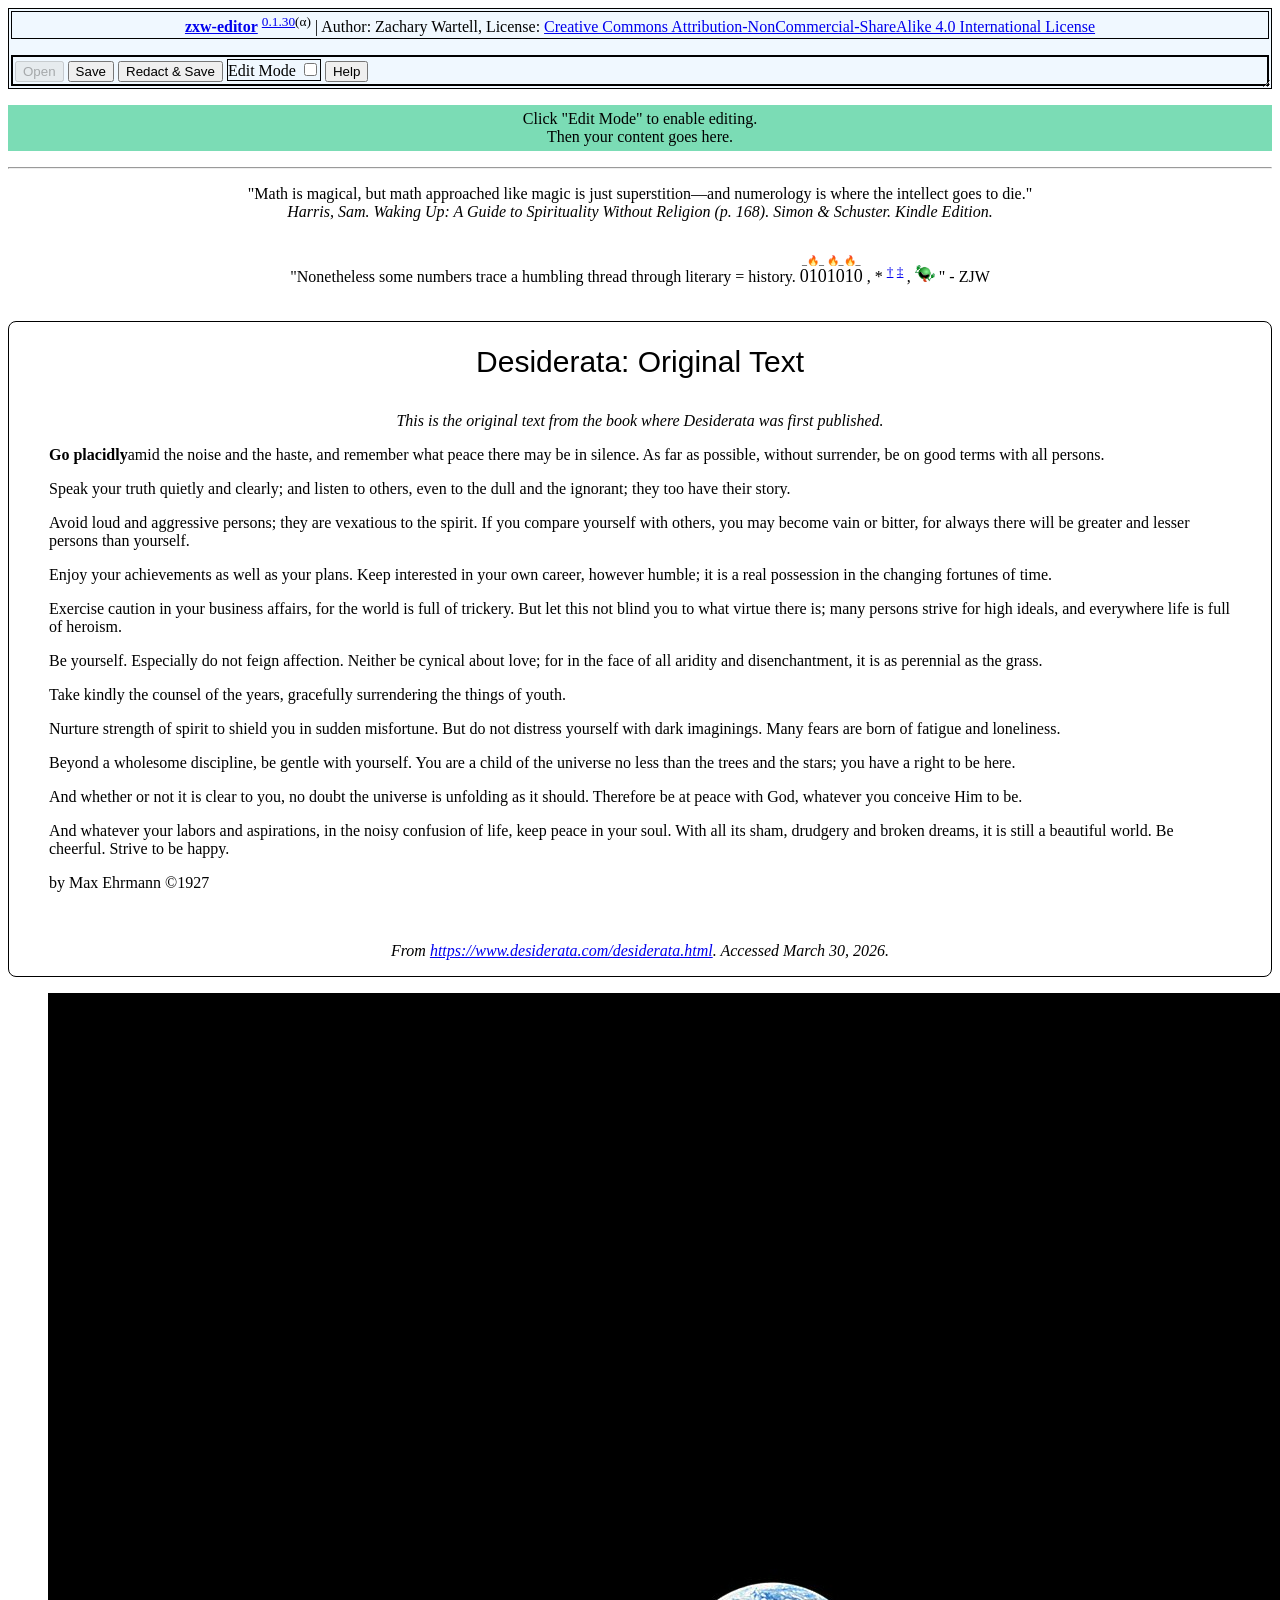
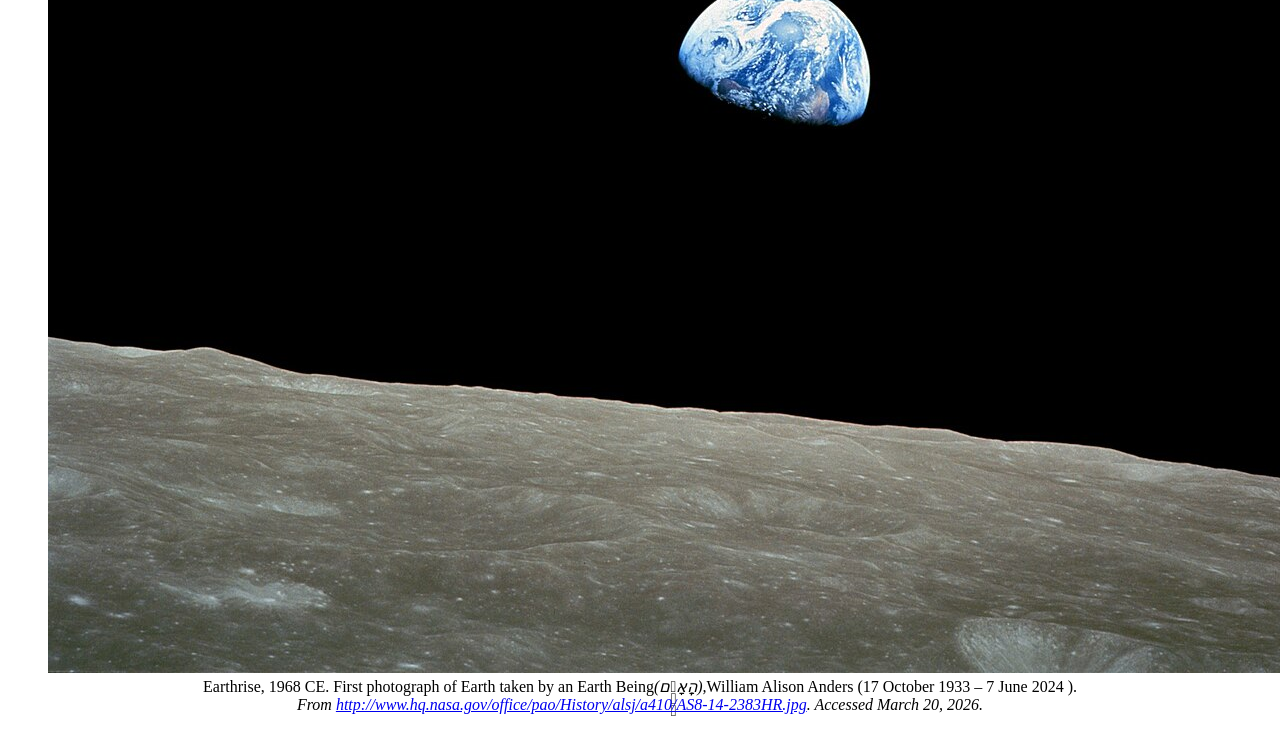
<file: www-doc/index.html>
<!DOCTYPE html>
<!-- \todo temporary workaround until I configure github's .yml -->
<html lang="en">
<head>
    <meta charset="UTF-8">
    <meta http-equiv="refresh" content="0;url=zxw-editor.html">
    <title>Page Moved</title>
</head>
<body>
    <p>If you aren't redirected in a few seconds, <a href="zxw-editor.html">click here</a>.</p>

</body>
</html>
</file>
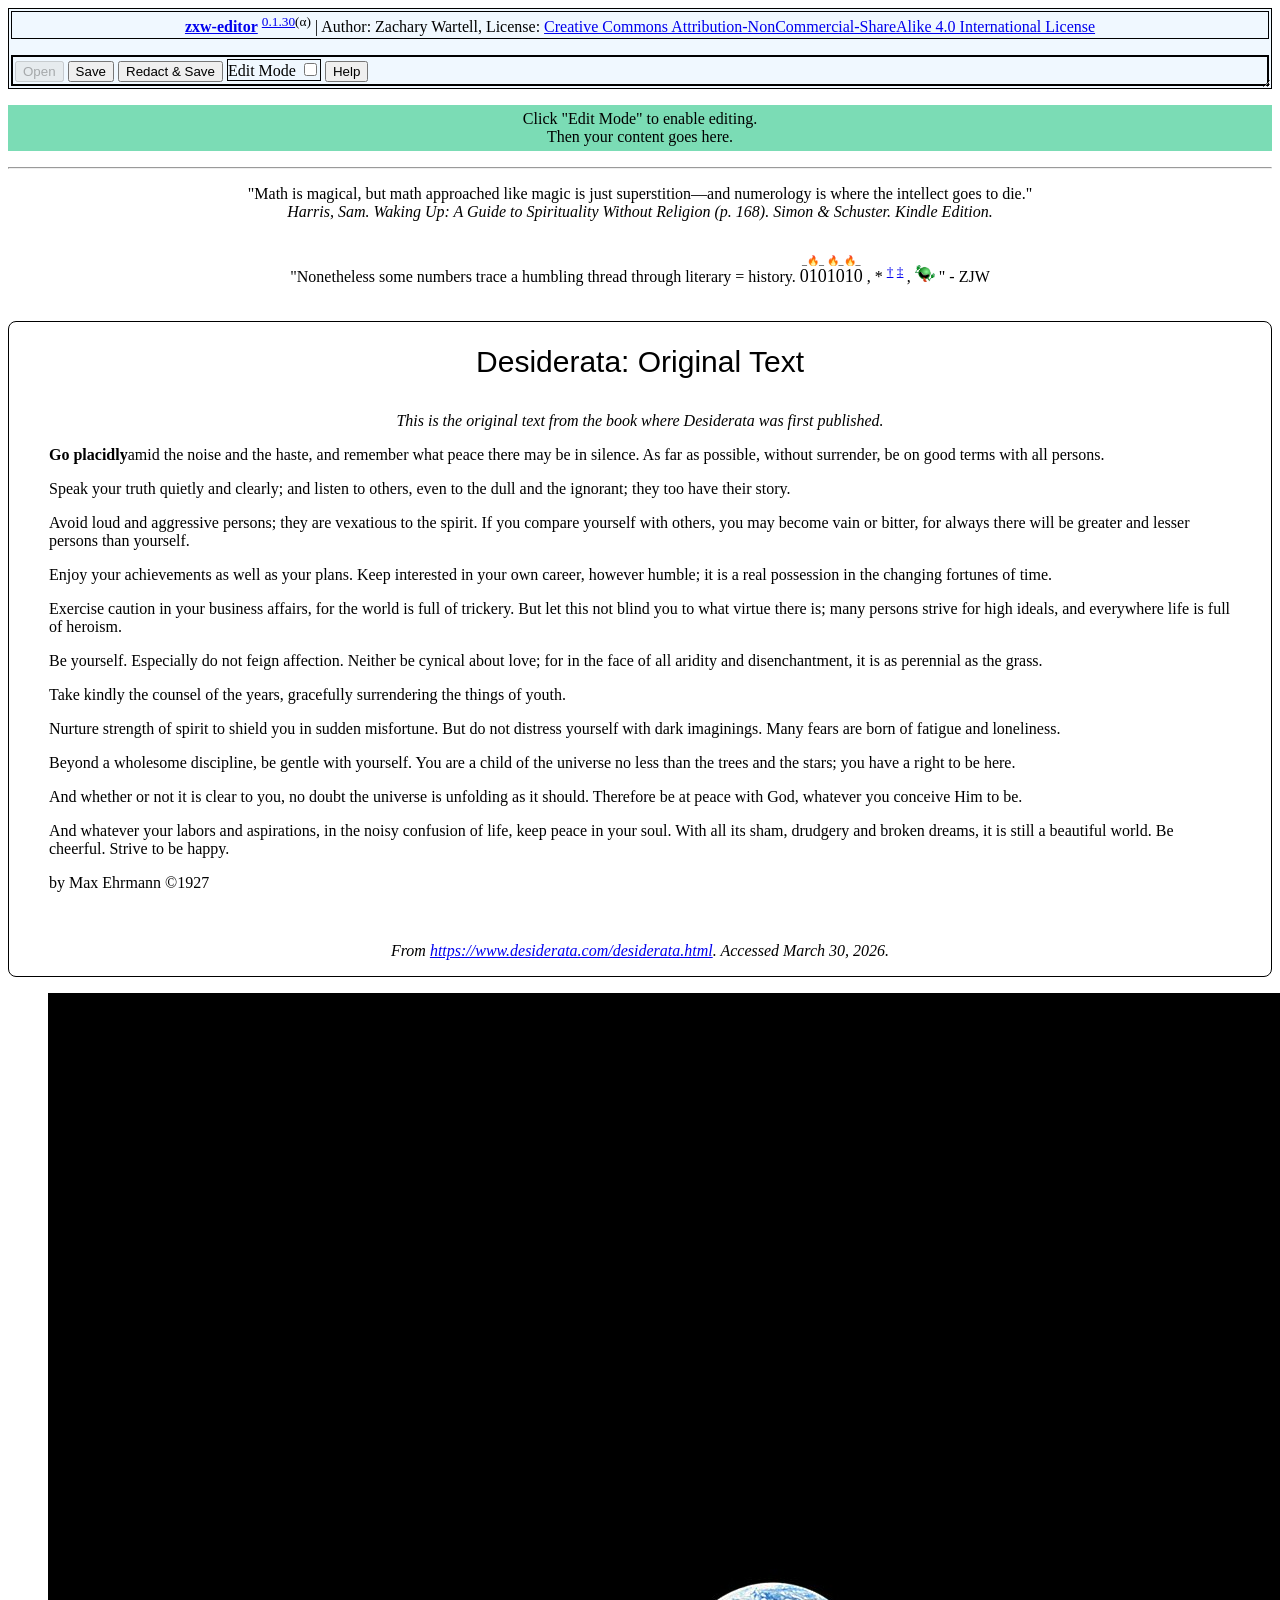
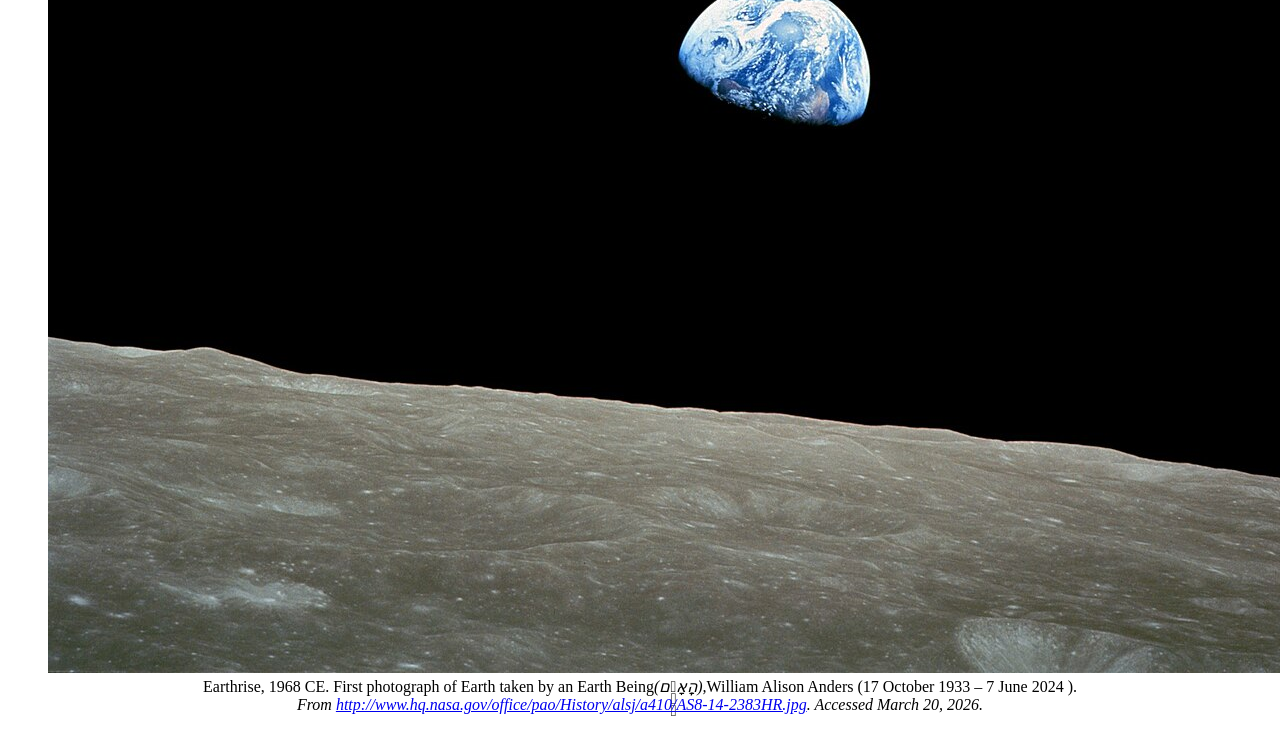
<file: www-doc/zxw-editor.html>
<!DOCTYPE html><html xmlns="http://www.w3.org/1999/xhtml"><!-- zxw-editor BEGIN #1 --><!--
        All code delimited by 
            <!- - zxw-editor BEGIN -- !>
        and
            <!- - zxw-editor END -- !>
        
        are @license Creative Commons Attribution-NonCommercial-ShareAlike 4.0 International License.         
        - @git https://github.com/ZacharyWartell/zxw-editor
        - @author Zachary Justin Wartell, 2026.
    --><!-- 
@author Zachary Justin Wartell, 2026.
@license Creative Commons Attribution-NonCommercial-ShareAlike 4.0 International License.
@git https://github.com/ZacharyWartell/zxw-editor

--><!-- zxw-editor END #1 --><head>
    <meta http-equiv="content-type" content="text/html; charset=UTF-8" />


    <!-- zxw-editor BEGIN #2 -->
    <!--
         All code delimited by 
             <!- - zxw-editor BEGIN -- !>
         and
             <!- - zxw-editor END -- !>
         
         are @license Creative Commons Attribution-NonCommercial-ShareAlike 4.0 International License.         
            - @git https://github.com/ZacharyWartell/zxw-editor
            - @author Zachary Justin Wartell, 2026.
     -->
    <!-- zxw-editor BEGIN <STYLE> -->
    <style>
        table {
            border: solid 2px black;
            border-collapse: collapse;
            width: fit-content;
        }

        td {
            border: solid 1px;
        }

        menu {
            border: solid 2px black;
            padding: 2px;
        }

        *.Redacted {
            border: 1px dotted red;
        }

        *.Redacted::before {
            content: "Redacted";
            background-color: yellow;
            color: red;
        }

        ul#GUI>li>span:first-child {
            border: 1px black solid;
            border-radius: 0.25em;
            margin-right: 1em;
        }

        header.zxw-editor {
            position: sticky;
            top: 0;
            background-color: aliceblue;
        }
    </style>
    <!-- <link href="zxw-editor.css" rel="stylesheet" /> -->

    <!-- zxw-editor END <STYLE> -->
    <!-- zxw-editor END #2 -->
    <!-- zxw-editor BEGIN #3 -->
    <!--
         All code delimited by 
             <!- - zxw-editor BEGIN -- !>
         and
             <!- - zxw-editor END -- !>
         
         are @license Creative Commons Attribution-NonCommercial-ShareAlike 4.0 International License.         
            - @git https://github.com/ZacharyWartell/zxw-editor
            - @author Zachary Justin Wartell, 2026.
     -->
    <!-- zxw-editor BEGIN <SCRIPT> -->
    <script>
        /**
        Note On: "A Document that prints itself"
        Note, the user of capitalization of SCRIPT and STYLE in the JavaScript comments and `` scripts is necessary to prevent 
        the saveDOM function from split the DOM serialized string within JavaScript comments and `` strings.
        */
        let fileHandle = null;
        let DOCS = "";

        DOCS +=
            `@##GUI
        <span>Save</span>| Save the DOM to an .html file. 
        If the DOM has not been saved during in this browser session, 
        open <a href="https://developer.mozilla.org/en-US/docs/Web/API/Window/showSaveFilePicker" target="_blank">showSaveFilePicker</a> dialog to select save file.
            <p>
                For SCRIPT elements the innerText content, the save operation
                avoids letting XMLSerializer convert operator characters to HTML entities (i.e. do not change > to \u0026 gt;").
                This is necessary since SCRIPT content is typically JavaScript text.
            </p>        
        `;
        /**
         @brief saveDOM saves the current DOM to .html file whose file handle is 'handle' using XMLSerializer.
         For <SCRIPT> and <SCRIPT> elements the content, avoid letting XMLSerializer convert operator characters 
         to HTML entities (i.e. do not change > to "&amp;amp;amp;amp;amp;amp;amp;amp;amp;amp;amp;gt;")

         Note the used of unicode escape sequences in some of the strings below are necessary to avoid
         replacing characters in situations they should not be replaced.
         */
        async function saveDOM(handle) {
            // Create a FileSystemWritableFileStream to write to.
            const writable = await handle.createWritable();

            /** create DocumentFragments that will temporarily hold and hide all data-non-saved-content HTMLElements 
             *  this is seemingly a necessary complication of making a single-page, static .html file that can save itself.
             */
            const rs = document.querySelectorAll("*[data-non-saved-content]");
            const rfs = []; // redactedFragments

            for (let r of rs) {
                const f = document.createDocumentFragment();
                let n = r.children[0];
                for (let n = r.children[0]; n !== null;) {
                    const next = n.nextSibling;
                    f.appendChild(n);
                    n = next;
                }
                rfs.push(f);
            }

            // Write the contents of the file to the stream.
            let wholeDoc = new XMLSerializer().serializeToString(document);

            // handle script fixups
            //let splits = wholeDoc.split(/\u003C\u002Fscript\u003E|\u003Cscript\u003E/);
            //let splitsStartScript = wholeDoc.split(/\u003Cscript[^\u003E]*\u003E/);  // start script tag
            let splitsStartScript = wholeDoc.split(/\u003Cscript\u003E/);  // start script tag            
            wholeDoc = "";
            wholeDoc += splitsStartScript[0];
            for (let i = 1; i < splitsStartScript.length; i++) {
                const splitsEndScript = splitsStartScript[i].split(/[^>]\u003C\/script\u003E/); // end script tag
                if (splitsEndScript.length == 1) {
                    wholeDoc += splitsEndScript[0];
                }
                else if (splitsEndScript.length == 2) {
                    const fixup = splitsEndScript[0].replaceAll("\u0026gt;", ">").replaceAll("\u0026lt;", "<").replaceAll("\u0026amp;", "&");
                    wholeDoc += "\u003Cscript\u003E" + fixup + "\u003C\u002Fscript\u003E";
                    wholeDoc += splitsEndScript[1];
                }
            }
            // wholeDoc = "";
            // for (let i = 0; i < splits.length; i++) {
            //     if (i % 2 == 0) {// odd members are not <SCRIPT> elements
            //         wholeDoc += splits[i];
            //     }
            //     else {// even members are <SCRIPT> elements, so undo XMLSerializer conversion of certain characters into htmt entities (i.e. > to &amp;amp;amp;amp;amp;amp;amp;amp;amp;amp;amp;amp;amp;amp;amp;amp;amp;amp;amp;amp;amp;amp;gt; )
            //         /**
            //          *  \todo this list is incomplete, need to find listing inte HTML spec's page and convert it into code...
            //          */
            //         const fixup = splits[i].replaceAll("\u0026gt;", ">").replaceAll("\u0026lt;", "<");
            //         wholeDoc += "\u003Cscript\u003E" + fixup + "\u003C\u002Fscript\u003E";
            //     }
            // }

            // handle style fixups
            splits = wholeDoc.split(/\u003C\u002Fstyle\u003E|\u003Cstyle\u003E/);
            wholeDoc = "";
            for (let i = 0; i < splits.length; i++) {
                if (i % 2 == 0) {// odd members are not <STYLE> elements
                    wholeDoc += splits[i];
                }
                else {// even members are <STYLE> elements, so undo XMLSerializer conversion of certain characters into htmt entities (i.e. > to &amp;amp;amp;amp;amp;amp;amp;amp;amp;amp;amp;amp;amp;amp;amp;amp;amp;amp;amp;amp;amp;amp;gt; )
                    /**
                     *  \todo this list is incomplete, need to find listing inte HTML spec's page and convert it into code...
                     */
                    const fixup = splits[i].replaceAll("\u0026gt;", "\u003E").replaceAll("\u0026lt;", "\u003C");
                    wholeDoc += "\u003Cstyle\u003E" + fixup + "\u003C\u002Fstyle\u003E";
                }
            }

            /**
             * these are needed/useful when zxw-edtior.html is server over http, but must be removed
             * when saving to a local .html file that will later be openned from the local file system
             * (CORS policy will not allow <link> to be loaded when a browser is opening a local file)
             */
            const removals = [
                ``,
                ``,
                ``];
            for (let r of removals) {
                const tmp = wholeDoc.replace(r, "");
                wholeDoc = tmp;
            }

            await writable.write(wholeDoc);
            await writable.close();

            /** put back all data-non-saved-content HTMLElements child nodes */
            let i = 0;
            for (let r of rs) {
                for (let c of rfs[i].childNodes)
                    r.appendChild(c);
                i++;
            }
            console.log("saveDOM complete");
        }
        
         async function saveCallback() {
            if (fileHandle !== null)
                await saveDOM(fileHandle);
            else {
                const splits = document.documentURI.split("/");
                //const dir = FileSystemDirectoryHandle.getDirectoryHandle(decodeURIComponent(document.documentURI).replace(/\/.*\.html/,""));
                const options =
                {
                    //startIn: dir, //decodeURIComponent(document.documentURI),
                    suggestedName: decodeURIComponent(splits[splits.length - 1])
                };
                await window.showSaveFilePicker(options).then(
                    async (handle_) => {
                        fileHandle = handle_;
                        console.log(handle_);
                        await saveDOM(fileHandle);
                    });
            }
        }
        /**
         * @brief redactSaveCallback
         */
        DOCS +=
            `@##GUI
        <span>Redact \u0026 Save</span> | Save DOM to the target .html file, but do not save any HTML element with class attribute called 'Redacted'.        
        If the DOM has not been saved during in this browser session, 
        open <a href="https://developer.mozilla.org/en-US/docs/Web/API/Window/showSaveFilePicker" target="_blank">showSaveFilePicker</a> dialog to select save file.
        `;
        async function redactSaveCallback() {
            const rs = document.querySelectorAll("*.Redacted");
            const rfs = []; // redactedFragments

            /** create DocumentFragments that will temporarily hold and hide all .Redacted HTMLElements */
            for (let r of rs) {
                const f = document.createDocumentFragment();
                let n = r.children[0];
                for (let n = r.children[0]; n !== null;) {
                    //c.remove();
                    const next = n.nextSibling;
                    f.appendChild(n);
                    n = next;
                }

                rfs.push(f);
            }
            console.log("redacted");
            await saveCallback();
            /** put back all .Redacted HTMLElements child nodes */
            let i = 0;
            for (let r of rs) {
                for (let c of rfs[i].childNodes)
                    r.appendChild(c);
                i++;
            }
            console.log("unredacted");
            return;
        }

        function buildHelpDialog() {
            const docSplit = DOCS.split("@#");
            for (let s of docSplit) {
                let pair = s.split(/^(#[^\s]*)/);
                if (pair.length == 3) {
                    let list = document.getElementById(pair[1].slice(1));
                    const li = document.createElement("li");
                    li.innerHTML = pair[2];
                    list.appendChild(li);

                }
            }
        }
        DOCS +=
            `@##GUI
         <span>Edit Mode</span> | Toggle <a href="https://developer.mozilla.org/en-US/docs/Web/HTML/Reference/Global_attributes/contenteditable" target="_blank">contentedible</a>
         on and off of all HTML elements with the contentedible attribute.

         Chrome will only follow hyperlinks using the standard gestures, if Edit Mode is disabled.
        `;
        
        //const DEV_MODE=true;      
        const DEV_MODE = false;
        function zxw_editor_main() {
            let helpDialog = document.getElementById("HelpDialog");
            //document.getElementById("OpenButton").addEventListener('click', openCallback);
            document.getElementById("SaveButton").addEventListener('click', saveCallback);
            document.getElementById("RedactSaveButton").addEventListener('click', redactSaveCallback);
            try {
                buildHelpDialog();
            }
            catch (e) {
                console.log("zxw-editor: Unable to build complete User Guide document");
            }

            window.helpDialog = helpDialog;

            document.getElementById("EditMode").addEventListener('input',
                (e) => {
                    if (!DEV_MODE) {
                        const ph = document.getElementById("PlaceHolder");
                        if (ph !== null) ph.addEventListener('click',
                            (e) => {
                                const p = e.currentTarget.parentElement;
                                e.currentTarget.remove()
                                p.innerText = "... your content goes here ...";
                            });
                    }

                    const ces = document.querySelectorAll("*[contenteditable]");
                    for (let ce of ces) {
                        ce.setAttribute("contenteditable", e.currentTarget.checked ? "true" : "false");
                    }
                }
            )
        }
        window.zxw_editor_main = zxw_editor_main;
        //window.helpDialog = helpDialog;
    </script>
    <!-- zxw-editor END <SCRIPT> -->
    <!-- zxw-editor END #3 -->
</head>

<body onload="zxw_editor_main();" style="overflow-y: auto;">
    <!-- zxw-editor BEGIN #4 -->
    <!--
         All code delimited by 
             <!- - zxw-editor BEGIN -- !>
         and
             <!- - zxw-editor END -- !>
         
         are @license Creative Commons Attribution-NonCommercial-ShareAlike 4.0 International License.         
            - @git https://github.com/ZacharyWartell/zxw-editor
            - @author Zachary Justin Wartell, 2026.
     -->
    <!-- zxw-editor BEGIN <header> -->
    <header class="zxw-editor" style="border: 1px black solid; padding: 2px; resize: block; overflow: hidden; max-height: fit-content;">
        <div style="border: 1px black solid; padding: 2px; text-align: center;">
            <b><a target="_blank" href="https://github.com/ZacharyWartell/zxw-editor">zxw-editor</a></b> <sup><a target="_blank" href="https://github.com/ZacharyWartell/zxw-editor/commits/main/"><!--APPVERSION-->0.1.30</a><span>(α)</span></sup>
            | Author:
            Zachary Wartell, License:
            <a rel="license" target="_blank" href="http://creativecommons.org/licenses/by-nc-sa/4.0/">Creative
                Commons
                Attribution-NonCommercial-ShareAlike 4.0 International License</a>
        </div>
        <menu style="margin-bottom: 0px;">
            <button disabled="" id="OpenButton">Open</button>
            <button id="SaveButton">Save</button>
            <button id="RedactSaveButton">Redact &amp; Save</button>
            <div style="border: 1px solid black; display: inline-block;">
                <label for="EditMode">Edit Mode</label>
                <input type="checkbox" id="EditMode" value="EditMode" />
            </div>
            <button id="HelpButton" onclick="window.helpDialog.showModal();">Help</button>
        </menu>
    </header>
    <!-- zxw-editor EHD <header> -->
    <!-- zxw-editor END #4 -->

<!-- zxw-editor BEGIN #5 -->
    <!--
         All code delimited by 
             <!- - zxw-editor BEGIN -- !>
         and
             <!- - zxw-editor END -- !>
         
         are @license Creative Commons Attribution-NonCommercial-ShareAlike 4.0 International License.         
            - @git https://github.com/ZacharyWartell/zxw-editor
            - @author Zachary Justin Wartell, 2026.
     -->
    <!-- zxw-editor BEGIN <dialog> -->
    <div class="zxw-editor">
        <dialog id="HelpDialog">
            <h1 style="text-align: center;">User Guide</h1>

            <section>
                <h2>Overview</h2>
                <div style="text-align: center;">
                    α-<span><!--APPVERSION-->0.1.30</span>
                </div>
                <p>
                    zxw-editor is an experimental 'in-place' HTML editor.
                </p>
                <ul>
                    <li>zxw-editor.html can be saved to a local file in Chrome. The resulting saved local .html file
                        can be openned directly in Chrome and further edited in Chrome. The saved local .html embeds
                        the zxw-editor code itself. Therefore once saved, the saved .html is completely standalone and
                        editable.
                        <ul>
                            <li>zxw-editor is a single page, <a href="https://en.wikipedia.org/wiki/Static_web_page" target="_blank">static webpage</a>.</li>
                            <li>zxw-editor does <em>not</em> communicate to any server.</li>
                            <li>zxw-editor (at least under Chrome) can be installed as a <a href="https://developer.mozilla.org/en-US/docs/Web/Progressive_web_apps" target="_blank">Progressive Web App</a>,
                                see <a target="_blank" href="https://support.google.com/chrome/answer/9658361?hl=en&co=GENIE.Platform%3DDesktop">support.google.com</a>
                            </li>
                        </ul>
                    </li>
                    <li>
                        zxw-editor neither requires nor uses any 3rd party framework (React, Vue, Angular).
                    </li>
                    <li>
                        zxw-editor leverages <a href="https://developer.mozilla.org/en-US/docs/Web/HTML/Reference/Global_attributes/contenteditable" target="_blank">contentedible</a>
                        and
                        <a href="https://developer.mozilla.org/en-US/docs/Web/API/Window/showSaveFilePicker" target="_blank">showSaveFilePicker</a>
                        to save edits to the webpage (i.e. the local DOM) to a local file.
                    </li>
                </ul>
                Caveats:
                <ul>
                    <li> zxw-editor assumes the user is comfortable and familiar with using the
                        <a href="https://developer.chrome.com/docs/devtools/dom" target="_blank">Chrome Inspector </a>

                        to edit the DOM in addition to editing the contentedible &lt;div&gt; directly using the
                        browser's inherent
                        <a href="https://developer.mozilla.org/en-US/docs/Web/HTML/Reference/Global_attributes/contenteditable" target="_blank">contentedible</a>
                        editing features.
                    </li>
                    <li>zxw-editor is only tested on the Chrome browser.</li>
                    <li>zxw-editor is alpha(α) software. A common Computer Science 101 programming assignment at universities
                        like MIT is to write a program that prints out an exact replica of itself. This is tricky.
                        The more complicated the programming language being used, the trickier it is.
                        Undoubtedly, the zxw-editor 'save-itself-to-a-file' algorithm still does not handle all
                        situations.
                    </li>
                </ul>
            </section>
            <section>
                <h2>GUI</h2>
                <hr />
                <ul id="GUI" data-non-saved-content="">
                </ul>
                <hr />
            </section>
            <button commandfor="HelpDialog" command="close">Close</button>
        </dialog>
    </div>
    <!-- zxw-editor END <dialog> -->
    <!-- zxw-editor END #5 -->    

    <div id="UserDocument" contenteditable="false" style="display: flex;flex-direction: column;">
        <div id="PlaceHolder">
            <p style="padding: 5px; text-align: center; background-color: #7bdcb5;">

                Click "Edit Mode" to enable editing.<br />
                Then your content goes here.
            </p>
            <hr />

            <p style="text-align: center;">
                "Math is magical, but math approached like magic is just superstition—and numerology is where the
                intellect goes to die."<br />
                <cite>Harris, Sam. Waking Up: A Guide to Spirituality Without Religion (p. 168). Simon &amp; Schuster.
                    Kindle Edition. </cite>
            </p>

            <br />
            <div style="text-align: center;">
                "Nonetheless some numbers trace a humbling thread through literary = history.  
                <div style="display: inline-block;">
                    <div style="font-size:x-small;">_🔥_ <span>🔥</span>_🔥_</div>
                    <div style="font-size:large;">0101010</div>
                </div>
                , 
                <span style="font-size:normal;">*</span>
                <sup><a target="_blank" href="https://en.wikipedia.org/wiki/Kleene_star">†</a>
                    <a target="_blank" href="https://en.wikipedia.org/wiki/ASCII">‡</a>
                </sup>,
                <!-- <embed width="20" src="don-t-panic--dan-gerhard-01.svg" /> -->
                <!-- convert to png then used unix base64 to encode -->                    
                <img width="20" src="[data-uri]&#10;GXRFWHRTb2Z0d2FyZQB3d3cuaW5rc2NhcGUub3Jnm+48GgAAAFh0RVh0Q29weXJpZ2h0AENDMCBQ&#10;dWJsaWMgRG9tYWluIERlZGljYXRpb24gaHR0cDovL2NyZWF0aXZlY29tbW9ucy5vcmcvcHVibGlj&#10;ZG9tYWluL3plcm8vMS4wL8bjvfkAACAASURBVHic7L15vCVHXff/+VZ1n3PuMjezZpsks2Qjkwkx&#10;JEAUeTACEhcEY1DJT8DwsERUFH7BZJLgZSArIBhQAggCgog8ICKouAAKyINhCzDZ943szGSWO/ec&#10;013f54+q7q7qru7T5947M/fc6c8rJ131rerq6r7n1Hu+1bUQM6PR/DV+2Ylrozh4A4AXAlgPYAcD&#10;Xwfoff2rtn3lwNauUaNGjRqViRoQzl+tS04+H4xrASzz56C/66vo1XzNLbv2a8UaNWrUqNFANSCc&#10;p9pbTn4LA9MAQAEBLQkEBBAABnhXBOhnvK1P6uf4ypufOKAVbtSoUaNGjoIDXYFRVuviTX8IomlI&#10;AsYDIBCAgIEgAaxAkwF4Vx8ANocsPk1Ez+Mh//XRvuiUk1jws5mxkgQ/0if+El9x00P74p4aNWrU&#10;6GBT4xHOUe2LT34REz6HUBBNBIAk/SHjCoKAmAHF4D19oKsAAMR4cffqGz9f5xrhJSc9hyDeDsYz&#10;ckmzDLy1f9WNVy3sXTVq1KjRwSdxoCswihq/7MS1TPgwWoJoWQiEQn8CobtFQwFImA+B2pnjzcS/&#10;Oah8uugpy1qXnPx+YvFVgJ4BMl2tmToEXBluOXl6oe+tUaNGjQ42NSCcgyIVfoQCsYomQgM+0hAM&#10;hQ4n3qE0XaUhAcKQjOjYqrLpjZtXhkJ+GcBrERBRRwITATAZAssCYEzqsgEQ6M2tSzc9bR/fbqNG&#10;jRotaTUgHFLtSzafC/DzMRG4AGwRKCRQIECByCAI480ZeIExW1Y2XXji6rCtvkqCno5QgEIBDggk&#10;AZIEEuZaHamPYAkl/nh/3HejRo0aLVU1IBxC9Majx5j5HTQWAC3TFRoSKBSgltC20HSPSuMFJk/Y&#10;eITEuN5bNhG1wuDjROKpLAkkBTgQIGlgK3V3K5EpJ/Ewwb9IW89qBj01atSo0RzVgHAIBa1D3oRA&#10;rMe4TN8FJgDkUHtpHAhAECh9p0d6BKmRIvqyt+wtJ72Jic5m4/1xQHo6hv3uUVijUglmYA6mOtFD&#10;R+/bO2/UqFGjpavGk6ip8YtOPYoEX6SnSRgIhgSEEmgJkARABIoZzASKkhGkCgADsQIDD0QdFFaZ&#10;oUs3HREybU0G13AgMggmniWzHoyq0i5WgLQt7gdT++9JNGrUqNHSUgPCmopE9GaEYpzaUndTJqBq&#10;U9YdqjiZPG9k4MWseUj0bp7e1suX3YrpjZDosNBdopCUjUSV5h1jjBR8puQ0KsNo5z5/AI0aNWq0&#10;RNV0jdbQ2GWb1gH4HSTzBc2gGLQE0JKgtgS1zCCZdKoDGzACiAFS/HDUxgfzZdPW05azwAUsRNol&#10;mkLQDJhJvUKyvMFkriJjx+zlt96zv55Fo0aNGi01NSCsoVjRFgSiRcbzIynAYfaOkDsCHIpsrp/i&#10;tEcUioGeAoO28PS23fmyw9n++SCahARY6oE3CEl3t7bMNeyJ+swgUy5rIn532JVqGjVq1KhRpgaE&#10;AzR+8eZjwDgf4zKbG2gBi1sC1JHaOWMAMev3hMp4hIrB3eh7/c6Nf50vm4gIxK+D1KNAKRkU0zKA&#10;DaX2EFNPMHlXyGYADoHB/7lfH0ijRo0aLTE17wgHKCLeAkktaunRoJBIR3CSFGApAMWgvgJHChwr&#10;UAy9vFoMYCZWiPj3+ApW+bKDizc/H8THQZipEiGZrlYBbuvyodisXcqAUmAGSCF5H8kBBZ/cz4+k&#10;UaNGjZaUGhBWiC495bAQOJ860kCQQILARKBkGoNi8F4F9BjoMyhicKyAiIFeDO6qv+xdc9O3/Ffg&#10;10PoCfP2dAxuB6CW1P56T2VdrApAzGBm7QsC39x71Q/vGuae2hedchLL+GeYxWoC9pCgr3Wv+NEP&#10;5/ekGjVq1Gh0NbIg1KuwhEcFMX4yc/W2+/bFNQKOXgtJbbSt+XsC2UhOxaB+DEQM7ilwT4H6rCEY&#10;K/DuaHtf0RZf2WOXbVpHUp4NQWAprME3AtQWoI4Ax4zkvWCygDcxwEp/CLiu7r10Lt78QgV+CwSe&#10;BhDIDD9lxQi3nPzZKApewe/4wZ75P7VGjRo1Gi2NHAjbWzb/OgNbwjA4HYoRERBuOfkBEL83emL8&#10;3fyB7/QX4jq0dXOrBbqAwyCbwJ68UWUFKAJHBlAxGwjq7lFEDMxEQKTewlfduN1Xfsx0MQRLSlah&#10;CUlPzu8I0JgEtwQwE4OTblYFsB59mkzRuKfXOfTvBt/Hhk44O/FBEL8MgL6OEOC+0l6mvrVfD4No&#10;FsBvz/vBNWrUqNGIaWQGy9BWEq1LTn4/gz8D8OlOGuEoAq4JV858jbY8dcVCXK/Vi89lgSPQNoNV&#10;iMycQPOJGYgU0FXgXgzqxeB+DEQx0I/Be+I7+0+MeT02unTTEcQ4H4LAIrdod0uCO6ZbNGZQrIC+&#10;9jChFFghGZH6Lp7+alT5zF57RtiaHf8ckEBQe54cEKhtjXLVOm/ioqccOf8n16hRo0ajpZEBYWt2&#10;05+A8drUQNAzyikhEwDCmSFFn6OtNO/7YuAPEJil0pJrmBnspBgcM7hvukO7CugnH5iNePnKMu80&#10;jMWbWFKbzJqiCMx8wVCCOgI0LkERsjKNl0lp9yg/1O/t/NDAZ7Zy5s0MnK0vKoC21NM8pEiPliiS&#10;Ir/vYaNGjRoteY0ECMfe/JQNDFwKQI/abAugQ3p+nS3dhfmcsH/SBfO5XutPTnw6BJ1JLZkZk7l7&#10;rLSn1legngJF2hPkvvYQeTYGuvF9/cfHPu4rm9506qGQ/FqQ8QbTrlG9gwUHEtzV5XBP6S7MWA/A&#10;YcUgpcDM1/C77t9bdQ/jF516FIMuAqCv0ZGgINkdw+xm0XH//Awsm89za9SoUaNR1EiAUEXy1SAO&#10;KAAwGWqPaSwEplrAWJB5h6bfkpm3zGtHBkUXQJJ+FZdsOJ8sl6ag3w1GukuUe6brsh8DfQXa0wUI&#10;by/zBlth9AYQxtNBN1LDkBMggkF7Y6Cr9ECcvvEGTZeoUvhxf2zvBwbdQiyjVwNoQQAYk2ZdVHvj&#10;YNMdm60ODo7x8JyfWaNGjRqNqEYChEz8fBABE6EZUCL1pyVAE1JPaE+kX+cdFXQfftZcrkUXH3sI&#10;iH5Tr+bCZlyKMvP4WL8DjBNPLem2NOG9MRDzQ/3W3g97y77k+DUM9ft6yoSeigFprS8qCNRj7Q12&#10;I3BPj0BNB+BEDGJ+O0/fXbqnIaDfpzLjfBDMM5PZFlFJl6gU7jZRAMIwvmkuz6xRo0aNRlmjMmr0&#10;WLQl0NGDSfSEdmgw9bOpDOjHJjsDgp8D4L+GvVAYBr8NSRMMBpGZrQezoLZgvfuDsqY1KDNxPlLg&#10;2T6Y8K4yULVE8MfMYhIEsNDdkykAiUwXaAzMxqCkWzTtGmUQ88O93q7CeqV5BXtPfj6Ij8ZYoAfF&#10;JAAUZsCPUulSpenSbaBbZy6/9cFhn1ejRo0ajbpGA4QCh9CY7sqjtgDaAiwIFAMsYj2AZEyCoygb&#10;N0O0aW4Xows05EgDQwiz9ZEZuUlCL+3CpKdRJFMb9vYB5l1R1P9Lb6mXbjoiBF5HgvVqNIk3lnxY&#10;T8iHYjMSVUOQIwZFelqGIn73oHeDWnwBWnoahh4kY+YpCg1xjkh7mGm3LwDAu09io0aNGi11jQYI&#10;CZlX0xbAWKD36+ubFVYiAURmMezYrGTGWD3sZcI/Of6nhRSbmci8c9RrezKbd3QA0gBrGLICKIp1&#10;96jAh/nqO5/0lg3eAmCck5kYAumu9WCYtUljDb2uWakmUnrd0j4DoL0RlLfL1Vb7olNOooB+lSZD&#10;3R3aNku2hboPlCKzQg20V5j4vAx8dtjn1ahRo0ZLQaMBwkBwts6nBI0F4I6ZcB4p01VK1kbwDBCG&#10;3qyWhHgNW7vJA8b5A+sRnoqzFVmSjXJjBs9GADiWEu/1lTt+2XFHg8LXAMl2SjBLtHH6jo4iDaa0&#10;OzQZiZpMfGd8iq+6+YlB98BCXUJjgdCjUM2C4IlHqIwHm0iZxcGBR6M7bxy6G7lRo0aNloJGA4RC&#10;k42I0iXOqBPoLkSbW+l8PwAYDoS0dcPykMPfSFeRMa8ACQxiAiuz2wNxuguE9kb17HYm/OPe6Vu9&#10;635GFGwBc1vPe5S6WxeUXSdWIEUaSv045w0mHqh436B7aF26+acg5UsxZgYStWU2sEgA6BoIKmXW&#10;LU0eG32UP81xWbmNGjVqtJQ1GiAE9wAO0q2NejFot/GeIk4X3kwHgGi1h7lCqMKXARg310sPTARS&#10;ACWT9xlmGySAlRkxCgCK/8xX7vhlJ64F0St1vZLKcRZUZom25B2kmYrBsQJ6KZu+3bvmR98ZeBMK&#10;f4ZlQmaLdwvQmAFirMDJNk7KrIUaxQAjksBfDPOsGjVq1GgpaURASHug1DhiBvUUIKMUghQpsx6n&#10;nmSnxQChO+RFslVr0vmDZiBM4gWmR5jdIGITxvf6l9/2NV+hkeALwWjrblFkn2QHe2UmJ5qdJTQE&#10;GdhrdWMK/Pmgyre3nPwSBOI51DEDZFpCe81jgd4zcbfpYjXTMKCgu12Bz+2rRcsbNWrUaBQ0EvMI&#10;ScW7dQOu59dhJtaLWu/tg7tm0nk3QroMmva2aoyu1Aq3HvuzID45XbKNGMQGUNlW8yao5wxS0r0I&#10;AMLvDdLWE1cD9CpdH+25kr3Ap1mtJp2LGMV6sv5slEEWuL/fEp+qfD5vPHqMgbdTW0+YJ2cXC6k9&#10;zsiMQjX/gNCLAgDMwlv3Ro0aNTpYNBIeIUfYgUiB+poMrNgMvTTv1CKlgeiqtkdILF6dXUyD1HYK&#10;9UrXSd8rG7vORywe7m3nT/vKbSlcyMCkvgjMQJnkHSNSjxNmo11OJuVHtmcr3sHT23pV9Q9ah7wJ&#10;hPUYE9kC3oFZsSZi0Gysn08vNh5h0u3K1/ev3vbNus+pUaNGjZaiRgKEYLUD/RgsjZMUczahPlbg&#10;mb7VLQozaAa19tajrZsnQ8Kvey6q36lBQzAdLYpkFyQtJdR1/J7bC9ClrRuWhwhfl83Vo2zOHjFY&#10;Ge9QGXtfGU8wgTwA4N7+rl7lBPrOH59yLElcjHayWowAS73VEpSedMF7Y2BW6ZVqkrmJPYVY4S11&#10;nlGjRo0aLWWNBAhZYDtFCtQz42LMHDxWDMz2tYdD7J5D5J3Pl1eI2XMATFRcPff/bLQngNkI/H5v&#10;uXH4cpBZxDrtGmUwCz0KNQFtrICu7QWavHoN0GkfZG2pgK8D8xhaIlu71Liy3FP2QuDaC+ybfROV&#10;+mZ09U3/MvABNWrUqNES12i8I2RsBytwLwJme9oD3NMF9vSAOC5AUJ+jaoGQQC8pT2XrmAvrd4l/&#10;zdN3PFook4gg1esK9SIAUQR0+xpKMz39ieKs/Gwu5Lb+bbd8oqrurUs3vRzMz4cgvY1TsoY2m+7P&#10;rvYGaTYGrJVq0FNgiDdXPphGjRo1Okg0Eh4hEW9P5wuadT7ZAz+dGTBQ2Tmw3K1rx0Ma+/mhKpNd&#10;VgnJ7/RlCd5ywnPB6kR9kWQqhrXLA7OBH1l1BtLtLggQTJdUze2jS05aFQLvAJmtnMjMc2TopefA&#10;IMV6w+AepyCkvgLH/PX+VTd+Zaj7btSoUaMlqpEAoQJtJ4tAPg/QAqCJ8sB3hG20n6fA40NVxmxb&#10;xKDPzV52x+3+TOqC3DqeRSCm3aVpxBqdQ9+cvfzmL1RVI2R6FwiHAmy2UzLnxgyQAkVmUFFfz7tE&#10;0k3ajcFMlwx1z40aNWq0hDUSICRS280QTU8i4BJH2xRo4PQJJenF+VO94mKEiK/xZZ3Y+pQjCfyi&#10;rG5UBKK9HE4GvzTO4IurqhNecvKzSeBlaW9qYOqlyJo4D7NNlOkKjVjvccj4Uu/qbd+ocdeNGjVq&#10;dFBoRN4Riu3e923pZry2DdpGqhKE9H9IgvHCzMK5T/5azufLvTff+W1fuT2KXwHnHxjWKjLZDblQ&#10;T+8FIOCL/bfe+vXSem8lQaTeBXA6JZHTCf4wk/JNV2jXQNB0iSIGmJqRoo0aNWpkayRAqEhtTyOD&#10;AJh4bCwqR1sGt6z/WYBXe8EHu6ziRzHe7StTr4aqzs/qY5VFJUB04wqSLq2qd9g76ZUgnJGWKyhd&#10;+xTKLNjdSxbuTiDI4F4MZv5878ob/6eq/EaNGjU62DQaXaNCbE/XE80DEDmbsTNU5VqjROLX/AAc&#10;IMZjMR/zr76k4IoNzwZwfDYCNNtmKQ0Qcl2jVlcp0Se707f8sLTOFx97SBgEl+vhoaZcVgaC1kvJ&#10;ZFeJmLOFuxmKmKaHv+FGjRo1WtoaCY+QgJ1eLzDvzVmemAAtKy+PCOAXZ5Zy789z8pd4+quRt1yF&#10;/+16g8lUC7jeYN471F2lSpB4W1mdAaDVCi8D0WH5qRYU60W6OdJLqXGkQBGDIgNBxQDhU72rt/2g&#10;qvxGjRo1Ohg1Eh6hRDQT5acaDPAMGVS6DVN45brTQLyu3tXZOYDpel8uunrdihDyXGfSfXqe5SE6&#10;3qG92gw+Ozt9821ltehsPe445uD1br3MCNZIgQTprlHWHiYnC2zr/Qb7IhJ/Uu9+GzVq1Ojg0kh4&#10;hHtbLT0VIg+8gvdl2YiPKC2Qcf7QlTDlcqC+60sO4uC1IIwXPNV8HQtxky+mP626fBwHVwPcSsu0&#10;y4v0KjKsGBybNUvjdENfgOhDs2//0Z1D33OjRo0aHQQaCY8Qvdk9IIlKLzA/EIX5NF9RtHXzZBjQ&#10;y62MxXNzRdsZIoR3eMpsBVL9vn+CvDGkr/A4FwdA6obeW+8sHcQSXnbiz5LAOc5UC7s8omwHCxJI&#10;9ks0FZnpk6rscm3UqFGjg1kj4RHy9N2zsJe6roSg8bIETuhcdewJ+bLCcM+rQTyVbblUceHMu0w+&#10;O3nL7Y8VygxmfpMIa73vLL31tN4d6oTrSqvw2jNCknxderY9YMh5z5gUrZzuVwbezlfc9FDFXTZq&#10;1KjRQa2RAKERFaZJlA1MMVJKXeQUcOX6IwCez8jJH/vN/EZTw+IgnkF1JjzSn+p+vOyCweG7LgSw&#10;uTDv0BnI45n3qHVP1N359or7adSoUaODXqMDwoFeoM/G57eu2HABANA7D58IQR8DcEh6vrUR7+AP&#10;AKCwkHdw1bpfAfFPlc9rrK4/k3oPv+F+7+T/9tbjNhPYGuTiHcXqPgMrTMwX8rv8ZTdq1KhRI62R&#10;eEdIIAqxEf4uRuQACFjeE4H4utaV698QorMCpNbMvRYMEHY5l9lKQRiue3tWB+fdXNFWfE+4M1L8&#10;Pt/VaOuGTojgkyDuOOuTOu8Ife8bk7D6cveqWz479/ttNKxW/NqG5RzvXQEAMgwO4260uyX0vpiP&#10;nP7IvTzNqrqERo0aHQiNBAjxfyC8EBy0UkuanwvvCt30AUqnTqBlm8PWMa8DcJK7lqg5oWw9UQuG&#10;xHQdT9+9w3fJEOKdYJyiz7fKK0Avm0ZhTanokzPVotEworMoWDV+2OkYk2dQKJ5KLXGUaInVIhQr&#10;qCOWybYYF23ZEeMyoIBItCUREdY8fwWAFboPP3v/CyJgOY7CU95/BqAA1VOsekqpvarH3Xgvd9Uu&#10;1VVPcl9t5756TPX4Vu7FN0Qx/fdjn72neb/bqNE+1miA8KajDoHAcBAsvEez7VY5dZScI2gyMXUu&#10;P+ZYSLoyqwu5xZHHO7RhCOzpKXqX73Kttx73CoB+z4WeDcMcaNPy9T2REH/Wfdu2m+rd3MGrVb90&#10;xCYew6/IcfksORGeICbEoXKytWz9r24OSRJAyXKulC4SNL8wAEkIxgVhHBLLMUagMRBWWrmd7+hJ&#10;157B8ZPRTLwn2h7v6T8Y7Y6+H89GX4nV3n959NOP7l64p9Go0cErYq4JgwOoztZjT1CSb9WxPAQr&#10;oEiUNSxkU8U6lwGu32P1ZH/loWvw0CyF7V1fAfCsIkvJcxmrghkc/7R32V0X5s9ubd34DJD4LzA6&#10;hfL85ThhVnggagUn8fS2ppG0tPyXD3u+nJS/LiaD04OpYEOwqrVCTgbCBztKyWVBLM1Xkl4BP5+H&#10;6KTm4/pQaeOY0X+sN9vf0X24v6t/c7yr95/RLvrYI5+/65Eaj6NRo0aWRgKE4RXH/Qyx+u+BECQC&#10;EQMkQCRSm+st2l2slPUmmlVZFJQzU8ORNr8fwHEAnmcVVA2/fJyxtx9jI0/f/bCdpbP12BMU4RsA&#10;rXEHhVLtMAEv6b7tls/4b+DgEJ21obNiauZcmgjOkYcEp4aHdo4JlgcBYEGsJgAHQc+GXFm4GoyD&#10;45U2HQAAsGL0Hp/tdh+evav/ZP/r8e7ob378d3d9reQxNWrUyGgkQNi+YsOLmPEPlRAUgBASIGHA&#10;R6BksjlgHe0ispd/yVHv5RdBxQpFuuU9slxaXRgSru1dcvcf2UnjVxy9NlKtb4CxvlheruyknLxX&#10;yPj33uW3/kK+ZgeDVvzy4S+i5fJVrTWtZwWHd1aIlsFcHny1AFgCvaE8wfpeoReEOlBpq7Inaf3t&#10;vWjvA3vu7D/W/Ue1d++193/6/geLORs1Org1Eu8IFYtNRHb3pQtBEgDJMG3oILLGLusW9bQVBMMY&#10;023KAsQMRggpGCruZ92m6WjP5Ny8J+h5V2iAnHvP1ws4eoddjbErNq6LVfBlAOuTqsBZi9QO5+qf&#10;DZyJiNQb8re4VDV11tRqsXzslXJFeF5rbefkiZ9fETigKwXfsACs4QlaVHPCpR6iB4z6UJLuz2NZ&#10;k0hBrZXtoLWyfSKAN7HiN5189dNn9j6459v9J2Y/9MCJd3+yGcnaqNGIeIStyzd8GoSXpAarq5ME&#10;QcjAdIHqOGA1JJQ0Th6I5ciimwS93RObrY3iuAtWubbCOS0PRGMrizM+3rv0nnSJt87lG09UwL8D&#10;ONr73m9QF2k2NeMveltv/X0sYU2dNbVaruz8YbC6fV64fmyjCEUN4HnANxQcbSjt5+5RHai0Vdkz&#10;U+EEAEB/ey+euWfXtu4jsx+8//g73t9AsdHBqtEA4RXrbwfoOAAOBCEAGYamETENjXUECJQuGZA1&#10;ejZd2CIUYACY2GMGMyPu98Aco9CgVAKxBIYsntm79K7rASC8fMPZRPhbMC13y6SScmygOlDc3o/E&#10;8XzlzU9giemQsw9ZibH2G4LV7fNa6zsbRUuksKp7rAO+uu8H/Z7g8N2jeXgNipfZHLsnLTOVJgAA&#10;+j/pRjP37Lpx9vHZD973sdu9c1sbNVqqWvQgpKvXrQhj8QQAyi8zJsIQQgjjBdogNN6hHQeQDpzJ&#10;T71LRo8SQ4+V0S/ckmejlELcncn1jtogytnKYXhXb8s9x9JWCoJw3RazUa4sGwFaA4D6qPBHvbfd&#10;dm3ZMxxFHfKrq18nD+u8sb1+7FgKRfa3RI1jDa+wqlt0TlAcMjyXeGrTActmGTy8c84rJhQ0+8hs&#10;d88dT/5b94nZCx/41J2lW4M1arRUtOhB2L58/TlM9Nn8e0EhJUQYgsh4fcYTJBJ6A3fjEaZhItOw&#10;WBQ0UNSAY/0+kDkdRKPXr2ZAMaKoh7jfzSpQBb98PHuP+Eni4BqG+jCAM6oBmAuXQ/H7fbH2GWWb&#10;BY+Sxp67Yl1rZevy9rqxc+WhrY4Pci7IBoNuLt6htzwv0IbtHp0DGHWg0ubYPWmZqQSGJUkcKey6&#10;/ckHZu6bee99G259Z9N12mipatGDsHXFxr8A+HX5LtGg1QaRAEnt8REBEInnoL1ESr1Dyt4dWo1d&#10;2h2qJxOCkw+U7hY1UymYGawY/ZkZKI7dCtrQSuPGVgyb/1sdZqXv/UrLsEefxoA8szd9y3eqnuFi&#10;17IXrrkgPLx1cbh+bJ0IqARylsePGsdSr3C4blFfV+h8PEE3bP5vp2UJhXTHZh0K9lywNM8Q6j4+&#10;2999247/6D7W/YP7PnV7s7dloyWlEQDhhltB1hJpBMhAQoQtkAEfCQIJkQKPSJg0ExcEggBT4h3a&#10;90xgZjNalMFKZUBUCsyx3u2dFVSs0J/dAxXn3hfW8gbtMKoHvpSFc2Ux84X9rXdUbui7WEVnUTA1&#10;tWo6WD/++vCI9lQd2Pm9vPqgG6ZbdKDXNx8o6kAhrTRu5S+zOXZPmmuaGwwBQPUVdt+y466Z+578&#10;vbs/fseX5lxQo0aLSIsahONbjz8qCqL73XeDjKAzBiGlnjZhvD8IASEIJCVEAkJB2jtMvMKkkU2c&#10;QYKeN5h4hFApAMFmx3eloDjWu76zAiuF3t4ZxFEfg2FYAcbSifG5fOVe4Sd6b7n9ZUM+0gOuFWet&#10;WB6vbF3TOnbsd4KVQasaevP0CufwzrAagIO6QivSdaBemhM3/19Qr7Aksbb072XX7Tsf2X3Hjum7&#10;P3bbB+ZRWKNGB1yLGoStKza8AuCPpr9ZYggZIGh3si5R4w0KKUBCmqPQABSWZ2h1k8JyCtPO0WSA&#10;TKzfFWooKnCs4adUrI9xDChGr7sHcb9XDrw0nksbtEpMHU8Q+Hz04+Uv4Q98pz/XZ7u/Nf7c1WuD&#10;w8TH28dN/JwYk+QDmgO/BfEKa3iHPogtCBTrhs3/B8ULhxog9ESLpmGByIXQnnt2Prnr1iffdteH&#10;bx7J3olGjRY5CDd+CKT+d2ogRtDqQLbMIBlJICkghIQQEiSltgmpR5NaniFbg2H0O0FKy9QNk4El&#10;hO4OZYZiBY5jA8QYimOoOIFjjH53BlGvO9j7q+fhZTdeAUVm/H2Ezkt5eltvvs93f2jZC5YdSoeM&#10;vb91/PiL5KQUw8CvFuRqgTKDTxFkNQFY0RW68O8Gq+NOGVV211gW9VqK4oqY1sw9u3buvHnHW+78&#10;q5veXaPARo0WjRY5CNffCoJ+P6jbRLTHJ7P3flJ7gLqbVOh4cpQCBNIwU1aXZzJzkJNRqHZjJ9J3&#10;jEJI3TWKGEopqCgGlILiCCqOoWLtIfa7s4i6ewe83zPxeQBQz0Hk9/Rx9xtGYfQenXXo5LJVfF14&#10;wvh5clkgit7dEPCblzdYvzu0NgBrvh+0geeFX20wFiIDQFhqrDLlUsvbBW+KZdx1x5M/2Xnr9gvv&#10;/ugtH6m8TKNGi0SL8BpKNAAAIABJREFUFoS09bhDwzB6GOlvniGDAOHYmO76FBqAIhDGGwwgEpuU&#10;YLa6Mw0M9dIxphuUgKSfUXeZ6n2edHdr8p5RA5VZd4kqlQAwTuMcxzVhWALCelDcC+Y/6P3JXR9e&#10;0Ie8D0RnUTCxYtUH2idMvEJOSTk0/Co9vGqvcOAE+xzw6oCvLgDn1D2qAx4QZv930gsHP+wKaZ5o&#10;iWmgBkEwNTCw45btD+28dcfL7v3ErV+ew6UaNdpvWrQgbF++/hwWyHZYJ0bQ6ehpEwIQIoAIpfEG&#10;JUSQgVCl7/Q0rJCM/kxGggIALKfKeodIBoB6aob2MIWQAEiDUGmPkCMFpfo6HCv0u3sR9WbrD3yp&#10;+66QcRuA3+i9+a4fLMBj3aea/MUVrwiPHX9vcER7WRFqPtAdKK9wGO9wQJoXijqW5s2ilt0xOvn8&#10;8ULEa3ODCwvD2hC0zBwztn/vsR90733yhXf87R33D3G5Ro32mxbtottM4lkprMzIFikCPdZFCJA0&#10;o0HNQBkhCEIIA8EISkXgSL/fUxyn3aPZO0LzU00aWYZerFsQiGPdxcoSLAMwM4SQkDJIG1AFQESB&#10;CTPCdgfMCnGvB28DlG8wfLb8MwD/fdQSr+SL7nxyTg9xP2niBctPD47sfLrzrOUb0zmdNrhqeID1&#10;4eeH2rDLrs3bO5wTFLNwmscx2Wkl8cKhSMBSENY3FcS+fAVjMRdJwqqnH3Zq/6SV9570h0/9B/mQ&#10;+q1tnx6N99uNDh4tWo+wdfn6b0DgWQAAYpCQaE9OmCkSAUQgTTdooL1BKQFmxCqGiiM9uEVF2jNM&#10;3hOCtXcIAMwgAdNNSqbhImdKhqDAvHMM9HVEAEESsYqya8QR4jiGiiIgVujO7tbhpEGo5RUWbDMg&#10;+sPeJXd9aB8/5nmJfmnV1OSU+HzrxPGfI7MGaAF4c+waHR56+84rrAtAF3oVgMyyWflNOJ/mxAfY&#10;3ORiWoWpzFzaOlS4h+zNo9/Nzzywe2bH9x/7ozs+cvNflhXdqNH+1qIEIW0lEYbrngQwqQ0MGbbQ&#10;Gh8DBEHKACIMQFJ7acl7wTjuQ0UxWPU1nOI4nRCvR4xaXiHBGjBjGkEBAMICofY8UwjKAEKGIIi0&#10;W1RFGor6E0NFMXp7dyEdzlL3XWHWJXojKfnS7pvv/NE+fMTz1sQvr3xteML4tcGqoJ12LQMVwKsA&#10;XZXnV8MrLIBrnl7hsN2iw3iCZWETqhcvHKpAWIyVmWprQB9pEYQ5QCrgJzc8evOue/Y8956P3/TQ&#10;PGrSqNGCaFF2jbblhuMV1KRtE4EEkADLep9HBBLCGhhjukFVDIaGoFIxgGSifLJ0GpyRo5y2NwoQ&#10;AqwIIAkyL/4hs5ZDylCPKmXW7xFNmaQYQgAybCPqmnVJCQO7QFMR/rzfpzfx9J2z83l++1JTZ02t&#10;5sM7X+g8c+rMbI3XuQBvjmBM4DeEVzgYeIO7Q6sA6MKtmM89J8ub2h1TzbhbTMGesxRig8xeJd/j&#10;wjlZl2ga8valGrsAVj3t0JOmNnbvP/53N7/j9uu2bRmiFo0aLbgWpUfYvnLDbzH4bwGkv6r2xCRE&#10;oOcKyjCADCRIBJBhaLzByPLO+mZgSzJYxkySZ909yiqC4hhk4ullZKDfA0JkI1NJmrmKJk2GkCKA&#10;DEKoOEYc98HmqKKkS1ahu3tXuntFuSeY2nqAuKC35e5FPdx84pdXTIcnj18mp8JsE9y5QLACdPXh&#10;t3+8wmEB6Npy6Vm0JI8J5/M58QE2NxkFo0+DYFjZRHjmF3Ix3WdPbDu2PfHAkzf/5Pl3f/LWWwbU&#10;pFGjfaJF6RGCcZr74yRnXVGAwBAQQk950JvosukCTd4Jag+QFPT0CU6mPHR1NylZP9EkHMdQqgcp&#10;WpDU0ucKQCjo+YQCkEpAEYGUhqVgiZgZQgmwFFBK73cvW21E3ZxjR/A0EgSAFzUEJ86eOEIeNvH1&#10;9plTxxbAZ4crITikVzg0GEvAWhN0DsgGwlJb5w5FTzgz5dJK0q2kMhgW+TaIeCWqeRoDzuYuA3Km&#10;sRWnrD5qcv3UjSf87ilX3Xbdjy6bWyUbNZq7FqdHeMWGf2HiswEApEdstiYmQJIgAuOZhfoogxAg&#10;RtyPtFeWeIRmJRjECgqx8d5mkb68IyClUvqbzN4ZCiERyHGQDECUjEwNIIIQQoTm2q3MK4xixHGE&#10;OO7pqRVxjO6eXWmxacFF7/DG3sX3bt5nD3OeGjt7xfntTeMfECuCsNz7K/f6Fqy7tBJ+8/QKa3uH&#10;OpcvzT0/ly+NJtczhiyblb8kzYkPsFnRBYOhV/P3BvP5tt/w2F2773z8p+/46zseXcCKNmpUKTE4&#10;y/4XA8cWrYTsx5/4IvqXnkyQ16nW/EBrqoSKetmUiXyxyVWtNkKpGP1oRi+xBj3SNHn3mAy6URxn&#10;O19Y7y2RvL8UlLuG926X0da143Wey/4U/Qa1Jl6y5p/Hnjn5V2JFEFZ7f3bYgKk0rwWuYWxk27Ij&#10;WXmQPzp5ahwLH6s8GLj78pSeb9ffLi9vz9cjnwaU1hNl16pTn/l83HKyv/Wg6/jtyfkrf+rQjWue&#10;te7+E161+bz9/JVvdBBr0XmEtJVEGKyfAXFbGxhCSrTGjUcoA8jQeGZSvytksPYE+xFi1UMc6akT&#10;iJPBMzH6vT0GSDbwrLCzNVPWdSOERBhOmpVr9JqmMmhpz1S0IGSAOO4jjmJw1NNeYRQDKkZ39y4o&#10;pbIiQSXvC+mHYPXuPqkv8JYHnthHj7a2xl6w4n+FG9tfDI5oLSuFWVnYyVsNQVSku/l855aklXhs&#10;C+oVmvrCl2bbgPReiukmbOfJknNpvvQBNivq/3eY31pPgzzBzFDqJfpGlFqZ477C4//3oX9a892p&#10;F3/1q6O/6XSjxa1FB8LC1ksJCMcmIALSg1VCCQoCSBlCBgEARhzpbtE46iGOY7CKwLFeYUZxjKg2&#10;CC2bmdIgKEDYWZZOo5AyhJAhZBBCyhBKRYijbLBOHOkBNN09u83ehRgAwvR6MYAbGbhTMO5UJB4l&#10;hR1E2IEYUIK2AwB0kbMBgh/PTt92N3td3blp7FdWvLm9eXwrjUtyukLrhBcIgpWAq52G1GOqBtt8&#10;wFcCwDLoWYCszmPC+XxO3LLBBqZrL6aV5xss/9es+O3LTaUohZ4OlMcZT96y/bHHtz32zHv++pa7&#10;h6xso0a1tehAGF618dmk+Gs2CElItJN3hELPIdSb84YQIgAJQhz1DQz1XMJ0dZlYD5QZyiNM92ii&#10;NJuUbbTGpoxHGGogmw+zQhxF4ChCrPqI+xE4jobwCGFaK6E/BOi1T42dCJTOS9RbRUEBiBUAPAHg&#10;M4B4f2/6thvm+tyJSIyfu/KLrZPHfzHt5jXXHx58CwzBuYIxf/SCMqvHYOANC8BBUPSEYYNrUDyz&#10;lQGymJZXXRiWQNCbZIGwjjdYEWcAs4/M9B/95kPn3f5X2z5Ts7KNGg2lRQfC1pUbXw7mj2Ug1D/8&#10;1sSk3lFCSsjArCwTJt6ZzEAY9fWgGbPUWtI9GvX2gqHnEybllkIxLwMvIdsYmzwEIvEIRQsyCPX7&#10;wkgP0onjPlRfD5yZ3bkdaaFeEIoMgEQgIcAkTFRP30hA6HxM1y0phurFQDcGehHA6uuE4Pe707f8&#10;cJhnPv7c8bVi3eT14br2kfUBNwB8AyBYDjwf6OYAvwX1Cl1Yud2dVWm5fECW7g17zs2nZVlcm5PP&#10;tRfTfKr88peq0hscOHDGDz47U5KmejEe/tr9H77p2hteVVmhRo3moMUHwis2/BGAd9sgRDKPUAog&#10;mUcoA909aj4qivRcwjjxDLVXqNcYVYj6Xai4i3y5WRhw3xMa5UZ8BkEbY1OrIYIQUrZSj1CvKpNd&#10;uzc7g/7MHufcShCa7Z/Y7J8IKXWaFPojBCDJbDps1S/ZVCNmYG8PvKsXUT96e4+it/H03QMn5ref&#10;v+Kc9sntT4kVYejz/CrfB9YJzwWCAz3AcjAOhNkgb9DjHfrBNxiA5VAcEEYZGEvSk1CBZcPCcDhV&#10;QbCYPjdvMPlfEn78+oe+/+QDj/7M3R8Z/N1u1KiuFt2oUQYFOQMAQCkFZtJdg2bUZvpRKluEO9mM&#10;l5Kd6nWjLoMQZHaRyJRrGdgAyv44IAOiqIeZJx8Dx5Fzvl66TeePZmcRzc7k7szXCrGxsnNNhr7P&#10;1AMUBAoIFEpwSwKdEJhsActawCEt0CEt0PIWsHoc4phDAqyevCRE+z9o6/FTVc96/JeWX9Q5Y/wz&#10;YkXojgq1YABPeCD47HAOXklrPDQkKQOdH4weCNrnEVnnJ3lrHCk7uqMekZVl5ynY3HxO2FevYdOs&#10;+0NlvkHlDPcZdC03HfXOyd+T57mteeYRp6055ZgHj3vpKUdXfbcbNRpGi3BCPXvhrOJYD4xhBisB&#10;FgqkYrAisCDzrlCAWECwSWcCKaF7PYkhww7i/kwGreRf7Naao35guWlx1MfOxx9Ce2wZxiYOAckA&#10;cb+HfncGvZndetSoXVap061BToBZ9UY3AHoDYQmQqRdrr4/A+p8ukoBQgFoSHBqvMmaIXgzuK1BH&#10;gqbazwp/vPsbdMlJZ/GVNxdGoo69aMVHW2dMvIKkSB9DAoDMI/KHURUuBV9STj0IkgO6GjYrza6z&#10;k2Yd7foMPCb5raNbXkme9Pb9+bJ02+45N5cvDVXaimlprOorXkfpb6fE6KT7Mmtb8m+9NI+3CPt8&#10;BoNwyAkrV4aT4W3Hn7/prNs/ctO35nk3jRotvq7R9pUbf5uZP54fyCJlgGCso7tHhcjeEwZ6MWwp&#10;A4A0pOLYDFyJIzBHULHekDfZWDeOZvTqMkDuBwv/b9ZO8I32tMPD7Dhflh8ECAlICQpDIBRAIIAg&#10;AAUC3BKgUAItmcFQEqAY1GdwNwb6CpiNoO7f+f1+l87kab31DRGJsXNXfCU8efw5DhDsxt8GVmXY&#10;BooLl4FeY20ImvSBtvmBcW5HpHUpQjJngx+KTtjOk4brxC2b9VWz7YXYXGHIvn/XDe4Sdc+r6hb1&#10;dJGWhGd/0lWPfu3+V9zylz/6xLC30aiRrUXnETLTLdm/ArOfTqxiyBhgYhAYSilQTGBSYGIoUnok&#10;qdD7B7LUk+lVzCAJcMwQpMOCJhDFPSjVs7zBBFT5n7kNKstmZ/P9W6KuzfsQAMQxEMfgbl8DsRUA&#10;bQYHAugLIFBAEEGFei1UCAKE6VZVCoihPeXDJk8L7t99CYC30JmrpsZetuqH4cbOuvSW63p+Xqih&#10;JOwBnx2eBwT9oJsb/ObrFdbxDgdC0Ru28/vT0v97yFbLKyyaB4thLU5fnifL4PPr/N5gFi8rrOgZ&#10;dlZ2xNqzN3z8pNf91PE3v++G6SHvplGjVIvOI6R3Hj4Rdsd+AqCVH9gStMcgQ71rPKTIllsLzHZM&#10;gZ7wHkdm0e1kKgVHZmcKZXagSHahYD2gxoqz6qPwTJyoblxF0EIQtiFkYN49Qg9cYaUX4Y6y9U31&#10;BsHZO8SsTPLDtcqTDAKgHYDaofYCk1VtJAFkgJhci6HXXN3RnaXvPnhauEx8Sx7eOmR4L7Do+VVD&#10;bdhwBQRL04cAoxd65YB0zikFnh9ylQAs2KrDpqrW9y77OhTTLZuTz00rxOrAkL1Br2V/eYNJfgbA&#10;EeOhL9/7oW3Xfu/VNe6mUaOCFh0IAaB9xYZ/ZeAX8nP7pAwgOx2zOW+2V6AMpNk8V+9LSCT0SjMq&#10;Bsd6PqGKI6hkoE2yHRMziAA2y7IRk9mnEACpdMAKgcxEfjOJPuhASj3wRkURYhXpHS2iWM8nVDE4&#10;YrCKoRRn0yuiPgbCzw5XgZMEKAyAVmBGlRL06FOrbLCeb6gY4p4nuq2puLh3YFUX5z6DowHWHCE4&#10;PPwGwK6uV1jbO/Sl5fIBQ4Qr4tZXxLE5gULEz7+8serfgyUZ8sADitDL8tWFohv2ApGBh75y3+d+&#10;9KffOcdzZ40aVWrRdY0CAIM/D9Av5N+zx3EMyTGYJaCUbuophooBAdI4I4I0S7EBgCKAYrPJrtJb&#10;JLFQeqd6Nm6TNXhWOI272WFCSJCQJqyXWstgq8HKMZupGho+bLpvkkW+SQjk72fuXaqkd9vo9vUc&#10;QkGgQIID6TTE2bkEPqTdBvaCYDXqaQOf3DNcuCE1eIBYPAcDwgWwJWUuNAQXwCssA121l1iSJ30M&#10;9TxBvxfoB58bL8vnpvljHlkZikNeuJDB223qGSvjMaVWu4u0LJzk5/RbpHXkc4/5tVMvfuaXf3D1&#10;/zy3+sYaNXK1KD1CunrdijAW9wOYKHiFYQsyDNPFrrVXKNNuUZJmAI0QECTSifVKxQDHULHK9iY0&#10;kEqeAQEJCY3HYkBIev6iEBKCdBdsuiN9HOs9CE1ce6CcwREKSjEQK8RRX99HnW5RO1y3SxUEkDAH&#10;6ZQj+l20xd4cAD0e4T7zAufoNQ4BPJ8HWOUVeuFWC5Se82oBMGdLTQPgVwo+Pxw9UUtDwhBlr7YX&#10;xhv0e4dDeoNpNm175P8++K0b3vatn65xa40aAVikIASA1pUb3gfG7+ZBSEIgaLc1pCTp94VCe4DC&#10;DJZJ4SgkhBS6a9Js0pu8I0zmIuofT3aNrJF15yUmXqEQItv0N1YafGbyvopjIOL0XWSyJyIrPbiH&#10;42jh4Vd5LiHp6w2oh5bsu2ArALEG9EryLRgEfZDLhYG6kMzq74XfMICsA74KSJqqWLby9CycfiNL&#10;wZhLGmD3GiphODwErfTa7wZ13EmzAOmDX3YueyH5yDcf+s733/bNp1fcWqNGqRYtCDuXH3u8ovgm&#10;gIL8oBkZtvVu9YJAgiCE1K/HZKD3DZTaMyQpIchATIoUhJlHCA3F5FfnNKQihSEJkXZtsjILeSul&#10;N/KN4wyykcrKN94gx/q9pIpiMyjH3KB32oQVnhcIi2V0xCykiAdDr4ZHWIBYyTml7wPLwgsKwRLA&#10;VYHRyVPM6x6tfFVwRB6AFZ5gWdj6KpTGczZP1JIffba1vFXwvzgseIPOYWG8wSIc/bbk+Oi3Hvre&#10;97Z+8/TSW2nUyGjRghAAWldsuA7ABQWvkARku61BSKQ9Q7M2pwgS780AUYjs/Z7x7vToUAVGAiZO&#10;f8h6h+0ECMkgFGSAS94zqjjb3UJFKfA4TjzBbNUbFUfGE01vYj8BUeeRFKMtZ4cEYF3QDef51YHd&#10;XCFYCrr96BVWArAAuhwUS8JZWfk0K92xWfncbFWGGvJDMAu6Bh8ci+DLEtgT9nqDFfDLytW2h//r&#10;vn+/4errf2H4e210MGlRg5C2bjg8DHAbgGV5GIowNFMXTCOeeIfp+7yk61TqqRbWsmvJ+78EAM6v&#10;lgCwnp+YTodgBnMMjnW3J4xXyMYTRGy6PjnpCjXgVAoq6ltTJ8wF7EeeAUyBcReB7mTGThB2ARSB&#10;cQgzBcS0GuDVAK0BYzUAMQicxHruZEvMQthQsz2emkA8oHCskT4UBBfMK0yOnvOHAWAh3RO28ueC&#10;WXrO5onmNAwMPe3EIvYGndGk/3nfF39wzfUvHOJmGx1kWtQgBIDW5RveAMK7il4hQQTtFID6AwNG&#10;4x0mg2lImEnnAgSRwhMknH/BZ2IArIEG4+Gx0iM1OTbdo8b7S7pZlQtBPXjGeifoASEpepgJf8uM&#10;z0Tt2R/whQ/vqfNMCES46rjVrRlazaTGmTDFe9SqoLv3Y3J5MC7M0mzCNNLzAeBc3wsWuz+Hg2N6&#10;7lwgOE+vcL7eYDnsakBxYLgi7thy9kJapdFSSfuwH7zBYeGXlZtLY8YD/3HvJ370p99+2YCbbXSQ&#10;atGDkLaeFYTBPd8BcGrBKxR6Bwrt3JnGXCbv9WCASJkXKGXqDSaNui7LNEpsHKt0EA1A6eLe2fs/&#10;ZQbAgA34rMExKu5D9SMzAMeUX4TgTjC/pd+//708zfPefZvOXDU1tpnulUeEy71Q2xcAnIMXOBBq&#10;w4ZzIFtwr9BX/pzAV5WnIj0Nl6T50nM2J1qI5GUnVrQLBQhaoUXmDSZHVgoP/Os979527XffWH5j&#10;jQ5WLXoQAkDrio3PAPibAEvnt0qcruxCEiCzqa2GoWk0DQSZKJtykYR1U57853LLdGdmXaNJ1yeb&#10;ND3YhmO9Yk3cj8BRD9bvGBb47PB3Axm/eOaPH3hgIZ4NEYn2eStuDza2NxaANwwA5wrEOcDxQECw&#10;NtjqQm+oI9J6DYZeDpDePBVxx5aze9OHFPuiRTLaXl0hXw0PcGhvsAYY426M+/7lrgtuvu6GD8zj&#10;CTRaghoJEAJA64qNfwrwG12vEABYD44JAqvxIb3kGGDAZxpj/aLMsduNp54RnAAw8wqRjjBlAIkX&#10;qFeOiXs9xLHZ8JedirmNBhOY8fmoH53H0w/m92iaszrnrvhGcFLnWfsagAsCveTZe87ZPxDMpQ8D&#10;v7qANH9+L/hKoVcBxXy4Tjy1eeyF9CE0LASdQ5V3WAwvpDdoH3s7e/zgl+46++YP/+jf5vAEGi1R&#10;jQwIaeva8TBo/RDAsT4YJnP9kL7/o/Tdoc5GJs3E0kYR4Oyf7Vq2W8faA0x/g8xgFSHqJ0um2edY&#10;hTiPlUCMf+5Nts7hP7i9uxDPAwDaL1z+4fDUzivLgbevAFgCvYUCnQdwdcIZ5PxArIakdawLvWGP&#10;6dejymZD1A27+S3E+aCXo+K8YehpJnzAc+yDvMMF9QbrA3Lmkd39h776wFNv/cgPbxniCTRawhoZ&#10;EAJAePmxzyNS/wZDllRpmCCkAJnd3QnIwAhkjY/IGntNQhQbBedfsvoHpHefj8BxXMiXXL9gYwIR&#10;/qnXXXZOshXSQqh19iF/FJ7WeTcFyX6ClAKoEngDAeiH3GAA7h84VoYrIDgQdDXgZ9d/GPBlMBuQ&#10;Zmz1whXxLOq3e/NUaBAErWBtb9CbVtcbdPPN5bjzzu07H/z24+vu/sj3d9R4Ao2WuEYKhADQumL9&#10;XwOkR395YaiVLL4NaTWORAZ6xsacDa1E1iYkv7lkNRg2+xi6GWx5AAhK4v/e74lf5em7Z+dz37bC&#10;502eHZ428c+iTZQHYGm8Cmre+OC0BYHegkIQLtDmDcEhoDcfOFbY8rCjLGDHiumWzZPiqiyhomnY&#10;H95gHU/PzWPlZXbsPhg+ccMjd//PRf+1sfwuGx0sGjkQTmw95sh+IG8DMAEAvm5SO64bYgGkI0gJ&#10;xKZBJ3u9QjNFIhklqlRWVukj8gHQ2LXtv/th9wV1p0XUET1v8rD28Z175aqgXa87dFDcAtxAAFrx&#10;AgDrpdWFmwsoG3Y1wVeAW+68UtBVw4yQPKvyPFXgc2Bnw8uX3xOuBqNjqbbPQwMh6Bw88TJvMJen&#10;1Bus2QVaeuTk9w48+B/3/P0P3nH9r8/zkTQacY0cCAGgffnGy5n40tSQ8waLcaBAq0KrUOc55E6q&#10;8AyZ8IWou/c8nn50d42Ca4mIRPv/W3GPXN86WjeGScM9AGjzAd4QAHRgNte0SiDOITwInlU2z31X&#10;A7L8WBuO6ddoQLg0nkNejorzhWFZl6gO5qFn/r/A3qDfCyw/VkFRRQr3ffH219/4vhveO89H02iE&#10;JQZnWXzqCfUXYGQjVTj38y7EExvlbNYHVOOTPyeRSdf2mEBXRt37XryQEASA1oum/lGuC4/Wl8yA&#10;lsSRj5uGjwbFqUbclGyDoRCvkUZ2WtZyw2CoAER4wgsNQSqz5aBtQ89Ot/+B4T0m+T1l+/6xUcxX&#10;ZveX53wwRN5aH5SUPSBvEocvLWdH9vzcdDet7tH3902OIhA48ufW/dlJv/PUZk3Sg1gj6RECQPuK&#10;jV9i5hc4/8St4wmm9pK0oWTBUevbYLqgd8k935tnwQW1XjD5huBpE+8iSSnIyr1Bq9GviJd7gFkj&#10;lQdDZdwG2YA0J54Lp3UthG2o1QmXlQMkkCw2jv4GM2uAy9LqH53zzdfISbNtnrAVc9PSdL/NkzKU&#10;hvEGU1updziEN5iM2l4gL9DuGk1sO+/esWv7lx88ctunty3oP14bjYYW5ca8tcT8PYBeoJd/SWwE&#10;wI4DSBsY3w+Yco1EFRhzzYfrEf6XAr8z3nLfPyU/r4VU6zkTp8mnjb+TEv/dAmASB7mNYwq0ijjs&#10;OMg6lbI41YjbDfaAtLLGvZ4XiCHD84PgYPgl0PLn8R7te68CYM7mhqvBmLM4dm9abXFWkBX058xv&#10;m6vfF4DyaZk9Cbsb/CYXStIYlOSxTrVymYXzk8TsyEwgsq+e2aY2LF82e/KerwM4bY4Pp9EIa3RB&#10;CDJLkxEcGOpfGhzvsAyIhegQDQTjcRD+Fkwf3RceYFojItF++fJ/pXG9AoD7j3sLbmk8B0jYAKyI&#10;Z/+zTh0QrwJgRqUiAH0eYZKWA4IfiPMI+4Bnea+VtoFgHP5YCkfbNiBslWLZPLibBwwdeOUgmKbl&#10;4VgFy0IZOfjloVdaQDnofHBM83Dy9zPNBzEOPXPtT21+/dO2bnvP96brP5lGS0EjC0LF2JS1xXkY&#10;IntP6ANiehjaebsT4C8piH+O+5P/sZDzAsvU+tVlnxNrwzWpwQe7Gt4gSuJUJ46SeBUAk7gPgEnc&#10;l1aAmAvHNGaFaZgwIRfOA2+u8PPn8R7Tv6P1HHygq4Sf+zcvgtADu0KWejCsguDA/Enc4w3adr83&#10;mJXggtHjFQ7hBebTANLNh2Ac+ex1lz3lFad89paP/eiHtR5OoyWhkXxHSFuPnwqF+jHAZgqFncr+&#10;H2r+/aG3YHM+0AVwNxHuBONGEF0v4+D6mUvvuH+eVR9Kwc9PvCg8Y/wfKDTrowKmwaU0XufdYPm7&#10;wPL40O8H8/GkIbfqYgMvfZfnTXPvwZtWGc6DjwaG60KwPhiHPOpiBgKwHIxFGBZAaOXNgoNgyO4/&#10;FwsdKtXvBvPx0mkSzDlb1XvDAe8C05WgKuYSet4TJssqbr/pice/uePLh/E0qwEPp9ES0Uh6hAHF&#10;rwZoQv+IOftXKpEOJ3C3f+NMYOALYPpzIFYAIKSYVLHSL8cl9gqIJ3q9/uOY/vET++Jd3zCiM1dN&#10;tU/tfIoCu+WIoaNEAAAgAElEQVQyDb0Vz3sG9bxBsoL+OEripR5fPm5DLokntacs7k+z7rMsrTKs&#10;T3TuLx/GwkDQhdoQgEz/nqiXVhUuiQM5Wy4tC5bBMOfblXmDjj3fyVnTGwRZXZi5wr3eYHK+xwsE&#10;gZKrMZy8joeY6y4FAGbCik2rVp/678/8JIDfKnkwjZaYRs4jpA+eEYYPb78TgJlGkCQAEAJmRWxj&#10;zIBI4C/21qw+h1/znT5GQK3fmLpBHtc51eslDeEd7hfvbz4eYA2PsJ7n5wnb59TJbz+jPMR8toFg&#10;HPKY/E11cUXoVcEvn1ZmM3ZPsKAqT1Cb9oM36EmrGgla6TF6vMCiTYfjboR7v3Dnr9z0ge//U8Uj&#10;arRENHLzCMOHdrwUoKNTA5sPiXS/weyHaBovxkO9KH7FyEDw+cv+QB7bOTU1pI26pQrvkKxzUBKf&#10;k/dXEYcvntSG7HiWN9+IU5rXurcEMvk060bzYbLOqQc+O5wHHpXbKLM5aVaeWh8nPwbkK0kvTfPY&#10;kIWTB5DPg5L8VWXlr5X+XXN5XTuy6xWuAyc/cs/aOdr1zuXNviP570TuO2R9Z2Q7wJozDvu7zb+x&#10;ueX5iTZaYhopEJqv6/+PdNCLaUiFAAkJDgTSW0oACSCGeA1P3/+T/V3fuYjOXDVFx4XvyGBhJ1qA&#10;ABxAeuGHJG7nsWCWZvcB0j49B0DUicM0zMMAMEWeA0AamOaG/YArC+cgVwAevDYq2Kw0stNqHH3A&#10;ctLm+LHqVg2wDIgFMBbg5EKqAM+S/KX3Arc82M+01rEISRTqk/0Ni7ZiehJetn75RLhh8m88P9NG&#10;S0wjBUI5fezZAD0VQAo6vbC2AAcSFEizRqjVMDP/c3TZnV88YJUeUuHa/r+I5bKdGgbBz+SBkycP&#10;v8SWhx1Z2fOALAdmArh8nJw4VceRNWQFyDlgA+Dk9aVZcLMaOXjCdcBnh8vTB4CxCkJVQPAB0LZZ&#10;9+HN6wVOBYTgsdeAYBF6nnrAV1ZmT+qOfF6nvEHHIhTtv0ctGObS7fDhP7v23E2veur/Kv5SGy0l&#10;jdRgGSGwRXeDEtIX7EICgQS1JEiS3kEeSBrJCJB/fMAqPKSCnx8/J3j6xM8koEtlwS+z5eGHNO6F&#10;n3UO7DxW3IFbmt0FJlXEK4GXj1cB0LkfSqtQnmZBz9ugkXVvVtgDPjs8CJJ245v+fbxpczzafxPL&#10;Vhr2xT1/19oa9hRroIs95iU3eSErNjcwJhlAUzY9Ijt6BszY5ecHyICK8wiB8nRk4aATYuVT13wG&#10;wKFDPo1GI6SR8QhbW48/E0zPBmC8QQKkAAIBCgQQSjP82folKnyo++bbbzxQdR5GdBYFYn37oyhb&#10;PSaxwWo75go/O88g2KXZXUBSRTzfUBeBNxwAUSOt8K97C45l/9p3IOMJDwVB89z8aTU/sI/IvJ2c&#10;Lc2Xt5d83PrN92P9vfI2K16so2tH7nn5PVD4j8lzdZ4z0meRT3PrnH1P0u+P/V3yhJeftGbNU9/4&#10;9GZR7iWskQEhxWLaWUybCBRqTxBtCbQkMBvBen84G0BccYCqO7SCicm/E4cFy8gGCpDCz4472MmB&#10;zc6T2moA0ge7Avysc1ASp4o48nGUxH0AtBuyOtCzGj0HajZkfOF8/roQLIVfPs3K4wAgAZ8PgOTa&#10;cmBz7HDTqrs45/jxlVdST3jraQPRzVd8Tp7jACiWw7AajFXhI37mqNdtetWmdWi0JDUSXaPh1hOf&#10;R8RnA0j7RygMgEACYQCYblG11yz0oodCXzczfccDB6zSQ4ie1Tm2dcbEr+lI8gO3M5CNDAsMRfhZ&#10;nJgb/Ow8edgltop42mAltqTx8cWpKm7fpxW3GyoLlnnopWkWHBNolcLRylMdthtyG2z+xpySv0Pd&#10;hh5WfueZ+m1O2BfPvgrO33J4FVcQLdqSPswsqsOZ3enI9C4WWn10ukaN0Ttn0LLBdHm66XDCsLpN&#10;8+HW8rYYP2bVZwGcMY8H2GiRatF7hLT1rIBi/Jkzj0kYD7CtPxRK8J4+oJIWkPf0Q77mAFV5aIVr&#10;W/9AY6LQcrkwzGzzgZ/1P6uIwYAswI2KcadhzjXURcANiGNuAPT9q76Q5sCxCEov+AZBMHkmts3O&#10;VwJI/xHOeWlazhPyhn3x5HtS5eUN/PjqQuU2cusA2wbXhtz9Djrazzd7lqi05dPTb5vn+1IWPuzp&#10;R5z+lFedejYaLTkteo8wjB/6fQAnA6Qn1woCOtoLRCsEtfR7Qn5yrz6BAYJ4L19y+yMHtOI1Ffzc&#10;xAvlM8Y2Zz9yS8mPOGcDbBhmMXLy+OGXca8G/Aqw8+Sxa5fCjErjKIlXAy8fLwcg8nk9aVQW9sLR&#10;qqEFOTtcDUnLBj8QS49JfhTr49isZ+18BdxvTvLVKdjrSi9O7VgK3mBxMWttn6836PMCkwLLvEAy&#10;u9HopCQd/kEyQKVHSGCIUGDVKWs+CuDwOT3ARotWi9ojHLts0zowvzWzkB4h2g6ATgBqC3BLgvf0&#10;gL5KsjzZo/Y7DkyNhxcdHfyV81cowNBnM403LMZZgJwP/Ow8KMljXdlAIwc3u1G24lQRTy0+4A0B&#10;QKqT1wkPgGMl+IaAILkQtD0j/xGOV5V6VFYakvyFc8g5t+gV5vMN+lTkx+BzYNvg1sV5LhVH+9k4&#10;zzdnS77D2XfJCiMfdr975AkjLVPHV25afdjm1z/tMjRaUlq0ICQiiok/BNCybPUYAk22gHYAaktw&#10;WwKCwE/s1f+6ZAIrvJunt43E5PnwBcsuF2vD1XU9QQdRWUtv2VzQ5Uji/PDdU9w89eAHt4YlcQeI&#10;JXH7cm7cNET5ONWIW+FC3Jdm31Mp7OpD0G687Ua6Pghy8Erra4OlHFIZ9Ob7yYGo9LpwrpmF7WeT&#10;P7f4rOznBPuYg2I+zfk72N8/C4bVYRS+S+5vIUs79PQjL1v72jPG0WjJaNGCMLzsKa8B8/N0zHwD&#10;J1r6neCYhiBJAnb39WhRrR2RiK49QFUeSrSZWlgvL8wMefDp/+Vh6LelT8gBXamtLvysPA4orDoW&#10;AZmDXa5xyuLkVLDQIA0dTx8FygGYVroIxKxyidXNlw/beVCEoNN4pzY3rRwEefDkoGOl+eFT8UFJ&#10;mQMgCE96+fWysh34wT0v/zzSo+dZpN81D/gKtiow5n9b+e9T5XdLGyfWTrbXTMn3o9GS0aIE4diW&#10;EzeC8XYA2VJpLQmaDEGdQEMwlIAC8PiM8QYBBt7J03fvOJB1ryt5zPi1zgoygB+G5KDG/XFa59lQ&#10;y365OZtVutdm06pgy04swi9tVpw8xTqTFS8CEiXxSuDl6u0FYNoSeqCXtZIW6KxG1mlQB4AvF/an&#10;+4CAAUcfeDA4jHyaKQu+88ph5k3L1cWuG1DMh0K5+ecBp77pvaMItiTNsdnfzfR3Ux5OvlM+6Nnf&#10;1zIgrj798Jce/9vHT6HRktCiAyFtPSuIhfgEGFNpiygIYqoF6kjwWKDnDjKD9/TBM8k62vRENCve&#10;cyDrXle0mVp0dPjK9AfqJOYgZ2ywbVRiQ7WNXKrkIJJdymuza2VDw7pWCgvr2k6cLAu5eQoNkFN/&#10;T9ypZ814VlHnnnxwTIDoheOcIZhBIm3MbahUHq38BSj6PxiQXg48ywZ/OeVll5SXv/8BRx8UK2GY&#10;S6f0T+0Pp7EK6OW/b5YRY6vHgom1K/8SjZaEFh0IW71H3wrgpwFku0hMtsATIXgsBLUlQAD3FfjR&#10;vdorTLzBa27ZdaDqPYzkMRPvp+VSr2pv/0ATJQ3CELbsN2tBDs7/gDIbZWU5NvtqVGKDdR7ZNjdO&#10;1jlF2CU2t+JutYqNVbGBygEPcOM5AKJGGvnCaWPsNsxw8vsgCI/NBWNyzIOv6G35oZg+AwtkhTJs&#10;yKbl2B/73HKoeePI7MjdY/Ge3GP6DGDfl/3cczBEzlYShhO2vo/W96zsO5Z+B+3vl4kfevoR5554&#10;3omr0WjktahAGF76lLOY+SK9goxpWVoStKINjAegjtQ17rN+N7inb/LRY5EM//zA1by+6Awap3Xh&#10;b7tGmB9rzoZyWx4scGzk2rJfM9zoABsVrmbZshNTSDi2AfDLN0K+PFbJZBU2KA6C03glccrFk4Av&#10;rQi6LOyFY9LoV4Xz3lHBZqWVHB2A+GzDfDA4DTXKgVUHFMrO6lV2T+m9IcufPBtYzwXWfWfp2fet&#10;LExOOPnD+aHnfA9zafnvXHtlR4wfs+JDaDTyWjQgpEs3HSFY/g2SOjH09kprOsBYAOoEQCCAiIHZ&#10;GHh8b/r+kIF38PS23Qey/nUlD5v4EE2JkPLgA/wwpDrgG2wjU34eakCZLSvHa7PPI9vmXp9yeZxc&#10;XvhleeyGKGkQ8/Gyf6374kkb6KRnN1QEYlITO20Q7CrD5t7KbMjDo+SYllECRStsN/ilwMuf65Rv&#10;f7JnMNAbLAWie4QFtDLwOTZk9wuqF3a+m0md89+//Pcz9110vndW/NAzjnjhcS8/tVmQe8S1KEBI&#10;rz0jDBV9mhlHpOuJEkAr26CJFmjcdInGDJ6NzbvBZLslPBYFwXUHsPq1RZuphaODczNDOQwpZwOc&#10;36bf5jTzrg1lNvLb8rWwG6KkMK8ta2acRihfT6cxshqgAuxyN2ndena/njiVxaksTlk8uZINrEJa&#10;VqNKCKZ5TKiQXgQFcmmFo5O/aPOll3txJUCs+bGh6INfYvPfS/ZsBnmBcMLZ96pOOAMiedJKvpPp&#10;86j6fgKt5W2x7MhOM4J0xLUoQBiu3PvnAH42NTDpEaIr2sBEoKdLsPEE90bgn3SBZLsliCtHxRsU&#10;ayeuEVMidIwlMATg2gfYMnYMAF+JjXK2hAMFW3a1nM0uzGpkrOuVwc+tWAX87DxO/YrxpP40TDy5&#10;GuXj1n16oAc7X3KnSTgHN7LP9aQ7+aqOSb40f0U4jcO1DQNK6/6rr4csT1pHeI/uPRfBl/19snsG&#10;1QtXQi+X5nzn8nGUx5O/8apTD3vhhvM3dNBoZHXAQdi6eNPLAbzGMbYl6LBxYDIEjUsAGQRpTwTs&#10;jXU+xj39nf2R8AYBgI6QryoD37AwJMeWy5u3UdFWgFxdmwMQywYq2Bwc5huVXJ5a8MseQXYvnrjz&#10;lEriwwKQCnmtNC8cB4e9kCwBY+HoAMsGXDFchFoZ7Ib5wDrfCiNvKz8WoZg9W8eWfO+t753zHfSE&#10;7e99eVouXvguFuPwxMdWjwdTy1ddjUYjqwMKwtYlJz8TRB90jAFBHDkGTErQeAAEBJ6NgZkIPBNB&#10;7ezrkaL6C3kpv+f27gGp/JCSPz/xOjpUTgJAFQwpZ4PXlrNbFCmzUc6WFU8FW74mBfCZ04rgK7e5&#10;lxoOfrmbKuah3L1kTCuNoyReBsC0hjb0cmlkn+eBYxq288MCR5pODiRsQFZ5hzbYvJBD0ebLV7Rl&#10;9z68N+ge3XtM8sOxZbCz/57lYcqHre9n9rVw09JU5zuZ/44W4+53L4uvOHnNq9BoZHXAQEiXnnIY&#10;Mz4DIJtUTgAOHwMvC0ETIbhD4FkFnon1O8GZCJg1a4oy/6DXuuVTB6Tyc9Hhwl2fsASGAFx70kA4&#10;tiwX1bS5UctGRZsDCcdGXpvTwNgNUK4ypbY82Dx5fICkXIGUr7cTTxpL6z48ceuKbjyFWRK37jW9&#10;cAkc8+Ec+FwIWukJmJJ8JUfXw6oGXwbRIvhghQd5g17PEHnb/2PvzeP0OMp7399TvbzLzGizZFmW&#10;jRdZtiyNNzBmXwyEcIEsJ+dAAgRyk8AHQhJyk3s5seWAo3MAm5N8si9wcg4J4cBhSS5wE5Kwhh0M&#10;xmCwZdmWbbxKXmRLmuV9e33uH9VLdXVVv/3OjDQjeR6pp6uequ6uXt769vNUdVV9XbcC8zUMYfX+&#10;2MPQw41A1OKox23PoP4Aq8/f5FlrJ3a99am/iVU5IWVZQEh7rnS9lD9GwBkV/aYuaK0PmnTBEy5o&#10;yMBcnAEwBs8mmTUIMNHb+VpOl6P84wq9sPsTYqu3xQS+djCUfyoYGgG+Kt8U8Fl0pOnyur+mK0qi&#10;7tCkqwOyplO2tMJP2cFo+JFWbhV2lcLWt8mPUAOeHs83MUGPyjQVjg3gq4SBZl0jXOygauMGtadD&#10;2zcV16WtNYjKulru/B6W97fMZwrDELYBsRavPX/mePU3Yoai6Tlcu339bqzKCSnLAkJv+MgfA/yC&#10;QkEAndKRy5QHTHmgMAXPxRKEg0Su8xkmID4fvXvv55ej7AsRZ717Xf7rIT1xTBhW9CN01Wizrjzs&#10;CJ1ewSjJNh3ZdKSWo+Gt26SrFqYdIIujlNsUeQjVPNa4HYBl3JQ2Ao5ZoWuQrOWzrNX8xbH0dCrK&#10;N9rqq0IQqs4UNp1HBdQq2MywK5575aZXw1WwVcIGINbj6uNQfwZN8epvpeEZBbB+18bTLvyVi56N&#10;VTnh5LiD0L965xsB/IaqoykPdEoHmPSAKRdI5fBpmI/AgzjrKJPkI82koPSq413uhQpdSZPY6l5W&#10;KlYODFuBD1oFpOygBj61gtEKNI6urPuoqlMyU1v4WWCnkEs9SgVoerwtANGQVmyn5ssKX4NgARcD&#10;GE3rIl8DsExwHGeBAsUijFKnHUOFnBGKargAIyzhEo5GIOpx5bqUt1yPa1BU7j5I3Ub/CdWfSyJC&#10;f+ua67AqJ5wcVxB6V1/0UoAqvTxpygOd2gWmPGCNC/IEMBsDs4m0CIcpeJCAk2KK+o+E79570/Es&#10;92JE+P33oEfV63yMYWgDn64rDzFaV6twFJ2pfJWymXQodXoFUy9qWSFqO63BMIdfTaduZ4KfqrPE&#10;YYnrlWENejXAwRI2QRB1SNrWlB9P00HR2+BYW2DYzgJXvazK2gbF4t5pYEQtXL3/5UsEijKW970O&#10;SPVR0OMLhSIMefLybJje+JzpV0/7WJUTSo4bCDu7L95BnH4MgJvraMIFNnWASRc06cr4TASejeVg&#10;2sNU9hgNiqbA0IFz7fEq85LIqc4v1gAHwICVMWGoBVuAb1wY2sCn62o4HKGrVyKWisWkM4CuYI1C&#10;qKouL7ui02FXyaokqqW2xHNA2eJ2WI4IZyeiQqkCRsu6BkXTgiYYKsfTtkEtrB9XKw/K9WiXaAk6&#10;NQ+ghw1x7Vmr3FNL+igojvtcAkBnQ9ehzZ3VtsITTI4LCGn39k3MyWdAWCcVAE26wMZsDNFJF1jj&#10;AUcj8EwkO8cMUnCQSLcoF9bgnw+u++Hdx6PMSyH0/N4LaLOz3gy4yqqSYNLV8qpvxpXA0sHQBr4C&#10;FFoB6uAzVThKTrLoUCYq9WRlAx2GMACyZFWFetWraYKfCkiq5qkDblRcOT/S41qaHrZCh4pjWddN&#10;FtyCFsu+lOPCUA4digXoocBQCUPJk4d1K7B6z6kWV4FWHkF9DPTndMQzqiQ0QTDXTZ6z9s1YlRNK&#10;jjkIac+077H3cQDnFroJF1jXAU24oEkPPOWB52MJwbmsY8wwAQWJMoIMHo54+F+PdXmXUmi9uL74&#10;0RhhWEde7Yep6Mq/lYRqqM6tYwRDO/hMhbJWNAadWrfZKpuqrlqJ6qAz6sqj1eGnnU8BRLWUWpys&#10;cRMAqQSCmlZYY+ZwHZJKPpNVpkKxAiZVB217VLargbcCvXo5KnoosFNubBlGLTwaiOp9rj5r5nj9&#10;fhZxCwQLlC4AggCwYefG03a98dLLsConjBxTEBIReUP8D4BeKBWQHWLW+HLEmL4LTLpyIO2ZCJiL&#10;wYMICBMgSsEBl1MxMf9nvv6uI8eyvEspdCW5dLrz9KrSBD4TICsrJaLB0AS4+pb2HIuEoVwtHoZj&#10;VToGXe38KuCz6CrX2FRZWuCnVpaVg5vjzUAsj6/CEZaw3V2ag6lcq9YblLDZRaqkgep5cgiN2kdx&#10;DapQNFl+9bB2Ty1AtMXbQLECwfweKnlgyDPyGYWmI4Acgr+p91+wKieMHFMQur974TUAv75QdLO2&#10;wJ6QY4hOurIEszEwG8vOMYNUukOHCUoK0rei9972oWNZ1iUX0fs1TAhHVxtQCANmCmguCIZWwNnK&#10;srwwrBe5WUf6Tsiiq+6priN1VQekEX5KnkJnircEIGppVKS1cpcWOoBMaxVsRsgRKv8UfStr0LBW&#10;rc1SVw+jEm4HRJMrVH8ORkExv09VnfnZHPt5zWTNuWuvxKqcMHLMQNi5ateriah8K/IEaMoFeg64&#10;74ImHLBHEoAzUQFBDhJwmIILlyglEOlvMJcNhSeC0FrxJrVto0wwQU/+qee2wVALjgVDGyA1vUFX&#10;q1SULKYyHisY2spdAUxtNYauLfw0gFXPsQpIVOIWAObxwuLLwzoElTw1QGlrw2LTN7UNViDXkFeF&#10;YnGvLWEdeupFXZgVWM1z3CGo6CbPWjtxwRsveTFW5YSQYwJC76qLns2EDyJ/NATJD+W7DqjngiY8&#10;OeHuIPtEYl62CXKQACFLV2kh/Ncn0ucSAKRb9DRnF1BDSZbBBkMTUExIIkPIsDsD+OyArO/ACEMY&#10;YGjSVkCiF3b8SsYGPl1XKzdZdEXSaF1RYh1+NkCqmibgGeMqkHUg6uESUDUwVqzCPL0NzBqsQdKO&#10;V1uPtgLVsBGII+IwxEvgrQwI5jJxau/tWJUTQtzRWcaT3jt2nEPkfBKAnJaEIF2gPQfUc4C+A+oI&#10;2QY4F4NmI/BAukIpTMBROWoaAw/FPPw9y6FWrlDvN9HPvh00QU8mGBFT/q2oDNlGA858VHNek7Vo&#10;hKG1Qqlp68e15W1ZsYyGYQkwsuiKCrOSVKFlo65eB4+CX66rx8kY1wCowk4JqxAcDShlrYebhBkg&#10;AgOgLCybK5Q1M5gIVKwBoB4GAwSW043KP3IvWRrAkEF7PCs6mKkSBxM4b0bJr5umk8c36coGmOJe&#10;5Lm0RKXojbq8XFPnrH9+m8u8KssvS2oR0u9Mb0hi918BFDM2U98t5hRE3wF1hZxgdy4G5hLwIJWj&#10;xgQJOOTKAyUYbz2ROsjkQuuoOhK9yeRqCzglsw2QVT4Q6lENepZCGI6is6Cy2UgYGsCl72ipYFg7&#10;J4tOO0JdV2UndKuvwKEJdCPhV7X+jMAzALAAGZXhJgg2uTjrHWjaL7nVV1mr+ysuWj1clBu6VYgy&#10;XrvP2j0ekaeM1Z/LdtahTewvrSZdnjJ51lTvgjdd/PKmPa/KypAlAyG9+XLP8/njAF9QKDuO7BXa&#10;c8A9F+hKA5QHcTGtEoYxEKbgIFW/FwQz/iG4/tZPL1X5jpfQleTiNGdHTW/O3QAZXWfClA1ppk21&#10;LS2/YyMMTSW1llPTNgLSGMXIc7Ucx3Qtx4UhGU6sAJ9JV9FYLD+TTitkNa7BQ7cCK0DUQGkDowqu&#10;AspNwFPAWYRRjRfHMIeLq1kDonYHtLgdeCMgqOvGhqD5xcyk04pdFUXX29R/myHHqqwwWRIQEhF5&#10;G4b/E4SycdjNOsd0HFA3swQJ4GEKzCfguaToIcrlOKJSGIdjh0/QB6j7OtKHVAPKyqmiq6xqCY1w&#10;KwJaVW+qIGz7Mf2SG3/YI371Nu2CKhVSyljfqylUAsUGyNEwrJSyha6NJWjUmeCn6kjLU4kb4KiH&#10;dTAarMJx2gp1K1CFmy1cA6IWV9OLS2uFIMbWoXrkBUHQJu1+s4SJrVPPtO5kVVaMLAkI/at2Xlv5&#10;TMIh0JoMgj0H6DqAI4Awg+B8NqNEEEvXKNe89L/O7957YCnKdtxlgn7JbG7ZxJDXypuW+7UCrt32&#10;RgyTYeu2FYu2UXsYZqkmGJoAV9+bIcfSwrDQNsKw1DXCTwFkHXiGuGa91cOaRZfHa67NFtagsm6y&#10;AsswtLKiuJF6vKJbKgiS/Qk0iS1nIxytv9NS1pyzbu3O1+08q3VBVmVZZNEg9HfvfD0D7ywUBNCk&#10;V0CQO0JCMM4Gzx5ICPKcHFNUhyBAHwuuv+Ujiy3Xcgmd4lwOWH5Yx8sqbMrfuhKx7ceGN3PhbC/X&#10;bd+oq+Wsb2IDnEnXfG3aw9AIPpOODBCvXVtdl22k6pQ4jYrr4UJXtfDGtgbz/aowNFmEeXlq916D&#10;oBJfDARtMLL/zkwgG6Ez76qmMT275BCcjb3fqG2yKitKFgVCb/f0c8D0N1CfhL4LdAXQccAdB+Q6&#10;QJoNnp1BEEcjudaEQQ9GAd66mDItp9ALeufgFDElI+3fRo0/OuvbZsv9tq00Rh+wZZYW5VrQW/WI&#10;DGMC0g49887GsgItZa/D0GIdQtcpoMgBiVxXBSZV0pWwbuXlaz1s0inbFK7RIgwlrENQgzg0y1C/&#10;2joEURfb02W7b433cqx9GwOtf4YA0D21/1Ptc6/KcsiCQdi7+sKzifn/BdDJdZR/IuELUFeAXAGA&#10;wUEKGsg2QX48lFCsCwN4I//RLY8vtEzLLj7/9ujfykq1CuuZR8LBuv9q4UaXp6qx8d7oIrWEjLto&#10;BcP6huYzMGnbwjDTk55V11Xhp+apnIcKyFHuUs0qHBUGNBharcAybodipdQ1XTXarCt3X7tZ1vtu&#10;1o1BtFFi2dWac9edR3sM/QZWZcXIgm4OXbVtbQLxGSifSaDjyF6hHQfUccCuAwgGhyko6xDDh4Zy&#10;HFGz/FF03S3/tpDyrBhZI7Su0qba3LZxyx+kjRLNG4x9mFG7WzD0tIAVepaYcf86PGqrEa8YFRia&#10;30rM5bS0BdqO1gaGik6HX6nT4KfkgRY3AbFY55ZpkzWowzDbd9UKNJz3EkEQhuhoab/Bgp9jTdOU&#10;v7Oh6+x44JKfbV2oVTnuMjYI6dXk+NT5XwB2FkpPFJZgvpADcMSgIHOLHgllZxnzXr8VdenEn8Nr&#10;o6g2ii8AOuYfZvMPzaofg8PGn7Pp7XrknkxZFgjuxjf5Be631SYNBx5ZJqkwQs+4uR2G1fwGnQa/&#10;qnvUEFehVgAvy6Nag0pe1TIs4pWiFkfSdIZzWoDYXoGavRimpIUdf9GSHdZf571meQqwKm1kbBB6&#10;23b+CYNeWe6BgByCHQHyBVgQOMkgOEjkRLtzsW2XD7tO9Cq+9pZwgeewIoRe4F+GCVEbqcf887O7&#10;R01529kxQa0AACAASURBVBVgjLym/TZuemyh1w7atiqxVNZyjGAfWTLZTqW9izRLMd3kxsraHGuE&#10;obZD0g5cAFCDoBomJZ/dCoQFguZ3k5EvdNpNH/vxrR/l2MgSHaKzqX/F0uxpVY6FjDXEmr97568C&#10;VPaAyiBIXmYFegJwSA5dFGUT687HwJHIskdKOE1fP3/d7Q8u5iRWhPjiDa3zLvbHdYy2b1dBw1zZ&#10;jbOfFXr+i9q+/ZuNIdUEOJgBMgKQhZ7qOtWyI93Sy4SzodQoD+e7z8YRK/p4y2i+0gpd6wlu0Nlk&#10;nLzHQZaoKJNnTm1dmj2tyrGQ1hah97s7fwJM7ysURKCOkOOG+gLwBOBmw2tGmTt0mMjJdi0TRzBw&#10;TfTevZ9f5DmsDOmLK436Jew9OpaFlOsNr9rjVNHLaSm222xEhgpg6nnt185Me3P+8a3CdmLJOwKQ&#10;Zcxwvjogm6xAy76tuuNgoJ1okld9nfVd58JfuejZy1uaVbFJK4uwu/vC84nExyv5XcoAmPUSdTKm&#10;RrKXKIJUTrYb2doF+YPx9Xv/G65b5BmsFFlH221JC7acjoEkszGihwNwIo+TDlN4Ux78TR146zor&#10;rjJbSdfuRBObu1FHHRFh/FnOxsl/4uW15a7rufXenSn/tQC+OUZBVuU4yUgQ0tsvmfBc8Y8grCuU&#10;DsnRYjwB+CQtQZLTJ3HEQJh9NG/4VlAKfzmai958os0xaBN6ztSpeLrTN7maGrZqpRqRYMhWzRsd&#10;DDD40VEM988hPDBEctTaVgtyCf6mLvrnTWJi51qsuXgDnG4+t/DSWH82a6NdG1E7669VXtOGrTZp&#10;yDSme3TheduJnDWivmtmLixA/Sdo/EmyAQymX+5if81jbG/MyvZdtNIf4/J3NnRfsMgjrMoxkpEg&#10;9NzkrwBMqzrqCMAjCUJHSPdPyuCYZc/QYSpHjTHL3qjb+Q983d5g8cVfIdKJfgHCX+5SFJIOEsx9&#10;6zDmvnsE0SPtLzPHjODAAMGBAZ742qMQvsCayzZg44u2oL99jXGbVctMEQN0jtPGte1lrK6DBkHV&#10;GlTXNSAaYWjWFceqHFgLcjWhEVRsyNEInRZE41qghZhOpH0Zeqf1t41xsFU5jtIIQv+qnb8Fomon&#10;kNwd6jnSPSqyZz9GCcH5GEjrDwIBB4TDLw+v/f7hpTyJZZeOWBFveulMjNkvP47Zbx+W7unF7i9M&#10;cfiGx3D4hscwsW0Km3/uKViza/0SlHSFSisWjQOsJYAbG9oJld0WwZquui2DM+swm20vC1dmfAEq&#10;cGMddA0w1PPBoqvoTTA0QK/ZmqsD0ma92hyeNq2NlWNbnVlCf8tkb+ubL+8/+P4b5y1ZV2WZxApC&#10;b/f0c4joDypKobhEPRQ9RJFkbYJhAgxTS7sgPQqRvnTwrr33Lu0prADpVS3mVrKUJhMDg5uO4sj/&#10;9wjSeeuABYuSubtmcPcf3IrJC9fhzF/aht6WiWNynOWRxQJrnF1LQJn41lSSEnhc9MCx6jhLIcUK&#10;zONZmMHG/pm6dYjMOiyhwEZA5sdu1JksQBNkrBbgcbAKx7H0xtxeeAKTSfhSAJ8aXbhVOZ5i7DVK&#10;11y0GYyPQeKuFD8bNs0jQGSb5u7QKAUHLHuL1h4GepQ4eXHw7r23LP0prACZpGXrGh0/FuLRP78P&#10;T3z0wDGDoCqztx3G7e/4Ph7+1wcW36Yytow44BI2+IxnDYzTucKSq2bJlAqTA1EFU0VXibMCpBJg&#10;lbW+6PmagAjWymEHZMExk2U4Gpd2a9ECyEVZhcrNX5xVqJQ/C7p998VYlRUnNRDSnitdL+WPEXir&#10;npO6roSgk72zpgzEqZxYN0xBA+NsEhKC19/2o2N1EsspdDl5WCeWxTwa3jKLx/78fkQPDI/rcdMo&#10;xYMfvRt3XH8zoqPmcRDag0GxHAwbje2GsiiMbrSG/TQizJRkOHC934kdeCMhyLpOhZwOvcyiYy3M&#10;XAANJgiyLHMlH2AEoHKgKix0VymXMauOq7oiS3UrOzitMDTTq6I3QU+Tds+sqez1rf21/tMsh1mV&#10;ZZQaCP3hw+8C+AW1nB1HOlIdkm6YlIEI0hKMUtB8DK63Cz5Ggl5yskIQANDvvAjuAtxqDfVsG5n9&#10;/OM4/OGDcqLjZZJTBhN4+ZErcBqydkPb6/NiZOSuFnAsU0XVYjfmqtKktZNywRCEYlnpeVToVYDI&#10;JZg0qJkhqAGyyK/o88O3tA6roENVB7tO2U1NZ7mSNV0zDOu6Sm7TszzOs2jIywz46zqrHWZWoFTa&#10;CL3dF76AIN5uykhdp4Qgs3SJxpklOBeDE+NTcgqn6ac7V+/aC6ZbWGAvA/s9QfcNvI0H+Np/t/fl&#10;P1HEx08c1+MxMPNPj2HwrSPH9bC6TF90Pn75V34e69auwy5vBz6H72Jf/ON6RsYCmt9GbGRKruiq&#10;GWx7s+uzNjXTPrWNGLZPFOof01d1jHpbYakDqu1/rMaR51E7wJRtg3IQGK0t0NQgaJECrqgDtArE&#10;Khwr1qAGv+IC1KwpBXItdSXrNR00XZHU4gWmEXx2QOrFMOylEuueOnGKoTCrssxSgJCu2rbWo+4H&#10;YWo3dLNRY0TWRTSBtATDFJgzWoLFbgGczcDZIH45WCrihOEljybe1dMHCXw/AU8w+DAgniDiwynT&#10;UVDKxOIwABCnR1lgAiyc2hE4dZhE0bdfgNdSz1nDE+5m8sRadp01cHmSGQ6l7CHBDKJ0yDHPIk7v&#10;QpTcjGF6U9Sh7y9ovNMuXTr2NgsVBmY++SiG35s5boc0yXOf91T8zM/8JCb6ffh+B32/j9f0X45/&#10;C76Jb8/ebNlKoYUJJs1bVGKtwTYSZHVdCRxDGWs6lkOPaQdl1gfd1nXNECzOkgEuxvPManoT9DIg&#10;yrxKuPJ5REZCkufRxMQKCLOwEYKFeaVYhLlVWdmPBkgFIlz+qeo0GJrcnzYYmlyf47hDbYBsB0Ol&#10;3IYddTZ0nXNfe9Hmuz/yo4cNh16VZZIChB51/hTAWcZcHmV4ZPnRfJgC80nTlEothB0CtgLYKh8R&#10;+UNlVrp+5w8akf60lUIE4REw6YImXWDSA/tCfteYZac0e3NOslfJ1MmAzi9ByqCY4QdJ4L/r4h/y&#10;MP1XJ8GHhtfdsr/VaXTozAWeP+pmRF2lJsx94Yllh+D09Hl42f/xfHi+B9f14Hk+fM9H1+/iNet/&#10;Gv0nJvClx7/Z0gKzw7GdzgRHGz5H79peSq6NxnLsIajEK9DLIGgAYhmuwhBEoMKV2c40zD+xqECx&#10;AsGsmFaLUAEg2+Mo8hd/AEOeshijYSjLvQAYarr6VbK7wdvBUIrTTZ8J4NP1lFVZLnEBwLt6+kUE&#10;sg8aPUhkb9D8hzX6d9QspP8YszhrefJXc5F10HFI9lp1BdgliJ4D9D2gL2QeIbcrKq28rCkATrM1&#10;gxMAKYNSlp9+pAC6TodSfjqleDrPxe/033XxDxHw+6K5w3/Hf3T/wHouXbEpD6ojdqgybmVsquuH&#10;N81i/svL+/nlaVtOwSt/+vlwHBeu48J1s8WTQOz4Xfyf57wabsfD5w9+tYk2DZJV5jDjzLjLtsCs&#10;rKo6mavuEm3UaQccH4I5bCj/2iGDSR7P0jWrsGb5QQNf9nuqIc9kDeZl037TFQBqUCziFkuxbJcs&#10;/lRgWQka45pOA4uOqVJXPYEa+DKdDXy6rrwO1R2bdDWVEYYy4PW8p2EVhCtKXHrb9o434f8lRlVZ&#10;ykPbSkj+IYJ8k83BRgAJyuIMFgSIbNBfgQxoWdihMu6Q3E4gc9MC7JAc4zSfZkYQyCHAgXTjytoh&#10;Kz8DCcApg5JUWocpgITllFEJyw5ASQr2PFDiXow4/Sv/6IZ3e1fv+tO4G/4xX3vn0dp59jE18rq1&#10;hoE5c/JIhLl/OtR2J8dEhBB4+cufDc/z4QgBIRw4jgPHcSUYXQ+e66Hjd/EbO9+EIUJ8/eAN2dYK&#10;OopTVHA0EmSZirU2tgxQFbCMAN6SQVADrQ48WVlqOlaAZ4NiMei1lq4CUrMCOSNcDkNibmcNEsrf&#10;R0G68uqWoM6Pb1ubwzoAC3zVrMHR8NMLZ3aLslFXtwQ18Jl01avQHoYGnR4SPfdCrMqKEuFNdN4K&#10;YMeS7zl/+FMuLDGkkC7LlMGZJUYJQHEKTlLZ4SZmCamY5Yf5cfaBfpSC41Rac1EKihgUMThOs447&#10;GcRSCTwwg4UAdwTQd4ApD1jjApMOMOmBJj1Q35HTSPUF0BNA1wF3XFDXkUvPBTZ214sz+r/vOf17&#10;/N27fpn2UNGGStPkm+YgrF+I0SqrxIzZf3hMjuG6jLJr+mysW78GgghEAkIIuc7CQoGj7/n4/Wdd&#10;jen1zY9V/Yya36xNOlNo9Fa6nmsZxtHplZ/m0St1WpxtcVbjXEJHCbOqz/Pn1piyVr8PhBbPtyk+&#10;m0CZXtsnLGvOz7dqBdbCKBSVtHq8uARVQOZl0QCpQ86kq9y7QmcDpArvMmCDoQl8Rhgq99fruedg&#10;VVaUCDC/4pgfhZFZYCkoRWGNcZIBMQEolm11nORwywAX5lBk+eF+kICz7xYRpqAg0wWx/JRgKN24&#10;PEyAQQKaT4BBDB7EcixUQYBLYI/AvpxGijwH8B2gQ6AOAb4D9rNZNXwhobi5u4E2dT/gRdPf6v7n&#10;nXKmiVN6l48/tXHDNYL2WwMw+MZRxAeWd85i33dx2VO3I5/NvDKLeWb5S5EVY5omSMMEuy/5bWzq&#10;bLC+aZt09QonS21LNg0w9XxsTlogBEcDT9NV4myOa3nZGtZgCIC1tQor0/eCo3V6mrYujq0ANNOp&#10;ZdLhWAVJee9V2OnpxW5r8KsCEiYYNgDS9HxadS3B1wRDZ9LbglVZUeKCcBx6PSoPAnPhFgUgXZzI&#10;dAzpohSQLlOSekoz9yihdJ86VLhVS5eoBB3n7YkilWGRu0sJlLUjFj6r/EeUu2+F0r5C0r1KlLUn&#10;TnlgX1zBDw++7+/e+Vtw0pEf0jNMzk6GqZVJl3QmwfDrdW/s8ZZzt52GbjcbVFypUMpKMkWapkjS&#10;BHEcIQiGiOMYfurgt7b9Kv7Lvj9BhOqXMubroovMlT8ylS0ZRpfogtyk+picJndo5ZsGRdfkHq3F&#10;ASiuz4qrlOWR87bBMi9n56WF8/zFs1q2BBjbAbkhrl/zCvO5VHGuyXXlWrX+CjAW29TDqgWoW3uj&#10;4ib4GQFZxZyiK+PFvRlDVz10MwxZ04EBb41/Eg/Ye2KKC2DyuB81f2qYpHtUZPEkBUhWfIWlJQhw&#10;JJBkxZKDFGA3H/JNgAUr7YtKe6IjO9Kw2v5IWRjQamMu3LcoHvYckrJM1HGALb0JPDT4H+6O02+J&#10;cQjq4147z9ZTM9XRMPzq0SUZPHuxcs65m1FaFgxOGWmaZkuCJEkQJzGiKEQQBGAAggSSJMFm5xS8&#10;ZtNP4UOPfKpoG2zXXlhBVyZlrBZqACPUPS0UgkocQF03EoJKPIMY5ddDh16epsKxCFvaAgu6ZWut&#10;bZAqSGgkYaVWrwIwL5N9nQOqBKPZdVpCpQo83R3aBLsyrgBSRR2XOu2EankqW+rg03Sw6QyAhAGG&#10;3mSng1VZUeICeATAAj8BWIQoTxKnZbhYp2VGLiO1ny8D8nftSTcnuq60FvOP/500s/SgdNJB2SEH&#10;5bdYamVCyDolqGDMv5cUArSxC8Q87aYbEceP6a+EUPdYVbLSIaKaUc3PwxTh92ctF+/4SafjYu3a&#10;PlJmpJzKJU0yAMaI4xhxHCGKQoShCyJCksRynSaIwgDT3jY8u3sJvhn8YHwIajpAfb8YH4xtIZhX&#10;dzrwqpYhZ2WkSryEYu72NEEPBiAaLMIcNKoVmJt8hRWYQ3E8a1B9BqtPb7kTVuIV8BU6LoBltAor&#10;EGQDEFGx+Ep1Pa04bC2uwM4CPxsgdW6V9zDXcVVXvSpGHes75arOm3IF7SHB1/Lyv+WuCgAJwm9j&#10;OUC4lMIoxjvFbCznSOwIoOPKM8zAx7k1mIOQUIKRMvxptUP+owZQdvphSPBOuMBcF0JMIE0WA606&#10;MsMb58BhHa7HW3o9vwBfmiZIk9ICrEAwGEIQgdMUkRuBiJAmCaIoxDAY4nnOZbgfB3A/HqmdbhV4&#10;0BIqATMEdZ0FghXrMMtQAK8NKE1WIMoysilutApHW4GUES13iVbBaJs/YoQ1SEDTEDMVrWoFIi9X&#10;ptGhaFwbIAh7uDjkOO7SklYK/Krx0fBrbwmWAC93WAefci7aVc115BC27ZveCuB+rMqKEJcF3k8p&#10;XrXcBVkyYcih3+IUmI8Bl0B+1hlGoIRf7notQFh+sFw347T95zDsOsBcDOGsQZrMoVKVmNyi1bq1&#10;3J9mDSIFghuX3xoEAM93pAtUBWASI44ixHGIMAzhOgFENhtJkiQQjlOCMI4QhgGC4QAvDC7BP/hf&#10;wVBE2d6zSr1y8hmGTJdvkRCkolIk5ZpXb0COlxoo20DRGNeswtZWIFVcokR5um4F6muUj6GdedYk&#10;VkMKQ4zu0eLcmqxCBXzcIqzkzw9rBmBWxBHxJvhVT3iRlmDlYppgqJYfoF58LlZBuGJERO++9Ysg&#10;+uhyF+SYCAOIGDwXgw+H4JlI9igNZO9SZD1OESQyPsziw7QMZ71TiyVKZA/WuHzyiRwI0asd2lyg&#10;0bp4/xDpEytjGNZgGEkXaJIgySzAOI4ywIUScuEQw+EAg+E85gdzGMzPYX5+VoazZTichxOkeMbh&#10;8wpI1c+8baUCs44rqZqOdXWZWKz0PKzuAIXtoFaebI+XbsMyjdUwW8J6/jw9W3ORlm+rLnm+EjDm&#10;zyVGLVpeVMN6mSrrvMz59VAAWQ2jFuZa2AZAbo7rsGM9ruBQgZ/VOjQAUn/+mC06VHVggCDOxaqs&#10;GHEBIOp0f9UbDk4H8PxlLs+xE2b5KUaYghwCu/Jj/NIKVNymmX+r0lWjZsZVhUQPSOezQxlGmGG0&#10;swYBhLesnAmsZ2YCDOaH6HZ6iHIIRiGiMEDouHAy64+ZkSQJXNctrMM0TRHHMaIoQBAEGAYDrB34&#10;2JZswP5TH6+1FXJ2MfQeoktjCaru0brVVw7rl2ettgea4qOswGIy3FqaIaxaijUrULP6FNcogZWP&#10;51E+mrmXtFCZQmapVNwVzrMhbLEKFeDJFdt1Shi1cAlHGwBVwIyyBmuAbICfCkgY8uTlqxywpsvL&#10;WdUJzzkDq7JiRI4geu2N89Fc+FIQ3o/m38hJIZwwEKTgQSwtwTAFRSkoVJbc8oukFcihnG5KXdSx&#10;VoUzqiOY6bIarKI4RXz78Z1fsEmYGfv3P5JBMCwhmFuCwQDDYIDBYB6DwRzm5/NlVllk2nAwj+Fw&#10;gMNfOIjuITJXPOWRs+NX40ZdUVkXtZ/yJm7Ko65YTSyrPGuc6/ERVmBR4S7YClQsMsu6sBat1uDC&#10;F7UMtfKwXlZtjREQ5NHh/Dm0AXCUtdjeGtTjDdah+nQYQFd9/gw6V5yOVVkxUoyKwn92ZwDgLd7u&#10;C/83sXgngBctX7GOkzDkx/0JS+NAZK1IxXeOhHJcVFZMlexxVmfd4NxSMVmDbO0pqpcn3h+siE8m&#10;VLn7rkexZct6nHmmj9AN4TouhOOChJA2ScpIkxhx7EE4DgQJecXSNGtPlG2JDx04iG998/t4znMv&#10;Q+fRPr677gHEbgrLkNbKJZcXK6+UKrr8NuUXlDGmZdjUPmiIm6zEEVagGpb56lYgZyeiWoG52Wu0&#10;AvUOM+pqEdYgaumsvicUIKuER1mHFfiNAh8sYa5BbhQAdetPj9dhNwJ+CilVQ1QFXRnPy6td1exa&#10;kkvNQzOuynGV2vBg0Xtu+wqAF3eu2rWLid7KwM/UZqs/GYWhzKmYVRqiDHMOxryCUawAmcs+E4eJ&#10;eXk1qwMgumPlWIO5pCnjm9+4E896DuGcczJ3qBBZ/c/FpxSO68IRmasUEoRJEmNmdhZf/Pw3EYYh&#10;XvHKF6Lb7cFxXVz6hMB3N/3Y6CKtfUrBhce6qjO6R/NKJ3+xqbo+rVBU0q3xAmxN0MvTVDjmcNBc&#10;njlAqZwuKU+vfyKouUArwDP4RbVgTdSHT8vDaogt8RoAFV0D/JohqIKuGXomOFaAx2oc1jgs8Rr8&#10;KhfGZB2inXXIgCDqYlVWjFjHyQyuv/VWAL8O4Ne7uy88P03FlRB8ETGdw8DZALoA1kK6V2eAbOgQ&#10;xlEQZVTgLoAegPUA+gBOqA9J6/MssvK3ltuyk6K2ruhsFmJy7/IOp2aTJEnx9a/uw4GHDuPpV+wo&#10;rN6UZdtgFEfSUixAyAiDEDd+9xZ89as34idf9hw87fKL4HsdeJ6cwmk71uGJIMBdnYPIRxqyQrCI&#10;w6BrsgwVKBbGnAGKjVYg8p1DtQJNQKym1S3CmuVXAZ8Cw+JFKbcaWWHgEliDJkCyMYgqDC3hUVah&#10;AXg2nQl0JuhZLUIj8EZZf/V4O/iprtGCnFZLsNiPQydUXXiyy4gBo6UM33PbHQDuWOzBaA8JBOed&#10;4qWd0wXwlBR4ClF6JhOdCca5AKaxHCPdLIFwGpn1MFmD5pzpLCN9fGX0FrXJXfsP4sf3PIKzz9mM&#10;bdvOwNYzNmPdujVwYzkLRRhEOHDgMdx91wP40Y/uRBCEeNWrX4bLLtsFv9OVIPR9eK6E4Qv4Uhzi&#10;r+EIzclr1QhBu3vUbhk2QbGEXisrEKjEzUCsW4GVcPaSYANjaQWWrtGKWahZhQuyBpusRK6sSqVa&#10;kZvcowXwdLCZ4TcajPawDj2zRYgKAMuTqsKyAOAY8Sr8yqvVxhLMdYJ4FYQrSFqBcKkkG0nh0Wyp&#10;TWVOe0h05i7cxg5dCsKlYFyaApcSsOIblpkDg65te6HUJT+u72MlSpKkuGv/Ady1/wAAOUWT57ny&#10;O8O46iL+hde8HE996jQ6nR46nS58vwPf78DzfLiuB8dx8Ap6Hj6afg5p4f/MrB0T8IDCemxjGTZa&#10;ii2swjogVeiZgDjaCqyCMa9AS3+nDsXaGgr8DNZgKQZrsBLQhU2rLKLArwJGg1tUg10b+NnBl8Oj&#10;HoYerliEVQtvlLsUahxlnBviqMUN1qECP/XCrlqEK0uOKwhHSQbKO7PlE7me3n7Jqa6bXgrwZUS4&#10;FMyXArQdYGfZCluRFGlS/eRhHAjmrtPkQbNVudIlTVMEQd2l+9znPRWXXbYLnU4P3W5Pg6EP1/Xh&#10;ui62ibV4/vByfDn4DgBZyY+0DLM6hXIoZu2Bo+IgA+T0uAI9Y5pmBapwNIYrVmDpEs1HyTa5RvPz&#10;NK5HWINmKMJEQ4OokNH0qm5RVqEGvAIYJggaLD9buCimwSI0AtDiHlXgCEucjfHy+hnhh3IbQeRb&#10;bsCqLIOsKBDahP/g5kcAfC5bAAC0Z9r3A+dcQnp+wrydCNuR4jwQzoMcMm6pJkgaKUl8GPaKJRNZ&#10;52kQRG6kgACkj61st+g4sn79Grz0pc+V0Ot00Ol00e12FRh24Xt+0cHmJyeej3sfexD3RA9VIGi1&#10;DBdqBVqtwhFAzABiAqIxzFxzj7IOPuSDn7WwAhusQQAGthmsQXNGg5TEY02nxivWkgbAUdZhFX5L&#10;AEEt3GwRjgZgPQ4NiDr87NagHmcAEHhSgpCIyPvP00+Dk1xIKQUO6Nvz199y33KX64QAoUn42ltC&#10;APuypSK0Z9rvBMnZcSq2CaJtQHoug7YRsA1yWbIeW0l8JBteTSmbwRqUVbrujqpqTyYQPu/5T0Ov&#10;14fndeB7ncwK7KLb6aHTLS1Dz/XgOC5AwC97r8b1978PA5Y9Z3XLsC0Ui7ih16iML9wKLIHIGYva&#10;W4FGGLa1AhuswdrfRmuwjehWTKmvVP6KlVOHYlvr0A5G3VJU03O4qeEm6JUsGgVAmOM57PR4Abvy&#10;uunWoNE6ZLZ3Mz8JhV5Njnferl/xrtp5DZCelf++YjD7V+/6SJQmv8bv3TezXOU7YUHYJBkkrR18&#10;Jn53x+mh42wj4DxiviAFXUjAToDOQTt3awrGV+Lhw1eyGN3Ls42blEMGHz05fhtCCFx66U64rgfP&#10;8+B5PjzP16xD6SrNrUICodft41WbX4EPHvzHorIvepMWA1qXcaB0ferx/Iemd5AZC4gq9ACQFY4m&#10;y6/BCqzBENqasmdG06ME3ljWYCuXqC4q6Gw6BYAN7tE6HFtYhRoE1bbBUVagCXpGi9AIwBJ45Z9x&#10;3KMqtOvx7EhIY5yY7SALkP5V00/xtl34v8H8bEMyAXidJ8RWejW9hD++PC8IJyUIR8nce/c9BOAh&#10;AF9T9fS27R2v39lBgrZxyluIeBODNoEREqVBypgVRLe7afKNuffue4jeOpWiqxNOk9JEqej0tkI+&#10;dPJYg1u2bMTERB+O68BxXLiuK6HoegUQSxh24bk+iIA4jvGCzc/GzbP7cPPsXmSYkfV+WytQd41a&#10;oNcGiCPhWANbCcaRMEReSJlWm1W3QrB21iCABtaNZRKWeQ0wNLlEzeEltAoN4BvLRWqAY4FHCwCt&#10;7lLl+izIGgQATlfmd1JLLO7unS8Xgj4Epg0gAjkAJ1AvXCb0Qu/cnW8E8P5lKOaTE4Q2yUbXuRmG&#10;Hq1GSYtayrLDOvBsunTu5LAGAWDDhrUQQkAIp1g7joRiDkbP9eF7ncJVSgCCYIiUU7xh689hz/77&#10;cDSdbXSNlvG80jFYiUrboARkWyCOhmOTe9RsJZagK60823gx2ZrUOqPZGpR5NeCNy7+K5BCq6ip1&#10;WGEJlgAzAlAHmgFwlfw112hLCCowq1iBarjJIjQCsAq8xVqDYIATQzfzk0z8q3e9RcD5C7hw0Mmm&#10;xhMC5JActnI+m+wgF8HLBsLj1qHkpBRunlizVv8olYau4/kF11YrTnq9LogoW0S5FgRBAoIESAgI&#10;IeA4DvzMdZp/jD/lTuJ1m346s8TKygZa5aO8vlve1A0Vk6lSgiGtElYr7WoFLrdUKmFWw5rOlqat&#10;c30+lmclTdUpYdMCLf+CFjTtt5pelhE1HYptYV7r5w5z2kjwGUBXCxePCVe20Z+rIs0CPGMc9rj6&#10;CbAs/gAAIABJREFUrHHKK28IqSUU76pdu+HQX1NPOOg7oK4DeALwhVxPeKBTfGBDR4IRAJguoT3T&#10;y9KJaBWEi5GkzrVcyrfjXNEMRp5fWeOLLkYcR1QqG6BaEafM4FTOdB/HMQbDeQwG84iiEEkcI0li&#10;nNc5C1f0plHUUXIvDXFT5dQSekqlagvbYVcFY6NOTVPWrK3NcDAAsQYhDXgm3ViLClxFh+b8Zigq&#10;2xnXyvVSr40hrXpdUYAPlnAdjlVQ6s9RLW0cABbP1Yi46cPjk0T83931NnLp3dR1AJ+ySdIF0HHk&#10;2ifAIWkd+gJY64NcAgAPg0Fv1P6Phay6RhcjKVrTi6H1GmVUP6c4iUAYBFFW+aVyUt98SeSYpEk2&#10;lZPjyH5JURSCwYjjGGEwRBiFiKMIL+k8C3cO78UTOAoAMHWYKeN5W2GZBuTxlm7RtuEG92hNl913&#10;3TVaeDm1DjFVV2atBRBWv6gmVZfqYqR8oVB19ngZ1t2ixrTKWoOeCkaMhqC1nRD1cB165fFNcGwL&#10;wDytBKAShxJPTk6L0N89/Sb49CeUW34eyUnRfQFyhTS9mGU7YZoWD1bmWxui95Q5+96PnayCcDES&#10;IUSL8VOZtV6jjKwNStEVA36f+DIzOyehlybFgNxJEsm5CeMQTiRnrsjhJxwh64YkRhiFCIMhgjAA&#10;xwleRs/ER/kL2TUE8lcKjICeMU1rC+QMTOZ2QS0sNyzCnHV0GQnDvAeoBsUyT7VDTK1tUOk0o8Kt&#10;Arpq11BFmhsIK521Gu+oDj5dZwFhEwB12LWEXwk52CGIPF0FZjVch14zHNsCUM8LLW++ShN+rPGS&#10;n4DSuWr6tfDofdQRBDdzg/oOqCuhyG72u41TUMwSfimDwwRIGQDfxNf++7L0GlwF4WIk5DkAjdOp&#10;tIIgmyqaE1ceefgQkmJG+zibzDeC4wQQjgCRAHM2WLcTgoQAmJGkCeI4QhhmMAyGWB9N4orkAtzQ&#10;uQ0AKlZgrfPMKCBqVmANjmNYgePAEFXW6VHDLBMo4QcVUuoOyhQdd6OswXIy4arYt2FDevWZLaFn&#10;AaAGMyMcm6xCC/CMEMwgNl64LFMNiCbIjQCg2T1akjAN0wfsd+jEE+/qi15IDv6OfCHgZq7QrgD5&#10;DrgrQJ6Qs/nEDMTZtUgZSAGU0859eLnKvwrCxUjMMwBOsyW3hqDsd3/SyJEjs3jiicPwPC9zgbpF&#10;D1ICZRCMizTK5nxMEzl/YRSFCMMAYShheF6wGfenB/FQ73AFbDU3aYMVWAVi3SI0hiuwq4PPBsOK&#10;dVfJr7tIlTUUaxDqbgzWIJTHZUxrcBQkm2Cop6nwq6YfB6tQg1krCKJduCirAY4w5BsHgHk8ieN7&#10;7XfhxJLeO3acQ8L5BHVdDy4BHQI6AtR1wd3MInSEBF+cSPjFDMSZNRilANM9UW/+A8t1DqsgXIxE&#10;eGKc7LlrrFRw+SnFyWQSAti7dz/WrV8rJ+oVDkjI82ZOC8vPcarzF0o3aoI4ihBGQQnD4RAXzWzF&#10;E6fPYOAnAI9vBVrh2BQ2uEfbwLDi8cxkxLS6zdagCrsR1mCjN7TZUyqvGWx52JCmWYVKpAzbrUIb&#10;JNsAUm7WDoLlMbTjGUCXd+yxwZEN27QCIKpxRHxP8504MYT2XLbOS9x/IV9sZIdk5xffAXVdoOeA&#10;elmP0RTgQQKOGYjTYqH5BAxELJJf5mvvWbZ201UQLkYSPtQ2a906VCAIAC6ZNjth5fs33YbLnz4t&#10;P5XIamBOuegpGkVy5gkhnKJ+zjvUxEmUWYXSMgzCIdIgxI57TsEPtj8CiLwiNFuBpu8JW1uEOtiA&#10;duAbaQXC4BOV51AeywI/RUZZgyaHap5QGKxFTlW4GrLBsAmEKA9QCWsWoEm3UPiVaWYgVnV2YDbD&#10;0QS9OhyNACzKWQWi5+Au0xU+kYT2XOl6w/AT8MQO9rIeoB0JPu4KUN8BJjz5iA9iIE5AUQKOGIgY&#10;PEiBhGMwvzG67ravLOe5rIJwMRLj0TbZRkIQAHVOLhAeOPAY9t/5Y2zffg4AeQ3SbMb6KIrguq60&#10;FrPvDPNepkmSIE5ixFEGwyhAGEgYekGKzXe7OLgtNrQTqtADZCVlgaPFCmwFxlZWoO7qbF4XYrEG&#10;c0i2swbbQtBEOi7/2kCopalwq4KxbgkCCwBgw3qUa7QJfMYwLFZgA/RM+YxARLldMkz4zv9151HT&#10;FT6RxAse/TMIegl8AfIo6xwjwB0H1HeBvidhOBODhykwTMFBCoQJECTAMJ4TTK8ZXn/rPy3k+LTn&#10;nK47nHg2EU8z01ri9ChDfC/u3frNbCaj1rIKwsVIjIdGZdEhyNJ3V+2xxyz96ieZfPaz38TWM06F&#10;/IxC9h6NYglBdTb7EoSyw0ySd7CJI0RhDsMhHnn0EE4N1mB4SoAj60NUOs6MsAIbLcIMbFYwNsFQ&#10;5rZDscW6rTVYET1PDXZqPjWC5v2OgGEVfJnGAsY2AGxKG8sqtIFtDPBV3KJKGGq4BRx1ALKWlsxG&#10;J/wwUv7uXW8D8GvkO9KblX0sTx0HyNoF2SfwXAwMYvAwg1+YAlEKnkseQSJeMXzvj24c99j9q6af&#10;Egve7aH/WnIwxY6QXQViAjHDG+663b96+vXhdbd8t+0+V0G4GElx6zjZjZ1nkOm6J9/YBoceO4Iv&#10;fuEGvPglz8gm7Y3hRiEcN3eLylFmgKzCSNOynTCOEcchoqy98OYf7MPpW07Dmqk1uOigixsnHsLQ&#10;l+MW2zrKtA43gHEkDAsA2aBoWKPZGlR1qjVYhK1ihqfVXWoV5Si1TZqtwlbh42EVZjBrhmQVmOOE&#10;czhWgKgCsCinUuYsLZwJluVbuaUS7+rplxHoj+AC7AmQm3047wmwJ9cQAjRMZbvgXAwaJuAchDPx&#10;PQ6SKwfv3XvvOMelPdOTfsBXs6Dfhu/0qO8AriiHco4ZOBqCY74AwGfpmp27+N17D7TZ9yoIFyMD&#10;vqFtVrN7FEXnGeqdfBYhANz0vX3o93xc8YxpRHEI1/GKOQiFEMU1KUGYVqzC++5/CN/42g9x7rYz&#10;cc62p6Djd+F7HTzzsW342pY7kSCVwFJcpLKusluERHnlpMAOec/MdjCstO3VoDhCDNagmjYSeHqe&#10;VtbguFIHXiXFAkI9brQAa0BDTpjR0LPAbyQYDZaivj9T2AQ6q4tUBaB6blpafDRq3bdgpUln9/RO&#10;An8MgEO+m1mDkL1CPfmZBIjBYSrHEx0kEoLDBAgY6dH4YTeKXzS47raxIOj/7vQVnuCPs++cRZPZ&#10;cG2CUFCQWT7va3zg8QAA1rsJfhXAu9rsfxWEixD+9vBO+o0pht88A0WrNsI1J59FmMvXv/5D7L/r&#10;QezceTbOOWcr1q1bA+GIon0Qimv06NEZPPboE7j//kew/877cejQEZxxxmZceeUz0e320el00fG7&#10;WOP5eO6ci69M3lJzkZrcpUbYQQWj3SVa1ylWlhGKLdaj4LdYazCLjm8NllIcj0fpq9AcZRU2Q3H8&#10;tdUN2ghBtqcr4YpbtMEKbLII9bRoLrp/7JuxAoR+Z3qD1+FPA1gDT4AdkuOEOnLUmPxFEBEDLC1A&#10;aQmmQJCCj4ZHRcwvGlx324/HOa5/1a7fhEt/SH3PR08ArpAAFiQf8JTkBY9TSTRPyE8ygMvaHmMV&#10;hIuVOQ7gU+uJfmtthNmPhNaevCAEgIMHDuHggUMAvgfHEej3u/B9D44jECcJkjjBYBAiDKvTtLmu&#10;g//wH1+Cfr9fzGGYT+p7gbsOgyTFd5y9WUVMNYuwEh4FRiv4dJ3aTqjDxrbWpAK3kloLsQabGbcY&#10;s1ApCRv0rGlaglAN61ZhxYKywU4D2LhgrEAQerrdahxpBRqgx+q5ZmlJEO9f4A1ZNskm1v0oGOeB&#10;IDvHuCTHDHVIDp1GBE4kkChmUJhKd+gwAR+JEo7458Prbtnb+ph7rnS9wcN/BVe8iaY8oOsUxyyH&#10;a4P8NCNhWY4U0kUbpQBRa76tgnCxMs+Hsd7+Ub0qje5Rl0CTAjx78ow5apMkSTEzM98q73Oe+1Sc&#10;fvppGQD7xRyGHb8Dz/fxPOepGKYxfpjcabQIKQOMyT1qbCu0wnCUFYjSNWpcN1mDGmc0a3BUxxlz&#10;e6NBvwBptAotINTjFdiZAGiA2bjrkVahAXKj3KX6YOZFGPVwFYhVOELLl86nP1zUTVkG8bdfuIeZ&#10;fwIEOVyaI2eTKawyBijh7KP5VH4vGCXAIAWOhOCY3xFdd+u/tT0evf2SCd+NPsqeeCWt8bNZK0h+&#10;o5jBkIlAKcvhKZmyYSq5mEqCiFtb3qsgXKwEfBANo8vkMtI9ygCtc54UIGwrU1N9vPDKZ6Djd7OJ&#10;fOVkvt1uD77fhe/7cF0PPytejGA2xu3RPcXkt8BoK9CY1wJD2KCYx3TyKblMbstxrMFia52HJj5W&#10;XKJLIWar0ATI8SzBbGMj2ADVOjRagxWY5esxwDjCUmwEH1vC6nko56LDMY3j7y3qlhxn8a6efhER&#10;rs7vGnkAHGRWYH5tGBSl8rrFLF2T0hIEMX82vn7v9biu3fHoqm1rPbf3r+w5z6I1nnR1drLvFD1H&#10;AlGQ/KnFqYShbOeAOg0CcXXi9SY5uf1xx0MC3D3uJkU38FIBBoM2OUtXrpNAXviiZ2BiYgJ+BsJO&#10;p1eAsNfro9ebQL83gYneFN6w6Wdwtr/V7O5qqPBMlgIXurKiq6YplWBRGWprPV05drFWtjVOnQQt&#10;LbcuGuKmKZEWt5j3Yz+ush1M4eq1qh6jxXU1XOfKdVNBx9Vrj9q1NT8TOch02EEJ63CzwjG/Vvm/&#10;KIXwkhMGhLR7+yZQ+iHkrHAFWAjZSSX3VmRDpnGUfSMYyp6ifDgEUn4sJP5lVocdajrensvWedT9&#10;LDw8i6a8cuDujgPuOkBPfp6BjpCu0PyNLx+3NGXpJgXmw9j757bnuQrCxcow/eY42WvPgwJF2rxq&#10;oOcyNdXHFU+/BL7Xge/78P0OOp2OtAw7PfS6/QKGvf4Epnpr8ZYtr8W2zplZRQiob/+6JaGGTTCs&#10;V4TNUDSuNZBYwVhUqnVIQMlTB6ZZNxJSpn9tYNhwzHoZ1HPQzscExdpLQRWOTWv1Puvwq+bhCvBM&#10;urIcMr12zwt9Cc/sfyVc3tMqEIePDAb3/O3yDSU2rvjC/QARnw5i6RHxMvhkzQxgli7JMP9QPgWO&#10;hsBsCIBBxG9q+wkD/c70Bm8QfhEuPYMmfWn5eXJme+44oI4L6sk45RBUy5CBEAyA8Cn+g5tbf6ay&#10;WvMuVmL8E4A/bJOVufnjenHqqkWYyxVXXIxOpwPP8+BlM9hLKErLsNPtodvpwfN9OMJByimcyMUb&#10;N/8C/vvBj+Ce6EFUO8k0u0RLHbR8Ta7REeuKp7TuJq25L9V8Bt+m3uY3dhtgUXE05LGkFcdhPWtB&#10;AXQCF73Aw0TYQT/y4bCAm8rBluM0QYwYAwox7wYY+hHmpmIkbglHFSgV4LRYm15iKoA0pmmQq4HP&#10;kG4LM9egl79kqHAMDw1bQWEliH/NzjcCeGWhKOCT3fA0fyZS2XMzZfBsJKEos/19cN3eT7U5Fl19&#10;8Xqvm36WhHgqJl05ea/vgHwB7ghQ1wH1JRCRQg7ZlrKczilmIAGQpOCUgQQJpXjPOOe6CsJFCn9t&#10;eAe9eSrBBI1FMRMUaZMjbfTVZkI87fJpuK4H1y1B6Hm+tA47HXQ7XXR7PXT8LoRwkCQxiAgTyQR+&#10;9ZRX4X8++gnck7SBoQF8UEYOrYCysTeMea1CzwRGrTOMyr8CdGO0DTb1Um3NTEM+VhOylTckrH28&#10;g/XzfWwYrsGk6BfttkI4EPlg6pwiSeNyiq1sVpHBcICjYhaH1wxxdFOCaBMB+Tk3wLEN9JoAWbcK&#10;TTo7JMcJQwuHM9FtLe/Cskp/z/YzQM4fFG9PBPnZQv4cyRub1VUMjlNgPpRxAhj0UNwRv93mWHT1&#10;xes9ij8H0OU84YKcbLaKbNg26gg5Uk3PlR1l5uTg3RxLECJJ5ZL3VI3SDwfX3zrWYCerIFwKmUmf&#10;wISzsU3W3DVagyBlPUdPdcEHl2VuyhUjW7eeivXr18JxHTlDhePKYdk8D56bA7GDbtZmKISDMAyQ&#10;JDEcIeA7Pl479Qr845HPYh/fq8EQdbjVAFntylm15UaPHKpbhVYwQtn/CGuwkYbmoH3TNmKEIYOG&#10;KabuJ6w/1MG6aAr9br9ot80/a3FdH67jFjOOpNn4sVEUIggCOc5sPrzeAPAPECbvnsMcz+Po1hSP&#10;nQZMbJmoQUy3AptgZwPkKDDWrcJRsIM9jHo4mQm/NeadOO5CRORdc8HfAVinPaXFmjPgSbpnLlHl&#10;mWHGm/jaWx4feaz/54KNnud+ARCXUP6NoEdAPkJNtrAne6nyMM2GaktAQQqOEvndYpzBeJg+4TrR&#10;7nHPeRWESyGzfDeAViCsCGcVpzJTqjjTRfIkB+G2bWdCCAeOcOA4+eIWcddxpbXo+eh0ehBCIE5i&#10;qKNMuOzgFc5zMTH08T33TgWGMovJCsxSRliBGMcfmu1RqSNaWoN690/d4DOzzehPHR+CuSjbiYcD&#10;9O4Mse6Qj35nAv1eH71+N+u4NIFet49OAUMfruNBCCENhyRBFMuZRFzHhVOMKMTFSEJxEiOej0A3&#10;PYZ/+9DncNbLtmHHGy5G/7SJAiT572Ux0GsLvNYQBNvDXA/HET6zwLtx3MR7x/m/BsaLAZTPgCAZ&#10;TlN571g+8Bwl8kN2KG12oA/E7977L6OOQ7u3b/J87wsAX4xOBj1HGgTye0FRLMQABvlg3YkcwDtK&#10;gJDl2KUxA8MUxPzm+Xfd/uC457wKwqWQId8E4IpxNtHbB8Es69CzPOC7J0xb+jGRjRvXy3FIs4Uo&#10;W0S2ZCPSEADmFFEkh2RLEzlOaZJVrmma4vJoB/yhwLcn74C85Ar4MhCZ2glz0YFpXWO0NVhp0aux&#10;0AK+WmYlXgkaWgyt5qFJjCYg/EMpDv3LXTgtmkB/YgpeP7PKiw5M2actvR563YnCMvQ8H8JxAGbE&#10;SSwh6HoQlMExn2kkH2Dd8+G5Pg4eeAJpnOKef74T933ubpz/ml04/3XTEL6DkQBstV4YGG0QNLk/&#10;beFoLuQHPnzHDyw3YEVI//cu2Aqi8kMHyv5Ir7V8trOXDcRJ9u0eoDw/P468eKRLlPZccqoH7wsA&#10;LoIrXaDy43zIcUqFAAv5e0WaggMAqRyhBkEih3DLhnFDzBKQSfr+4LpbP7GQ814F4VJIyP8C4C1t&#10;szd1mhFneE/6dsL169cWQ69JCw3VFwZlct/BYB7MKcJwiCgKEccR4jhCEsdIkhhxEuPs+U3wjjK+&#10;u/FuDP2kBi+TFVi3FEeIbg1a4Vc9rnn/TVBsaeQt2Ecq03vzLjbf7oEeHGLuUUCc4haWueu6Rfut&#10;63rw/awTU7eLXq+Pbq+Pjt+F63pgZkRRiKE7ABEhTVNp/cURPC+E68qxZ11H7n/fvvuKkiRhgts+&#10;+EPc/8V7cPk1z8W6HRtK63AR0BsNPzS6S6Hp2rpOg4PDka7C5ZZI0J8S8xpVJ0doEtmJCDDJ9jj5&#10;ZlnZPGHm1/O1zVNM0Z4LNnqh+CII0yAB8hwwkbQ6BWXfJ2aZGdL1mSayHTDMIBjkIMwswjD5dLx/&#10;768v9LxXP59YCvlK8BkMdVuineifU7AP0GlP7veTKMqGWVMrKGZwmkprL5uvMAiGGAzmMT8/j+Fw&#10;gCAYIgwDRFGIKC6hGMcxJuc8PO2OLVj/mGepMEdXnCPXnLvAlP1pabVPDNR0GLbPzx1aXNNVtzEt&#10;KPZtWvJ8buLg/IObceltp2PdbA+e62HL1i0ACIJyK92Bk68zgLmum1mKsu2235/E1NRaTE6uQS8D&#10;o+f58FwPrivbfUXu+s4GYH/44UO498f1TpWzD8zgq7/5Wdz5sduUc26z1O+Rur3dAjRDkC26uqVY&#10;tRrzcPDYYEWPKOO+4/xXEvg/5taffDNH5qzIn5VEWoKcIj/T/NWECNdF77r9603HoLdfMuGF4p8B&#10;TAMAeQA7AAmUAMzc5sQAhwwOlKHaAi4hGGazW8wnX4r9+V/gj/OCp7d6cte4SyTMnNJrJh7FFufU&#10;MbYBoLYPSiuBiCC2+UgeevK2E87ODbSKPpuRIk2QxBGiKAKJIZI0gSCBNE1lR4ysN2IYBgjDEFEo&#10;gZhbihwkOGtvFzw1i8PTPsiHwQpsLlujTTXSFbp4a7BVQWppeTefZnvwjOhUXPr42UhnI8y7s4gz&#10;i6/f7eG+ex/A1NQatR1IuqcJmZtaxgURSAg4jgvf7yBJYoSRAxLlIOtUbKuaE4Qvf9k+NV0ap7j1&#10;fTfh6N1P4JLfvkJ2pFgyq7BqAdogONoSLEFrCodHon9tuPzLKvT2Sya8Hv2FJRUK4UuVKsxfCvfd&#10;8fuNx3g1Of75Oz7GwDMAlBZg7vIpPtJn6RGL0oyJMs5RZgEGMXg2ljBM8cUoPPpT/J77re1JtIdE&#10;Z/6C7ez4FB7y7+L33xjpeVYtwqWSo+nNC92UWakwAdB2bwkKdOLKvfc+COZUWoCJnNA3UWatD8Ih&#10;guEAw8E85gdzmB/MYjCYw3Awj2GQW4ZDhFEgYRjJeQ3jKEIUhxC3HsGGzzyB3kNxaZG1XFvzL5E1&#10;2Pwhu7Yvk662H9TLpS0+PLyEn4mfjJ6JKWcSnqdYbdm8kUcPz2f3pHw5SVlOm1VMnZXEss0vChEE&#10;A8zOHsXc/CzCIEAch4iTuGi7TbM1sxyWa/+dP8b+O+/DKLn/c/fght/7CuJhvEir0G4BHgsIpnGK&#10;MIr/fgl/Jksq/sTw90B8Vv7hfLGApfWXW4SGVykGHojc5DWjLDL/gguuY/ArCqKq0yhRDtvsmiUA&#10;xyk4zJYgBQUJcDgAPx7mvVS/FPV6P81/dP/Aesyrd77RH+58IBXOPubkNm/D4GF/986/oGt2blHz&#10;rYJwqWTArYfzUaXiGs0qLdrogDY8eT+uv33fj+WMFElS7VARyZ6H+Tdog8E8BvNzchnMYzDMXKSZ&#10;mzQIAmkdRtks9xkQQYxu4uH0Hzg4+4dd+EOqVp6N0LNARd+mEYiwV9pWKDbBbuEQvLBzHt4y9Vpc&#10;7F9QuC1FPlekEIWF15/o4e67HigmTk6SfM7IGFFUvTfzg3nMzs3g6MxhzM4cwdz8DIYDxXUdh4jz&#10;Ntw4QRSF+Mxnvtz6+Xj0ewfxnWskDHMYNb+4VBdU1hYw1oA3HgRRCQPBwcH8wx+5++El/aEskfTe&#10;seMcZv6/rBlIXyqgDAj8n/ja/Y80HaPzzh2/yMDb832QyDrGZO7XwuJMkX0TmPVGjTI36CAGHwrA&#10;80nO0X+Pur2f4mtvtI7e39k9/V9B9Dfs0Jb8Mwy4Yj1Av+6ldLu/e+fr87yrrtGlkjn/w0jxp+O8&#10;WjCXnWaYOeucJeNiu4fkhgW7vE9omZ2dx3e/80M873lXIE6iAoKC5Ae9aZoidqOyB2KaZBVy+bF2&#10;sYRDhHkFHAaIoiEcx8tGqelg3WwfZ9yxCY9uCfDjUw4hFGmtB2hVFNdnk0u15grVdmj+gqKyAwIr&#10;aaZxZJrGlml2hK731uJVm38KF3rnYW5uBrPRjNJDl2o9mk/dvAGf+uSXcf755xT3Qy4BwlC2E1I2&#10;r2ScxAiDYfH5RFJ8QzhU2nLL9twvfvGbOHDgUWtZTXLo5kfw/fd8G09957MKa6IJiCZA6lZeU9oo&#10;nQ5BPX34yOCOpvOhPdMbehFNDI4OH+E/uzMY62IsUhLB7wXQeiq5ihD9Zrjn9sYJyv13XvB0MP5G&#10;2QjsqBWl/D0hZQnFWDUOSE7qOxPJlwv5g/lalLiNEPR2T/+O6Di/B5/kR/gip7g8HgfpFM3Hf+/v&#10;3nlK+J69f7IKwiUSvuHoIXrDxCw2OpNjb8uGUWYu8IEbnryfUXz+c9/AJZfuhOt6iJwQQsiW9JQZ&#10;sZsUFS+ggzDIXKdDBJmbNAgzyzAMMBwGtWHbum4XF8xtxDS24a61j2Cvfx9iimH/XMJU4vqnFJka&#10;etuguZ1QB59FTJ9Q1KJlRN/dlDOBl536Yrz8jJciDWPMzuYd/HKLUroqOWWkihU1OdHF7Mw8brl1&#10;Py67bCfcsOzwQiSy+5BmbYJBliYARtHDNwqlW3s4HBRAPHjgIL7w+W80nLBdHv7Wg9j7vh/gwrdc&#10;mpUfFSusBi/AakEuBoyjIMjMiJ8Iv6yXv/uOndtT5qvBeKUHbIoJ8Na48H/vwn0Af4lTfCR6z76F&#10;XZyW4u3Z9lwS4j81PnO6cO7OxN+Fv3/73zRlpWt2bnEdfJJIBS1ni9L2mGbfIsYiszQpayeMgbkE&#10;yo9ubwTnZ5rGEfWv2flUInEdukJCMJ+7MK9jU5ZjlXoCdCT6Q/+anV9dBeFSyuN8MzbiOeNsUrMK&#10;kXU+OM0FbXLAjz55rcIPffCTePNbXlNAkJkz6EWZ9ZLr0szqiBBFAYIgQBAMZHthBYhDPPLo49h6&#10;+mY5Sk0BQ7lMeH08i6fxLOdS3OLcjZvjOzDLppfOEZ9ZtLQGa2F1/yOtQTsTTYfcKNbhmf3L8Oz1&#10;z8T6yXWIBkGlI5F0VSZFm2yaqt9lymVyqoevf/Um7NhxNhzhZN90yqOULyPye0HHcZUXlbSwCnP3&#10;aRAMcfToEfzt3/5DbTLmceTeT+/Hugs24LQXnonjaxW2hyBSIJ6L36eWW47jyX8JwKeuC0w4gCvk&#10;PYvSHQiSHRQmb/XfseNmYlwbvGvfpxd8kSxCe0h4fN4fo971ZcSGDBDuieadtzVme9v2jree/hGM&#10;reohSJTD6IGpMAiRAoQE+YPPmUtUbkQgxgEh8PLwXT98wn5O076X0oeoL3z4ymz2+Tip+cDccdbu&#10;2RUO5tP/exWESymz6YeB8UCYi8kqFBd1kHyp3QS2J6Pcddd9+Pu//yRe94s/i8mJzPJLYjjCzUCI&#10;AoSmdsRhDsNgiKNHjuLGG/dhZmaAs55yhjKOqTqWqXSX9v1J/ET/uXhF9yXYF9+Nr898D3cCI2y9&#10;AAAgAElEQVQP7mv8trD48N5gDdasPlt4odagORN8dvGUeDN2Odtxfucc9N1JUJxgfn6uGI0nUD47&#10;yV2VcRwhyq5nnGTfZMYxOr6LBx89hK9/7Sa84IVPl/UYc2bx5aDzi08qpKWYv6gklfszMzODv/3A&#10;J/Dgg4tvNrvlz2/C1Pnr0d/SX0KrsAmC41mKgwdmZx/8+N235+XtXLPrFwH+79nNAjtZD1pHgD0C&#10;eq6sqMMEGESXYBB/qvPOC/5NpM5bBu/ae++iL1gmfrr951nw5SMz1h+1lBN+Pb9330zTZt56+msA&#10;z8rOsnh2OTcGsx6hlBZJcgqllOUcg0GqPM48y0SvHHX+7gC/A0E7MZlP4ZTNVOFm30GmDI4BsJCD&#10;AfgCPIcXroJwKaUffABD7y/RpbHesGxWodjpI/ny/JP64/pbfnQH/uxP/hZv+KWfw+mnb0Ycx3Ac&#10;UbjjVIuwAsJQWoVHjxzFd79zK370o7sRRQm2nbdFfhSeLY4rFwnEDIp+Bx2/i353As/pPRMv2voC&#10;3Dd4AF977AZ89/DNOJIcHcsaLEakKtIN4eoOWkJPTyb4AWH9bB9nBKfgTD4NaybWoN+flG5JR7ra&#10;oygEESFJksxdXP0Os2xPlZ2LojhEFEdIEumd+M4Nt+K87Wfg9C2bpdWYXXc/9AtrMB9LFBkQkmy8&#10;0TgKcd/9/z973x0nyVVee757K3T3zGzQBmmVNmmVEFkCJKIE4hGNAIOxScaPZ2NbYGOMkZDEMspg&#10;DLaf/bAx2MbgICQkRJABCSWwEAiklbSSNq82p9mJnSrc+70/blV1dZyetDO7W2d/vZVv3arprlPn&#10;u1/Yg1v+6y7s29vRv6JrqEqIp/7m13jxja9I3euJqMHWRNktMdarwuZ11X2VpP5g4ernnsbQf4dY&#10;IhEApQBtxr8pVjCuADuRac+W4HLwBhWqx3Jr13yw2r/5e1O9Z9RPwharr+lu56YV/xBcu6WjydZZ&#10;e+afAPhQUztxBRc2fyiOIycUp0yXAPth7ftPCDXrd4c3bHy00znzV5+7nIiuoV4bcCXIFVFlexGl&#10;iGNwwCDW4FAl5yNgUUaE0wi+iz16d89unCpPm9TxaVXIAOdNTKHe7E9nN4867Nt3CF/4y6/iJS99&#10;Hi699BVYsGBe3YtDOltJGATwfQ8DA4N45JH1eGr9Nvh+LSbTto1aEXEOUxFnNYmTe9uwo4oXJrF3&#10;Drl8Aef0nIOVfSvwzvKb8MzgBjwxsgFbvGexVw+ASbclxG7UYD3xNVNffVNmJl4nxzSwvwpnUGOp&#10;twAL0YeeQi96enLgQs0caRxXGGEYQErzs1dKpZxYynWE6KUI0Y9CUMoVPzpO48c/fBjvfNfFJpl2&#10;6MPxPXi2k9zLxHQNgLXG8PAINm7Yhsef2IAtm3cmL3zThaEnB7D37h04+dLTa4RnJjOkCrsjQWaG&#10;P+x9I+5nyOGnAMxP/rBg4xWZMxUUmCVgm/JDpNgknBaBCTgvY6EOcYe7ds0Hvf7N/z6V++Vg9bsZ&#10;OGeixxGwz8/pjkmt7f41rydKlabjFJMywLHHKaMmFAFjsiSYWMH0AYSPhddvHDcGUyv8HQQVMM+O&#10;ahgKkGuZIr5xuzqsqVFEChE0kBHhdGNY34NT5YfG37Ee7TxIxYvc454IAfPQ/vlDj+EXDz+OlatO&#10;xXnnnYlTTzsRixcvhBSEwA8wMDiIHc/uxaZNOyJX/+aHrYgCu+MMKbWcplGGEylqJBkRYs7NA0Di&#10;ubrCPQ2LexbgpTgXw8Uh7PT2Yn94CAMYwYhdRsUOoJxY2Y+vBptcWxrVIAF55aIQ2MhVbDijDBr2&#10;wQcrqAwVUSqNwfMqEKf2IOyNvWxNySMpqyASiSqzLA9CmBygSqvkxaHqVerJsFobV/V9D6VSGWOj&#10;tXCtAweGcOd3HsRLX3ouTj5lKRzHhZ2oQYFDA8PYu+cg9uw+iF279uPQoZnPLrbl357GkotOhlWQ&#10;U1CF45NfW9Mo0ESCYTHkhUHhGwBA/ef12sAHUu64yZQrIUgIwFJGyVgS1GOZh7kEOHKypAoke/i6&#10;s3aN8Ps3JwQ7EVA/CZtWXz2ZYxm4kj+1daTddue6NS8k4DakIxKSIr6UNnUm3r6mrmGkzsLoRQLJ&#10;vn/rX7fhy+P1y/30eb/JoLfQfKMG4UQ1DPPS3EPFYK3rHGagAfgaBPwsI8LpRqD+FrAnTIQx6lUh&#10;A6dboMUSPHB8Os00QmuNrVt2YuuW8YOvW0FKU84lSdydnk994vCBOByAI9WplYqCwU1AuNQCS/x5&#10;KJQIS0t5lIqjJoauMgbdC9gLCrB68hA9tvlhujYc24F2EMXt2cjbeeSsHCxpo0fk4bAFSwtIn+D4&#10;AqKkUSkbwiuVxlAsjaFUHEMp9OFFZK61xhNPbMAFF7wAfuDD8j0IKWulkLRRf6Y8kqhzPPL9WpKC&#10;SrWMSrWUIkTjbLR1y54mFbdn9wBu3/0gXNdGoScHS0pUqz7K5SqUOvL2fH/Yw87vbMHK3z6zQRV2&#10;Me1GFaKe6LpRhZWdxZ1bv7XeBwBeu75oX3P2ZcR0A8AvA1AzOwYKXPZBFsDVqARRzgItdM0YIiii&#10;TQbAEoH+F7t/za5g7eb7J3qfHLHyN5n5OZO4xU8EvK0t+eb6zziDgLsY6DPXRQ2mjdRbYPyyz6nl&#10;+O8Vjx0S/be/ceOfjdepwtVnncIkvwxHAL02yALgSMCV4LwEuRIoBQBrMy4YV7NXxlQK4N6MCKcZ&#10;fJ+/jj7YU8Ii2TPhY5tUYZSI+8U5qB+19RbOMAHEHqitBnHNgw5g1oljThD4iDOp+F7VBOXHXpah&#10;Seode1vqqPKF1goUhMiXcuiBg56wB71hH3rCPvSiDz3WPPRYfejpiT+9KOR74bo5KK1MxpyY+NQY&#10;inIsUq/GAUUklTiilGYRka97bCOWLFmM1auX10odMUMrjSAIomwxtXg/42QUZ+vxaibSSjmVoKCM&#10;crmCTZv2tr2nnhfA8ybv+Tmd2PX9bTj1N1ZBFmQdOXWnArsnv26J0T9YrRvPC67bcC+AC92rz34b&#10;CF9mYFnCFoECj/pGGcoAbBFIukCvDSjjQMKaQcxgrSWF+uv0pdPO5o+3z6zSCsy4Ilnoxpsh6p4G&#10;Ps1rueUbTq7/jDMU4T5inFR3YDtCjDw4mWqkmFaGAK/3pR43fyj1k7D1ud8AeDHNc2vlmyyApABL&#10;AvsK5GvAjyva1wr5IuSRgCu3ZJllZgIDfP9kD02yX6SW6VwbyE/MwzlDawgROXDEKyLi4zhdmFJQ&#10;ofGCjB1JypUSyuUSKtVyQ2LvOKm3IcYwSgWnwigjjlJJuSgkuTVrqjM20UohYVk2crkCXMetOZuk&#10;S041HBstJS9LAKFU8vDdOx/AoUOHUY0z71RKKJeLKJcjNVkcTT5jxZFo3ijMcmnM7FspoVwpoVIx&#10;17z+ye0ojh3RGO9JIywG2Hv3jkjlxYRl5msE1mbKtWl9Zp5momvcls7sE69TnkJ1yL+pVT+96zfc&#10;6VvWiwA8UBuzgombGy6Dx3xgxAcPVUHlwDjR5CQoZxm1k7cBgdOt0dwfTuT+ONetfCmIXlh3zvFg&#10;nFweCz+ztWUtxXz/yhWK+D4Cn9q6Xa6RX2pV5DWD6EdYG7cDDkhLvnW8KhYAYHtn/w2ILzbmUAKJ&#10;2IxMpnZiRZmK9p4ySbr9VCHfcghi/CPfvHUkI8KZQAk3TEczCSFaBPFCdzqazID4ZUPX5byM4+dC&#10;FSRFZGvVLYool4uolEstM6MYQvQRBkESchCqEJVyNUW49S836Qe0jsyUfuAhDENoruXgjCk7zodZ&#10;m4+FjtlDa41qNUSpVMVtt96D4ZGRiARLibosRkQ4NjaKseIoimMRKZZGUSoZk26pVES5VESlbPK3&#10;7tyxHxs37D9Sf5ppwb4f7zDpMVEjrK6mLVVjiki5nuiaFGADMVaeLe45dOfOtlKa167fH1jLXseg&#10;b0drjHgKNXiwAj1UBY/60MM+uBo5fNlRSIAlQI4FgD9OXzm/++TEhD+IbB8T+hDz51o2d9OaJUqI&#10;HxFwanINsRJsSYiNDXDDMkrQ9JbK2meeHe9S7KvOvQaEywEG9VqIk3YTYMyeHpuUbJUQXNFANYxI&#10;UJvivoEe8pX8KyDLNToj4PvLP8eAKk76+BaqULw4B7iZKpwqiAisayRYlyw6cTKJAvLjpN4REcYq&#10;qTZ2Vq0PNQhryb3DMMDISAlxcurYFFlLUq0j9RiZJr2KIaBKKcrHGZjA9sjkyqljaw/l2vzwUDn5&#10;zhw+PIJv33YPRkdH6kiwlKjBERTHRiJVGJPhWDIGWSoXUSobEnzkl9ubxgbnOsp7ShjZMNik8jqq&#10;wTak11EVNihATm0DA97+yrfG6yuvvS8Mi6X3g/jhesXEwFgFfLAIjPkmxZinojRkkfnPkRBSnGof&#10;GP7tbu4L9a9cAKbfSkiq+88u/5xnb2tq7/Nn99mBugvAmXX7mwtAa0JsoQ6TvKVQWuA9/vUb2pch&#10;ieBcc9bHifhaEIxCjpiMNYzaC0zpJq6EQEWB4hJOcfmmsgKYr+K/fPwgkBHhzGGA751qE3WEmDMe&#10;pBmmhjAIzTheQ+LopmD8agWVqknoXS4XUYoUYaVSrqtyUR97Z3JvBoFxGNm791BDdYZUJY2UZ2e9&#10;8jSOKr4XtRcadRmqMOWko2pVHCL1ODBQb0Xau2cAd9xxH0bHRg25FRvNorFpdCRZVyqOJubTx9dt&#10;wc8f2oogODqdtA49vK9J5XWrDhtJr60qbFCASJGg8hXC0dLN3fSVv7irEoThZQAGAKSJAfBC4FAR&#10;PFYFVwJwoIyjh4AhRFsCzJ+gxB2yPWwLHwChME5vmtYQ8G/8rvqxOvrK+bbt+7eDcH5NOdYO6I4Q&#10;m8790XDtpnGLF9jXnP0pMH0xPidZUeNam2r2IYN8BfIiAqxEptFAmcK+5RDQ+qEg/8w/xm1mRDhT&#10;KIZTMo82KkJmhjg/U4VThecHSeX6dEJvkzw6Tv9lQgkq5TLKlWJKERajcTNDVl6KDE3cXRWB78MP&#10;fGzauBv79h2ukV8YQqmgRbWGSHmWSyjFJthKCVWvnIQu1NKgxWORKlGK8efggWaP9t27DuF7dz6I&#10;0dERFEv1JJgmwGJKFe7dcwA/uftJbNxw4KhTgmkc/uXBBuLqThVyC9LrWhWm9ilvG9u1//b9XWcM&#10;4Bu2HSDQ5S1MhWClwIMl8IhnzHthpAwZYEmAFM+T165+w/gnofc3mT0byy6Z8cD0h0mJf63vEpF9&#10;cPCfALyuXgmm20Z7QkRqXbRMhM/5/Zs7hkkQEbnXnH09ATfXtSuoFg4RsnE68qJPVZkMNV5cyFcD&#10;gR60WPx22vEn8xqdIfCD/i/pfb2jWCrmTakdTnmSujBxhT8/fpNxTxVe1Y9UYFSf0AogLT+VEgwm&#10;VCIMa4mjkc6XGeczrU/hFpOh53sYHRnDhmd2Q0qZpCeLFWC6YoMQJrek1trUSRQCzLVqDX7jWGTQ&#10;yjlHwfcDHDrUOtvV7t0DuOuuh/Gai58L27YQB2cxc+TlakIoRkdK2LhhH3btGjqqCTBG9UAZ1YEK&#10;3EVuNJbaqPImOjVjscn4bLuxwmibv7/yHxPts9e/8Ra7/8zfIua3A2gePytXgVACOSdaERMOQUB9&#10;lkA/ZLT+4xX615wKi1880T4BeKK6dsuW9ArrxhWfAfiD0clrGxKHz1TfavGAtY1EDcv8//zPbrsS&#10;a9t3gv7gfNu+5syvMvgD5lhKzseIUrKpKHF3lNov+oMBIaKUdQxUQxZEHyrfvL4u/iojwpnEIXUr&#10;lor/PdnDG8MpiAjiJTnoxz2gfPQ/rGYDnh8gCAPYQYDA8iGtqPgs1RJ7K6VghVYdOabTuPmBDz+V&#10;2Ns40BhCLJdLeOD+9fC8EECIA/sHcNpyNylb5PueyWwjainiQhXCCqxaWSmlEIS1scq6TC+BjzCt&#10;EFWAHTsPdozb279vCD/+4a/xohevQN+8fHI9nhfg4MER7N41hEMHi8cEAaYxumEIiy86qYnYormE&#10;3FqSHFqTXSfyi9eFo4HGiH/tZPosoa7QEG8FcSogPZ5hk3pMa8A2/jHEJkicBb3EuX7F23A1vtOq&#10;3VCqNwLNxsgaWv3tCQSq8xR1blz1AWKsrVNkXNu/rr8JIVLzuloGrX8I1m67nNe2//JR/5p59on0&#10;bYBel7TPcbuGVFmzibTUEetG4RnQDNYA+dqoQ8aXqjet/27jOTIinEmMVf8CnvV7cCeWezSN+IcW&#10;x4SxTRAvz0Pfffwm454KBg6NolKumJyYKRKMg+fjIHPLspM0YQDQKnF0XO6p6pXhVasYGxvFj3/4&#10;KAYHa35S27bvwUnLliCw7DoSrMXymewuUppwCTASB5547NHzKklNxbjQsCFEozK3bNo37nUPDpZw&#10;z91PobfXRS5no1z2US4f2xmLyjvGwBeeiBrxTU0VckyiHVUhUN469sie7+6Z1A+0unbrJrt/zZ0E&#10;vBNAg2kxWlYa0D7IkiZdWbSetbiB+s+7i9eub/GH5Vck7XT9NGJowo/jJfvG5a8lpn9C43hkEyk2&#10;EmIrdcgA01eCtVv/qJ2KBUywvC3pByA8PyG/dA+JIHTkOCbiEk7RfloDmkChBvsMAP8T5OnKVufJ&#10;iHAGwQ/xIF3W8zRWyclkcahvizmJGaPnOqBHPfDho9ORYTYRBAq/+MVGvOrVzzWkRCLJ2qHZqD6T&#10;OFomiaMZDE4TYRggSBJ7m4wsQ0PD+NEPf4Xh4frEB1u37Mb5F5wD6Uek20CuYRjCtv0k3VvsXRqb&#10;Yf3Ag58qaJvUVgwMIe7dO4DBwe6TLRSLHorFoyMmcKoo7y52R3RoowYbp90QJAPVfZXPTqXfAvo/&#10;GPTOVFydQR3hsKnUAPPwJzBY8LmWLH0CQHPsouDJVMXh0LceAwD7phUXEug7IDhJn9Kkl+5jmviS&#10;dfEBMRnSPwVrt36kEwm6/WecxzbdBU2n1bdTOw8RGzUo2GSMSfdHw4SihBoAbQmC8DK+aWPLt7+M&#10;CGcag+FnsUreOpUmmkykgiBek4f69qQjNI5r7Hj2EH4m1uPCi56DOP21ZuNJGtphlDg6CmhHAxGq&#10;0OTnjJxrfK+KvfsO4d571qFUah67PXhwGIcOHsZJJ0UkGJOu5pT3aLrAbXPZIs+vJk48dcrQ87Du&#10;0e1H/P4dLfAGvYScms2h06gK4ykDlZ2l4YO37/rhVPrtw3rQJoW2JFintExdvaRWLuOa3PWrb6te&#10;vXVzfEThhtNOAcnVLU/WSLb12MZrN4/aNyx/BRF9D0B90fH0senE2nX9a0WG4u+Cz2z9WCcStNee&#10;cTER3Q5ggQm8r11gqjCwaY4ZrKlGwATjPKMYMFrhsIB+M39h40C782VEOMPgB73b6IM9ZSyS47gt&#10;j9NOg4kUKy3QKhu8bW6ktjrasH3bQRzYP4IXvHA1zj57OXRBJ2ODVjqzC8wDMM46E1e5CHwflWoF&#10;T6zbgnXrtnUco1u/fhsWLmysmKGglDFtSstKUqIxkFKfprJDoj6raeccD489thXDw5mJvB2CUb97&#10;4sP0qMLKjtJ/TrXfvHbjgHPt6u0AVrY0jSK1rtGhBpzXQn2P+k+7iNfuGgSAkMQ7ase25Z5mELRz&#10;0/KPkcDnAM6lNzQ1k06sndqtzlxKADF93rtmy6c6nda9dvV7SdA/g+G03iMm2IgJNVIEGZ0v8qoF&#10;UZWVuKx68/pNnc6ZEeGRwH59OxbJ901HU2kTqXhtHmpX2FC2JEO3KJc9PPQ/T+NXj2zC6acvxWnL&#10;T8IppyzBwoXzkgrrNSLkhAgHBoawZfNubNywC+Xy+GbGjRt24wUvNC/kielTG2VpxQ47kVo0+9Sr&#10;z/rK7qYyxFPrt2PDM3tm8vYc9WBfJzGErQhv8mownta3F5YCrhbRsURR952nRyB4ZdJRYPw4vBop&#10;nmXb8vv5m5e/j0MmlnRFnLJ7Yn3AGgB/02pDTfU1mkbbEKJ5Ifmsf822/k6ntK9dc6VJSg6qqUi0&#10;UIJp82x8Pq5XoWbth/yb1/+s0zmBjAiPDA7bH0eVfwc5mlLcZpOJdL6AuDAH/eCEcu5maIDvh9iy&#10;ZS+2bDHZsGzbQk9PDm7OQS7nQEqBMFTwqj6Ghsbq6ht2gyAIse6xzbjggrPNOKQ2gfyBHSXCFg31&#10;+7gW8B/EcY6RKhwYGMKvf7UJu3a2tfJkiFDz6pxZVRgTY2nD2M+H7tg+PB19J9IbOc0EHUmwFSni&#10;QsXYCkmaGuPFmwPZO/Wk866tiC9eHytBAEx8VXDVsze2PwuRfe2qLxHoT+rMqOlQi1Zm0bhTMQEm&#10;5ldiED7mXf/0f3W4uAQZER4B8K9GB+ithf/BGuuVU24rZSJlZtD5LmiDDz6YOc5MF4IgxPDw9I6/&#10;Pv3ULixfvgSLFi9Mxv/swInMonGC7cgzOOUwEzvn7N59AE8+sQ27dh7qMLKSIQ2Zs7omvImrwXhq&#10;jteBRnCw+sfT1XcmsdvY/NB6fDBGk2m0aZ1oamNiPWloO9VYelNH0yj99bgkeN3qvwX48prZM33+&#10;dm6uLbbVrKOfDq5/5u/anbMRGREeKQypP0RorZ+uO56oQwHQ6/Lg/yxO/Due4YhBa8YD96/Hay45&#10;D/Pn9yEM7Foco5BJcD2AKAm3xvDQKLZs2Y3Nm/ZgZCQrwzVRWL1WvYIDYhPdtKvD0sbRTQfv2L1u&#10;uvquiXeLeivf+CTYkhSjY9uhm1CKpsNjldqOEOvGEL8cXPVs25qChgRXfBXg3+tOCbZRhanYQgau&#10;Ca5/pqv0djEyIjxC4J95T9E7Chuxwjprym1FJJiow5Mt0AUu+JfHh1v80Ypi0cOP/nsdzjxrGZav&#10;WIoFC3prJZcAjI1VMDg4hkOHRrBr1yGMDGfkNxW4S/PjKz60IjhzQNdTzajuKf/FdPZdKt7NMl7q&#10;xhTaSrm1I8aGtjqCmo/hhpkmQoz7R/8e+Dsu7+Qd6ly38vNM+L1agDzakGGq/TQZNivIvwqu33j9&#10;OBfVhIwIjySG9ScAjJtUths0jheKl+eht4VZJfs5jiBQeGr9bjy1fjekJZBzbWjN8P1wVqq6H8vI&#10;nVLoSHzTpQqr24sHB27fc+d09t1HsNtGVF2pEwl2ijUEACIIIQER1bQkRBbXqNRXVM2kPRq3pYix&#10;FSHWdr8v8Hf8brtCvgDgXreyn4n+vP5cEzCDRt2pnZ4/7127qaNHajtkSbePIPje6g+wVx2YtvY4&#10;5bkmGPSmAiDHOSjDnIEKNUolD5WKn5HgDKDnzHnJbyQe50snyK7f1jiN9xl/Wt7ZXZWJiSAKfSjX&#10;E1E3JMgAzEuydBzYuTyk40DaNoRlQYgosYNlQ9gOpJuDdFyQFLWIhHYf1NpP+tKKpAm7Att+D6/l&#10;ll5l1H+e49yw8h9Z4DM1Fmu8rnbXG8/X3xci3DRZEgQyIjzy2K8/Od1NJibSpRLiwtw4e2fIcOxD&#10;uBKF1b01hWeYa1zCa9w3maL11NtVGj10y+4vzchFEO9vTwRAaxIEhGXDLhQgLQdCkPkQgUT0kcIk&#10;5SCTOUlIAct2Iay4vm+K7Or6g9akWL9OM+F3+M+3tKy84d54+nm2VfwlgN9vuo6meaCeDFsrVyJc&#10;5/VvnFLYSkaERxh8f+Ub060K4ykzg16aAy3PLN4Zjm8sePEiQIrWyq8V4bVUheOrw/KW4toZvIza&#10;IDG1Jr30MgkBu1CAnctBCAEhyHgjS/Mx69LrYZy0on2kbcNyXZCgFOmlSbHhnE1mWADgvws+taMp&#10;bo/6Tym4N678LEM8AsLzO49NdtjWoAoJ9Dmvf9NnOjTWFbIn5mxgX/hHWCa/3ZXHVhdIxgvZpFoS&#10;b+6B+voYUMrMbRmOTyx8+RLzexhvXBDpl0mzQzwdb8ywuqM8eOjW3X89YxdBqJqhsfFJUFo2rFze&#10;JIFIu5sm4Q7xMWYbpa6JOH6GMBgEciVCvwLWjeEbiG9Sffvx/QIOBp53Vd0l9J/n2M7YBy3HWsvQ&#10;p4zn8dm8Pmo7GX+sXRszX+33b5xS3dcYGRHOAvgB73Z6d88enCpPmbY22XxZCADnAfHmAvStWUhF&#10;huMPziIXPWfPT1QdgI7ENzEnGXMMM1DdUqp76E83GDilOSNMCxK0Hdj5fOI8BxIRp1CDcosOp8h6&#10;BIDYOMsQE5jMoawB280j8FJkWHdO1BNizXnmFl57sAgAdNOyJbZwfsd29ccBsZyayA1dhUK0BAGs&#10;cUXQv+VzrXeYOKizx1CGmQK9yn0bXux+Z7pUYdIuUc2b9Oce+KGsiG+G4wsnv2clFl16klnohgBb&#10;bGs7jXaqbCsd2vPFzUtn6hro82f32YE3AkpFqLdQhtJ24RTyEeERiISJZkimsSiMQxySK66ZhpP5&#10;KIE3m/00awTVkiFDTk5aj9R6BnYTcBeYVgF4NTh2ewXqAu3r5lPtjjdfe6f5ZLB2yxc63sAJIlOE&#10;swR+0LuTfrPwLE63Vkx725GplF7mAvtVlpg7w3ED2Wth4auWtiG7Vuu62dYw1Qxve6ltkPh0wPX9&#10;i7UYhwQty5Bg7ARDInkRNqESqZCJ9LExGerIdJweR2VlqjaQhmAJJ1eAXylF9yRmImpqL9KfpwL4&#10;/dqYYRdxgC1NoTHSqpBhbLf8Z8HardNujs6cZWYTB/AeTCxt5bio+9ESIN5UABZlMRUZjg8suuQk&#10;kEO1h3vK2aXVumRbo5NMh5CJ8qbi1oE79n5zJq9Dk35byw0pxxinpxcU1c0UQpqwCCkhLAkhLZCU&#10;qY9lPsJMhbBAlmUyG1kWhLQgLGGmdrw/QUgLdq6hcA6lSDHVp/rlxnluHwpRx37cvN3MaxA+5s8A&#10;CQIZEc4q+KflX2Bb+OC0t5v2JHUB+Y4eID/NNtgMGeYYrHk2Fr9uWVcE2OQt2or4UL8PwFCe4uqu&#10;6rtm8jqo/7xeEH6ztqJ5+MrNF2phELJGgiRkRHaGDEU0lZaElNHHsiAsCWkZwouJU6T4bwwAACAA&#10;SURBVEobUlrRRxqylBKW7cDKNYRlEVqq1Hp0Wh6POOv2CwF82L9mS9e5QyeKzDQ62xisvB2lngPo&#10;EdP6t6hLwzaPIN7SA/3tYpLHN0OGYw0nvuM0UE60cZBJVrQ3i6L+JTK9LZ6Wnxy9e+jOPY/N5HXY&#10;svReAPMAtIwdlI4D4TggklEoBEEIAcShENFYIdJm0ro2ULvGmPCFBrOI6vgpkNYgraG1BgsFm/Jg&#10;paBCv8E02mjmjMyZLT0+0cEU2mAGrbUxzMzvDj6z7e7J3s9ukCnCWQY/xIPYpv9pRtpO/6hPlxCX&#10;5GfiNBkyzDpyp/dg/oWL682edWqvvemzoypMHRcM+mEwOvZbM34xgv+otlCvoogITqEAEgJCGuIz&#10;KdRkykxq8tdKKSGkIUTja1IfR2mC6WVKBVqRarQSU6q0JISwISwbTqE3ykDToPTaKcN2JtJW19bK&#10;YEXYQqQvmmkSBDIinBu4p3I5DurRmWi69nbMwPMd0MuyzDMZji2QIJz8/hUp78fuyK41ATabQ+M2&#10;y0+PfWnojqFpqTfYDvaNKy4G8LzmizQTy8mZMT+RJkFhTKBCRCZRAQiCZg0dKmgVQoUBtAqgw9As&#10;q8B8wgBah8aCJCSEtCEiE6mwjJlVWCIyqdrIFeaZzjSZa7s0g6aupWm+bh3fG0j1Eu/qZ58Z/65N&#10;HRkRzgEws8ZudXnTd2n62q9ZKV7ugs5zZuZEGTLMAha9YRnc0wsNSnCCBNhAfI3q0NtRHjz8rT3T&#10;WmGiDT6WzDXk0wQR7LwLQSnzZ5QthqLk2oKMaVgrZYo769AQoFKmILQOEhLUYUSIETlqFYBZmbYs&#10;M2ZoHGlsQ4jSguXk4OQLzf0bVwlifFVYm//nQPW8ka/YMTTRmzdZZGOEcwR8f+Ub9LbCn2C19eIZ&#10;aT/yIiUQ6NI8UOYsrCLDUQ/3lDwWvWlZYu5rGhNsmm8Y+6stNI0HxtvY16hsKtecV2YI+RtWLSfC&#10;W5s2RAQibQeIK0kIUQubkCIKnRDQrMBaQ2tlSFwrM+5HzVUmkqG9eDyRTRuGWI3aJCJoUtH+Juje&#10;LcyDCgIzXth1UHx6vmHf2jrNTJ8Krto2rTGC3SAjwrmEIflGjOk96BP2+DtPHPEPgQSB3pIHvs3g&#10;PdMcv5EhwxGCcAVO/vAqQFITwZn59qTYDQHGk/KToz8Y+v6++2b6ekLCuymuH9PCZGi5jlGCSMcM&#10;ChAMebFWYFbQSoOhwCoqtcRsVGHgQzObfKPSMkTKlJRoIm2cbxRLUKQsTViGZQhRKWgCBBTyfQtR&#10;GjnUnHmmkfDiaxnf2lUkpvf5V22blnJWzmfOuoAZryLg+cS0FOYrshugnwW2/DavXV+s62KWWWZu&#10;gS7OfQIvdGb0jSjxJPMZfFsJvC+rYZjh6MOyD67AvJct6qD+0vMdSLHDfsFBr0JPVRbv+e6e8gxf&#10;DpzrVz4Iwa8E0GB2ZBAJ5BcuhJAiCWswcX/GOQYAtA6NElQazGGkDDUCrwi/UkysQrGZ1bJd2G4e&#10;JGzzcgxE4RcCgiQgjalVSAuCJLRW5hOGYFYIKmWURwdNH1tljmGgm0wxAA1B69f7V+381VTun9t/&#10;9vOg1XsY9B4wrWx/Xh4GxCf9G57+au0WZ0Q450DvLGzBcmv1jJ4jJkOPwbeWwAcyMsxw9GDBq5Zg&#10;6XtOS5bTz7GEzMwCapNOpNhCMSqN4k8H3zd454F/n6nriEFfOd+2BwZKQJSWLCbCOGTCdeD29Bkv&#10;zzj+L1J2QkpDgkpDK0NSWhsiDP0qqqXhurZq8wbCsuG4PYZg4ww1UYA+URSPGHmjaq2jc4VgpVAZ&#10;G4ZfKWLctGk10qvNm2OGQLjUv2LHryd13/ovthzsfgcDfwpNFyJOL2eZ8VMGQBpgXwNK152fIPq9&#10;G576rLndGRHOOdDLcmvwQnsD8jSjzkwUJemGB/C3SuBDGRlmmPsonNWHUy4/AxA1m9t4qrBbUkzv&#10;V35y7JcD/7LrpTN7NQa561edpYXekKxoIEK30AMrnzfkZ9UC5qUlASLjDaoVWJmp5hCsNKrlEajA&#10;a0OCtWUigu32QFq5FBkKCIrOJUx4hSFDFTnXmHMUhw9CBan4wu6VoGLiS4JP7ZxwUhHqXzPPAn+E&#10;gMvBZN6IpAUSAiwBSAmyjNkXJAEJkGawp8HlEPAVwMTMfHFw4zMPZF6jcxD8cHUztoTXzvh5Im9S&#10;dgF6Vw/oxCwVW4a5DefEHJZ9eCUgYo/OFvGBLeIH0cJDtKXXaLQuOOhVwy1jbzhS1xVC1yxALcYH&#10;hW1Fw2+UEJcpvRalkwMn44GsNViZ67HsXJvxuXpSZGb41SK8ymgUYqEjz9MArENoHUIpM01iFaUF&#10;SIHCvEUmjKND/1uBwDdOlASpf+VJbv/qm2zinQR8DsBpIIAcC7AF4AiQa4FcCeQsIG8DPWae8xYw&#10;zwYtyYNOyAGCSDB9CsicZeYs+O5KP13W8y6sks+Z0fNwlIEmZ8gQd5QzB5oMcxKyz8LJf7QKlBdN&#10;Sq7dfJ0STM93UIo6ZFTXF987/NPhI+a+L4n6uCVjceLVGRMMJTMMCAKruGpERIbQyTwJU3BXKT8+&#10;GJ2UodYe/KqCk5sHQEILBhQgmKCTQ0wgPoMhGCALyM07AZXhw02eqR0w5Pe4XdcSdPtXPY+F+KhN&#10;4n0M1IKhiUC2DbYEyBaAlIYQbQGyJGAROPLWIQUg0MbBxxZArw0e8S+h/outjAjnMkbKr8BQzz4s&#10;FDMaBZ+QoQPQOwvAd8vgZzMyzDB3IPISJ//xaliLnC6dYzrPdyLF6rrR24a+f+D2mb2iejAhlfap&#10;nkyEbGGpIfMfgY0oBIOYoRNlq41K1AySFhATYd3x0bkaFJzmEF51BI4zD8KSSVZGAUAxJaRsVCBD&#10;sYDtuOB5C1AZHY5uaOQ92t5j9BB/dLPX6Z7QV863nYOH38zARyHokqaGBIEcB4hJ0JaAbYFcATgR&#10;IUoCaQCBMv2K071p4z3PBBfFwRMyIpzD4Pt4mF7l/jZe4N4x09o9IUMLoMt6gB+UwZuzOMMMsw+R&#10;MyTonJJLzJkJsQGtFV+7+Q6kyACCnZWBwbP3zXwatUZouO3Sm1BMhNxMWgnTMFIEFA3XabNMJGu7&#10;tjq8BZgVfH8ULs2HCfDTAEJIAFoRCCKJXxRCQjPDdvPgHo1qcaTztZoun2nftPwvQr/vr3nt+oSl&#10;6Svn29bBoVcTqd+ymd7BoBPatuPYgCMASwKOBLkSnJOAa4Fy0hCj0mBPAwEBWhv1HBrHGQ40AGio&#10;wbGMCOc4+EHvO/TGwg9wjvXmGT9XTIaCQW8pAPdWwI/74x+YIcMMQeQkln1kJZzT8w2eocCUlWA0&#10;H++mS6EuPzN2Cd/NRz41PaFtBW2KVUxaxaXFUTTPBEDBXB/HvMjGlFp3fMOB8XwS+25mWCv4/hhs&#10;tw+CACaChoYgBR2Za6W0zHODBYSWsHMFaK3gl4oN52lmXCJ8zrbHPunctPxx0lRhohNt8HNBlBtv&#10;oJHyTkKARgVKcM4QIBVsoMcCBwoUMBBowFdgXwG+NubRQAOeAhiP8hd3VTIiPBpQrVyGvYW9OFku&#10;melTJWRIDHpdHpgvwD+ttjNvZMgwYxAFiWV/uBLu8oKhsHYkV1sxIVXYuK7y+OjVxbsHn5zRi2oD&#10;Yl1ianj4x0OBkSNKzZknHiWM2Y468gYzpzxsJ/ZD1ipE6JdhOz3QmgCEUbYZEb00C5PWTUjzAq0F&#10;nFwPoBl+JQ697NA5wmIAr+X02GUHkCDAtg0JRuZQcgTYESBHgBwJFgCVQsAPwRUFVBTYU0A1IsRA&#10;g3wFDjXA/E9Almv0qADfxyH26ZdiVB8RW2Xa244ucEFvLQBWl65gGTJMA2SfhWWXr64pwQYv0GbP&#10;UHQxX39s2pO0/PjY3cN3HLxptq5XCzE27k6cInFmgE3KszjUgtoRIrVbaJhnQl08YAQVeNBhANbm&#10;vForgE2wvlbKxBpSfXo2O1cwBX1b+/9MDlIac6gtzPNImjFARHUZATZKrxSARz3waAAUA3AlBKoh&#10;4IVgX4GqyphLgZ8HWzd8DciI8KgBP1DZji3BexEeOWmWuJ6fYUG8qwcoZGSYYeZhL3aw7E9WwT7F&#10;rSeyFPmlSSxNkmgiuhbhEw1hE/72yv6RM/cdsVCJVhBK725aGTtzCgE0XBOicAlj+hSR20z8+6S6&#10;4zui3T6cagdAGFSMR6rWCRmacA3zIWrIf0oSlpuvJeieKqQESQGOEo1DxJ60UfiIMjlhuRwAY9Gn&#10;GJiYwXJoVKGvgaoCG8eZJwIO3sbfYgVkRHhUge/3bsUG9fdH9Jyx6WiZgHhfL7AsizXMMHNwVxRw&#10;0p+ugrXYaVaBjWQ2Tuxgu33SZBkeDoLytvJLeO0sjAum4Lv5na3WU/ygj3pXR4ax4xCRyaYSJ+OO&#10;TKxxOg6K9m01rlgf4J7eVv/Sq1mD0vdfaSAiQc1GFZr8pzL6mDhHaTtGGXYbXNj6JpiLITKMlfZE&#10;1QwONchToJIyarAUEWDFkCB7CvBCoBwAoQ7B/P8C37mIb9x8KDlFllnm6ANdVngcq6zmmmUzec74&#10;x6UIfE8F/FTmRJNhetHzwvlY9DunmowgdeN/qC03jQ2a/9rt124fBsCeQuXh0beP3jXwnZm8rm7h&#10;3LjiIIAl6TyjJAh2vpAU4SUpIC3LlEeyTFC7lFZUWikExzUGlckLylpBhwGCoIw6h5gWYRMtEZGi&#10;IAnb7Y1ykZoCwKYftfqFzByVdgrB0VSHJvepCgMElUqqTdNuMt8pKw0TyLLAVlR5QwpjFhVklGF6&#10;f6WNt2zI4JABPzReohqD0PR1IejL1eue3tx4mZmzzNGI3ZUL0duzB0vFgiN1yuSFSQL0hjxwogTf&#10;XwFm9T06wzEBQVjwpqWYf8niKFFKKgyg/r8uiLG7eWagsm7sC3OFBA1oHcCX1kmeWBEyG36M1Gy9&#10;KmRDkpoAxCWZtKkgAR2FPkRIHDgpuSctCTFNVoAxSUaikhLTLADFgIj6AGGUKQgcjRkCygg5YcFy&#10;XYSeX2t8XA2WuLGCQxUtSiQlnojBKgQpDRbCxAZyRIAhA1ozNH4GFl8LysVv8Rd3VdqdKSPCoxD8&#10;Ky7TpYXnw8UmzBfuET13/ON5gQ2xVELfVQZGMzbMMDmIHonF7z8VuTN7Es/QNHEBrYgs+a/ttvHm&#10;q+uKPxi9/dAnZ+7KJg5iPMaES+uiDdj0mpLxUBinFcEmLk5EQfOCIEhAxQSUkCGZmoSxCTVhM6Au&#10;BrF1j5I+ULSbYAZTRMbx+VkbEoo4yphF43lhPNCJjXK0AeV5ifm27jxN82kwEESeoBHpmb5T7avC&#10;FF/K0wS6lbT+RvW6zVu7ufcZER6l4LvLO+k1+UtxDt0/08m5m87NUYjFyQLi/b3gH1ey4PsME4Zz&#10;eh6LP3Aq5Al2W5Nn++UuzKPRfslzPpr3NpSfGbll/1tm5qqmAMG/aCIlAqBhyAQaYGEcVnSN5FgQ&#10;iEzCaRIiiukT0BAAmYoU9Q02kmEHcNOMmWXTJ8RjsNAAzNggiGrqkDRiJx4CIKQFLQLUDcm1IuJO&#10;63SKvGv7rWfwbYJxm3ft5qc6X1QzMiI8isH3V35Kr8n/Lp5r/RvsI+vRmXyRXTLhFc8E4HsqQDCu&#10;vSPD8Q4C+l5xAua/dSkoLqo7YSJsXO6GJBnBTm9gdGfuRTN1aVOB76v7bVtqpJ0YE0Vo4gfBRolp&#10;rUHCZHwhpQ1RCgkhNJglSGoQE7SfGsvvpATTj4+mnzAlFe+b9uHaPBMbEiSCjiM5iKLGYzI0+U85&#10;nJZKN08T4VaEdIt33aZnptJQ5ixzDIBen78Rz7GvnIpj1pTOHzvSHNbQd1WArJxThjaQ8yyc8N6T&#10;4a7uQR2RAS3MoUAr8mvcv1uTqDoQVKvrK2eUfzKwZ7qva7rg3Lji1wBeFCfHJhKQcWV6ISKnGQJF&#10;JZiEJUHCgrRsCEuANUOpIHJWCVAaOmji/qjhOd+YcLsl6sMwpO3CtvMARUWBhYQQtnHYsU2JJmZA&#10;h7HjjoIKVS0GUSvTPz+ACoLaOerUXaOjDBr3e5QZt0qJb1ev3trk9DJZZIrwGAD/uPJpemPhDJxj&#10;vWtWzh+bShcJiPf2gh+ugn/pZY40GepQeNE8LLjsRFBB1jnEAJ2Jb7zl8UmSoYZV4D1dvKj8k6E5&#10;S4IAQEzfZ+IX1dSbGQOEiBxBNEfmUg2tCaTImD9ZgRQZMmRTNSIojRgSBACmpD2kJmjMZpNGA0fq&#10;MABbOQhRC7xPBF9CYhwPDkbXY5aNz0+kaNPnrDtH23HDHcT4LxL8L9Wrt23scPsmjUwRHkOgNxXu&#10;wNnWZbPah/gHMKChf1QBssr3xz1En4UFb1+K/HP7AExAAab2GVcFdtimR5WqrBu7pPKjoQkXgD3S&#10;cG9c9TyGfhxAouKk7UaOKCZ8QkiKQilMFXkpLZBlRdXrLQAE3ytj9MCuaOwuhS5TmTXDKDIhLbiF&#10;eRDShFAIyzaKVBplyKyhw8BknQmDKJzCJLk24RwaoRdAh5EirKtsX6cGR0H4JoCv+1dt++UkOjyx&#10;q8uI8NgCvbXwU6yxXjGrfYjJUFOmDo9nEFA4fz7mvXUJRM6U7AHSpIbx103WPBptU2Wl/UdLv1H6&#10;4eAPpu/CZhbOjSs2ADgrFkXCsqNKD+a3ZcyhMKnNLEOGQlrRvA0iYGjfDqgwrkHY4hnfFSG2zlAj&#10;hQO3b4GJIxTmnMKSkMJK0q4ppcBhAK0iIgyNamXNCKtVaKXQMo4QeAya/iHQhf/gteuLOELITKPH&#10;GPh75VfS2wq/xGrrglnrQ/xyJQBc5EKc64DvrWQ1Do8j2MtczH/7UtgrTJm9lqZQs6F+3TSowuTZ&#10;WlEcPFp6/9FEggDAoK8T+EZjHmWwCkBkqsGDyRSWhQAJDa1hHFSEAitCyD5Khw9CBX4qBCOaSRNi&#10;ejyuYbYjPzJBqQDVsUHkek+AyNkmyB21jDaceNBEdtP0aUMVkWDTee5lgWuDK7c/0NVNmmZkivAY&#10;BBEJvD3/FFZYZ8+BvpgpAN4Qgh+oAKXsO3esgnICfZcuQs9F86OKBxNUgEAL4jP/tV9u3qY9zf6j&#10;xQ+X7hr656lf1ZEF3bhimQ3sBGCllZuwbeMsQxIkCUJQkm1GCMsU1B0bgUrCJbh1dEQrhTgeWiTj&#10;BgNOvg+F+QthuTmQECajjQoTwjPOMiGgNVQYIqhUopeihCB/wqT7gyt3/nTinZo+ZER4jILeTRJh&#10;4TGskM+d7b4AKUL0AX7IA6/LzKXHFCSh8JJ56L10EUShZgYFWpNe/eIEyXEcYuSKYn9d8SOlu4a/&#10;MsWrmjXYN674NgHvAID6lGvxOKGVeJBqpaG1H3liNpJfGzJsaLct2hBgXaMM2LkCnHwvbNcFyKhW&#10;rTR0GCL0PISBD+WlQznoEIEv9z6941vjd2LmkRHhMQwiEviN/MOzaSZtREKIwwz+WRW8KQvEP9rh&#10;nFFA31sXwzrRMStaEV6y0JkguzKHtllmAFzR7K0rfajy30Nfn+TlzAnYNyx/BREZlZQez2uab7Pc&#10;xF8dCHEiaEGCdSePuyKkSYgd/73rCFXcGsD6Y76ylvR6tpER4XEA+o3CPTjDeu1s9yMGpdynaa+G&#10;frAC7M28S482OKvz6L30BNjLcwAaCa9+zcTNo+a/iZhHVVFp//HK26s/HvruZK9pLsG5ccVDAC4E&#10;UK/euiXDuuXU+okSYiPZ1a1vQ4p1X4ZkeZSI/si74tl/n2APZhwZER4noDcXvo+zrDfPdj/SSNQh&#10;EXhTAH6oChyeXntpTgDzLcIJFmG+JBQkoSAIrgDygpAXgCMIPVEuD0FAj2j9pKhqRghgTJmcvmXF&#10;8BgYDTUGAsZgyDgUMIrq2P5NOavy6HntQtgrc3XruyJCoKMqbLXfeCoQAPRIGAZPVF9fuWfovu6v&#10;ZG7DuX7lxyH4i8kK4igmT5j8nl2RXyfiayRXNPyhmhpr2GcCJEh4SALvr1yxY1u73swmMq/R4wT8&#10;g/Jb6I35b+Js+72zlYGmEXUvYWssiDV9xlT6sAcemJhCFADW5AXOKkisyQmckRdYnRPokdNzsXUq&#10;NvkvAtf/9ocDjT2+xm6Psami8FRZY31ZQR/N/EiAs6aAwqsXJATIDWTXtNRK6bVbPwVVqA6HVf1M&#10;5VWVe0YemfB1zWUQ6kutkQBcx6QnCzU6JtGmWiPpF4/63367wPY26EiA8bmalotgfDrwd/69P8s1&#10;HzshU4THGeiS/JU417oBTqeUErODOoW4LQQeqoLHCchfmRN4xyIbr55vYdEM5Ful6AFTT37U9C6R&#10;foQnwyKp39ZQyLh3OMTthwM8W52zz4NmSIJ7TgGFV82HPKVFoZOOyq/TtlYEOQ4RRvukl9Ueb1Bt&#10;C19U+cnQjnGv5ShCT//pJweW3AogB2JACpCTM+EUvgfEIQidzKR167rZ1gKNxNZyW6t4Q9IAvmkJ&#10;dVX5L3bv7uJMs4qMCI9D0Gvdd+EM5z/RQ3Oy3HwdIW4PgUe9phjEZY7Ax0528Mr51owJ3IQE4zAs&#10;UFcPj6QobAtCZAA/GwnxD/v9OU2Iolci9+Je5F7aBzHPGI5aPilmQBV2S47hVm9zZcPhF/CvuNzN&#10;NR1NsK9beTsJvN0s2KCcbcSeVoDnAWlx1Rgc3xUhNmxviTZf9lbkWL/u58z0ieDKZ38+zgnmDDIi&#10;PE5Br3ZeiBXO/2CRyM92X1rBcFCNEDGkwet88JM+Li5IXH16DrlJFp+iVIJEEZWNMRxHqaBgQIDM&#10;GzgAVmZMJt2vlkgHdKcJsVHJMPCfh3x8db8/pwp2WCc7cC/og/uCXlCLgZNuyLBpn1bqr936LlVh&#10;8Ez1geptQ5cwz11z22ThXrfqfUz4BsCAa4McB3F+UYQK7HlRfYpGomtHfA13fjJvju3GDusJ8GnB&#10;fGX1yp1HnbNSRoTHMeiiwilYQetwklw8231ph0ZC7C0yPv5rhVf6QH4S1l1BAEhAkIAQUVwWEUjI&#10;KI1VFKQsKFo2qa0YBOX78CtVcBi2f5ikxgvj31ZSUDW1LsbmisZnd1ZnVR2KeRLOC3rhvqAHcolt&#10;VtYzUR3GI8NmwmuzrSXJtVqXWg4ZwZOVf6h+b/gP21zOUY1c/+ozteRHwJgH1wLlHfP912y+d75v&#10;CBGYhBKc6rO+zdggYTuYbg5W7/wav4uPSvfvjAiPc9DFZGFB/m6stF4z230ZD2mTqasZL9uo8OZd&#10;wMtE85hd6waMyiMhICgiQSFNNn0hIKLCpojK3Yhoag6Mz0EIqhV4Y8VaJYAYnJ40mEbZPN6Zm8nQ&#10;08Df7PVw5+EjF1NJDsE+pwDnBT2wV+VaE3sbMjwSqrAVOepRpYL11Q/7Pxn911ZdONpB/ef12qL0&#10;MEDPQc4GuU705sbgQIGCEBwE7UMpOq1L1qcxCdMo181vhaBrg1U7//1oJcAYGRFmAADQ6/M34Ezr&#10;yrnoRNOIWto2Y9I8Y0jj/U9pvKZKGM9aSkSQJECSjNpLkZ4hQJPE2KSwMlOQNAqxNlgIHSpUBoeg&#10;/DR5pR7q3ECIccA3tyZDAPiPgz6+vM+fsYQ7lBOwz8zBfk4B1uocqBvnokmSYSdVqLSNULnQkAAT&#10;KHH20JDCgyQPjapQ7/aH1Db/5d4DY1MqwDpXQf0kLFp5OxG9DU6kBC1hXhRCBQQK8P1aztbGP91E&#10;E2t3+ytvffizgLgu8Hb8G6/lYyKBcEaEGRLQJbn/hZXWnZgvWrgHzj3UhTQQYUUZ+L0NChcPjncg&#10;IKUFy5KRKowLnkpIKYAooz8JadYnJtLYWSZySdcapYHDCKvVpOk0bzDYEGysQoVJTBwTncnLaDL1&#10;a6UBZjwwEqJ/ZxXeNLGhWGDBWpODvSYHa5ULWJN4z2lBhm2fGq1iBCNobSNQOTCP56OlYYkyiDwA&#10;QPhM9Vf+EyOv4M3sTaDXRxXca1ffzMCnjDnUBeKXlECDgxDwQ0A3cE7LYrudlOCUn/U7AbohOGHJ&#10;v/Dv/+qYSgmVEWGGOtCrepbhRPwSp8lTZ7sv3aKREM8fZHx4q8ZzRjofJ6WE7ThRtW1Tzw2WgGVJ&#10;IClrUyNLY0+N1CgDgMmnWB04DL9kHBcTPcSIasXJxOyKuB0SScgVMwOaobSGXyoh8Hw8Mqbwye2V&#10;STnRkEOQpzmwVudgrclBLJ6mUOFuybCFKmQQQlWA1s6ETknaBz078tXqLQf/z8Q6e3TB6T/jd0H4&#10;F9gS1OMCTmSODxXYVyDfVJyffiXYpWmUsB3MXwi8eV/ltev9zsccnciIMENL0BvyX8Ma60Ow576p&#10;NI00KV50mPC/t2mcNdr+Oy6lQK5QiAqbCpC0IGxT4FRE9dZISpBFQGRKTRCpQhVqlA8eQFCOvPij&#10;05l6bbEjjnHGAcmIECNSjaqOa9ZgpeBXq/DGynhgJMBVz1bHNZNSTkCe7kAud8x0mYN29uG2yUO6&#10;xXjjgA37GSMeIVR9YO6SkJ2onE+ojWstqALWn/BvfvrLk+32XIZ93apXkhb3wJIO9bmAIyPnGA14&#10;IeCFYD89LlhHhh4I/8rQt1oC26usRhxlLdUCJxF4DYjOA/g5AM4DsHSCXfMB/JSIvuyv3vGdo30M&#10;cDxkRJihLei1+UtwqrgTi2TvbPdlokiXf7r0APDRTRoL27zLCilR6OuFsC1IK6r2bUdEKKVZTplR&#10;GQQiQ2BgBkelZ4p79kFVq9GziiKlGXmjCgGyrMRBB5GZlMgU4eDQVO9mpeBXqqiMFvG1Ax6+tr/W&#10;acoJiJMsyGU2xDIb4mQHYmF7M+OE46W7QddkaLaE3AOtc+32aoZNQC4izVAbTyKTvPn2UNkf4L98&#10;vDTRLs9V5PvPWqWgfwFJi6kvZ65bCEOC1RDwA3A1QFKmpV7N7YTgt/uffvbRbs5Ff3XKYsuX5xBw&#10;BjFWMmgZA0uI0AMARBywpl0seCezeEzZ1Qf4z/cfM/d6PGREmKEj6CLKY0n+7iOCqQAAIABJREFU&#10;x1hlvWKupGabKIgIiz3g2ic1ntfGXCptCz0L5kPadkSINsiWEJZZRqwYhRkvBCLNo7UhMaWgfQ+j&#10;O3dHZqxIEZIEpDAmUksA0jYESRIsDRkyGFAMrU07KlDwKxWURkfxiRMITyyzIZZYoN7uAienJUxs&#10;3J3bOMWk9mEmhLxwYj2SBPTacbIwowp9DfgKIP5VQPItfMOTBybS3bkIumL1fDsnHiJB52JeDshH&#10;hXc1A4ECl32g6iNtYDYHAgAGBPCK6tXbNs5K549BZESYoSvQxbk/xRnW59En7Nnuy2SR04ybnyBc&#10;MNj6O2/ZNvqWnADpOCDbNkTm2CDLhrSNMoSUEEKYqjKRWZOVAkJTjDQsFjG2ew/AHIVfxGZRY3Il&#10;aZmPJSNlaEykWjOgTSFThCF0EKI8MoYdKOP/vLqAapc5gKbyrjLdZMjsQPG8iXWCAJqXMu/qaBy1&#10;GpMhtlpCXFy+/sldE2t47oD6L7YctecHLPF6iknQif7A1RBcCoBKFQ3kFy9rJrwxuHrbj494x49h&#10;TDI3R4bjDXxf9a/xVOkkbAkfnrrz2eygKghXPBfY3MbQq8IAxcEhaK1NVpmIpEgQIKQhQcsCOQ6E&#10;40K4LqTrQLoOhGNDOBbs3l4UTlwamTzNjSJKpWmL2jOmUgmyLQjHgnRtSNeB5dogx3zyC/pwSmDh&#10;XVv8KOyi8wdd7DNtx2P8ffS43qEtEEUHQMCoQyu6/zkBuAJgrA6V/hH9+VlzNgnEeLB5z/9lgddT&#10;rwvkLZArjSk/0OCKD5SrEeelsrdEy0zisxkJTj8yIszQNfghHuTvli/Eo957cFgdleMHVQlc+TxC&#10;qeUzmqD8AMWDh6DCEIQUcclI3dnRGGJMho4D4Tgg2wXZDoRtIbdwAeyeHhCbEAlmBeM2YgiRKG5P&#10;mHFIy5AgOS6E48JyXViODWnb6FkwH+9+NsCCqp4giaH+g9SncdukyRAdj5m0W47SQJzuTkRkKMmo&#10;JlsAwDm2bd1F/SsnMPg4N+B85uw/BfARFByg4IBcYxJlxeBKABTTVdyBtMZn5jtDtfWGI93n4wEZ&#10;EWaYMPgB7xbsLC/GM+EdcypRZpfYlwP+8Yz2RkQVhCgeOAAdpnw2GZE6FIYMHRsi54ByEQE6tjGd&#10;2hYgLeSXLjV5TMEIgxCsU/XjEIcjxuRqQ9iGDGXOKE1yXAjbhpXPYb6Vxzu2B12SYEx8Df8a1Vzd&#10;tnpCnJiyRId+Tc7RMDmMAEiYsTMpjOeuG4WxABfY1cKXJnWCWYK19qw3AvwFci1QrwPKS0PuioGS&#10;D4xUmsgvtfyLsFB+L8/hUkZHMzIizDAp8H1c5f8uvwOPh6/BHrV3tvszUdxxMrCjp9UWk0pNBQFK&#10;A4eSh31ipTIyEbAsQ1auC+E6xsRpGy9TYUnIfA72gnlG/QFQnpck7k4Qp3azpCFW14V0XcicAyvn&#10;mLYdG/kF8/Hm3Qpu2KwKkSYkoDXxdWPmRD2pdU2G6cw5TdsmGf+uVOo2kXlK2QRYAmQJkJM8tj7i&#10;Xnnub03uJEcWzmfOer7QuAWOJTEvBypYYEcaZ6tiAB6q1K65mQzXB+y/6Xjy4jzSyIgww5TAD1Ye&#10;4FtKp2Cd/2cY1JXZ7k+30AR88/TOriX+WBH+WBHEGmANZm2qrEWIxwvJskG2ZcYRLSsJl8idsMgo&#10;yLi9cgk6qGUHiVOLmcw2NqRrQ+RdCDcHkXNh5RxIx4FVyGOxcPG6vfVEWE+CEyS/toRYU4cTI8MW&#10;H62AySSD0ahlqCGYscL4YwnAlUmGHAb9PX36nEUTP8mRA/WfdxKYvkuS+sR8F1Swwa5lPGuLIXiw&#10;HL3FNChBs7zVhvW/eO2u8fIlZZgCMiLMMC3ge6tfwo7SPDwVfAWVo8N8c+9S40DThFRQfuXQIXCo&#10;zRiO0omHqPHs9I3KiypamIB5k0EGQkDaFuxCPnKWMcrQLxbBgQ+wjuINDfmQJGNidV3IQg4ylzPz&#10;jhl3dPt68c4dqoEEUypwqiTYkhAnQoatTaR6uDRxFRML5/hbRDDq2U598kmA/iKbxWcnfI4jBPrY&#10;Gtf21Xcg6HQszAM9FrhgmXFnTwGHSiZkIkaKDBnYK0Pr0tLaDUedxeVoQ0aEGaYNfB+H/KPKH+Dp&#10;8AxsDX8x18cPqxJ45IT6PqaStUUmTR/e6ChYhYBS4DA0Hz+A9nyw55ltOiK22BkmqnPo9PUlXqMx&#10;GXojw9BBYBSTZlBkeyVBEG5EgrkcROKR6iA/fx5WlglnjugUCU4zAXZJbu0+daR5OKzwY9Vr1bJF&#10;JwF0aEJ/GGYg0ClVmFKDtvmQE3mRGnwk96mzz5rk12BGYc+zvgzBL6V5LtDrAD22cfzxFfS+Ejjk&#10;Zp8iJoBQIa0vq1y3YfusdPw4Q0aEGaYd/EBlO99ZfhnWBWdhS/gw5nB++o1940feVQYHwWEcKxiA&#10;/cCoOs+D9jzA802FAK1qLppgU+miUDDlnYgg4jAKBqqHB00uSR1llNHK+JVaApTPQ+RzkK7xSpWO&#10;DeE4cHoKuGQ/z4wK7ECGE1KFw8rTT3pf0duL89Q9lbW8dn0RwE0T/btwYDLKJPGKZFRzTISwBajH&#10;jh1nLC3kn030HDMN56pzPgrgQ+hzgXk2qNfEC7KvwXtLJnsMAJN4tj5tDCn6sH/t1keOfK+PT2RE&#10;mGHGwD+tbuLvli/EOu85c5UQWzvMxDDVJlS1ClUqQUeB7joIoH0f2gsAz4f2A3Dog5UyplKuf8uX&#10;OadeFUa5JL3DA0laNQ4VoAJAaQjXNg44rgNy7cSr1CkU8NoDU48XnBEyHFOhfsr/Jj9cnMc/qvwB&#10;31crzxPkSl8GsHMifxfSbFLYKa6ZSEVsQhaJiZRycRwMvZ8+vWbJRM4xk7A/fc6rAfwV5S3QfBfo&#10;c4G8NEp3oAouRsUb0mqQKTaX3+xdu+k/ZqPfxysyIsww4+AHvaf5u+UL8Xj4cmxXT84lk+lQQ0GE&#10;Vj0jANWhIXCgwIExi7IfkaHvQQc+dGBMplBh5CRiHGyIGcJ260jQhMcRlOchGBoGghAIUubWStVk&#10;pbEsUJTiTVgW3L4eLK0yzhs+wkTYyUw6qKq83v8Kbyr28X+X38/ruSmjK6/dXiXGJyfyd2EFQMGY&#10;nFX8YmFiCuEIUBxTWIhSk4HzlnbmRJWKwhXnnU74/+2deZRkV33fP7/7Xi29TY9mtMtsEgKt1oKI&#10;hIQcZOEYcIITzsGHGAOHA3EgEMWICC2AhaJdFotIIGDAYMAYC2E7wIEAxkJSBoGOthmNNBJSglbQ&#10;Pj3TXd1Vb7m//HHfq3pVXb1Ud/V0zdT96DzV8t677743M/3t3+/+Fq6nEpbYVIWJEjIWQqrorgh9&#10;No8pKyTMt/hptOOhj+7ZGXu8EHr2GHrT7M/0H2q/zbb0hexI/oHa+le0n1lmU4SoNksa1dEkxiau&#10;U7jGkesYHkUQxU7MkszCyywaBUw5bBNBTMs6jHZPYRuNppWpjYh0rk7acBaDyRP5Q0NpZIQgDHjl&#10;c4sn16/V1sYzdjdb48v4Sm0sswDr8x5agcZV916v8N1l/8GoImkmgrllqOqMpkwMm9uYswpFeJcU&#10;24+sA3LJS6qJSW8gDA6UTRUnghuyv2QziXOJ2qLHQGj25IKnS4F5q16//v8uho0+NSvzeJaP3jT7&#10;GPAmOUvGKVc/zmHBO9i4Ps2A24WwkDDYiSrRrmmqmwLXEUdTbOoKcSOCZot/oopYmwXPODEUMS70&#10;RhRFqKNUs8AZVImmpqiWS2gUYE3DWYzWFqaUJfIHhrBS5uSdc/CStXsmC6LAb9Kn+I29SG+a+6te&#10;Tw+x56SYs4HRZV0uthAIEiiELfGQwKBGXWFui8vJm00g0cPD848+E7i517n1i1J99AsE8kqzuQwT&#10;JZgsI4FgpyJ4ouZco3lJ8ba/bmJV9a0+QnR98BahZ93QG3VGfzj3H/lVbZy7G+fzePoYe/h34Zl5&#10;pdayMiutAo9NoplpZ7UlMTZOIYmdJRfHEMcumCZOsxSLFE0TRJ2bNLcANUuYqBltfpfO1rBRA40j&#10;bKOBNhrYegONImd95mIohrBc4ciZPWz0zNiEX8Y/4fb6KfrN2sErEUGAuSt3PKyilyz7hNStFZIq&#10;JIommuVxqqsyU86iR8vGiQ4gIu9cydz6QenCYz+I8CeyXxkmy7BfGakGbj0wXxcs1A0Fmp9FuDa+&#10;9IF/Wq+5DzteCD3rjt6oif5z4xq9vvZCbo9fzL3x19lpF3W19YtiV4dO718nai3R7mknTknskuPj&#10;GJLYuUjjGJtm6RU2dT/ErUKctIJkjGIQUoGaaBZFqsRTu9EocuJXr6ONOrYROzG1WaUVA0G1wrgV&#10;Nq91n/AU+HX6FPdEn+RntTH93txr9ZbojtUOm1QO+gSwdXlHK5qCpurqjybaqkOa1R7VihNDGQ1c&#10;oj28Wc4/amK18+yV0kXHnilwFRtKyMZMCMdLaC2BqRh9uj4/YT53i8K2aCr98z09Z08LL4SegUK3&#10;zD2iP5x7m355ZoS7ovfzcPJL6ktJ1MqJjasy0zaHBY4VIJmddeXS4sRZhFleoU1TbJZi4X5op66/&#10;oE3RyLk7XRCqS6VAYU6UKGvIns7W0HoEUZQFzTSclRg5MUQtWAjCABHYvMLqZUvyXFrj/uQ73NU4&#10;Vr9ZO1h/XD+3WwDMStGLb0xU5H0s/JgLBwOJRZJMBBOLJormNWBLglRCtOpqdspECYSxkjF7tOya&#10;nHvcJlG+JuNhKPtVYLIE+1WQWSeC9qnZ9oCf4v1BQ5S36acfXKs/Uc8y8ELoGVj0xvpn9O9nX87N&#10;M1Xujt7H/022Uu9/1Zp4oWXB5v8K32VrhTaNXZRokmRu0jxqNHtvU0itsxRt2rQIwyxR37lJYSc2&#10;MxTUBc4kiXORRnHLQowTl6eoliBwLXtG+/kUpmyDB5ObuCP6ff3r2rh+f/YP9ebGfX28QhvxFdu3&#10;IPztsg5OO6zC2CKJc5eKAakapGJcGsVo4NyksMfcoyIi5Yp+jYp5EZsqzhrcVEEii90Vo8/WYbaj&#10;eHuxo4TlY43L79+2p+br6Y4PlvEMPJlF8lngs3KabGC8egEb5S0cGLyIqqz6l7nYQCWPTcmqwxQD&#10;GfK3+atNE6LpGUpjY5kwWbAGFW0KHICoks7NNUu2uUpsSlkNkXWLoRaYEmU/DDZqkM7OEYxUwSoa&#10;pK55r4DNhECMrF4IFXg+neU5+wum9Vq9qf79VYy2IkKTfChJwzcCC3SHLGAtkuJ+Ywld1RmNDVRw&#10;IqgBmoLEFibL6NP10yvnH3904+p7dqz5fVx49Hkq8gbZnCXNbyq5yNadEUxF7jUXP8n+ZjQ/sy15&#10;bvTjaz1Hz9J4IfTsVejPdTdwEXCRnCUhVN/CKH/MZHAqB5pNK/FxpF0swkXiRwGwcUxSq7kqMFlt&#10;URFBDYhrX08aR84ahIKSCmURRK2zDVWJUSJRKgjJzLTrd6gKNkCNbQUZphbJhHokzQdcJnVVnrFP&#10;sNv+lNn0U/1Y71sNs5c98ETpgmOvFGHJ/nqS5nmFisQWjSxSSrPfYAK0GrpO9rkLtWKgoe8EPrSW&#10;91C+6NhTBbmM/SrIZBnZrwzVEJ6aQ6ci9NnG/Dqi0vycIvZd+vnb47Wco2d5eCH07LVk1Uu+nm3I&#10;adUjmTDnMCFns1EOX25KRtKpeAUTsPmzq8NKBLBJQlKrZe2XQieIWUqYpGnmEqV1UvYSoIwZQ906&#10;kVOFGuoE0lp0bg5brSLGosbVLFUkq0nqrM7KUhZhpMrz9nl2223U+AbP1L/az7W+fpCMyLWlur4D&#10;eNlix6m6oCPJokeJLUQGIgtxCuMl5xqNnOs0swrfKecc+dG1WnuTS04ZLSlfZSwomU0lty64oeTE&#10;bypCpyJodAmBbv2Fui667P7b12Junt7xQujZZ9Cf1x8E/nP+WX5n7BDC5G2MBW9gwhzP/mZTt7/x&#10;bRZhlrQtHfbgQhaiqrp1vTRFi0nz+Sv5axGhagICmxKhWJyLtCEwIkLaqBOGIZpZmmqculpwgtAt&#10;Z3xWLVP2Gabtnczp99jd+IrerrNLPbP1RC/eHlUvOu48q/q/ljpWUkXFujJriaBxijQMWlaoKowG&#10;SGyxsYXxEKaC/ctU3gTLXIvskVKjfq0E5mUcOOIiRDeWnRt0Z4TOpDAdL2ywqzwSV+XitZiXZ2V4&#10;IfTss+jNtd8A12QbcpZUSaunUuK1jMqZVOUIJuSAVKRpOTYFT9UJW4cCLuUybWdhMTQoo4FhLrXY&#10;LNE+1izRXi2axEgYus72YrLGSEDqrMzSc/ZpdiZ3UOcO6um3dUt0d+9PaP2pX7H9O5ULj/2BwusX&#10;O85ZhU4QiS2EgkYp1AVTFqiU0RGDRAbiwAnT03PvYQ2EsHT+Mb8ngXkPBzqXKJMlpJY4d+h0jO6K&#10;XZToAlgx79eL75np97w8K0fmlU7yeIaMW04afzhQeVH+2UjWEslkHSOMwYj7LB2vzWNzazDflyXL&#10;F0Ww5SZVVKGhlsfjBkkmgFUCJsQQWIUgxJRckrhm8UAWsGnK7M4pNLV/fNIvnl8Ta2dPUz3/qJdb&#10;E2wDyoseKFmt0YpBKgGMBMhoCBMhMlly63PTCTodw0yMPjwDsR7XuOree/s1Vzn3uE1hRe8xk+VD&#10;+a0RzKYqGMU+n1mDu+PFrUHhG9EV9761X/Px9AefPuEZegKVtuR9LbzJOy/QssnodmxxnxT/L4Ue&#10;hW0WolDOHLBKJnIoCTS7U2jiWjSR5q8WSa0bK+jBMB1w6lff/4Aon17ywHytMFFXfi0LnNGGRWdT&#10;NLZo3qewbNANZVT4037OtVThk1I2h8pBVZe3aBSdimFXDDMJ1JLFRPD5OA4/0M/5ePqDF0KPhy4N&#10;oto7KRUEcekKNPPJ1w3z9+5zYAyqgkq2/idKSqsWpai6mqXWJehLmqI2yYYJFm0gtbcRjUSXCjy5&#10;5IFZTqEk6oJjIovUU6inyFzqshJKruqM2a8MIu+Q807oy7MqXXjMaxHeJgePuFSJkkF3J84VOpNA&#10;PV3UJQr6If2LrU/3Yy6e/uKF0ONpdbwDsnZDuQw2rcL8Y6sGqXYzB9vIukw030u7hShCaNzpKYpV&#10;wSIuIEQAUmcZ2hTFYq11RaZdwe49XkZsLdGLH9ytIhcs40gksWjqao8SOauQhkXrKRK5Qt2UMhfq&#10;eDhZKsVvWe385NwXjIjI52RDKLKpDBXjrNDdMdRiqCdoY9FQ3rviyo4vr3YenrXBC6HHA9VuXzYF&#10;sZgHXfSbLpHH11wTzMWPlgA2rcJsAdEiqKjbsuPcpbMi4NaieY9DN9Y+JYQA8ZX3fhXYstRxqric&#10;wqzsGpFFGylaT9FG6uqkBsa1a9pUBuE9q51buTz5MYwcIYeNupqm9RR2RTAdO0Fs2MVcBaoq5+jF&#10;/a+K5OkPXgg9ni5C2G7taYdVWNzfvm9RbZS8vFrLKgyyQBhFSfNxJQu+yfYIimQimOcRijEbVniv&#10;A4uqKkbe71LolyDNrMJsrZAoRRrORaqxy8+UwCAjIVTCU0oXHH/6SudVvuC4E1T0XDl4xHWZT9QJ&#10;4Ezi2j81lnCJivxdfNX2/7PS63vWHi+EHg+MdP1WC3ZfMWBG2/fnRy38o1BafQbyoJnMVVrKmvRa&#10;tNCvVVtFuiWzTNXlYYtmQoi+eNV3PYBEl2+/G7GfW/JAxdUdzcWw4YJmaDhRJFEwoAEuxYH0gyuf&#10;lX5cxsJQ9q84J3otRqdzEbTdVpgLyFxg7DJcvp71xAuhZ6j51h9JAEx2ft9tnbBNEIvBNMsRxMyf&#10;2fSWZlspE8YEdfmEzWR8KUSa5sE27kLZuUf38TEMFLGGHwWWDipRdeXWEoVYmy5S6lnFGQUCg4yH&#10;SGj+bfXC417a61wqFx3/Jgxnc+iIe/BzKTqdwGzqLMFkcRe5KlfNXXbfI71e17Nn8ULoGWoOemDy&#10;hUCp607tWCfMXzr8pN3TLRZYMioEyogIJQkIAFRcCkU2RudaYuv8/Dvz0jtOke7z3svRK7ftFGV5&#10;FpxVtz4Yu7VCZxFaiDRrfaQQGmQsNFbsn/UyD7nkuLKqvVr2r0I1gEaKziSQu0OjRdcFAR5Nol1/&#10;0cs1PeuDF0LPUFMiOXyhfe0C1x44A4tHl3YPpim6SIEsalSEZpm13CpsriPSLoo0v6NUGTukZwtn&#10;b6Fx1b1fV+Ufl3VwqjCbukozWV4hcerWDhVXz3WyDCrvGjv/qEOXO4ewoedIybxUDqggsbomu3Ox&#10;C5SJ7FKxUohynn7isbnlXs+zfngh9Aw3IguKSb421xS4piC2GwLdokt1UUGkmVxfMgaj7n1auF7L&#10;JSrNuqV5oE2+zmiwr1r9AxhcSmHyfpSpZR2smuXyJa6Bb8M21xBRMBUDJVONTXDucoaTi47eLJYP&#10;c1DWEmsuS5afTV0Sv11CBeGW6Or7vrWsuXvWHS+EnqFG0dOWOiKPDG0JYmGdsC1wppvVWHyTmSd5&#10;IAyCwWQRoupyCYXMIuyed9hmGYq8po+PYuCYveyBJzD6X3s5R2cSl9eXVZ0hzgoSAEyUAN4r551w&#10;4FLjlDX4AKPBRhkN0DkLtSw9I7JLJM1n8xB7vvr6lXsNXgg9w85rFtvZsggLgtgUwO6BM3RajW3a&#10;6N7l1p0xECAEiIscxSVMUBRA5luFWVL92f15BINLdMV9XxL4372cozMpOpu5SWPrehkqyFgAIqPl&#10;MF1UXOWCIyZV9X1mcwVtKMzGziKMlqock11fuSG+YsetvczZs754IfQMLT87eeRFIC9e9KCCu7Iz&#10;jaJNEIvHdVqNzbHmO0mNmGaBbotgM/XsjBhtpl4Ua5YKhz7w6sNevuoHMeCYQN8DTC/7BFXYHWf9&#10;CdW5SlMF46rNKPq+0fNP+K2FTi9L9QMyEW5UY2AuQetZAE6yLAMvCTT9yLLn6hkIvBB6hha14aKt&#10;f6CQFrGY0GnHcXRGly4iiKIYaVmEeXWZYh7hfJdoaw1Rw/RNfXsgA8rcZfc9gsqFPZ2k6iq/xOo2&#10;mwW3jAQAo4lJLu12mlxwxKTCOWwoubJp9TxNYungGDcAX6pfff8DPc3Vs+54IfQMLaK8fTnHLds9&#10;utRx2QHF6FIjQpBtQlZqTVvi16xXWoggLbpJQf6kbw9kgIlH7v2fwM29nKOJuvXCJLPmUsVUg3z3&#10;28sfPu7EznNCqbxfJsL9SHGWYBZ0sywRhNlSmv63XuboGQy8EHqGkl+cNHkkwhKBMg4XParzrUGW&#10;6R6lJZKd0aWi7h9hKG6t0Kpi0ab7s9i2SQol2mgJ4jE7zjr4uD4+moFEL1ZrUn03SE/pCDqXV39x&#10;QqgKlAMAQ6rXFo+VS84KMea9VEOoJ0iUIssXQQSuq119/697mZ9nMPBC6BlKUrVvJzeqloO20iSK&#10;QqeLWYN0CGLzOCeszvTLGgEjmOwc2+H+bCbUF/saUkilsGYoGr3Wr7nvQRX9855OUlwptETdpiCV&#10;7IEKZ1cuOPaP8kPL9af+jRkNDnOJ+Vl/w6XTJHJ2RgQ+eX4vxQuhZ/gQEUF7Eo+29b2CADajRLtY&#10;jcXPC1mNok7wcveozcdtpljQZg26+ReDaQDRP932+wfvU/0JFyJ56L5PAtt7Oim2LgneusAZykHr&#10;VyDhOrnkpI0AGsh/IjCZCOqyIkRzFC7XK7ft7GlenoHBC6Fn6NhywsQZirykl3OKQkeHZdeWJtEp&#10;ks3P2mY1FqvS5O7RAEGBRLVZmLtos7YJYiEXUYxsKjXkHat6KHsJer2mqtJTbiHgulIktlnDToK8&#10;6wcHl+Ya11Q/dPwRUg5+lyg7rgcRBB5LqrOf6XlOnoHBC6FnCNHfXdFZBaErBr4sKZJaOFcLopjt&#10;KxkXNZq3XorztnX5+iAs6B6l6eXjg7gC4vs88VXbf9hzbqFVl1eYrRVSavsN4922rF8EjMa63DSJ&#10;Ilfoxb+q93qSZ3DwQugZOgRW1puuIGC5ALZHh7ZEUjtEsltkab6vZASTrRGikNhWB4s8f7AZPVq4&#10;iY6cwsN3PHnQm1f6TPY6rDmXJRogzSNyFqGqQtD2o08w5jXOEuy5d+6jcVX+qteTPIOFF0LPECJH&#10;reSsTgGbHzTT3f3ZGSTTaRmGYhAUk60VqmrmHqVl8RX8oZ2CmFuNGK6545TDRlf4UPYqGlffswPh&#10;Sz2dZBWJLZJYVLRgZuP+gBKWHSHaQi7Xi7dHvZ7lGSy8EHqGip+eJSHoglVFlqLN/VkQs0XdpLlV&#10;WLQoC/tKRrKAmewaApG17VZh/r7DH9qWToG8oDqarKIB7d5FnMjHek6nSBRSkBTyBy6BOEtQe1bB&#10;R+IqX+n1JM/g4YXQM1SEz01OACteS1vU/dkmdEXLscv3BeswQDL3qJuYKswm871+0ras1ao0A201&#10;SM/fdtbmFQv93oRes/1J4Ms9nWTVlVtLtfnTT12B194Rbw3uK3gh9AwVJYlWnWawmPuzM5VinvXY&#10;1T2qjJkQQ15NBmbShGYyYgdSFL+O6FKBsSANv9AcaB8nVK4G4p5OSrWVHyisxBIEeCSu8NcrOdEz&#10;eHgh9AwVc6Vw1dF9i0eJLscqnL9VjVDCYLIcwtQqkaZkl+iKIBgx7euETv5et+3VB5yz2vvcG5i9&#10;avujIN/s6aRiyG4PNRXaEL3UW4P7Dl4IPcPFxPQUK3OEtbHY2h/zrL5u6RPtGwgbS6FLoVCwKI20&#10;lWs4D8luIjCFVIpWMI2Bq+8986ATVnufewNi5Uqgt3BPC6SyUh18JK6Yr63oTM9A4oXQM1S85kZN&#10;gNpqx+mMHJ3v9uyeKtG52cL7ERNQldY/yZkkXsJrp2AEY0zLNdqKLq1Y7N/+4rTNG1Z7r4NO4+p7&#10;dih8t6eTrPsDWpkO6mXeGty38ELoGUam+jHIohGhC6RKdN9ax2wKS81/lKlVojzvrWltOlr59YKE&#10;IU3XaP69ACpHVw3f+NZQJNrL53o+JX+2PaDweFw1X+35Wp6BxguhZxgn8zzAAAAM3ElEQVT5VT8G&#10;WcwqpKv4dbcEi/urYpgIwmZu4lzq4kAWcpGqKhIYwnK5wyrM35s/OPLRTVf2434HmaR674+AR9b6&#10;OiL6cW8N7nt4IfQMHQJb+zVW97W/DvHLrcMFIkY7t/3DEqXMRZpYxXZZ/WrlGLrEcBOWMKWwS84h&#10;YOS8O0/b/M5+3fMgoherFVaQ09dLvIzwfFwxX+z5Gp6BxwuhZ+iwKn0UwuWmSizsFrWFY2zmBj2g&#10;VHYtmYDYps1js8s0lVCtRYIAAkNYHXXv6UjCd9vnb3/lptf3674HkcCGX8xS5Xtjmd5RtXKdXrx9&#10;pufxPQOPF0LP8BGkd/dzuHlWIQtYhl03mgLY+qyEwGQQgkKiraon+Xph89rWul1iwASUxyegEDxT&#10;eC2J4YbbTt38qn7e+yAxe/XWxwX90RoNX0uS+LNrNLZnnfFC6Bk69otmtwF9+81+Ubdot22BQJrO&#10;dcOqGKpG8s5BC0aQqk0wQYAxBglDJ4Z5KkXhOIFRUfuPt79yw8v7de8Dh+hfrtHIn9NrH3h2jcb2&#10;rDNeCD1DxzHbNRL0xn6OqU2xWmz9bymRpONVqUpAKSvETZ6UT8tFqoCNYiQIWi7SSoXyhg3NRHsK&#10;TX0FDlQ1N996yvjx/bz/QSF6aMd3UelLMFSBRhgkn+zzmJ4BwguhZyhRlR/0d7zFokW7id8y3aYo&#10;oUjzWMhTKbSphJokaJpAYDCZIJZGR6lOThZmWBBE4cBAg5/cdvL4Ppdwr9drqqL9bZKr+tXZyx54&#10;oq9jegYKL4Se4SRIvk8fKswUWZ64dUuhgMWswqY12LQI55PU5yAMwAQQhhAEhOPjVDft1xEU2fx0&#10;gMX8ZMvJY6f08xkMAkkt+h/AQ30aTkUDbw3u43gh9Awlp9859wjKzf0cs+s64DJTJrqLYSuRXnPr&#10;z12oaS3m7tFkrg4KEgZNq9CEAeXxccYO2B8JTaEWqeS5FZuNNTf+/OTx1/bzOaw3+ukHG4Jc0I+x&#10;BH7QuPqeHf0YyzO4eCH0DC+ivTV2XQbdI0YX2xS13cSw2+fM9ZpdqS2PAiWtzSBhAEGACUMIQgid&#10;ZTh+yKEEI1V3260HACLj1sr3bj1xw7/r97NYTxpXbv+29lp2rQvW6qf6MR/PYOOF0DO0yGjtBmBn&#10;P8dc0DVaqA2zkPU3zzW6gKi2LEJaETMK0a7dbn8YIMZZhBKGSBAQVspMHHIIY/tvRoz7Z19wmVYU&#10;/btbT5p4cz+fxXqTELxjlYEz25NrdvxT3ybkGVi8EHqGllf9TOdUpP9WYUH8RCAwhiAwhEFAEIYE&#10;5RJhpUJQKiFBiCLzBHHe+mHxv6KLlIKLVJXo+ecxYejqjwYtN2nuKq1MTjL5wsMoj450VlQpqfL1&#10;W08Yf12/n8d6oVdu24nRfw80VjSA6Kc0r2Lg2afxQugZasLEXgvM9ntcJcviU5OJmcsHzHcKijEB&#10;YblMaWyMoFIFCRYJmClYhRRcpFoYFIinM/do6ISPMIBSllphAreGWC4zccjBjB+wf9M6zCgj3HDL&#10;yRPH9Pt5rBfRFff+QlX+EGSutzPlmbgy9zdrMyvPoOGF0DPUnHrPzFOq9D0JWy1N36UrFZpbbVnu&#10;nwoqroSaAkG5TGliA+HoGJgOC5E8XSJPz+iwCJvuUUXTBMW4uqNhCRM4q5MwcAEzxmAC91rZMMHG&#10;ww6lVK205o2MhZZv/eiEg8f6/UzWi/iq7T9USV9PD0UUBP2sXvyrVTdx9uwdeCH0DD22ZK8RdNU9&#10;CosYoc3FaZsqmKtW/n/nn8wNOzMyQmXTZsKJDWBMh1XYkavYHKQVPaoIUg4hLDnxK2Xu0TBEjAuk&#10;QVzivRhDUCmx4eADCSvl5twVjhmXWl+iLgeF+IodN2HkTGDpCFCRH0cE1639rDyDghdCz9Bz5u21&#10;31g1V/RzzKLH0rlJnUjZfD3QSRb5XsV1S3ffGMKxUaoHH0xp40YwQZeAmZabVLV1wXBiHFOpZBZg&#10;HjkaIsYgmfiJMa4cmzGICGICquPjnbfwwVtPHD2sn89kvYku3353XJUTUf0zuucZPgT6H+LKva/T&#10;K7f1NYjKM9iIXwv2eOC+46Q8FY7fA7ysH+MpEBqDiMEEggkMgcnrgRqMCTBZJRjnqszW7wKDBKET&#10;rSDEhK6Ytp2dI6rNkNZmWirb6SIVw8aTTyQcH0fTFE0tmqaQJqRJiiYJxAk2ybcUTRNsnDI3Pc3M&#10;0x2lNIWPnH7X9OX9eB6DhohI+cLjXw7JUagJsHKfzxccXrwQejwZW3577PVizPf7NZ4gBIHBGHHu&#10;ySx6NBe7IDAumjN7baY8GEMQZut6gRNICUL3agKSRp20NotGETaJISwRjo9ROfQwgpEqai2kFmsT&#10;NE7QJIVc/GJXjk3jhDRJ0EwQZ555lrmp3Z238MDpd08f1a/n4fEMKl4IPZ4CPztp4gso7+7nmIEx&#10;hKUwswozSy8TRJOlOJhM8IwxEIZOEIMAkwW6uAjQsBn44lIkSi0XaBgiQZYPYdXVH41TNImxcYwm&#10;aes1SdA4dq9JQlKPeO7hx1A7v5VfajjwzDunn+nn8/B4Bg2/RujxFKgEM/+FPnawB0itJY5irG3l&#10;/bUy4ZsBn4UI0Vb6hM1+UbWtw2m22hXJ+hBm631hGVMqN61LjNsvxrhjTVZ4W8jOFWySMvXrJ7uK&#10;IIBJxVuEnn0eL4QeT4FX3K6zgab/Gni8n+NaVaJGTGptMwXCaqEHYaGrhBQaLeXhNFCUzvxz4VNW&#10;Q1SNoFIUyta+PBQHFdIoZvcTv+G5//cwSX3hLAERO9KvZ+DxDCpeCD2eDk7dOvu4BOYs0If7Oa6q&#10;pT5bJ25EpFln+WbJtGa90az3oHXfWxTUIh0ho4pF1SJqwVoXGJPEECeoTbHaEtw8xUIAGydMP/Y4&#10;z93/S+o7p9x64qJzNj0mons8ex9eCD2eLrzqjl0PBWrPRJeRd9YjURTRmJklaUROADMtcjmCtvBK&#10;UyStKmrdPhcNahGr2DR1kaFJgo1j0ihG4xTS1ImcWqy12Chi98OP8MzWe6g98yzLjQ0op/bBft+/&#10;xzNo+GAZj2cRbjl54oDQ6ncVObWf40q2VmcCQ3VklPLoCKYUNoNmOotmSzOAJsxKqLU+ExgIAiR3&#10;hWZ+V5ukxLt3MfPo48w9/awTzc4appnILsCDp9893Zd0Eo9nkAnXewIezyBz5p3Tz/zgSPmXk+Pj&#10;n0R5b7/Gdb+ACjZV6rUajblZSuUK5bERStURTNVkLlKLGHHuTwsqgrECaYoFRBWxAaS2GQyT1GrM&#10;Pf0sc08+STJTa4re/Em0rznO363f7tf9ejyDjLcIPZ5lsuWk8bca5fOK9K0Op7MMJdMwaVqKQVgi&#10;qFYIq2XCchVTKRGUy0i5TFAOMWGpWYM0jWLSuTmS2VmiqSnSORf80ll5prOQty2870JDSI941d2z&#10;T/TrXj2eQcULocfTA7ecPHFMYPkb4MR+jbmQGOapDtIsv5Z93zqxfSAt1DBtdqkopmUs3P9wHsrl&#10;p2+d/ki/7tHjGWR8sIzH0wNn3jl9367azGkgn2Bxz+Ky6Wahtd4v0JKJ9o4U7Z0oCukYeZJFq2XF&#10;cqZ0167ZmUv7cW8ez96Atwg9nhWy5aTx3xOVrwCH9mO8ojXY9looyC25FSidfXUdRa1rWYQLuEjJ&#10;0jbaB3hUJD3du0Q9w4S3CD2eFXLGXTM/jiQ8FvhmP8abF9HZ6cacd8z8jYK12LQcW9W522raNI3E&#10;DIH7CJLf8SLoGTa8Rejx9IEtJ2x4txH7qX4E0rRbhZIVhpFmoZh8bbCbRZgzb52waBHSLrTZGV+u&#10;hOUPvOL253etdv4ez96GF0KPp0/cfMLGl4SSfh04fbVjtbtGmRc4A/lLFx9pwfprF8OWAObriKr8&#10;WlXee8bW3d9Z7Zw9nr0V7xr1ePrE72yd+lUlnHmNwqVAYzVjdXeRFmqTtq39dWy07y+KYDY6is5a&#10;1auCavloL4KeYcdbhB7PGnDrKyZfqoleh+gbVjNOW/pE7hItukZb/+ugJYDQEkFVjVX5spX0kjPu&#10;rP16NXPzePYVvBB6PGvIlhM2vFHEfhjkX6xmnGZuYSGXUAp5hEUpbI8CbUaF7rLIF6yY/37G7c8/&#10;upq5eDz7Gl4IPZ49wJYTN7wa9FyBNwLBSsZoWYRAR3L9gqkU8BDwmaRW/tIZ9z8zvZLrejz7Ol4I&#10;PZ49yG2nbtic1u0fqPBmkNexgnq/8wTRvRSxwD+Llb985Mhdf//m67V7112PxwN4IfR41o3bTt2w&#10;OW7o2Qb9V4qcBRzey/kda4UWuFVUvmU1vsHnAno8y8cLocczINx26obNacOeYtWcLEYPR3kR8AJg&#10;f5w7dRSIQJ4HfQ54FGGrEbkzCO1tr7xt5sn1nL/Hs7fy/wG9kQMBFNyVCgAAAABJRU5ErkJggg==" />
                " - ZJW
            </div>
            <p></p><br />

            <div style="border: 1px solid black; border-radius: 0.5em;">
                <blockquote>

                    <h1 style="font-family: Lato, sans-serif; font-size: 30px; font-weight: 400; line-height: 48px; margin: 0px; text-align: center; padding-bottom: 10px; ">
                        Desiderata: Original Text</h1>
                    <p style="text-align:center;"><em>This is the original text from the book where Desiderata was first
                            published.</em></p>
                    <p><span class="bold" style="font-weight: 900;">Go placidly</span>amid the noise and the haste, and
                        remember what peace there may be in silence. As far as possible, without surrender, be on good
                        terms with all persons.</p>
                    <p>Speak your truth quietly and clearly; and listen to others, even to the dull and the ignorant;
                        they too have their story.</p>
                    <p>Avoid loud and aggressive persons; they are vexatious to the spirit. If you compare yourself with
                        others, you may become vain or bitter, for always there will be greater and lesser persons than
                        yourself.</p>
                    <p>Enjoy your achievements as well as your plans. Keep interested in your own career, however
                        humble; it is a real possession in the changing fortunes of time.</p>
                    <p>Exercise caution in your business affairs, for the world is full of trickery. But let this not
                        blind you to what virtue there is; many persons strive for high ideals, and everywhere life is
                        full of heroism.</p>
                    <p>Be yourself. Especially do not feign affection. Neither be cynical about love; for in the face of
                        all aridity and disenchantment, it is as perennial as the grass.</p>
                    <p>Take kindly the counsel of the years, gracefully surrendering the things of youth.</p>
                    <p>Nurture strength of spirit to shield you in sudden misfortune. But do not distress yourself with
                        dark imaginings. Many fears are born of fatigue and loneliness.</p>
                    <p>Beyond a wholesome discipline, be gentle with yourself. You are a child of the universe no less
                        than the trees and the stars; you have a right to be here.</p>
                    <p>And whether or not it is clear to you, no doubt the universe is unfolding as it should. Therefore
                        be at peace with God, whatever you conceive Him to be.</p>
                    <p> And whatever your labors and aspirations,
                        in the noisy confusion of life, keep peace in your soul. With all its sham, drudgery and broken
                        dreams, it is still a beautiful world. Be cheerful. Strive to be happy.</p>
                    <p>by Max Ehrmann ©1927<br /></p>
                    <div><br /></div>
                </blockquote>
                <p style="text-align:center;">
                    <cite style="text-align:center;">
                        From
                        <a target="_blank" href="https://www.desiderata.com/desiderata.html">https://www.desiderata.com/desiderata.html</a>.
                        Accessed March 30, 2026.
                    </cite>
                </p>
            </div>
            <div style="align-self: center;">
                <figure style="text-align: center;">
                    <!-- <img src="NASA-Apollo8-Dec24-Earthrise.jpg" /> -->                    
                    <img src="[data-uri]&#10;GhoaGhoaGhoaGhoaGhoaGhoaGhoaGhoaGhr/wAARCAUABQADASIAAhEBAxEB/8QAHQABAAIDAQEB&#10;AQAAAAAAAAAAAAMEAQIFBgcICf/EAEoQAAICAQMCBAQDBgUDAgQBDQECAAMRBBIhBTETIkFRBmFx&#10;gRQykQcjobHB8AgVQtHhM1LxJGIWU4KSNENyogkXGCVjVGRzssL/xAAaAQEBAQEBAQEAAAAAAAAA&#10;AAAAAQIDBAUG/8QAMhEBAQABAwMDAwMDBAIDAQAAAAERAiExAxJBBFFhEyJxBYHwobHBMpHR8RQj&#10;FULhUv/aAAwDAQACEQMRAD8A/n/ERAREQEREBERAREQEREBERAREQEREBERAREQEREBERAREQERE&#10;BERAREQEREBERAREQEREBERAREQEREBERAREQEREBERAREQEREBERAREQEREBERAREQEREBERARE&#10;QEREBERAREQEREBERAREQEREBERAREQEREBERAREQEREBERAREQEREBERAREQEREBERAREQEREBE&#10;RAREQEREBERAREQEREBERAREQEREBERAREQEREBERAREQEREBERAREQEREBERAREQEREBERAREQE&#10;REBERAREQEREBERAREQEREBERAREQEREBERAREQEREBERAREQEREBERAREQEREBERAREQEREBERA&#10;REQEREBERAREQEREBERAREQEREBERAREQEREBERAREQEREBERAREQEREBERAREQEREBERAREQERE&#10;BERAREQEREBERAREQEREBERAREQEREBERAREQEREBERAREQEREBERAREQEREBERAREQEREBERARE&#10;QEREBERAREQEREBERAREQEREBERAREQEREBERAREQEREBERAREQEREBERAREQEREBERAREQEREBE&#10;RAREQEREBERAREQEREBERAREQEREBERAREQEREBERAREQEREBERAREQEREBERAREQEREBERAREQE&#10;REBERAREQEREBERAREQEREBERAREQEREBERAREQEREBERAREQEREBERAREQEREBERAREQEREBERA&#10;REQEREBERAREQEREBERAREQEREBERAREQEREBERAREQEREBERAREQEREBERAREQEREBERAREQERE&#10;BERAREQEREBERAREQEREBERAREQEREBERAREQEREBERAREQEREBERAREQEREBERAREQEREBERARE&#10;QEREBERAREQEREBERAREQEREBERAREQEREBERAREQEREBERAREQEREBERAREQEREBERAREQEREBE&#10;RAREQEREBERAREQEREBERAREQEREBERAREQEREBERAREQEREBERAREQEREBERAREQEREBERAREQE&#10;REBERAREQEREBERAREQEREBERAREQEREBERAREQEREBERAREQEREBERAREQEREBERAREQEREBERA&#10;REQEREBERAREQEREBERAREQEREBERAREQEREBERAREQEREBERAREQEREBERAREQEREBERAREQERE&#10;BERAREQEREBERAREQEREBERAREQEREBERAREQEREBERAREQEREBERAREQEREBERAREQEREBERARE&#10;QEREBERAREQEREBERAREQEREBERAREQEREBERAREQEREBERAREQEREBERAREQEREBERAREQEREBE&#10;RAREQEREBERAREQEREBERAREQEREBERAREQEREBERAREQEREBERAREQEREBERAREQEREBERAREQE&#10;REBERAREQEREBERAREQEREBERAREQEREBERAREQEREBERAREQEREBERAREQEREBERAREQEREBERA&#10;REQEREBERAREQEREBERAREQEREBERAREQEREBERAREQEREBERAREQEREBERAREQEREBERAREQERE&#10;BERAREQEREBERAREQEREBERAREQEREBERAREQEREBERAREQEREBERAREQEREBERAREQEREBERARE&#10;QEREBERAREQEREBERAREQEREBERAREQEREBERAREQEREBERAREQEREBERAREQEREBERAREQEREBE&#10;RAREQEREBERAREQEREBERAREQEREBERAREQEREBERAREQEREBERAREQEREBERAREQEREBERAREQE&#10;REBERAREQEREBERAREQEREBERAREQEREBERAREQEREBERAREQEREBERAREQEREBERAREQEREBERA&#10;REQEREBERAREQEREBERAREQEREBERAREQEREBERAREQEREBERAREQEREBERAREQEREBERAREQERE&#10;BERAREQEREBERAREQEREBERAREQEREBERAREQEREBERAREQEREBERAREQEREBERAREQEREBERARE&#10;QEREBERAREQEREBERAREQEREBERAREQEREBERAREQEREBERAREQEREBERAREQEREBERAREQEREBE&#10;RAREQEREBERAREQEREBERAREQEREBERAREQEREBERAREQEREBERAREQEREBERAREQEREBERAREQE&#10;REBERAREQEREBERAREQEREBERAREQEREBERAREQEREBERAREQEREBERAREQEREBERAREQEREBERA&#10;REQEREBERAREQEREBERAREQEREBERAREQEREBERAREQEREBERAREQEREBERAREQEREBERAREQERE&#10;BERAREQEREBERAREQEREBERAREQEREBERAREQEREBERAREQEREBERAREQEREBERAREQEREBERARE&#10;QEREBERAREQEREBERAREQEREBERAREQEREBERAREQEREBERAREQEREBERAREQEREBERAREQEREBE&#10;RAREQEREBERAREQEREBERAREQEREBERAREQEREBERAREQEREBERAREQEREBERAREQEREBERAREQE&#10;REBERAREQEREBERAREQEREBERAREQEREBERAREQEREBERAREQEREBERAREQEREBERAREQEREBERA&#10;REQEREBERAREQEREBERAREQEREBERAREQEREBERAREQEREBERAREQEREBERAREQEREBERAREQERE&#10;BERAREQEREBERAREQEREBERAREQEREBERAREQEREBERAREQEREBERAREQEREBERAREQEREBERARE&#10;QEREBERAREQEREBERAREQEREBERAREQEREBERAREQEREBERAREQEREBERAREQEREBERAREQEREBE&#10;RAREQEREBERAREQEREBERAREQEREBERAREQEREBERAREQEREBERAREQEREBERAREQEREBERAREQE&#10;REBERAREQEREBERAREQEREBERAREQEREBERAREQEREBERAREQEREBERAREQEREBERAREQEREBERA&#10;REQEREBERAREQEREBERAREQEREBERAREQEREBERAREQEREBERAREQEREBERAREQEREBERAREQERE&#10;BERAREQEREBERAREQEREBERAREQEREBERAREQEREBERAREQEREBERAREQEREBERAREQEREBERARE&#10;QEREBERAREQEREBERAREQEREBERAREQEREBERAREQEREBERAREQEREBERAREQEREBERAREQEREBE&#10;RAREQEREBERAREQEREBERAREQEREBERAREQEREBERAREQEREBERAREQEREBERAREQEREBERAREQE&#10;REBERAREQEREBERAREQEREBERAREQEREBERAREQEREBERAREQEREBERAREQEREBERAREQEREBERA&#10;REQEREBERAREQEREBERAREQEREBERAREQEREBERAREQEREBERAREQEREBERAREQEREBERAREQERE&#10;BERAREQEREBERAREQEREBERAREQEREBERAREQEREBERAREQEREBERAREQEREBERAREQEREBERARE&#10;QEREBERAREQEREBERAREQEREBERAREQEREBERAREQEREBERAREQEREBERAREQEREBERAREQEREBE&#10;RAREQEREBERAREQEREBERAREQEREBERAREQEREBERAREQEREBERAREQEREBERAREQEREBERAREQE&#10;REBERAREQEREBERAREQEREBERAREQEREBERAREQEREBERAREQEREBERAREQEREBERAREQEREBERA&#10;REQEREBERAREQEREBERAREQEREBERAREQEREBERAREQEREBERAREQEREBERAREQEREBERAREQERE&#10;BERAREQEREBERAREQEREBERAREQEREBERAREQEREBERAREQEREBERAREQEREBERAREQEREBERARE&#10;QEREBERAREQEREBERAREQEREBERAREQEREBERAREQEREBERAREQEREBERAREQEREBERAREQEREBE&#10;RAREQEREBERAREQEREBERAREQEREBERAREQEREBERAREQEREBERAREQEREBERAREQEREBERAREQE&#10;REBERAREQEREBERAREQEREBERAREQEREBERAREQEREBERAREQEREBERAREQEREBERAREQEREBERA&#10;REQEREBERAREQEREBERAREQEREBERAREQEREBERAREQEREBERAREQEREBERAREQEREBERAREQERE&#10;BERAREQEREBERAREQEREBERAREQEREBERAREQEREBERAREQEREBERAREQEREBERAREQEREBERARE&#10;QEREBERAREQEREBERAREQEREBERAREQEREBERAREQEREBERAREQEREBERAREQEREBERAREQEREBE&#10;RAREQEREBERAREQEREBERAREQEREBERAREQEREBERAREQEREBERAREQEREBERAREQEREBERAREQE&#10;REBERAREQEREBERAREQEREBERAREQEREBERAREQEREBERAREQEREBERAREQEREBERAREQEREBERA&#10;REQEREBERAREQEREBERAREQEREBERAREQEREBERAREQEREBERAREQEREBERAREQEREBERAREQERE&#10;BERAREQEREBERAREQEREBERAREQEREBERAREQEREBERAREQEREBERAREQEREBERAREQEREBERARE&#10;QEREBERAREQEREBERAREQEREBERAREQEREBERAREQEREBERAREQEREBERAREQEREBERAREQEREBE&#10;RAREQEREBERAREQEREBERAREQEREBERAREQEREBERAREQEREBERAREQEREBERAREQEREBERAREQE&#10;REBERAREQEREBERAREQEREBERAREQEREBERAREQEREBERAREQEREBERAREQEREBERAREQEREBERA&#10;REQEREBERAREQEREBERAREQEREBERAREQEREBERAREQEREBERAREQEREBERAREQEREBERAREQERE&#10;BERAREQEREBERAREQEREBERAREQEREBERAREQEREBERAREQEREBERAREQEREBERAREQEREBERARE&#10;QEREBERAREQEREBERAREQEREBERAREQEREBERAREQEREBERAREQEREBERAREQEREBERAREQEREBE&#10;RAREQEREBERAREQEREBERAREQEREBERAREQEREBERAREQEREBERAREQEREBERAREQEREBERAREQE&#10;REBERAREQEREBERAREQEREBERAREQEREBERAREQEREBERAREQEREBERAREQEREBERAREQEREBERA&#10;REQEREBERAREQEREBERAREQEREBERAREQEREBERAREQEREBERAREQEREBERAREQEREBERAREQERE&#10;BERAREQEREBERAREQEREBERAREQEREBERAREQEREBERAREQEREBERAREQEREBERAREQEREBERARE&#10;QEREBERAREQEREBERAREQEREBERAREQEREBERAREQEREBERAREQEREBERAREQEREBERAREQEREBE&#10;RAREQEREBERAREQEREBERAREQEREBERAREQEREBERAREQEREBERAREQEREBERAREQEREBERAREQE&#10;REBERAREQEREBERAREQEREBERAREQEREBERAREQEREBERAREQEREBERAREQEREBERAREQEREBERA&#10;REQEREBERAREQEREBERAREQEREBERAREQEREBERAREQEREBERAREQEREBERAREQEREBERAREQERE&#10;BERAREQEREBERAREQEREBERAREQEREBERAREQEREBERAREQEREBERAREQEREBERAREQEREBERARE&#10;QEREBERAREQEREBERAREQEREBERAREQEREBERAREQEREBERAREQEREBERAREQEREBERAREQEREBE&#10;RAREQEREBERAREQEREBERAREQEREBERAREQEREBERAREQEREBERAREQEREBERAREQEREBERAREQE&#10;REBERAREQEREBERAREQEREBERAREQEREBERAREQEREBERAREQEREBERAREQEREBERAREQEREBERA&#10;REQEREBERAREQEREBERAREQEREBERAREQEREBERAREQEREBERAREQEREBERAREQEREBERAREQERE&#10;BERAREQEREBERAREQEREBERAREQEREBERAREQEREBERAREQEREBERAREQEREBERAREQEREBERARE&#10;QEREBERAREQEREBERAREQEREBERAREQEREBERAREQEREBERAREQEREBERAREQEREBERAREQEREBE&#10;RAREQEREBERAREQEREBERAREQEREBERAREQEREBERAREQEREBERAREQEREBERAREQEREBERAREQE&#10;REBERAREQEREBERAREQEREBERAREQEREBERAREQEREBERAREQEREBERAREQEREBERAREQEREBERA&#10;REQEREBERAREQEREBERAREQEREBERAREQEREBERAREQEREBERAREQEREBERAREQEREBERAREQERE&#10;BERAREQEREBERAREQEREBERAREQEREBERAREQEREBERAREQEREBERAREQEREBERAREQEREBERARE&#10;QEREBERAREQEREBERAREQEREBERAREQEREBERAREQEREBERAREQEREBERAREQEREBERAREQEREBE&#10;RAREQEREBERAREQEREBERAREQEREBERAREQEREBERAREQEREBERAREQEREBERAREQEREBERAREQE&#10;REBERAREQEREBERAREQEREBERAREQEREBERAREQEREBERAREQEREBERAREQEREBERAREQEREBERA&#10;REQEREBERAREQEREBERAREQEREBERAREQEREBERAREQEREBERAREQEREBERAREQEREBERAREQERE&#10;BERAREQEREBERAREQEREBERAREQEREBERAREQEREBERAREQEREBERAREQEREBERAREQEREBERARE&#10;QEREBERAREQEREBERAREQEREBERAREQEREBERAREQEREBERAREQEREBERAREQEREBERAREQEREBE&#10;RAREQEREBERAREQEREBERAREQEREBERAREQEREBERAREQEREBERAREQEREBERAREQEREBERAREQE&#10;REBERAREQEREBERAREQEREBERAREQEREBERAREQEREBERAREQEREBERAREQEREBERAREQEREBERA&#10;REQEREBERAREQEREBERAREQEREBERAREQEREBERAREQEREBERAREQEREBERAREQEREBERAREQERE&#10;BERAREQEREBERAREQEREBERAREQEREBERAREQEREBERAREQEREBERAREQEREBERAREQEREBERARE&#10;QEREBERAREQEREBERAREQEREBERAREQEREBERAREQEREBERAREQEREBERAREQEREBERAREQEREBE&#10;RAREQEREBERAREQEREBERAREQEREBERAREQEREBERAREQEREBERAREQEREBERAREQEREBERAREQE&#10;REBERAREQEREBERAREQEREBERAREQEREBERAREQEREBERAREQEREBERAREQEREBERAREQEREBERA&#10;REQEREBERAREQEREBERAREQEREBERAREQEREBERAREQEREBERAREQEREBERAREQEREBERAREQERE&#10;BERAREQEREBERAREQEREBERAREQEREBERAREQEREBERAREQEREBERAREQEREBERAREQEREBERARE&#10;QEREBERAREQEREBERAREQEREBERAREQEREBERAREQEREBERAREQEREBERAREQEREBERAREQEREBE&#10;RAREQEREBERAREQEREBERAREQEREBERAREQEREBERAREQEREBERAREQEREBERAREQEREBERAREQE&#10;REBERAREQEREBERAREQEREBERAREQEREBERAREQEREBERAREQEREBERAREQEREBERAREQEREBERA&#10;REQEREBERAREQEREBERAREQEREBERAREQEREBERAREQEREBERAREQEREBERAREQEREBERAREQERE&#10;BERAREQEREBERAREQEREBERAREQEREBERAREQEREBERAREQEREBERAREQEREBERAREQEREBERARE&#10;QEREBERAREQEREBERAREQEREBERAREQEREBERAREQEREBERAREQEREBERAREQEREBERAREQEREBE&#10;RAREQEREBERAREQEREBERAREQEREBERAREQEREBERAREQEREBERAREQEREBERAREQEREBERAREQE&#10;REBERAREQEREBERAREQEREBERAREQEREBERAREQEREBERAREQEREBERAREQEREBERAREQEREBERA&#10;REQEREBERAREQEREBERAREQEREBERAREQEREBERAREQEREBERAREQEREBERAREQEREBERAREQERE&#10;BERAREQEREBERAREQEREBERAREQEREBERAREQEREBERAREQEREBERAREQEREBERAREQEREBERARE&#10;QEREBERAREQEREBERAREQEREBERAREQEREBERAREQEREBERAREQEREBERAREQEREBERAREQEREBE&#10;RAREQEREBERAREQEREBERAREQEREBERAREQEREBERAREQEREBERAREQEREBERAREQEREBERAREQE&#10;REBERAREQEREBERAREQEREBERAREQEREBERAREQEREBERAREQEREBERAREQEREBERAREQEREBERA&#10;REQEREBERAREQEREBERAREQEREBERAREQEREBERAREQEREBERAREQEREBERAREQEREBERAREQERE&#10;BERAREQEREBERAREQEREBERAREQEREBERAREQEREBERAREQEREBERAREQEREBERAREQEREBERARE&#10;QEREBERAREQEREBERAREQEREBERAREQEREBERAREQEREBERAREQEREBERAREQEREBERAREQEREBE&#10;RAREQEREBERAREQEREBERAREQEREBERAREQEREBERAREQEREBERAREQEREBERAREQEREBERAREQE&#10;REBERAREQEREBERAREQEREBERAREQEREBERAREQEREBERAREQEREBERAREQEREBERAREQEREBERA&#10;REQEREBERAREQEREBERAREQEREBERAREQEREBERAREQEREBERAREQEREBERAREQEREBERAREQERE&#10;BERAREQEREBERAREQEREBERAREQEREBERAREQEREBERAREQEREBERAREQEREBERAREQEREBERARE&#10;QEREBERAREQEREBERAREQEREBERAREQEREBERAREQEREBERAREQEREBERAREQEREBERAREQEREBE&#10;RAREQEREBERAREQEREBERAREQEREBERAREQEREBERAREQEREBERAREQEREBERAREQEREBERAREQE&#10;REBERAREQEREBERAREQEREBERAREQEREBERAREQEREBERAREQEREBERAREQEREBERAREQEREBERA&#10;REQEREBERAREQEREBERAREQEREBERAREQEREBERAREQEREBERAREQEREBERAREQEREBERAREQERE&#10;BERAREQEREBERAREQEREBERAREQEREBERAREQEREBERAREQEREBERAREQEREBERAREQEREBERARE&#10;QEREBERAREQEREBERAREQEREBERAREQEREBERAREQEREBERAREQEREBERAREQEREBERAREQEREBE&#10;RAREQEREBERAREQEREBERAREQEREBERAREQEREBETOOIGImcTeqmy9wlKNY5OAqgkn9IEcT3vw9+&#10;xD9o3xWFb4f+Ceva6tu1i6CxU/8AuIA/jPovT/8ABN+2zqCbx8IjTKRn/wBR1DTof0L5kyPz7iJ+&#10;mk/wE/tmZcnpXS0OM7T1SrP8JzOpf4H/ANtXTq94+GKNYMgY03UtO5z9C4MZzsXaZr88RPpfxF/h&#10;5/aj8Kh2658C9cprTObK9I1yf/cmR/GfO9To9RorWp1tNumtXulqFGH2MogiZxGIGIiICIiAiIgI&#10;iICIiAiIgIiICIiAiIgIiICIiAiIgIiICIiAiIgIiICIiAiIgIiICIiAiIgIiICIiAiIgIiICIiA&#10;iIgIiICIiAiIgIiICIiAiIgIiICIiAiIgIiICIiAiIgIiICIiAiIgIiICIiAiIgIiICIiAiIgIiI&#10;CIiAiIgIiICIiAiIgIiICIiAiIgIiICIiAiIgIiICIiAiIgIiICIiAiIgIiICIiAiIgIiICIiAiI&#10;gIiICIxPb/sy/ZL8W/tc66vR/gbpVuvu4N1x8tNC/wDdY54Ufz7DJgeJxPr37Lf8M37R/wBrapqP&#10;hvoVmm6Sx56lr/3Gnx6lWPL/AP0gz93fsW/wUfBP7NE0/VPjMVfGXxHVhib0/wDR0N3Gyo/n+rZH&#10;yE/RPUNdX05dOmr31aZspV4NWa6go9dvbgGXTLquIxr1TTM1+RPgb/8AV/8AwX0Gmi79ovXtd8S9&#10;RHL6Pp+NPpwfbJy7D55X6T9HfA/7MvhX4LpWr4P+Eek/DtCMBTqV0q2alyOCS7Asf1M9JXdR1Wij&#10;VdMTU3rUT2odMn3Utjj6SDqXUUtCdOvQpuCtZS1Lo7ICCcMG49J106PEm/8Ab+fLz3Xc5t28Y8rZ&#10;+LaL9V1AaHUDVVdNYU6payPLa2COc/lGcHjuflObZ8d0tZbp9HpqtRbRYUZfxNYAPy5yT9J5fX9A&#10;Ua/4j11XUG0+kWmqjT6GrCKaMZsBAHm3E4z3nhviToXxJ8R/s/L3dC6bbZ04o/T79BqWXWV0g53P&#10;UOO3BGc+vefV6Ho/T9TFt2uJvti2ftl83qer9Rpz28zN9/8Ar+e76g/7RL9S7rV0c21uuKimqVif&#10;qBn1+facnSdZ6zrtVbqul9CXWaqvJCeMa1DAcdhkYJ7es+SVdS+KPhTpZ/zTpGo6b0yisLsqDbqX&#10;7m0gclSMknsMy78I/FFauNSnxDZoU8A36W7TNnLZ/K6ng5/7cT6Wr0HT6OnVdEln5v8AivnT1mvr&#10;atPfn+n+X0jUdW+KX0+n1VulRbM5c6R7Lxdj8wIyMfQCQ9T6FT8WVNoPij4e+GPiKi7Tb6l1FKGw&#10;gnkbm8wcdvTEq6VPjm1NJ1e/4fsYFS6DTWqrEsc7mpzgBvUDnmVaPjTovULdWnVul9T+HdXpUH43&#10;xGD0I2QOQxFnf2559cTy6tPdp7Zp02fG+P65d9M7b3d1l+ds/wCHyz43/wAGH7N/iM3W9J0XUvgb&#10;VuB4R0eoGr06t6l6nO7Gf+0z8z/tK/wV/tL+AqLtf0nS0/GPR6xk6npGXsQYJO6kjeMAc4DAe8/o&#10;LZ0nVavpZOi14p0iEW6PU1ab8XXcGHbxNpZOPRvWc7ob9b6Y1eoOq6pqr0Xw/wD0+jsbegIzgEYJ&#10;7cd54b6bo9TTbo1zTZ43/n9Xv0ep63Rs06tN1S+dn8gbKnqsau1GR0OGVhgg+xE0n9bP2x/sA+Bf&#10;2xUjU/EXRNR0LrV9HiV9a0Wl8O8PzxdXjFg59efTIn85/wBr37A/in9kGpWzqldfU+hXuRper6PL&#10;U2c9m9a2/wDa32zPm3RrkzY+np6ujVcZ3fK4mccmYmHUiIgIiICIiAiIgIiICIiAiIgIiICIiAiI&#10;gIiICIiAiIgIiICIiAiIgIiICIiAiIgIiICIiAiIgIiICIiAiIgIiICIiAiIgIiICIiAiIgIiICI&#10;iAiIgIiICIiAiIgIiICIiAiIgIiICIiAiIgIiICIiAiIgIiICIiAiIgIiICIiAiIgIiICIiAiIgI&#10;iICIiAiIgIiICIiAiIgIiICIiAiIgIiICIiAiIgIiICIiAiIgIxM4PtP0p/hT/wv6r9tXVz1z4mW&#10;7RfBHT7cX2jytrbBz4NZ/Tc3p27mBR/w1/4Vut/tx1y9U6q1vRfgrTWY1GvK4fUEd66QeCfduy/M&#10;4B/qB8E/BPw9+zj4c0/QPgnptPS+mVLjKL57m9Xdu7Meeft2wJ0tBoOn9D6Rpul9E0dGh6XoaxXp&#10;9PQoVK1XIxgf2ZP4oTc24oO58vpiT5SVOxNefDHIGAu4Y4Hv+kpjVUaMN5VF9pZlorxusJ9vT79p&#10;UvtRdNbZqritbkFWHBUfP6yINVU2sofV0aUVkeJZvVGWtiNu4n3E3p085ctXUxUXUOuLXfQmtsSv&#10;Vl38DSpdk2EDIViM8+yiecb4qs6N8RdQp1OkXRNVpPxOo1jOL9Q6KNzK1SkilTk7QTk4HAnL0XxN&#10;1b4m13U3/ZtpumtVptQ2n03UNdo2ahaa1/eOrKQbHLjaQPkcjE8JV1D4p1/SfxHxVpulfCnUOuNq&#10;AWs6RXQDsACbLGsLFSp3EsBg+8+x6f0c1au3Xj8Z3fK63qdU09+m8X22eu+I/wBoWkOsqqo1lepO&#10;w36dNZZ4dZR+Q2E/MVHoZLoeu0aXQ9K1b0M/+ZWNo6rarNqMtqZ22Z7LnnPpPkz36XW9U6XpKura&#10;bWV3Up0x9XWiUaetTkPYhOAGVdzDLZJOflPovQerN8Zatb+h7q/gjRM61XX37TqyqBN9pC5CeT8o&#10;5I747T6fX9L0+j05pk2xm3+ec+Hzej19fV13Vb5w9arVdV1fhXX39VSovQzI5FetsONwY48yjsB2&#10;wPnPY9F+HtJ0MWHSabSUhgAtNGmVVqHPrjJkHwjrG6j0n8Tp6jRoslKD+H8PxFH/AOUAPOD2+0l+&#10;JviLSfCXTh1DqDCxHcVpp6yBZYW74yefc+wn5vqa9evV9HR/K/RdDpdPp6Pra3VurWuwPe7HdgDa&#10;+0Zz3/iJV13R+n9SruTquio1S2bTZ4qBs4PHOM+k+HVftb+JF6j0mjqnTuntoXtFVq+E9jeY8N5T&#10;jgeh+c9VZ8cdQos1NidQ0t+hpPiGuzSZXOMBc5HHHfM7av031PSvt+7nP1L03UnGf2fUq3NTLXUi&#10;V1Iu2tUQgADsOOAJrrb22ISLv3ZBAGCc/TPpPGdD+LLepaSnx+q6Ch7RlaxqUJUj/Tn2M9VodYdX&#10;pzca0dGO39y3iAkcY+Rnh6nS19O/c9vS6+jqzGlvpNQ+rDvpdW4Z+fMgBz8wfScrrXSunarQ6rS/&#10;EWgp1Oj1Y8HUizTK1Fm71dMYK+5+c6eF1LHe1tI2YCO+zIzyD9M9xK2susrvppNd9jtlaSj7icDk&#10;MOxB9/STRbLsdXTLpzX89P8AEz/gz1nwbRrPjH9ldD6/4cCm7W9PrY2Pol9XrPd6v/0lHfIGZ+OS&#10;OTP7iWIvQLNFrdEWXouoY136dyWFTMDg5z+XPBHafhv/ABif4V9H0XT6n9o37LtLs6c58XrPS6R5&#10;dNuP/XqA/wDyZOcjsp5HGQutc7d5xWOnqzO3VzH4eiZxMTLqREQEREBERAREQEREBERAREQEREBE&#10;RAREQEREBERAREQEREBERAREQEREBERAREQEREBERAREQEREBERAREQEREBERAREQEREBERAREQE&#10;REBERAREQEREBERAREQEREBERAREQEREBERAREQEREBERAREQEREBERAREQEREBERAREQEREBERA&#10;REQEREBERAREQEREBERAREQEREBERAREQEREBERAREQEREBESfR6S/qGro0miqe/U6ixaqq0GS7s&#10;cAAe5JgfUP8AD9+xXqP7cPj7TdE0pfTdJoxf1XW7ciigHnH/ALm7Ae5+U/rt0HovTPhD4e0HQPhX&#10;SVaHpfTahRpqU7Io/wBR/wDcTyT6knM+Y/4cf2S6P9if7ONH0qxUPW9cBqer3AZLXkDFef8AtQHb&#10;9cmfU2fw67W1BCIeTg9sdz9OJ2unGzy/Vmrdet/d1uxbLYwWPHPpjE5+i1L301B18xGMlQMn9eSZ&#10;z265p6zdqbE26ahcnC8sScZAHeUdZ8V9J0dlVL9RNOrbIVjpLLCg98Bff9JvT0ddmMMXr6Jc5d7X&#10;dN1vUdPZp9PrEo8ReH2YI+mOxH0lXS/CWlqqor11VWo2WF7CyeL47YIDvvyWI9z29JwLWHXenWVU&#10;9a1WtoLKSoqNRccgjIwQe0x0vqGm6QRSmo26fisJbYzuWB8ygHzZx9sTp9PXNNmm7/hx+r09WuXV&#10;p2/P+HMb9idGh1SaronxF1XSpVdYatHfe401SWNvdVSsgcvg4nP/AGorTrOk6XR/FPx/8I9M1OmI&#10;sVep9PDo5HBfa1oye4HBn1Ouqm9UsC31IV3MGbAbA7n9OBPMX9Pp+Iup/iq+hdPLoNo1uppW7auS&#10;exGTz6Ca6XqOpq1TVr1f6fOzp1Oj09GnGif6vG78z6/pfQ+udV/EdN69V8eBS3haerpp0XTRac4r&#10;StW8wBx64PuTP1T8EfDP+TdD0Wm1taqy0qzaVahUqORkjavAA7Ac4Hzm/Q/hTp3StX+LTTUNfnyr&#10;VpkoqRj3cIowWPvL3xH1J+m9MtbSWKmrtGEa1lRax2LFm4HHrO3qvXavVadPR0cTz/1hz9N6PT6a&#10;6ut1P2iD4i+MemfDNJbVsbbs4WisgFj7H+GZ8o638V9X+K6DRq00On0xIYrRpyHGOw3kk+gzieNO&#10;rv1PVTqusas600Oa6re6kA5wrDuPnPYaKpNg8UqwONx7c959Lpei6XpJNV31e75fW9b1PVW6c40+&#10;zjVaG9a3Q+J4VqkbUwCCfUexz2kw61f0kA9U0qXaXTrt04sYC3aMZAfGCzYOMg4nvOmaRdY61rQc&#10;M20dgBxkc+8qdf6bo6dPfp9Uyu9VoXwvzFePzAj+Mv8A5M6mrt1Rz+hdGnulcJur6XSlLfwOpro1&#10;Vp8crVXZUlb4Co4wNrggnuMHGDL9Wm1PwvrdN1X4a1o6xVdT4hpstFG+sMC25WJCsAcAnv2mvQBp&#10;m0Vei0j1KFNtmLyHC3DAXg/6Wz9p7To3T1u6Yf8AN9FoalsBw9ALYwcMh98Yz88TydbXOnmWbeZ7&#10;vX0Onepduecuj0fqV/X9ZdabKbekPp1autbN7ZzncMdj3BBm/wDmOoo6lWLXp0+hXdY7Od2K8YKj&#10;1BBxx7SJ7E0aaHWdD1VesTRqyajT1KpNtLc59wVIHz75jVdPXVWVanV6ivQ6tldn07kMM7Tt3DPf&#10;E+RJptzxH1rr1TTjObz8Iug6jTaF9R0LUhLNKQz13Eh1tDebgfT9CJydHbf0mnXaLqPhanTajSMd&#10;NVqF3DDEhqG+W3+sp9Ors1DFraQ2lCmusKAWc4z5PUYwT9pY+D/iDR9Z6h1LR6TU13FdKz12WVnF&#10;RXhic8d8cz6P0+2a9UmZtl8z6nddOm3F3w/nX/iq/YHR+zXrGn+K/grTP/8AA/XbD4KAlv8AL9Tz&#10;v07H27lCe4yOcZP5xM/rhrOh9D+PPhnr3wd16lm6V1vTeJY9ihX0lxbC2qD3KNtbII4n8tP2g/A/&#10;Vf2b/GfWPhb4jq8LqHS9QanwOHXurr7qykMD7ETw+p6F9P1Lp8Xh9H0nqJ6jp58zl5mIieZ7CIiA&#10;iIgIiICIiAiIgIiICIiAiIgIiICIiAiIgIiICIiAiIgIiICIiAiIgIiICIiAiIgIiICIiAiIgIiI&#10;CIiAiIgIiICIiAiIgIiICIiAiIgIiICIiAiIgIiICIiAiIgIiICIiAiIgIiICIiAiIgIiICIiAiI&#10;gIiICIiAiIgIiICIiAiIgIiICIiAiIgIiICIiAiIgIiICIiAiIgIiICIiAiIgIiICIiAHefqv/BB&#10;+zGn4j+N9V8a9aqD9M+Gyv4VXHlt1rfk/wDtGW/+2flQT+oH7AvhxfgH9mHw30MV+Fq7Kf8AMNfg&#10;5JvtGcH/APNXaPtPoei9Pevqt8R8713XnR0TT51fz+fl93XVWai+s+IHtYFrGUcZ+k5+q6/XZq9D&#10;oVcVWavVHT01soJuZULkn2AA7fScDqvWNTotNp9P0Zam1OssVS7kgV15838MzQ9M0+t1/T7bmZtX&#10;oNUWL1rkh8cD5Ahp9Semkndq/Z8j61zjS9k4KPvrbcbGFVa45c9yP79p4b9ov7VNH8HfC/W9V0zX&#10;6JuudOtrqGhtfxC9rYIXaDn8vJ7YxPQdZ0N2o6fraKH1FbWp+6bRDbarNkArzwc4/jPzJ1X9jup6&#10;r8ZdW1HXOpaTp/RdOypd1CsCxPFI81aIPzFSfNz5czp6L03R6t7utqxJjb3Ov1tejbTHvek/4sui&#10;6/qFY6z03XdKoueumzWV2h1q8vNhwc/m9AOFn2rWjR/EXTLtVu0j6rTVqX1VY3kK6hlz64Yes/NH&#10;xP8AsaZekdEr6Pon17NqtPoOnFNoTVYzba+oXIwWUEAj07z798M9TNXxL1NNamjr0ms6dVVVUiiv&#10;dZUSoQD1whzjvxNes6Hp9OOp6bx8np+r1NWdHV8vVfCHW9N8U9M1jaO12fR6htHqK+yq20Hyn2wR&#10;z852NZdpumV1NdqKtOgxWm5s8juMD3wcz4R8LfEFP7L/ANrnTehagMdF8W9OpC11kMiayt7AthPp&#10;uQYI+k9f1v4Y6T8U9M+J769ZbputaTU3lUa8qabRUdmAD+XkHGOcn1nx+r6XTOtvbNN3n7vq6PU3&#10;6MmmZ1R9B0nWNLdTqCbvwi0uK7FsP5MjjJ9M5zPhXx/8Z9M+KPifSLqeldTN3TLmC6OnV1urBck3&#10;2KM/uhxx3bM9j0foer6L0LSa/quoAazR1tZQ1uKPEA/NY/G4heTxzwJ5P4W6dpU65f8AG7dED6G2&#10;ttLoqBef3oR9x1NyYCgEgbFGc4n0PSdHo9LVq6m9xtPG7w+o9R1eromjVt5rh6/9odNXxH1XQ9d6&#10;U9nTqwt2m6fVf4R06uoXJ47sMED0nX6R1xVYtpy6Vb8VC1wxweACfU49Z4X4dx/+0zV9X+P+opTp&#10;mo/zK5NQd633hh4WnDdg3mBZeQuMHvPofxMi2DS9dxVRQar7tfqNOgvA1SsdtYQkDYynuB3An2Op&#10;Onps0TTzP2y+TO7Hdn/pPb1MarU006ayx2dWytakkAZPp3+s0t6rT4JezVVpVWu7Dtvzn0+c+e6j&#10;4grFtd2jtaiohuBYWfyd8lQOT8p7v4O6R03Vfszu13WgdLreoM9mgKW5OoUHGSmD9OcZmer0tPp9&#10;M1avfB09erq2yLvwLv1w6zcejajqfSLKwj62lNpqIOWIz+YgdwPSfU+m0X0UppNJqTVoq9gpXSbW&#10;LAeuW/LnuT9pV0PXendB+HRoK9B1CmpKfJbXpGKuSoJOVHfPBzKSdY6tq9NorKdJWmkcotlGnfFm&#10;xyAF4AA7n+xPzvqL1PUa9V7cT+e/l93oTp9DRJ3ZuP5+zoaP4Utt6udT1bU1roze1yaKqvZ5hyD4&#10;ikcc5I7Ezj/tKvT4b0dvUNGa0s1mnFIDWDBZTgd/XBPzM91ptNqtMR+Jo09lO7ZUqMzeGOAAff6z&#10;538bdX6d8YdJNPR6zr9HoOoKNdqWPhpXbWSBVgjLEkkZHAxzOHpNWrqeo0XVvp/o9PqtGjp+m1ds&#10;xefl474a+JKejGy3q34hOqUUldFoSnLCxWVjv5CgZzzzOF0TT6fSdR6rT1K0aeijo721NSSCGBUP&#10;nHJ8uZ6nXDS9W1+p6/rqPwGk0GgdrKEqPlCnygn5+/3nzT4R+Itf1j4s+JOp9I1VGjuo6Xcmk0po&#10;3Lq0C5tRTjGQOf0n7Ho6Jr09TXNriZ+L7cfv+78p1NVl0abvN8fPvf7PpF3VtB8R63omk6Jr1zRo&#10;7FOquXaNQq+UIfcltoDe0/Pf+NX9nI6/8DfDv7S+n6dl6j0wr0brp7lgP+lYeOSCSpJP+pR6T7p8&#10;LfDDfDf7N/8ANzXpLtbr9JVZVpyxsWqpjnPPP/0r6idv4c+H6P2lfs5+LPg/qdtV9HV9HZSrKpAS&#10;4DynnnIYqR/+b8p8n9S6PT6np9V6VzNF2/z+276H6f1dfT9RJ1OdU/6fyJMxLvWOl6nofVtd0zqC&#10;GrV6LUPp7kI5V0YqR+olKflc53frOCIiAiIgIiICIiAiIgIiICIiAiIgIiICIiAiIgIiICIiAiIg&#10;IiICIiAiIgIiICIiAiIgIiICIiAiIgIiICIiAiIgIiICIiAiIgIiICIiAiIgIiICIiAiIgIiICIi&#10;AiIgIiICIiAiIgIiICIiAiIgIiICIiAiIgIiICIiAiIgIiICIiAiIgIiICIiAiIgIiICIiAiIgIi&#10;ICIiAiIgIiICIiAiIgIiICIgcQOx8L6WvWfEfSqL8eDZq6w/zXdz/Cf0c6F8aroUS3UBrq7n8NTX&#10;jyMcBQc/KfzW6brDoNfp9Umc02BuJ+svgz4nTrOi6PprbStI1SW2EMQSAp25OeeZ+w/QdXS1dLqd&#10;LVznL8t+taNf1NGucSP030Lqlev1tnUL7DfcM0oaydtadiR/v8pT6br9fV19+t9fU1V1nwBRpUJe&#10;xFOVsZR3O3PueZn4d1emo0VwSpcahi3m4x8g0saTq1VgvqNjXJWm5fETc4wTxu7Y+vPzM+lq0zOr&#10;7fh8nRbibrms6l1L4gtH+U3GtNSBca/F2Cmnn84H+o4JAP6TpdJ6C2p0On6d4NOm6dS7tQ34hbWd&#10;mPOFA4PcnMrad7AM+D+4IYu2/BfgH07cek9D8ANpV6ddRp71uqpvsFZI8yjjK575BJnzuvfpdL7Z&#10;w9vRnfr+68u+NNd057rdZVX4GqzZVaWzvdR3Cn8pwT6TjXrSnUUZFFejppa527IlrDaGDEdwvf6z&#10;jfFfVOq0fFWiGu6fqruk6DxXW1HO20EAJnjv8veWOtX6WxNJqPiym2tdps03S6s2Wag9gvhr3AyD&#10;knE8Gjp2SarefZ7NWqZsk4eb0HR6OtfF1Hx1ra21HS9In4XptDLtJFYIN3HmybPKvr39J9Q6B0en&#10;p11nVNcrV/5gRqGqbDlryeX47EDCgTidH0WpTV/5h1XRipaWSzTaDSWFRUAuAbScDcfYcCcX44/a&#10;QnwjUzatBqNRqHxTotIGsYlgfNZZn0PHoMcxr09T1OqdPp/j+f5a0atHRnfrdrrtug1t4v62l3xJ&#10;VpdQ9lXTKKx4fi7eBc7YQgAE4Jxn6T4v8c/tc6hdpdJ1jpng9H6fVXZ+B0/4kV26m5bNhCqAVCqM&#10;HBAyDkEzq3dYvS7qXWfjNdF1R+j/AIa/R/D1GsD6m61mBXbQvkVMZyOScHPefnr43+Idd8V9Z6hd&#10;pdPodfRqOq2NRfp9IyuWfDGkEgMUUEAAgYxxxPteg9FpnU+6Zx58fj/9fP8AUde6tGZtl9e6Z+1j&#10;UdQ/Z1do+tdMTX/E3WdTbpl19tCvXTQxVT4YH5WJ4xxkgHvOtp/hrqfTl6XoGtvs0XVuqWUnpNTE&#10;2tVSN9liEcAqcD7zyXSP2a9Rq6P0fqnVdV07ouk0FAuqqSwKHyxeyxnbKhhxyc+k+z/DesXp2jt6&#10;vptRZ1Gipz0bpGoqxcOpVld1l1arzua3IZxgnaMEidvU6+n6fM6PNu/5c+lp1de/fxI+UdQ0HSvg&#10;P4g1dfx5rh1DWUaXijSE2p+LLZCkjbnCgg9wGzmWfh74r6lrrNf1rXaq/SPqXZ1KW+HXUCMhcDt2&#10;4xiec/aBp+rN8V0fBfVNXpya7KlSiisO1Vm0rvLAZxgkn/3ZzmdRa2+H7LdI2jo13R+lMG0yamtE&#10;1GtsAwSe5I830AAnu06Zq6cuq51Wft+35ePVe3VjTtHqE+OdZbotS1PURo9LZp11Fy0dQd7LXTnL&#10;bsDnHKgjGfWcrQfHPUl+Jlt0aU6jSPrDfbVTqHCkBsrgE8AZ7euZZ1fxEtfw517RDR6Dp2p6saFp&#10;rSv/AKVanBXJ47kDInY+Hvg6n4U+JdBqviTwKdVdpKm1mmOW06b9zBLAoJY4RTieSzo9LRql0b74&#10;nu66b1Ndlmrb+z7l0TrnxJ1OjTjrHTatJ+K0991D1Xgbyp8u5OCPRhj0BzOJ8X9X6Nb8JHpa2LrN&#10;VZa3ilgybrzyzntjPfHtPNj9oOs611N+t9FfS9R03RtPl1NDUFmfyrXWvJK5PJOOBOZ1Xp2oo6fp&#10;dNq9GNI72DV3pSQ5qDnBBYkcn39BPzvQ9HNPVl1fb5xP5+H2et6rVenZp38ZrkdS6rbqejDonTtQ&#10;+m1XUktpaitiGtIpbYgI5wzAAD3Inhf2WarrXw30O7q9WkGpXWXP0aijUKVFdtzgOdw/I5Pr8jJf&#10;iXrWq6V8TaTrVWoW23Qa2m/w6iGXbXbuAz6Havy4M+kfEPRn6/8ACup03RtQdLf1L4+/E6E1WqFU&#10;XUq4c4743Mce/wBJ+k16p0NM6d0/br5v77vj9LT9XOru+7TxHpumdLdfCu651LT6xNDWU6dTrVAS&#10;mikhGbavPmwdrHuBmb/sosqfqupOmYO7vqHVwCAzkkgn5FSpHt6yPpHRtN1k9Ts19+s6jTSE0Fbq&#10;Qng1VrjBC43ZIJxz3nb/AGc9Nq0PXepUbWrYjxtOh4BTsePT6T4fV1zT0Orpt3xOJifzd9DpaLet&#10;09Um2X88P8bvwYvwn+33rOp01ezR9epq6nV7FnGLP/01Y/efnSfv/wD/AFi/wulvRfgP4pqrIsre&#10;7plx4PGN6ZP1D/rPwCcek/KP1uneMREQpERAREQEREBERAREQEREBERAREQEREBERAREQEREBERA&#10;REQEREBERAREQEREBERAREQEREBERAREQEREBERAREQEREBERAREQEREBERAREQEREBERAREQERE&#10;BERAREQEREBERAREQEREBERAREQEREBERAREQEREBERAREQEREBERAREQEREBERAREQEREBERARE&#10;QEREBERAREQEREBERAREQEREDIM9n8F/FV3TdRTpmORvG0n0HtPFzeu1qnV6ztdSCCPSd+h1tXp+&#10;pNemuHW6OnraLpr9+fCXxZ4ekrV2psS9AaQxy7k9gPp/Seo1XXqTrKrQiaWzX0+FZRuzUxLYYg/P&#10;gj7z8UfB/wC0nVaLVaGrx2qfxQGfP+nGMZ9jPtq/FKdR0ugF2qeuyizKbQbG54xj1M/e+m9T0fV6&#10;br08vxvX9Nr6OrtsfpLUdaot0oXSX6Qaq11qrV3PIAyzAeoAAnQ+FNNR0PTa/qen1l2sGvs8e1PE&#10;xi0nBwvYD1nwan4+0fTNQjaupbhpENepsvLO9rnG4IoHl9Bkz6Dof2n6PoC9O6R0LR6h7tfcXot0&#10;mkN35zlhyRkgd/QTn1elbLNKdO3TZa+yv8eaTQaFG6vq79JRz+UMWUZ8pKqDgehM831X490HQtPX&#10;1XQ9J6r1GmxXFdzBvGYA5bBcBQo74zPmPXv229JGv1qdKq1nVbRdZVd5EqVwp4Ku/KhuxXHGJ8j+&#10;I/jHW9b6q/VtVqr+h9LW59vTBfazKuAAviEFSWGeZ5/T+i6eqvR1Or1cbx9e+Lf2+rpumGyzR6o6&#10;/VU+JpdO2qaqrTkPwt4A87kDcAOMGfIL/i/WfFOo1fxP8SvT1fUur6evRJrLaCgVdxcJUBhFBwcn&#10;ue88vqOq29d61rNbZr00y2DcPFdrPDVQAqqcd+y5n2H9k3RtH8UdLXS/Fuq0fR+j6Gq7xlpK1X6t&#10;bGORaw5IbygjPIUfWfa09Lpel0XVon8+Hg+pq6lxa8Z8R/Gj9Y6X0/8Aznph+HdT0pKqOj9M6Zo/&#10;C09yHlzZcWL2WHK8A+ue5Mx8I/C+vfW6jq/xYT8N9J0RJ1NtqGu0s2SESvuxIH1x7z6R+zvU+L1j&#10;rnxH1vV6Ozo3SKrtH0mwhFSrUMUUFdP2yVCjI5JyT7zxnxB8QDqWsSrqfTeq6h7rBb0/S2ny33Kx&#10;G9qU87BlGMk5HfOJrp6+3PT0TEhrl1XN3r1XxJ1PV/GHUOh/s8+GelafQjXaUU+JrGVxTU/5vEC7&#10;tjYXcGJDjcRxmff+m6E6DXVaH4WurTV6bRV9PHUHXC6ZANpZBjDP3wTjPPM+JfBXQeq/s3+DU+KO&#10;qbT8XfFuspp0PS2r/fO25sEMTtGR784B5yZv0DS/Emr6T1HpQrv0mqss/F/FfX9XrDX+G0tZb/01&#10;agZXPmUbSTk98T5HX06OrL22ds/v5vzPH5e3p92jEs3eT+EtHqetfHXWNX0DU3U6ijU6nTp1bV25&#10;bVZ8qqAPKrBQxLA9j7zPxJ1nqmkv1HT9L+GTTaS4adL6dNtZmXlhlvNjJAJ9p9L0fWfhv4O6Hfqf&#10;gLTfhtXTb+H0I/B2MRU4G7UisjCt6Zb+s8oKdZ8VfEbWdZXWdY6hciLpvw9IRhZjAJQd8EgNkA4n&#10;v0da292qfbJ5ePXolu29rpfAlGo03X/hddVXptc/U9SGt0JR7NVVV+feEAwEb0J9p7H9qXWl0Pxn&#10;13TdS1njaFLEstFSeGd2CUrYDnGDjPrPT/Bmqur/AGg/EN3S+lGnWeDpdC2vegpptLpqE/ejaSHV&#10;ycAD+gnlP2u6jV639p/TnVdDZpD0+qp31VCtXaWY4cEHlkJ4zjsZ8jT1tXV9bO6f/W/8vfq6WjR6&#10;Ta75j1H7OemaS27Vrd01ejU6vprakpUxausgYD8kn07H7CfHviP4m6jrlrTqGtOl1ram38TZjKuV&#10;fCqQOy/L5z6J8d/tA0H7PdFV8O9HvTqWu1GhrbXa6obUtIYnbxwMjgY+8/MfU+v26vqOp1VqkjUW&#10;2WgZ45Ocfb5z6P6d0NfV6mrrapteP2/5eP1WqaNE6Uu85ep1mqs1XT9ZRqwb7GtN/jLXt25GMEA8&#10;8/pPuvwRpF61+y/W62hLqL+n9S0l9FdDnJbalZYeuSCzf8T4R8JletPedGzfjKU8ZacqRZWOWwe5&#10;IODj1GfafqH9nOjf4e/ZT1stUtx8NdQ4Rtgy6g4BPY4Pf0mv1fqTpdLTJzmf3Z/T+n39W59r/Zyu&#10;j60dP6lqOndMtN1lbuEoKsm1AQfK3IYnIPefSNFpmHxhp7LqgobTK6knnfjzoR+hnhtD8Ka3QdV0&#10;msAXV6IV2arS7GLsuDhh8wBjB9eTPdaPX2GjSazV1FR46oGsYFkOcDt3z2n5v1urTq/0b5mP3/kf&#10;Y9HLp/1+K+Kf47emrqv8PepssIe3Q9a02oVsc4Yuv/8A1P5bGf1d/wAZRW/9gHx1Wzq3g26B9uDk&#10;E3KR/OfyiM/OWWXd+j6erul/LEREjoREQEREBERAREQEREBERAREQEREBERAREQEREBERAREQERE&#10;BERAREQEREBERAREQEREBERAREQEREBERAREQEREBERAREQEREBERAREQEREBERAREQEREBERARE&#10;QEREBERAREQEREBERAREQEREBERAREQEREBERAREQEREBERAREQEREBERAREQEREBERAREQEREBE&#10;RAREQEREBERAREQEREBERAREQMg47T0nQvjDV9K1ddt9j2qmMYPIx/OeaidOn1NXTudNw56+no6k&#10;xqj6lZ8WHrO2uq8XXWW5CkEYLe39+s+9Hq1nwX+xlqayLdSrpXbZXe9VlTWNkgFeewweRkT8daPU&#10;vo9Ql1WQyEEYOJ9w0nXuk/GXwfqNCOr36bqGnVdRVpHOBeyryue2fUZ7jgcz9F6T9Q+po1zXfuxt&#10;/Pd8H1Hob09WnVp4dDoXW0rtTjFmA68nBb/eeq0PxNqtN4yad9NaNSFru0rICjr7kHIyTgZHtPmG&#10;h6L1LT6rSvqfBFdqAl0s3BQQeGA5BHscT9DfAvWaNB8LaZeh/DXTutJS14Fy2KL9RyuXdLATgjIA&#10;HI7iezp3V1Ix3/T8ZfMuu/DXSrKV6l8La6rTgMFv6fqCQ9VnOSrdtuf0+k9V+yrolbdXTpvVtBrD&#10;1Lqdw0+h1FbeJQX2klWZc4OADyPSfSfhz4P6Tq9P1HV9V6Gejdf1CYqACanT1IuD4tdTY3Oy/mXH&#10;zGDNdD8A9J01Go6j8FfGl7dW0NKqEWtdKt4PBsKMVspassMtyCORnkT2aPUa9E7Xi19Lpa7bw4o+&#10;BbehaXXaP4w6ynRui9O1R1BqbSnfrbWbG7cMN5QMYyB2MsfAVvw78Cda6Xr9H1FfibU9WdrNKlFZ&#10;Z9PYudq7yS2CG27Rjn6TwP8AnHxE9nTbP2i9Ts6p02vqVlFlN2LbVvryUHcbkfg5B5B4nrPifqWt&#10;+FNRpviSnRaf4WTqjvoNM1oOdDhl3MiKCNgGc+pyfWe26+7R915eOacXC3+0/o/xh/8AFvw7qfiH&#10;rfSdL1VrKtdpxfqS7dLUuSqsCNuAQTgD6z6T1v4H1Hx5r6un1fFeo69e2aurdabXKulepcP4NdKD&#10;aFBI8w4yPeeQ+GPhz/8AaR1T/Meq9Gbr/wAYWud4v070U+FWrCvG4qFD43bsHOcSKvQfF/7MdNo9&#10;R1Gunrfw/oRYleiSxql09ljE7LSmGJXzYIzPBq8TM7pP+nql2vtXvv2r6LUaLQaV+n9EGk1gSrRf&#10;5mmpe43BfyhkTjzAY3Pkjgz0vwNrtf8ACeifV2dGruPVq3HU9ZQrnUaUIu3NnO5STg+2MGfMOn/t&#10;Q6xf8UazpWj1ej6joH1W/R3adnw6KFxWpsALZzt55yJ7T45+KU6H8P8AW9FqK7KPiPqmpNXVDbcS&#10;qUcMwrYHbuIVVKg9s4nm6mjqfT09KzOf5+zejVp067rlxh6f4duu0Wp1Ffj6ewautTXdXc7Wl+c+&#10;LnjJAPJ5ngv2pdJ0Gr1vXusdM6lbenS9Rp/F0V1lbinOdxRF85G4gn6kmcPon7QR1PSvpb9Y/TNB&#10;X0/8NXoNOm1BVVlk3EnztliO+fMJzegaDWao9R16FtKLtM1Ots25BpYYC4PJJIHIzNaOlq6Wu9S3&#10;F/wd016ezGY8V1Hpuo0+nTqTt4tWqco6DJFRPI5PYemJ47wzXYzLVXY9dwsC2LlSA2dpX2M/SXR+&#10;kaLUaCzSdR0iW12MlR09pwbC3I5Hr65njPjv9nuj+GLNI/RrLb9Nqzb4ouUHwbFIIQN6jaR8+8+n&#10;6L9S0dXX9HVy5eq9Dq6Oj6k4dn4Y+G+g/tBGp+JvhDS0dH6vpFR+odP0IZK6HOMWV1+gyCSBkEEz&#10;9P8Aw/pE1fwe+iIrpfX6AhmBG0kqVBBHpwJ+RP2bfEa/A3xUtB1Ol0+h6lV4Ooe0YVR3A3Dt8ifv&#10;P1h8OnTU6PS16K2p9F4A8N6LA4etjwf/ABPjfrOjqaMafE3j1fpurRm3HMxXzPQdZ1Hwl8LabX/D&#10;dOpv6t8O23aPX16hCK2qclgreoAOCG/9vczofsn+K7ur9N6n07qg32C38bUGU7CrseE9cA9j9JZ+&#10;LqepaSwdT0dmq1Ka2oaPWaVKxYr0qSVZj2UgE4J+Y9ZY12g6b0fqfWOo9L31+No6kr0yt5Kv/wA3&#10;2ycZEn/q6vR1abPu1b5n54/3twx9/T6ksu08fz9nkP8AGpbVpf8ADz8TWgHdr9Toqyc8swtBH8BP&#10;5UT+kP8Ajw+IV0n7DuhdKBPi9S6yhOe5WutmP2yVn83iMT8t1JZrsvjZ+n9PZdGZ5YiInJ6CIiAi&#10;IgIiICIiAiIgIiICIiAiIgIiICIiAiIgIiICIiAiIgIiICIiAiIgIiICIiAiIgIiICIiAiIgIiIC&#10;IiAiIgIiICIiAiIgIiICIiAiIgIiICIiAiIgIiICIiAiIgIiICIiAiIgIiICIiAiIgIiICIiAiIg&#10;IiICIiAiIgIiICIiAiIgIiICIiAiIgIiICIiAiIgIiICIiAiIgIiICIiAiIgIiICIiAiIgJZ0PUN&#10;T028X6G56Lh2dTzK0Sy2cJjL1tXx91BdS5rA02l1GPxOnpYqjtnO4ZyV55wJ9H+Fv2j0dNOq0nUN&#10;XpL9U1FjaTXUO1VunuUnb5wu1s7QCMEFW7gz4XMg4+s9fS9X1ejxXm6npen1Jw/Znwn+1vW01Vlt&#10;d0zValat+tq6rYlaKWI27MnL+vlHPedDr3xt/nHwvfqW6joM6LUXBrz0/FemPA2IU82wlcbee+c9&#10;5+NtL8Q9Q0ml1Gmqv3UagAWI6Bs47d/aep6B+0CjSaKvp3WND4/TgSXqqAxY5GN5B9fpPr9P9T06&#10;rjVMfPy+Zr9Bq07zd9R+Ffgz4i+OvhmzqOg6b1BOl6W7bd1FmazS1kHln9VVVOSRnAns/hur4g6t&#10;oOp3axKPib4U6bZpen6zWNqRpxQXsPguA3O0scByMHPJnwboP7U+pfB515+Eep6vp+j6krV6nQBQ&#10;a9hGMZJPcHnABx6z0Wg+MPhLT/Det1fVNRq+p9Z1b0ovSaWs01CBCHJtcEi2pvMoUYZW8wnTpfqE&#10;x/q3n89/8ZcdXo7neP2F+yH41tr1Wt13xco6hbodKaHY6qpLdDSjbMsytna2M85AIyMZnhn/AGnr&#10;0j481Y6mP8w+HNRQ6vXZqGtS9ssVsbB4bB2/UCeQX9tGmbpfR/ijd0e+uii3p2v+GU0Q06WaG8bG&#10;oDgB3sQLu8QkjkY5DCfKaesafw7fwdmNL47Cqhmyy1nOM5HoOM+s9mjqaLqtxzPd5b07NOL/AD/l&#10;+l+sfDnQul9D6Vq9E+lp691G1hqdMdWyo+ndTbXqqy2GR1IC7Rn1+9L/ADHbrepaXpwfXXajSU20&#10;PeyWpXvX95Z5u7c+nPJM838OfGfTNVoulWatk1Fuk6e2xXQWnABXhm/KQOfacKo16zqLt1LWJqEX&#10;ayvUy1d+4APt2wMT1zVJN7ly7LqvD6N0T9lvWNZ0FOq0vpbt7Aaequ7klD5gQeQw9j3n0b4Y6bqN&#10;H0+zR9Wv8PT1DlSNyuO/hkd8qT3nj/hXqvTy3+VWL1JtF1NAml1GrsQ1WalRwqWIfK2OwY5OMTtd&#10;d6xb0dNTVpKzS5vWh9LZqN7JZgkMB3K47HmfL6/V165iXl9HodOTVu9Lf1Gq1Frr2gm3xPIBlscA&#10;/QZ9PYTwP7VeoVJ8Dvb092N+g6igD7zlVdSGzn0/jOX03ryP1J6tTda+oWsLStTYOSeR9hPnP7Qe&#10;s26ivUaKt2uqXU+PqCHBDMAQM/IZnT9P9NNPW03PnLr67q56WrM2xhwNHdqOpVgGq21C+zxNpPPJ&#10;2+xPHrP0/wDs4/aRV0/4dq6Z1PSOK9HSL6jpKyLVXOGbw+45/wBPb1E+R9Br6Tf0fo+j+GrKzeCu&#10;p6ijF7C9oXADICNtfJHHOcHtPofWvhnXf5/0fqHStTRRoqKQt9QrNR8EjNi+LklvMAR6ifp/VTp+&#10;o09muPyvS1aunc6a+zt13ffpdRoqVrqetm1Tm4jd6phD69siQdf11F1aaoqN96eI5I4wM47fynj+&#10;ldefq/w5TZqa3p1KEKTbjchIOGJHcEY5nL618VJfrSgK1UaegF0DgKoUeYn6c5E+L0fRzvmPD2dT&#10;1N7bny/Pn+Oz4uGt658F/C9V/ir0npjam7B4L3Nx99qfxn5GJnsv2r/GT/H37QOt9dJPg6i7Zpxn&#10;IWpBsTH2UH7zxk/Geos1dbVdPGX7H0um6OhpmrnBERPO9JERAREQEREBERAREQEREBERAREQEREB&#10;ERAREQEREBERAREQEREBERAREQEREBERAREQEREBERAREQEREBERAREQEREBERAREQEREBERAREQ&#10;EREBERAREQEREBERAREQEREBERAREQEREBERAREQEREBERAREQEREBERAREQEREBERAREQEREBER&#10;AREQEREBERAREQEREBERAREQEREBERAREQEREBERAREQEREBERAQIiBnMlXZ4RLWEN2CAH/xjvIY&#10;gd3rPxZ1Dr+r0mr6kam1Wl0lekFtdYQvWgwu7HdsYGe5wJjQ9eegk2du+AO/ynDidZ1dem5lcdXR&#10;6eqYsfYvh/436fVpXqdvwqu62DwjnacYIwR2OZ3On/Gmn6TZXffotN1Fq3wKb2ZVtTH5Tggg47H3&#10;nwNWKkEHGJbfqupsNZZ8moYT5T1T1vVxivN/4knD9X6P426U/R2Di6/o+pHn0Dalw+nHc5bjem4A&#10;r/qX0kCftE0B6nZ+DYullIrLW5ZmVScMf/dj178T8rr1XWKrKdRYVZgzDeeSJ0KvijV1G1kbDWKF&#10;+gxgz0T1/ixm+m1abmP0hqfiKmlrNbomDkjDPjAXnk/0njdd1JnV2c1pVaWLWWNt3HceAPUdp8tb&#10;401H4NNOK1baMAt2H2lB/iTVai1rdWfFs7KxP5B7AT0dL9TnTuXDrek19bTh+gv2W9d6Z0zqXUtR&#10;1VzXe+lP4JB6sWyf4CfVOoftBS7TafR6RzWdi2amy1DhQR+Rfdj/AAn5Jq+PUWiqyyknWU/kZUA9&#10;AOT3OAO3zjVftP6jbUEoQK3O5mbOfkB6T6//AMz6eafu3v4/5fJn6X1dV4w/S3xR+1qnofTXq09w&#10;F1nLl27Y7fyH6z4L8Xftd1nUdDqtHoL3NmsQJqLwcceoH17T5rr+qavqdrW6697mPueP0lQnM+T6&#10;n9Z6vVl09Kdsv+76vp/0vp9LGrXvQmYiJ+ffZIiICIiAiIgIiICIiAiIgIiICIiAiIgIiICIiAiI&#10;gIiICIiAiIgIiICIiAiIgIiICIiAiIgIiICIiAiIgIiICIiAiIgIiICIiAiIgIiICIiAiIgIiICI&#10;iAiIgIiICIiAiIgIiICIiAiIgIiICIiAiIgIiICIiAiIgIiICIiAiIgIiICIiAiIgIiICIiAiIgI&#10;iICIiAiIgIiICIiAiIgIiICIiAiIgIiICIiAiIgIiICIiAiIgIiICIiAiIgIiICIiAiIgIiICIiA&#10;iIgIiICIiAiIgIiICIiAiIgIiICIiAiIgIiICIiAiIgIiICIiAiIgIiICIiAiIgIiICIiAiIgIiI&#10;CIiAiIgIiICIiAiIgIiICIiAiIgIiICIiAiIgIiICIiAiIgIiICIiAiIgIiICIiAiIgIiICIiAiI&#10;gIiICIiAiIgIiICIiAiIgIiICIiAiIgIiICIiAiIgIiICIiAiIgIiICIiAiIgIiICIiAiIgIiICI&#10;iAiIgIiICIiAiIgIiICIiAiIgIiICIiAiIgIiICIiAiIgIiICIiAiIgIiICIiAiIgIiICIiAiIgI&#10;iICIiAiIgIiICIiAiIgIiICIiAiIgIiICIiAiIgIiICIiAiIgIiICIiAiIgIiICIiAiIgIiICIiA&#10;iIgIiICIiAiIgIiICIiAiIgIiICIiAiIgIiICIiAiIgIiICIiAiIgIiICIiAiIgIiICIiAiIgIiI&#10;CIiAiIgIiICIiAiIgIiICIiAiIgIiICIiAiIgIiICIiAiIgIiICIiAiIgIiICIiAiIgIiICIiAiI&#10;gIiICIiAiIgIiICIiAiIgIiICIiAiIgIiICIiAiIgIiICIiAiIgIiICIiAiIgIiICIiAiIgIiICI&#10;iAiIgIiICIiAiIgIiICIiAiIgIiICIiAiIgIiICIiAiIgIiICIiAiIgIiICIiAiIgIiICIiAiIgI&#10;iICIiAiIgIiICIiAiIgIiICIiAiIgIiICIiAiIgIiICIiAiIgIiICIiAiIgIiICIiAiIgIiICIiA&#10;iIgIiICIiAiIgIiICIiAiIgIiICIiAiIgIiICIiAiIgIiICIiAiIgIiICIiAiIgIiICIiAiIgIiI&#10;CIiAiIgIiICIiAiIgIiICIiAiIgIiICIiAiIgIiICIiAiIgIiICIiAiIgIiICIiAiIgIiICIiAiI&#10;gIiICIiAiIgIiICIiAiIgIiICIiAiIgIiICIiAiIgIiICIiAiIgIiICIiAiIgIiICIiAiIgIiICI&#10;iAiIgIiICIiAiIgIiICIiAiIgIiICIiAiIgIiICIiAiIgIiICIiAiIgIiICIiAiIgIiICIiAiIgI&#10;iICIiAiIgIiICIiAiIgIiICIiAiIgIiICIiAiIgIiICIiAiIgIiICIiAiIgIiICIiAiIgIiICIiA&#10;iIgIiICIiAiIgIiICIiAiIgIiICIiAiIgIiICIiAiIgIiICIiAiIgIiICIiAiIgIiICIiAiIgIiI&#10;CIiAiIgIiICIiAiIgIiICIiAiIgIiICIiAiIgIiICIiAiIgIiICIiAiIgIiICIiAiIgIiICIiAiI&#10;gIiICIiAiIgIiICIiAiIgIiICIiAiIgIiICIiAiIgIiICIiAiIgIiICIiAiIgIiICIiAiIgIiICI&#10;iAiIgIiICIiAiIgIiICIiAiIgIiICIiAiIgIiICIiAiIgIiICIiAiIgIiICIiAiIgIiICIiAiIgI&#10;iICIiAiIgIiICIiAiIgIiICIiAiIgIiICIiAiIgIiICIiAiIgIiICIiAiIgIiICIiAiIgIiICIiA&#10;iIgIiICIiAiIgIiICIiAiIgIiICIiAiIgIiICIiAiIgIiICIiAiIgIiICIiAiIgIiICIiAiIgIiI&#10;CIiAiIgIiICIiAiIgIiICIiAiIgIiICIiAiIgIiICIiAiIgIiICIiAiIgIiICIiAiIgIiICIiAiI&#10;gIiICIiAiIgIiICIiAiIgIiICIiAiIgIiICIiAiIgIiICIiAiIgIiICIiAiIgIiICIiAiIgIiICI&#10;iAiIgIiICIiAiIgIiICIiAiIgIiICIiAiIgIiICIiAiIgIiICIiAiIgIiICIiAiIgIiICIiAiIgI&#10;iICIiAiIgIiICIiAiIgIiICIiAiIgIiICIiAiIgIiICIiAiIgIiICIiAiIgIiICIiAiIgIiICIiA&#10;iIgIiICIiAiIgIiICIiAiIgIiICIiAiIgIiICIiAiIgIiICIiAiIgIiICIiAiIgIiICIiAiIgIiI&#10;CIiAiIgIiICIiAiIgIiICIiAiIgIiICIiAiIgIiICIiAiIgIiICIiAiIgIiICIiAiIgIiICIiAiI&#10;gIiICIiAiIgIiICIiAiIgIiICIiAiIgIiICIiAiIgIiICIiAiIgIiICIiAiIgIiICIiAiIgIiICI&#10;iAiIgIiICIiAiIgIiICIiAiIgIiICIiAiIgIiICIiAiIgIiICIiAiIgIiICIiAiIgIiICIiAiIgI&#10;iICIiAiIgIiICIiAiIgIiICIiAiIgIiICIiAiIgIiICIiAiIgIiICIiAiIgIiICIiAiIgIiICIiA&#10;iIgIiICIiAiIgIiICIiAiIgIiICIiAiIgIiICIiAiIgIiICIiAiIgIiICIiAiIgIiICIiAiIgIiI&#10;CIiAiIgIiICIiAiIgIiICIiAiIgIiICIiAiIgIiICIiAiIgIiICIiAiIgIiICIiAiIgIiICIiAiI&#10;gIiICIiAiIgIiICIiAiIgIiICIiAiIgIiICIiAiIgIiICIiAiIgIiICIiAiIgIiICIiAiIgIiICI&#10;iAiIgIiICIiAiIgIiICIiAiIgIiICIiAiIgIiICIiAiIgIiICIiAiIgIiICIiAiIgIiICIiAiIgI&#10;iICIiAiIgIiICIiAiIgIiICIiAiIgIiICIiAiIgIiICIiAiIgIiICIiAiIgIiICIiAiIgIiICIiA&#10;iIgIiICIiAiIgIiICIiAiIgIiICIiAiIgIiICIiAiIgIiICIiAiIgIiICIiAiIgIiICIiAiIgIiI&#10;CIiAiIgIiICIiAiIgIiICIiAiIgIiICIiAiIgIiICIiAiIgIiICIiAiIgIiICIiAiIgIiICIiAiI&#10;gIiICIiAiIgIiICIiAiIgIiICIiAiIgIiICIiAiIgIiICIiAiIgIiICIiAiIgIiICIiAiIgIiICI&#10;iAiIgIiICIiAiIgIiICIiAiIgIiICIiAiIgIiICIiAiIgIiICIiAiIgIiICIiAiIgIiICIiAiIgI&#10;iICIiAiIgIiICIiAiIgIiICIiAiIgIiICIiAiIgIiICIiAiIgIiICIiAiIgIiICJsyFGKupRhwQR&#10;giYgYiMRAREQEREBERAREQEREBERAREQEREBERAREQEREBERAREQEREBERAREQEREBERAREQEREB&#10;ERAREQEREBERAREQEREBERAREQEREBERAREQEREBERAREQEREBERAREQEREBERAREQEREBERAREQ&#10;EREBERAREQEREBERAREQEREBERAREQEREBERAREQEREBERAREQEREBERAREQEREBERAREQEREBER&#10;AREQEREBERAREQEREBERAREQEREBERAREQEREBERA/pB1I6LqwZdd0vp3U1cEN+I0SWEH1zkTx+t&#10;/ZX+z7rBYa34M0lLtznRF6D68jacfwnaO1GKlTWeec9vTGfn6TWqslCfxZT5E9vnwZi4Zl1e75x1&#10;b/C38G9QVm6Nr+r9GsH5hYV1CLn5YDfxnlNZ/g66uGd+k/FXTNXQv+u2iyrA+feffFp1QGK9RVdX&#10;gchgpGe/f1ku6/R5GoNqkjI8wI795m3HDU1Xy/M1/wDhH+L1JGl6x0C8gZIOrZP5rOVqf8K37RqR&#10;nTaLp+v+Wn6hWft5scz9ar1DA8O27aSP9a5495PR1MIGbetgHHCcn+zEt9zuns/BnXv2TfG3wzuP&#10;W/hfqmmRe9g05sQf/UuRPHshRitgKsOCCMET+mWn6/cHVabbUOMlc/I857faU+pdC+Gvimixet9I&#10;6X1N3O5m1ukTd/8AcoyJc6sHdo8v5sYHvGB6Gf0U0v7Gf2dOx1Go+DOj7CCSEZ9o+X5pd0/7Ff2X&#10;2bjX8CdMcYG5fFtz9stxLNVvhO7R7v5vbYxxP6O63/D7+yvqFLBvg/T6YNyH02ruUoP/ALjPG9U/&#10;wh/s66nXZ/lWr690W0Bgp8ZL68+mQyg/xlz8E1ab5fhPET9Y9Q/wS6jdY3RvjXSWVj8o1ehev7Eq&#10;SJ5bU/4NPj1GYaLqHw/q1HYjXFN32ZRJ3RrGeL/V+d4n3Nv8Iv7UF1HhN0vQBP8A53+ZVeH+uc/w&#10;nT0/+Dv4yYZ13XPhjRHjKv1AsRn/APNQx3xe2x+eZnE/Rrf4QestU503xb0HUWqMhEFuD/8AVtkv&#10;Tf8ACB1Wt8/FPxL0/QVg/l0lTalmHPY8D0ia9N4O3D824gDM/ZXSf8Nn7M+nCsdW1fXesXbvOpuT&#10;Trj5bVJ/j6z0Ff7C/wBk6lhZ8L65q9pAb/M7ck57yfUnsYnu/CuJifs7q/8Ahj/Zv1YY6Hr+t/D9&#10;5zt8SxNSnyyCAf4z5V8Rf4U/inQ77PhnX6D4iqU42o34e75eR+P0Mv1NKzTnjd8Gidbrnwx1j4Z1&#10;Laf4h6Zq+m3A426ikpk/Ing/acrHE1LLwzZZyxEYiVCIiAiIgIiICIiAiIgIiICIiAiIgIiICIiA&#10;iIgIiICIiAiIgIiICIiAiIgIiICIiAiIgIiICIiAiIgIiICIiAiIgIiICIiAiIgIiICIiAiIgIiI&#10;CIiAiIgIiICIiAiIgIiICIiAiIgIiICIiAiIgIiICIiAiIgIiICIiAiIgIiICIiAiIgIiICIiAiI&#10;gIiICIiAiIgIiICIiAiIgIiICIiAiIgIiICIiB/Qy9tO9gOluXIAGG5/8zmXnv4i0lW4ORg/I+vM&#10;1s04Q2m6jeoOdy+Q5+oMrhrNK+8ixUZdwFiZDA/SYzGZ8Jq7hWwcjcu3J7YxLtfVNOy/9BCuMccM&#10;Oe+fc/1nIuYDgUnLeYOjZyPbBkDX+HklQEXHY7ZyzhrEehr6ildgZlup4yBwc8/I8yZdfp9yjBWw&#10;LkDbjd9/9p5v8Wm5NrNSiqccZzn35ktltjhRTq13KBhbV7+vftHnZcTy9LVqGZyyMo9ucfaT3a2+&#10;v8ibSBzgA4+X6zxq67VVlt4RsHJTZwfnLCdVZLSNS1mQcgDBG3GeYzk7cPUUdS1NToavxIY47AFQ&#10;AM8/f+M61fxT1OskfhatQhxlkcruH09PpPC19VXfuqveojhTjgk+mB7y3Z1jK4vsUWDkuFwSDJn5&#10;Ttnl7k/E1ZBW7pGtpYcnbYCrfeG+OFxinpbKQezW8j3B4nitPrmPlOrFYzknduAH0mwOmK5PVUOQ&#10;RtZSD3+R7RLqvCdmmPTW/GuvdNgWihGGCRSXGPrIH+J9YzFTqExjlcCvj+8TiX3aaqorVdXaBjJF&#10;pA/SQrqFvDI1dIGCM/IfP0i6r7k0z2dk9de1il4Z2wX8QNktxxNBqA+CULBFIG5wMZ/n9Zxw9IGa&#10;1asjkgEZHH98SWu7SitVtstQsCVYYIJ9j7ROWsYdlOovU2dOtVnk/wCnZkgHHf5yo2tscoRa9XYl&#10;NxCn3P0nOOu0+QEpxsIDFXPm9p0HGjbAoY30ADhht+v05k5TgZnV9y6ym9mG7I+/ykIe/LfiFbAG&#10;Cd2RnMtJV0y0FCtlNxHGTkE/KRfg6tm3T3q3lA8NnIJ+h5kxVliJNRqaThmDewK4xLtGrFiocIuM&#10;4s9R/wAd5znv1OnZglSur9vLn7SejUaa+tyfBqtVScEkBvliXOTDpXNT1DRnT9W0um6robcbqNZT&#10;4leR24PHrPA9Y/Yt+zrq5s/HfDL9LuYcW9N1LUgE9iEOVxPcnqmh1Db6qjofDrCkLbkE+pyR6iFt&#10;q1DrWmvNXm5Ni5XH1H+0mPMamvVNq+GdS/wiaPqtlx+B/i6tWVdw0vVqtjH3AdeD+k+VfFn+Hf8A&#10;aD8Ih7NV0N+o6ZRuN/TnGoUD6L5h+k/Y7gLaBa2m1ic4apmxj5H095IdfbTb4ujFmi2HKmu4ngj3&#10;PM3NWqTkzLzH85bqLNPa1WoreqxDhkdSpB+YMjxP6JdZ6D0b4x01lXxV8P8AT+vAjAvYBLkPrhxz&#10;PjfxP/hU6Vri7/CHUdX0fUNkrpOoL41ZPsti8j7gzc6nvDtl4r8o4ifSfiL9g3x38O73s6LZ1HTr&#10;n9/oD46kD5DzD7ifO79NdpbWq1NT0WKcMlilSPsZuatOripdOrTzEUTOJjE0yREQEREBERAREQER&#10;EBERAREQEREBERAREQEREBERAREQEREBERAREQEREBERAREQEREBERAREQEREBERAREQEREBERAR&#10;EQEREBERAREQEREBERAREQEREBERAREQEREBERAREQEREBERAREQEREBERAREQEREBERAREQEREB&#10;ERAREQEREBERAREQEREBERAREQEREBERAREQEREBERAREQP3XqatPuC1ixKgeQz549TJv8vdAjhm&#10;Wp8Mvhksce2D6ya6rNwdKauHC7TkhvrMi1q7PEv058NGx4KkhfkffgznzszKhTRFnFVtztuGxPEG&#10;cevp/CbvovD/AHXgmwEAsATn5nnIzM/hbNUXu0x3+GdzK3mHy2/ynS1FGroqqt1Ki6u/OBS2zYMf&#10;9vzme24WVwrdCr1lRW20nCMMYAIzjOcyJ9HXXaPCG7K+XLcY+cvg6igEgXLU43Idm4MvuCPbEwlS&#10;IfEpd0Fh8r8HccnI/v2jyudsqNNDW3DHj1uwLE1gEH6A9pr+A1dSrYlfO44OwSw1rpv8JsMOFy+B&#10;n1/hJ0q6hYhs2sVLbdvYEe/fOJnHhc4ca3R6mt+alAPdgxHMwtYUYdWquzgjdlT/ALTu11oUYO2o&#10;VtxJrU5DCV6zUww6+bBJ3Lkj5GZuzUvu5tFdmRt2gZHLWcZ9zLGXrJ8UVvaPN5MYP39sS4nTEtqF&#10;tbeFvJ8jAHj5c/KSt0vULhqvw7DHO4bc/LHaX4TKvXqdTldq1Ek8DaM4z7+02N7ZItDqMcivjMkN&#10;+rsdKxp6xYq7Qa1QHHzPrOc63VuxvptUE89xuHvnsJJtF58LJsdWasZbB/M3cD6zNetVQNxCKp5O&#10;zk/eR0DcCv5M4GGby4+frNn3oGD0I+MNuVSBjHv7yb3g2kdQfhNRpxaloVlx2fbj6Af1hyowfxFo&#10;cHg/nB9Zyg5Qor0qw7jJxg9gM/eWUuZQ5F7pXnzbCDgfPj+MkxwL66q9bFTU6Nbc88oQCPf5TLav&#10;Ttzp6WpsYcAuRt4+cpPrLFAsOtYF+4Cbtp9sy/p+v9SpAKXpaAM7XpDZH3EvGyYzuuaTSa3Uqj1h&#10;wqgEMSe/fGR+s0s0rM6i/TvqE5O5UJAMgPVbbCG8GpLT+ZqQV+fYce0uU/EOosrNa3iz0VC2HP8A&#10;YljO7Om+GLtaUOn0pqGSVcsAMD0xn9eJHqvhnVaNGzW4qPYqw785H27yxrV1dBzq620bsoIDOM/z&#10;kug19+nsYnW7F9Nx3A/LHYybLmyZcX8DqtKX8BrQoxjyZHriTh+oWVqoupIUcDsR+s9F+M0VviJq&#10;XRXKk5pJVM++PSVdZparWFui1COCp/dv3HyGByPnLjBNUtUdKmoL7jp3Zx5g9LYIIz7dzOgf8y0T&#10;oXTVOx82LaSrqfQ57H6ypo7TprSuooBrZSpXcVIY8AjHt853v8y1mpppS7xr69mKgG7EcASzhnNy&#10;5h6nd4h3rcrE5LrUQxPPf65m3UK9H1ivwfiHpXSupaJAEdNbpq2bj1GRnJzPT0LRbTbWa9UN35Bj&#10;DK+OSR7CcnqHSmc1eOpW5693iID2HBLZ7SXTnetaddl2r5X1v9hf7LOuq7UdL1XRbmJ/e6LWHAJ7&#10;AVsCuP0nzzq3+E7p9rE/DXxeOeRXrdLz9CVP9J990XTjrHwHWx62Aas8EDB8wOO07VHQbeo2tRoU&#10;SuypT52GwPgZPfjmNM1eK39Sed35Dt/wo/E62KKOt9CtrLAbze6kfMjZLD/4SviMrZ+F+JfhvUOn&#10;cePYo/UpP1iND4FTXWlGDNzhCGz2/szoax6NRVXt0NmmqypsNlWQGA4II7gzUuu+We/T7PxLr/8A&#10;C1+0PRbjXpul61R66fqVRz9iQZwdZ/h+/aPo87vhfVXAf/Isrt/grEz90DRK24NUTezDb4Zz+b5Y&#10;kh0A6e4ZiS2NxYdh8tsTVrazovh/Nvqfw51fotzU9Y6XrdBahwVv07IQfuJzSuDgz+mrajVVuKSL&#10;bGI8gtrD5z6c54GZxeo9J6L1NGo6z8P9K6mwbFgv6ame3vjMs6l8wxovl/OTHzzG0z946v8AY1+z&#10;zqSBtV8GVaYtnc2lutqH2wcCeb1n+G39nGrUqh610l+xNVwt/gwmvqe8OyXivxliYn6s1H+Eboep&#10;Zv8AKfj38OuRj8b04nH1Kt7/ACnnNf8A4OfjGu0/5P1noHVdMfy2pqXQ/dSnEv1NJ2V+doxPtXUP&#10;8Kv7RtBYEr0Og1pJA/ca5OPs2Iq/wp/tNtrZv8o0iY9H6hSCR7/m7TXfpTs1ez4rE+o6v/Dn+0/R&#10;o9lnwhrrKl/11PXYD9NrGef1v7J/jfp6ltX8K9XrUdyNIzY/QGTv0e59PX7V46J27fgz4jox43QO&#10;q157btDYP6Tn6jpeu0hxqtHqaD//ADKWX+Yl7p7p26vZUibFGHcEfaazTOCJJVRbe22it7W9kUmY&#10;tpsocpcjVuO6spB/jJmZwuLy0iIxKhEziMGBiJkAmYxAREQEREBERAREQEREBERAREQEREBERARE&#10;QEREBERAREQEREBERAREQEREBERAREQEREBERAREQEREBERAREQEREBERAREQEREBERAREQEREBE&#10;RAREQEREBERAREQEREBERAREQEREBERAREQEREBERAREQEREBERAREQEREBERA/e7vY7W4ZssMbF&#10;/wBP1+czp2ZCti7nKc5ccfMbc8d5zLNfray6nKkd8tzwJvS3ULw7M1SA5ALNjkTHliSu4vUqmGbK&#10;gxRQAi8DJzkzu19bR9NVU1FaLX/rTAJ+WfX7TxN+obw1pXwNwbzWqzFs+3/iUSDUF33CxCcgDPH1&#10;9o7qnZl7PR6nwbCq4fALAlj5QTyP+JxW1NekudlTwzncvHG0n+s5u9WTNWseojBxWSDj6SwdbW6h&#10;LLqtXn/5i8j5Zmc7NSYaW9QFz7gmawG2sB+U59f9pOnVd3m1HkGzCt6g88TH4gPW9BFI3MMjOFOe&#10;3MgZdIis2o06M1ZwMWeU+nvnEznZqNb9SpREo5OfMTwefTPfGZNob9LpMeOa7SSMkZGfljufSZ8L&#10;RMFauhGAOSHfJPyx/KZtbaQw0tRONxKJnPAIEirNvUajczVrXp22kndztz7TZaq9SRZSzWLtDFhl&#10;AZzFtZyXFCjk43jHHMk1nTtXpqls30WVsudy3ZI+REmTDp26mmhg4KICpBIUMRyePlma1XXtmsNY&#10;BY27dZgY9+DOUNZqnUb2J2rjAUEN8vnNMXW7hv3AebaKz9pc+yYegGiGsVi3g2cDGzAbH27yq3Sr&#10;FcLU+Nq/lZiuCfZh9JzEqtu0+UoFbIBuYPhs/Ieks1365Kd1TkqD5w78H6iZzF3Ya1gbFutKvnAD&#10;jePmf4SFUBVQa6tn/wAxSUxxwJffW6liPxmk0+9iBkMPbHpmR16nRG9Drens1YHnVLtpYfI+kmFl&#10;VPEZVUta1bHIAByBz7TG/UErYt6sufLkbSPSW3TRWWWPRZbplYjbW7Fto+RxIRXUqE16wDnBVq8+&#10;smMcrloj3oCGb8rcKxxz3xJE1NwuBsfLcg8AnHzkHgCwspatgp4KnOfpJrtEakQc5DDAIAXH88yT&#10;O6sp1F8+DcEsU4HKgMfqSJrXqc5rFW5XICqBg8zH4cvkP4W7OAFHY59Zu2Sg2qHJH+lTgCJsTdOj&#10;aOtSrpYo53ecru+/rM6bSiuxRTqblGcgJZu259ASMyqzFVKIjqzHsD2E1TIsARbFAGThiMj3l5Ve&#10;ei0Nh9UX5wcnGRyRxLFOq1OmYMLLET/2tnB9PWV6XdRtcIGPO60+v195MqXtU1a1V3kY5NmMd8yQ&#10;dSr4n6juFuo1uo8RWwpbluPXn0nRp+N9bVcodqOooAGJerzDJzgEdp51TrySRUSinAwdwz6j+E0R&#10;rqbN40zKUI7r9j2l7rIx2aXpbfizS6jUjUtp0psChQE3IMc+4PaXqfinR6y1DdTqHRSQpR8NnHrj&#10;v/xPGpYt426n8Q6uMcY2hs/ylcLpqbSa7GpYcBfEIzg9hmO6nZK+i6Pq3SRrF8fqDYK8PdXtwc8D&#10;jIHadNupafW0rpqOo6eylsMf3nIAOcc/ynzbTuqI4XUnTnIwbPN+pkmprdagq3afVV5/MgwcZyQM&#10;zU1sXR8vqWnb/L1bUnwrqxz5CBtJ7fOQ6fp+t1uqWypFoUrvNmwsR8+Z8zRlUrh0ZsZK47fT3nRp&#10;Opaxl0r6pLEQl0rvKH64zjHrNd/uz2WccvZ31Xppwuo1PiqFbwRguVY98AdpQ1mj1LPStVINgIw6&#10;g5J9sfLHM8yNXrFAajU62soDXk25+oA/rJB1HqyqrjXakgjCvuBPz4klnsuNXDt63pQezw2XzDg1&#10;byWJPrntyZvXpLAltdi1AtaBvapew7/38pxa+udUVDV+LOwnyHwwCcH9TJE1+prKmyuqwHJQ44zz&#10;zj1kzK190dJumIbVQCyx3UlBp13c/Me0q6vpt+gPnTVVAAbxZURn5/pA611GtClFiadWYAmqrDEY&#10;Pc449u8rnrWofK6jWuQOe5w0eCWrFvjLQriw31FsgE5K/fvKb6wqQxNgDHzjPH6nmb1dSem1TTer&#10;EgcMMcfWW6utP4m62upic/mXcM/0kz5MK9XUiPJp9b4Bs9CpHf5gy6vxBqq3cG+yywDH5iP0mb9f&#10;ordIxfpdRyck0ucZz7Tk26rTKzeEr11g7huXkcy1Z8Oq3xNeoGdVYrgblAJAIPPv3kR+JdVqiBdb&#10;4tTDCeNWlmCPkROMtwZQ3gmxW/8AZg55yQRCU/vlcKagWGQwzjjtMRuXVNsuyeqUOAuo0WgBHG46&#10;Gsk+uM7fcSnfpPh/X7hquidJtVsMWfp1J5Ge/Eh/y4XIwsR2JPlYDI49e+ZCvT0NrNVmwnzEuPTn&#10;OP79JMT2Wa9Xu9B0rXabptf/APBk0vTFTygUaKtCAfoOeY6nqOjfEBI+J+ndJ67sxldXoq2Ix88Z&#10;/jONp9RbWQ+6tgp2/l/vM6I6otDYu6forXOQWtTOOPX5zUmnDPdrzy85rv2a/sp6sWfWfA2loux5&#10;jpXalR9gce0n0v7Ov2Z6BXSr4H6JbSQNp1VRZz/9RPEvWa2vcTZoqEPfbWTjj19pW1GoRGXx9PWi&#10;s3DIMH+MnFamrV7uH1n9g/7JfiBjZqOianolwUj/APhWpKKfbytlZ4Dqn+ED4b11qn4Y+MNdpKzn&#10;cnUNCLMe2GQj+In15bNE7km903YADrxu7kjHeTN1Bq22/jdzMBuJU9+ePtialxOTu1V8N1/+DGmm&#10;tfwHx9prrCgYizpVqj5jIJ7TyvUf8IPxnXk9E6n0TrCegXUNS5+zqB/Gfp0dUe1PDOtsKA8qHB4+&#10;Rl3Tdbs0wsVrDYvBAbkHiamrV7pmeY/EnUv8OX7TumMfE+EtZqE58+mZLgcd/wApM87b+yj45pLC&#10;34R62pBwf/QWf7T+h1PxWV09unLU2BwNwddpU98A9+0s6H4jAsLPVbZknGdQwGccgYOczXfq4ymd&#10;PN03/d/MjqPQOrdIOOrdM1uhP/8Acad6/wCYlOvS33DNNNlg91Qmf1Ds6vVrq3oahri42hNWAw+5&#10;OQfrN01ep6JSaU6dp9GhcE11aatUYY4PA5PaJr1ex9ny/lvZTZScW1tWfZlImuJ/UXWanT9VDV9a&#10;6V0rX1OuGS/SV2cd/UT5n8Tf4f8A9m3xVct3+UP0DUsx32dLu2Vn5eGcqD9AInVvmL26Lxcfl+Bc&#10;RP2hq/8ACD8E+Gxp+IuuaZs+QslNin2zwJwdV/g76Y7Y6Z8aW9gcXdO5+nDS/V0nZ7WPybGJ+qr/&#10;APBhcULaL4zoYYz++6bYg+mQTKVn+DTqdbbR8a9Hzjs9Fqk/wmp1NP8AIfTvvP8AePzFiMT7513/&#10;AAjfH3Tq2t6M3S/iCoDONJqgln/2uF/nPFan9gn7StICbvgvq5A48lO//wD1zE6mi+U7NU8PnGIn&#10;qNX+zj4v0LlNX8L9ZrYYyDobD/ITj6/oPVOlDPVOm63RD31Gnev+YE33afdO3V7OfETOD7SssRGI&#10;wYCIxEBERAREQEREBERAREQEREBERAREQEREBERAREQEREBERAREQEREBERAREQEREBERAREQERE&#10;BERAREQEREBERAREQEREBERAREQEREBERAREQEREBERAREQEREBERAREQEREBERAREQP2q/7tSBq&#10;VzyCWr/l7/eV/GZDhLK2x2PfiSa1j4mCfFrOME9s/X9ZVc0GtCqOHPdWB4+QnK/BOFpt9tVlrXV1&#10;MoAVChy59efSVzaoIL4xwO+c/wDiaI1tbEk5Gc7W9fmftLK9QYWCzw6LVxkYqwPoRM7cLw0qOnds&#10;eMqlRyWyMj2+cYUMRUD5cckHjn9Jvqtabn3otFJAXyhAMxVcrqFtexARlCo4PPaSRWEsd0KVN5my&#10;QOO/vn+8TAusby3r4gVuy++P5yG2l6eRkhSMccgn0/nN62XYSXUBedpyCcfT1zJxVxFtNRpEsLXJ&#10;Yp//ADuPrmWW6h0/aUoa5TnJNnm/hOO+7CkuO2cEYyPb5Teo1qjM24WemAMZ95M+xhe/EVbmRU8Q&#10;5JBL/f8AnNKtQxwi1ISe5bnbKfhfirHO1KgrBBt4zwJdHSdbZT49Fa+BWdpzcNw47474l3NkqgsV&#10;RlycHzjjGPWS16laNz1ago/ZT+bInMv8evZVbuAXAGRzg+0zQB4udT4qDJywXPpJ5yeN3Y1PXtf1&#10;FqF1eoBC1jwyUHA9uJUazKkLau0/+8j+HvKJN1qbbSi1IpBYn5zFe5BuZixz3x/fEnNyvwvKMg7b&#10;lZQcEgDjPt6mTV6dCMm3eQOMDBBPv7fSU9Ja1j7i+TnlT7Z75nSXXKEatAzb35DLxj69xDPF2Yr0&#10;IJLbxk+znIH09cyzp9Irk4YttIzjG4j+/wCcjW7TO6m+m1QGBBD4I95X19lbefR22W1AZVbMZ7/L&#10;0iK6mzT4AAr3B2HIAx9RILtVqKzYGFSpnB8mdv0nJp1GoTPgFGB83JHOD/Yj8XZaXZmXwySSA3I4&#10;kzsSV36NYPwwV3Fj7sKqjhsn/u+pl2vT1GkPqQaLMY4HqD7j6Ty1WruZgp4H5cLg4HfMu/jNTauw&#10;VFTtwu5ifpG3kxXYNNW7DVrazDcuG3Y4/WH06JYGTTs3fO185+3p/wAzh7LgHyVqAGS2715nQ0Om&#10;W1z4mvwW4OGAOffJ/pJsm6/RVpNWHBqeq1eW3WADb68H5y9p+m6LU4d1y7YTaCcAe+PecW2+mqtP&#10;Fe28g7MGwN9+JnT9TpUOLXsqrBG3bztHtLtU3w79uiqoqCmp0t/NuDHt/wDm9v6yqtBOXSnc7Y3D&#10;B455lWrVYbxK7BcHQbQXw3rnv9JAnWtRTYfEN6ADyj2HoPnG0JK7KMay6ppyDYcLkZH1kJsDK9ep&#10;0y2YJ4YcfWVP/iIrgW0uy53Ekjkeo7y0uu0WsVVqIosfI22ZwOc8n+su3BJeW/4LRuULUIy7cgpl&#10;fQ57fL0ljR6MA79BqBUw5YOwJ2+vB7/Sct9M+i/OruFz50bPH9/wk+iu09qM7W103bQUTwyWY5/7&#10;j24iYuxvN292n1BFjIum1nfOU2vntj2ljSpqNARZZQx5wUJ3enp7HErt1XUmwh33O2VIXHb5mT6f&#10;UaixStFti+UAsxz9BiXYzcbs2avTlybFvo5xlk5Iz7Dia+drC+mYEq3djjP1HpJ21GrGCzV37RuC&#10;sgbHPzlZ+oVsHS6laXxhj7898feT8kSB2XxDbTmogFm4fGe3I/vmUtXqQqu5vBIwTgZ59xLdLU55&#10;wV3YD1rhh9xMW9LpvcGnbdYxwXU7W+4jF4JZ5NJ1CkqReltmW77ipx6fWb/5rQ7OWQXI5wAfQe3u&#10;PrObrOiW96rfFTG3IJ5P9MSkaKlsI1NlmlDnJ3KSD+kzMzlqSW7V2E1tF9eytAAvDDJIHyE3NtYX&#10;IUMoxt29175zmcinS1Ox2ay1W/0lQMcCbCjVad96/vW7kn/n6wYw9Fo30lVivqNMmppD8JXe9bBf&#10;bI4B/WWdVbpBZnpVOsoD8FdRctw/+lhg4+s8tSmte4IlT2My4VS3APvOlZ0fr6VYtrCgHiwMCe39&#10;iXNs4Zxvy6gs1+lKHV6Yqj8qFYAkH27zW7qDls6im1lwTiwA/pieffSXpgWki5PM2WIOc44PtMPr&#10;GsQYuZMHKrvLDHy+UZXtdkHTZL0awoCnIYED+feTJR46r42tBTaM+GQSBzxjMomyy2oeIPMACTs5&#10;z85NTWL3B8IlNp27jgn3HEng8pxpNOnZ7mCnJfAA+eJA9+hpW9BuUkfu2Jzub0zn6y3p+ntSW8O1&#10;toBG1sED5e5lzTW6zTME09lNpVTuraoNk+43D+EuEyp0VaNkc2MCD+QAc/PmYHTbNniaV7bccEEb&#10;gRJ3a1vKmnq8QDO0KBt/T1lS2+9g1Kv4VatlkzjiNsGa1p/D1uGen0GEdcjPI7+kuotao3haep1K&#10;7twUk9++ZSsr1dyqWY2pgbSTkHHtn2+Ujet6GQq9mn4yxrc47+39IXd20rocmyzQ6cKawcGnPrjg&#10;+gz6mU2Okp1bn8OdmNpBwyk/IH0E5o12qUt491j7jyHB5GfUTejVEoy3msliAtmfMv1+UuYklS20&#10;Vah2SsorKeRxwe3M0Og1VGfBr8RQ3JTIIP8AftMPbaqIu/SXsMsoC4YLg92Hft2mr9Tcj91U9dbY&#10;zWlm4fUeomdmplgvqGCvZvAU43IQ2PqByJsuudQypaXxwd5wPpCarTuWGpWzdnO4c4GO385ltBo2&#10;VTTrNrHAK2KSf1+oj3wSTym/zDPlLbsjOVb1+39ZYS9gP3YNRXBwwGCPachtO2mDbx4if/MXsf6z&#10;KapFwpuYbcFMEnA9RzEvuWezvWpY1Zepq3qViW844JyCMSD8Z+5KmqlfNkWDII/Tics12WENTalx&#10;P5gDkyP8ScbbgygEkqRxn/aCSu9XqnVSptIqb/T42SffHtM16y9dyZUqx72hT8wQZwXdLqVKMjvn&#10;tiKtSqbcYXAHO7uOeOYmyY93oDrbbFC2YZuwAbt8gf6SerrOysq2p1mjJ4/MSAPUg/Tj7zhLrPEV&#10;UBAKcAqNo98yVbL61zsL5Hl3rk7fniMyRZPl6Gvrb+Iop6ne+GyAQcZHbn17y1d1NuoKaNeNNqam&#10;4arUp4qOfXuCJ5MXU7tuo06jPLAsRx6/SW9OdAxO53ozjaEAIB9OI2wZsvKn179kP7O/iyt26v8A&#10;C/SFL8DUdOsOksX5+XCn7ieQ/wD3V/2aXjZVo+rKc8lOpKx+k9156MNTqgzJkedME9yBn+Ml/FPb&#10;t3qthX2AU8+2IzjhqatfNufy+aa3/Bv8Cajc+j6v8QaBVHK4quwffOO08v1L/BJp309r9B+OqRcG&#10;8lev0LICPTLKT/KfeKrcVHPi1njJWzvzxJ69bqlYtptQgZiQVOePX1BE13WbZqd2r2j8ZfEP+FD9&#10;pPQ1azR9P0nXaBkizp2sRyQPXa2G/hPCH9kXx4uofTn4P64bU/MBoLDj7gYn9CdNr9fSxsaiuxc5&#10;VwQTj34PedWj4s6pSrHccn8oNzKBx2Hv3mpr1fyFs9v6v51p+xH9othYL8F9byvcHRsP5iXtN/h8&#10;/adrKzZp/gvqrICASawuM++TP6DWfFvUtCtZssIrcAZbUHGeeB85Sfr1tpsa4pWreVlVnBOfU4Mv&#10;1NUSdt8X/f8A/H4C1/7AP2l9MVW1XwZ1baxwDVULR/8AokzznUP2ffFfSWYdS+GusaUqMt4mhsAH&#10;3xP6LV9es0ma9NbbSE7bbCc+/eWK/ijqNCbdJ1C0EeUmzDE+vr3ETqav5/2uNHtX8vrK3qdlsVkY&#10;HkMMGaz+nNtul6r5uq9I6N1Fzz+86chJYe52n0x34nkPi/8AZH+zr4z0tydR+FtN0bXE+XW9H/8A&#10;TspxwTX+VvoRL9WzmLNOm+f6P56xP3N07/Cz+yzwlXUanruqt7Fhq0Uk/IBZ0NT/AIXP2SfhAPwn&#10;xJQz523prVbHywVl+rPap2T/APr+/wDw/BMT9wj/AAyfskRTWdZ8R22NwjfiKxtOM8jbOH1H/Ct8&#10;B33Memde67pE77HSq3A/QR9Weyzp58/3/wCH46ifriv/AAl/CpZUs+K+qo3qTpa8fLHM01n+D/oZ&#10;Yr0/421CYbB8fp27H/2mX6kPp33j8lRP1ZZ/g80VY5+OFC7SQx6c2CR/9U5mp/wd9QII6Z8adGvt&#10;JwqX1WU59ucESzqaU+nfFn+78zRPuPUv8J37RtEGPTdL07reP9Oh16M//wBrbTPC9X/ZB8edBsev&#10;qvwl1illGTt0jWD9VyJZr0XyfT1+zxES1q+navQOya7S36ZxwVtqZCP1ErfebmLw54wxERAREQER&#10;EBERAREQEREBERAREQEREBERAREQEREBERAREQEREBERAREQEREBERAREQEREBERAREQEREBERAR&#10;EQEREBERAREQEREBERAREQP2WtZYlWCKQeM8fqYs0HhqC2ooZdwylbHI+U61unavOazg8gltoIHr&#10;85zX0tjj92gZ25fY4OOeD8pyvySq6VVvuW1wh9GLZGD7fOb6mtqqyaLkdBwAHyR9ZVs0/gWBb6ig&#10;HYWd/rAA3kqqAfm4b+Mza3InW67ZttqDqvPCjJ+80tsStQtjEqnIBPMwoHHhOcnIK7TJFNNzY1Vj&#10;Mo4XJHp35xImTxqNQpCl617jcxJmPE3thqcDGPKDgemRLaJ0qhkW1LDkfm8TIPPeSau3p1x3Ui21&#10;sYVTYcj7xhZUVTLSyt+GS5O2LazgnPaZbwLmYjT/AIPfkhalIAPtgyKzSMte5EdGUjcjW8+vYGSD&#10;x3VVv1WFJ/KTkHPvjtJBHRULQQlxTsDkcqCeOR6fxm7UtWxQ6hXwedp4/WY2O4LWAXYBXcWK5kTV&#10;uqsa9GNoPDbie0EwulLL0wlguVVHJyTj2htEXY+JaUb0yxyT7GVFusqNg844x5W9DJq7b3VsMSBj&#10;cWGT/CWWJukt0XgjdYS9eOSHHHyxNbtO65CuLF4zuH8po7LtRjapAIJAfB+R7SJrh+VQGOectkev&#10;MzzFmeXQooUH95tJYbimD2/sToJp109X76wojJlWIzuOfScEX5AV7CSOQd/bn2my3PW/ozKBgg98&#10;/X1k4iYes079OQBdQbHJyBY1WB8+PX2zJhXofEIp8MpYuc+wH99p5VdWXwDvPcrxJ62sHYWEbeCB&#10;kfTMvdhO2vUajSaU8Gqs8ALkAfQGcjWV10jbQKgD3wAePUf0E57G082WMuRjBHH/AIlf8TgIrWnB&#10;UDC9zjj7CS1qZXbNUbMfuN+DyAvp8yPbEhvdH3NTS2nycgbyxH+0hOpQVnln79m+WTyPpIheSitk&#10;Jlhx749/WYWLX4e6zNihXCdyVIHymgS8ODt4GAVrGecyBbhtYV7nDEEg+p5yJMLBX33mxjypB+0v&#10;4MJAAoc7T3VWITgyKtKyw2HDE7fDbv8A3xIjqFQkYsQHtjJ49/8AzLyguAdSmQg/1Y554I9YGEro&#10;QhtRqWpsHKnBIwTwOPp3mp1JpuOLRay4OcE/2JgV1WHJqDn19ME/eS1dP0zsN/ihwMjz85PGMRkx&#10;hf0nWOlCi7x/xdetBBU17WQfM5m7/EK6jUV2tptONihCETYGA4yR7zmXdP09aoKvFcHyt4hChRnk&#10;8d/pIzoUVWcthMZOQ3f6y8kjr1a113W1gf8AurA5+Uj1OoLqwSuoOvIfPOSfXntKFFNa7sanYc4A&#10;5+Z+/ElpqpYnw8WFjtyCePmRCLK6qytG31jLLnlxz7y5T1HwwQ42gYOFPP8A5E5g0z5DNWpR++7j&#10;jt9pOqFKgUpBx5QpHOD8vaJsvLs/jl8LI2XGwEBQTk49frKfji9vCSgb8gY34yfbmR0mxV200kOp&#10;GNp9O3850a0V1YtRZ4mAcqB5T68GNqn+lzbjdorfCbTXUWqwymchRz+v6ySnV+IVCM9SjPNgJml6&#10;lLmDjDcEEZGPtJlDX0+EdRsCYI8VNx7cc/WMK66PsYKms02rBQMRlsZ4G3PvF2rtFYqtIepB5UIB&#10;+gzOFf0nXaX94q1aunGM1WcEnnt3E1r1TcO2k2t8ixJ/5lzZ4Zmn2dRkptDAF6LvzdgUZR259/lK&#10;mWXh2YIQcH/S2PWQ19QrsJD021c4YqeROloddVUyqFx6hbKwTn7fzkqzblXTaay1r0KrYKsAeT9B&#10;JaG3rhNXchJ42dvtmZspotY7NOKy3JNfpn1/SV3qs0tpVL1esdii43egP6RjG9OeF5rKQgXVLbac&#10;Z3WMMHHftL2kcPQx06U0pgbsKM/+JwNOzVO+WPhcgMayQOe0kyzAmq6usYAORgfXmJcJY9ElVG4P&#10;rlLHGPM3lP2H98yNdXUWbYVUg5CgZx8l955xhdz4V3jNuyfXA989vadnpCNp6jcmmWy1R5nucDHP&#10;sJZul2iyjam9FsO6qrBw57jPv6j+ssDqC6VgtYbU2jk2IPytNQRc27UagO27iteB/Ymfw9FJJI8a&#10;w47N+b7S2YZyqfjtRa7eOdgLZ5759MYlm+1tZfZeVbV2MgV2VSM4+3pxId6uXIrr3HsN+QvPb6TL&#10;6xH3mp3CDGAr4OPpmTdW7Vasg79NqKFUZU4yCc+n/EyRqFZhW1ljEgjy4+vB4kC3sj+JpdTa7Jlg&#10;N2P6yazWPrNNvfXKbFs3CizcrN88y7eRomtNSudRVqHcDIZFwCc9mGM4lttRVfTVbjcu4KwNWApx&#10;7yjX1K+jU7koLVrhti+Yfx9RM3qWNltNVqVh85K5xn3H1kkXKzWuhvDDKjJ27inbJ9PlJ7unppvN&#10;bWaqBn9+aNw78Zx2nIq/DMNuq8XLkN4idxjtxLILKysusKptIsVx2/jzKZq+ega3UVG7p1+l1i1g&#10;FVpuAYfPafWURqdVoWanVafaPzbXUo/P/Mj8FLcvdZsQ4G4EEfwOeROg+iuOk36XUaXqFbEFcXEW&#10;Jz/2t3kxglZbUV2VvZTfbRaDkadhvGMf9wmtWsJHgF9q2FWZ7KxhWyfTHacw6hqzizarrwAR5hz6&#10;/wDEkttR1qXWFcMPK1bbs498dpmVrh1X0entOpQVUWV09rkIqZxnuB/SUzo67SNr3KmP+jd5yB7A&#10;j+cp/h6LEJqvZNwyBzjPsZtWLdI3DuHzy1XmGPrLt5iTPu3/AAVC2OgDCsHLCt1JYZ7iV7+nVMxf&#10;SWGxVbtcu1s+mcSxdptNlPwusS0scsjVlGB+pmiBUPnV6xyRu5H1HzzmTtamrCkdMqqa3uVVBH+r&#10;JyPTMu1VuGP4dn2477uSM9jNiKCxNTlgnOM+n0M1S1VVt6ms5wWHPvJJud2zBO5dzlFccjKk/rJd&#10;4sOCq1kj8wY5+ntJRqKGAP7srtGHbg/Pj1klGprQEJpqbMnhs9xmWM7q62UkFV8uTxls8YltkqSk&#10;motbjDHePytn0bP9Jo+o0ltubNMKyoLbqzkntjj5SIWUoD+HDLUw75zx7/rGMLlZpvFWB4Q25BHr&#10;n7CXV1dOHNmlXkgEq5U59sThC+o8FSCRwQ3P0kqX3bwgRnUDjueP0icC6zBXGVVQRkMexB+Yk9ep&#10;1KFjSQQ/dRjt7fXtKapqsMprZV7gHBJm7Ma2COrBhyAV7cyonfUXpW6W0i9WIDVuAR75+3vJE11u&#10;puLWVIbCDzswPb9eJVLq+R5uQDkct25+/wApmu4Mjn/8mxwGPf5/SU4XUu8prelbAAcZUnDHHA/S&#10;DoaLS9b6e4H0Kpk/pIFtVQ2HcZ2jdv4Hv9u0lrtNzN4epQupwdx2ZPPGY3OET9KrbJ0+q1C24GEx&#10;jjM0fpus37tPqK7yAPzNuOB6EHP8JcrqewY094QqrEjfxkd+TJEfWUV7mtHOTuI7Z7czNnusuXMN&#10;ertNlr1VIu0bVqUAZ+nzkNd+pqZUS7wnx2ZyuBn2M766ywqitTprs8k7Ruz7A+/rNn0+rtpZk0lb&#10;jGeAGbH0+UfuZlefut6io/8AWol9YJYcK/B+Y+c1rpqs/fCpayPIVRzgeuMGdxtRYjbBXVgcEeH/&#10;AHxA19ezw7aNNamdzJ4eGwe3PvLFziKmm0dNyOWdLSBuPjKy7eO/HtK1nStXp8kqGXI2MrZH3Hf0&#10;l/w8iy3pmpNG5CNtrZKD23e31lEvq9Bttc21WbtieHyn1449e0ZIImr8BLLKHCvn/UCCAfX2lY03&#10;Bq/E0VgDA4as8kTc9RssVl3EjgDJx6/+ZM2qZWCOuAudpxjk+hx3kzjdcZQLRq1HipXcrDOGCHOf&#10;tN/8y6lpFZrtVqa7QQcFiOAZLT1C9LVxWrOF27e+M+3ylmvUPcXKWMGAyFt5JX2x78+kc5Jsh0/x&#10;Fq958ajT6vyny36euwN6kYYGef6t8N/BnXAH698B9Evd25dNP4Tn35QiegbZU5AqoR1CkEplcZ/n&#10;JXvD5VdLpjYOfEr8m/249JMTZua9UmLXzXUf4eP2VdeKtT0nW9Is5z+G6idhOe2Hzj9Zxep/4U/2&#10;c2nOh6v1zQDdtyLargD88qJ9b1V9CWj8ZSFJIIK1AgA/2JhX6ILCxssZwDvVjjn5Sy3O1O6+Z/SP&#10;z31L/B/092Zuh/HlKqfyJrNCQx+pVsTy/V/8IXxpoSW6X1T4f6umM5q1vhn9GAn62RdDzZVTXdTv&#10;24SwEkSxUNOyGtdO2mO3BPhFhnnGf4cyzVr8VO7T50vwp1T/AA3/ALTOlVm1/hi/V1Yzv0dqXjH0&#10;UkzxfU/gP4o6MX/zb4d6towg8xt0VigffGJ/Sequ0rnT6iopwpKDw+B/X/YSJupa6ljQ9zmvdjg7&#10;lb9SR9pv6mufKfZfFj+XzKazhgVPzGJrP6d6rT6O5QOp9N0WopKscW6Co5x29OO8o2aD4XLeInw7&#10;0Y2Lxx0+sbueR2mvq32Tt0e/9H81URrDitWY/IZmpBU4bIPrkT+m2ifRaVWOi6fo9CgJ2+Fpqxj0&#10;wPL85X1VGk1p263pPStYA3e/QVEnjnnEv1b5h26fd/ND0mJ/Rm/4H+CdVa1vUPgv4eOfQaMDPpyR&#10;icDqf7C/2X9b3lvhj8Bap/NotZZSp+xJEn1d94dmnG1/o/AsT9uX/wCGL9mb3Kd3XNNXnlU1SPnn&#10;3K9vnI7P8Mf7L7tq1aj4ipyMbhfW2T9Cs19We1Pp/M/r/wAPxPE/Y3/7pHwRaxFXxR1usZOCaKnw&#10;B74AlTU/4Oug2IfwPxrqan7g36EEfwIlnUl8J2fMfkSJ+n+q/wCDLqyUl/hz4s6X1K7bkU6il9MS&#10;fbdyJ8i+J/2H/H/wjXZf1n4Y134Sv82p06ePVj33Jnj6yzXpvlOy+N3z2JsVKkhhhh3BGJqZtgiI&#10;gIiICIiAiIgIiICIiAiIgIiICIiAiIgIiICIiAiIgIiICIiAiIgIiICIiAiIgIiICIiAiIgfuC3V&#10;6enKW779owd/mJHp9pTS5X8TaorDdmAx6H9JcOh0bobFNlYHK+cYPHP2la3pngqoFpG4Eg5B4M52&#10;2sySM16/VW0vRple+kDzo2GwPfntKB8Pdw+w54VSDjnt/CXDozUGItbOMfkxj1m9VDJgYqPPGVxz&#10;3mblqKqhdxY2NUCTgBMgiKkssDKQduOGC4Hf5yV0ZjhxWDzkhsd5IlN/h7E1Sug8wDN2Py95n8tF&#10;Wg2aYXOqLs/Mcjj7TFdLti02LtJ/7QfsD7yBPxagttFm3OSV3Cb2azUWHG9gobtg4ziMYhunTTPY&#10;52PTYzcB3JHPrzL1vSdRTWmoemvewGQLUf14PfOZxy5qVdgt3nGfLweO8kW92O0qw54Dr2Hyjwm+&#10;XQ8OhKmAqZSTlW5Cg55GPXM0q6dp70202PkqDgDbtb24PMgV9wUUurOCMgjbtPtibeIECtlkwPK4&#10;IwxH84G1nQSBlLBWw5OWzmKNLfp6wdNqtRXZnlWwBj24hNdphuVqmJBOOSN3/EsK+m1ZZ2rFdoXI&#10;YZJJ9o28Gb5UF6brnOK1FtjEYBYEyYdO60p32aIMynGVUMM9v7+suVX1DHhX7bA4OADnH+8uJ1a/&#10;O6xPHUcFh5S3zz9pMQzXEtOrqAbU9MCKPagj9PvI69c1TYWoUsCCC4Kkfr/fM9O/WayjWK715byr&#10;uznPyMkbqVDL5m4fnNgDHPy/rGPlJq+HkW1d9xO3BYsNqY5z24P3k7arWUgqzFVIwF9czu26bQPY&#10;RqNPVah53BthH3mh6J08VWPVqCgGRtyGB+f0kxhrucl+o6mtjXqLHGOB5QQT88yIXWspDkBeQPKM&#10;y2dPgEb0IAyNzZySfpK76QqQX06MSO6v2md1aj8Lu3ajTbicbt2Rk/Yy8zdLtytXSm0rEAsU1ZKs&#10;fQ4OTKAqVGYqCpOAyA5yfvIW6aTeSlm3nKg8cybqmeipAAK2RdxwyNxnPH1kK11CzOpttsrU8+EQ&#10;T8+D2ls6HU0FUJHJyd2R+me4mWqfw2GorsCocsTWCRn5yxElFvShu3NcxHfxAc/wm72dGsWqqura&#10;QTlgx59voJVRtP4jtbVYVXksD+bP24lijpia5GOjvTdjcy2rgLj3x7x+FWFTpZx4NZYqBgEkhjnn&#10;JzwJC50tSv4emQKpzuPmYH/uHylR9JZp9RYrYDg4OOQf+JlV1IXCtSR6HAAJ+h/sR+TiJ62oYk7e&#10;cY2qTkGbmqu5WUVuADhVD4H2JkNg1Gow2ptyQMbAQB98e02S98braEfb3bsf5yZmTNwsXaC+nCNV&#10;tJGVKsPMMdvrIVdhwhZGHdSMj6TWvXWBCrHYhO7J9T/vN6tfSiodpUjnjzcj5GXCRs9dldbPeXWp&#10;jtA9fT+/1lSy+hWIBsbHJy/M6aanSufFue18nG1gB/f0kGqaq4sUoTHByi4HbGQO3eCIqdehytb6&#10;jPA8oyO/AzJFv3nFosdsetnf9PWRjTarXWtttewgYCpT7cnIEiGjtr3AX1qmSMlSO+e3y7RnC4y7&#10;h1aUZr1FNdSsBhA+7OfWKW30O6FdRUx4G7JX5/Kcmzoutrpqt1CutbYdLWr4YE44+/rNqtG+muOL&#10;lGE42qc49pFdzR6s0tWteVGD3Pf5y3qNKNRYr6crZYFyCp2sJx/xOj1IsOptWokbhuyrj2we0gai&#10;/Sl7Kbd4XsU9j2z7CWWMY9nStvtZjXq60NjYVHHBJ+Z9ZVCWo7I2dPYhAYN/I/LiQ6nqx1VBFqAW&#10;KAcqeR9feS6bqVb2EapHavO0oTnPrnMuIb4TuWtrser93aO/HlIHria6Wy1arVZSbDggAZx850dL&#10;oNPqgzdM1uzyllW18Y+Q/TtOZrNM+nZHdDWQc76xxGLCXK6Slo23HczhcvXxz259jID0/D7fGcgD&#10;BV03Y+coX64lhZRcCRgEDjt2+pl7T6iuzTPadai3g804PJz7xMYOE1elspDWKa7UGMMWKfb2nRXq&#10;OlOmAHQqksyB+IS5rAfovpOanUNtKeOanO/Y67dpwPn7Tc9Q22WPQ6qu7AUc459T+nME3b/5iGGD&#10;Z4eRjhcDvjEnpRbW8tj2PuP5WwMewMpG/TXeLuVi2AchRxzz29e0qJXVa4Cb6mLbQUPBOeZN87rJ&#10;Lw6qu9NljGpbMkhQT+U/7zB5sK2VUoQOM5Uk59pT01N+orZNFf4wPAV0wcD6zbOoICvvb6HOfeWX&#10;wmGdVe6qoNIO7ylgcY+8pi1C5em161GQQw3ff6ccS3VqhQwKk0uDghh3PzBktltt1RYkOANvG3Lf&#10;U/33kw1EdWoCBWFrkMSAH/h9ZKuuuYWLp24bgiz3/v3mqOFRWatbMLyDgY75z85ha9JYWGy2qxQM&#10;EEkEen0klvGUXAw3L4gIQsMsOxPt9My1ZRR4jEV+GzHaFC52/T34nJr1xqVandHq3jkpyD9faWat&#10;VWykOqHHAAbsffMuZU3ie1k05D1qprxwSMt34B/nI01Y8UDwqn9MY5H/ABILb/GJCZAXK4Y5+/E0&#10;0+nXGWcgg7doOMj+/wCMfgx7ujYdIyst6sQPUE4zx2kX4LQjjTrbU2S2cZE0/dVrsUWMdm47/f2A&#10;+0wmqtG78KoWwYyR5QPtHPKzPhKKnTb4dqkccA4wP6Qi61m8IICcklXbufTmV3sbTbLLUUhwD5SD&#10;kc8k+naSWdSQfvdK71scHyHGce/v9pnbgTZsU7dXpy9g74bzKfTt9Jvp9RbWtrJYz4TBIAJ+hH9Z&#10;AOsrYH/FGtk28nADfaP/AEj+J4V702cDg5+mRLxsZzyko1GwrYlK2KnLeJgg889ucf7yY9SDVMtn&#10;Tq0bdlbaiexzgHmQr07W2ls6c6naMeJUMkD1zj1kWm1VQtZLg6Y9G8uR6d4kwnPDddXU3GoBqI/1&#10;DuB7YPeSNYEBeq2kg4XeATn54kov07NlFIZe2Ocj37SI3aK0FTTYj/6WQ/OXwTlGLL62HiANhQS1&#10;fGR95slz7SRQQ+TkBMgg/LvmSKNAa+Taise+ckEGWNLqNNQisuocYPHl8wIPyjBlnTdQS1/DapA2&#10;BWMV49c+06N4vrGM4qQEgbc5zKX4+pUJVmvHJyyA/PMr29RpvLeLSzbWB8lk1Luzy6luvtTfY9i+&#10;mMHCnA/sSPUa+u92awFiAN7uMt2+Xb6zXTdW01dHh6dWVm5dbttgJ+XqO8ray2zqN34jUmpWC7Ny&#10;HGR8/eTKxY/F6VCjVW+GAvfGSD6nMWUmoLdjdRapZbVIKnv/AB+U5d2nrrDeE7uM4D7QAR8xIqXu&#10;0hwEOzJOR6n+/STjK4eg0wW6sVqRn83mOecf1x2muq0j0sX3b62BZXPGfWcqjWopZHRqWYE9sgmd&#10;OnV02VFdReHQqCMOBj7HmXmpw3rexNpZiFtAwV5GPXPpLDv+7DFkStPKpXJBGfXP6y50zq+m09T0&#10;6jT6fVUNkFmHz5x/Cc3VPQLHNLBK/wDsJztEuNspLvhhvDDBamWzuBnGGx3xB1tgrdSEIzu4P5f6&#10;/OVwzuAFfepXzbF7HOePeT1i9l/dmhbEGSWAX9feZw3+Uaa+0oGrDIxAIb3Oe2PbHeSpra1XDNuf&#10;dyWXiVybbQfFOdvG7PYegkaG1GYA4XOTtGd4x7faT8QXfH3kbLQN3bKgZ/SaV6uxCV/6ag4ZM8ev&#10;vKwtUHYF3Ix3AZ7evH+8m/FaYbi6oVPAznuDxLiZJdmbH0uosDPQFfaMvRwTg+x4mGpFwQNqz4an&#10;KC6vhfcZH2mi6ym6naKAo9txOfbJ+sl09unbG1jUy8qp5HHPeTHsuWidP1XHhX1OGyvkcD5+ss0a&#10;S9LMasrp8Z3OckeuOR7zQ2lm8LBNec8DOffiZra2sbdNqHULn8w4+R/vtGJDNqVNPpkpDXaoWO2C&#10;KwjH75kdVBNgNF1owcIoTOflNn1l7Hd4FDsvDMoxu9j/AOJc0/XFpNQ1GjVXOOSCuPmD6iakjPHh&#10;FR0uwsRs1AGDxt8pGecDv35kV+k0NGnr8Wmuxn4y4O4Ee4/X1nRf4rWhttOkBPbIsPI9eJA/WvFB&#10;WrSJTU2fIwz6mWzTjZJq1eznvpekWuR+ErWzblbKmK9/vNxp9jIvTNbqNJbt/K1hdT9jJLNUtws/&#10;9NWHLDC/l9e/1kKWV2YGnd8qBlXPY/L1+/ymcN52VtQ/UNNWDq9Pp9UuWHi42YweOR6/aaUaoZRr&#10;a7FTsStgOT39ZfFzUKx371xxWyhlb3Mr6jRafUozaI/g7+7dypPOPoI3SVoNTpjuS9LgM8Mj5GPp&#10;/WbVDpTAk6nU0ocjc6Y59R8/rKKaa/Tux1YNLrjy4zxn0+03XqNZXOxmTGCucq3+0i8uhp9PptoX&#10;TdRqt3cruO0/x4HpJLNFaGdN6P6ZHOcegnE26e6kizKAAHa/P9ZDYqqfI5rVRg7WOT85bfCYy7D6&#10;DWNnwjUVbthtuf1lR9Fra/ENlFpU4Hk5zKi6/U+IK69Ra3qAWyBx6TQdZ6hWLCdgJ7nvj04xMy7r&#10;4Xca+okPprcnglqjkjHtiQjVWHKKrrjGR4Z8pyZOnWNUc2ag7whBB3nI/vEs1fELB8kWNkHcVPfm&#10;XYv4c/8AGM/ibivocuuCR2k9NpsytLVp3GS4wP75l274gexTi1jWDjbfUGIP1/pIn6ibyCU06dzt&#10;FIUj0z/fvLtU+WtesesMFuV1BBx6H+8SfS9dv0oJo1Z2g7QA2Rk/L2xNa2Dp+7XSEAkgjHHr95Ie&#10;oW1rsQUmokEqUByfcTU3TON45HXfh/4U+KiE+KvhnpXVic/vRQKbhnvixMGfKuo/4WvgLqurd+kd&#10;e6v0JXPFD0rqlrGf/pYj/afc06zegIqapAAMoQCAfv29JrbqvxXm1VGlJzgOvBH3km3Dfdby/LfV&#10;P8IfUq3s/wAi+Luka5f9A1NVmlY/I5BA/WeQ1P8Ahh/aNVc9em6XpNfj8rabXVMr/TJE/ZRrrG0C&#10;6svngNzkehk9TeC6nxE2qP8AQAxzNzVq91zoxw/Cmp/YB+0vSUtbb8GdVKKSDsqDn9FJPpPC9S6R&#10;1Do97UdW0Op0FynBr1FLVsPsQJ/TpNY9jgU2lskbSrchvXj5/wBJe1egq6hpHp6lRptRYhDoLtMt&#10;y498kcEcTU16uWPs87P5WKjceUnPbiSLp7WB20uceyGf1GS99JfUraTRKKwRU40dfPy7cTfVdS1g&#10;POm0ldjAbtmnTzZ5PG3EXqX2XGj3r+WbVOvDVsD81M0n9ST1RC6vXpdKttbfu2/DI2e/GMSLqjaX&#10;XXM2p6b0zUF+eNBVtf59uPpE6l9izR73+fu/l1M4n9NLuifDN6+H1D4f+HrLbWAFv4BAqDtk4H1n&#10;H6h+y/4DJuq13wb8P2sX/d2VUbS/3U9vnL33zExo9/6P5xgTE/fmp/Yf+zLXZFnwctJPezTay1AD&#10;7DmcfV/4YP2Y9QC+BX1rpbsuQKdYLOR6YdT/AAj6nwds934bifsjXf4SPgYs9ej+JuuaZwOGtord&#10;QfngDtPK9Q/wd3KznpXxt022scKNTpXrY/oTL3xez2v8/d+YYn3zWf4SPjOon8B1HoOtHG3brShb&#10;6blnnOo/4av2l9PR3X4cfX1ocM2jvrtwfoDn+Ev1NPun09Xs+TRPRdR+A/ijo4c9U+HeraRUJDNb&#10;orABj54xPPEYJBHaall4Zss5YiIlQiIgIiICIiAiIgIiICIiAiIgIiICIiAiIgIiICIiB+6x8MdQ&#10;vRrKNEuprC8mvgD3OMyBdCVDqiWvgdg2QD/SWF1Otou3VeMtSNzsft/vNLNTXqWcvbtZSFsZUx9i&#10;AZnEjnLapFHX/qUuAB/qP9+02RSCrBSAe7A7s+8tpe1BdC9diOeSBnHtNihv8Nk8CqxvysDtOfn6&#10;TOM7tSuQ1hRjkWjHYlcjEwNTpyyFg1eMb8cbm+YPy9J0L9F1DT2qliC1gMnD7skymLmRXW+t0JIy&#10;AAcDP85n5ala7KhYQ5st5yQvlIXOBj2kdr7bCNOfDz+Wt+fvmYYVM62+MUKjy89uff1MvUUXXWrX&#10;XbVa5GVDkKBn5mQ/KqepZXw7ayWH+sEA4Hb+/nNl1VRIAusCg9jggfSSX9O1NdpqelCwGNqkEHHs&#10;T3lX8ELWGa9jFPbGD9oxYTFb36hbGYvYXYjO4nA/vE1Q5YrTYVLDdnHBz/DEDS2MrJWXJx+VRI/A&#10;dnVV3Y48rL6+mPeZ8tLNb2FAi6gg+m72H1mlovVC7Euc8MpGRLGm6aSLKjv3enlxk+0zbpwlWDuD&#10;ZPG4g594x7pmeEVGtTTgW3bcthdrpjze4ImlmrttOaAX9ACe2P8AiY1Gi1C1i4H92SVUt6j5H3lc&#10;2V16coNPusY8sw7fQ+smbFkjp16wNSEt06CwHaxDZz8v0lcLQ3lq8QOT5UVvKw/pKyk7Sa7CHGMr&#10;gHP3mUYtbcxbYcjJ74x7e/tGIL1d6uhVmNzDIGe4Py4mRrGoRHADEna24fwyJR8Bg7M91StXztbO&#10;H+Wf95G1rBmyTkDAH9ZTDpC+qzJZ9jf+4dyJirWbQ+44FnGCMk+30lJPFevc4BVweQfb3EsV6802&#10;IXC5U4yEHP39piFWBqxsK3VAADuozx9oNvgsdhHA5W1cY+8hFw3lw67vTd68yVtSXB3Kf/qA4hUt&#10;moqtLV2MKscKA29T9PX+MzvYb2S1A3pvBwR9fUSCmizVMUrr8Ztx8gXP0xJFNRY/jEOU4OAVYH2z&#10;LE+Go1NzvnwPr4Y4x/f85KlyHG9dR4gHl4yBz3PqJtX0uzVVNd0m8alAAzUjiwDOMfOU1vAyEUi4&#10;HC5zx/zJj3VeOqdaQli7gV/LauQB9ZEtrZY0pWqOMEVHI+uD2kiAMMXWtgDGCxbI950aAyMopsVE&#10;PYNjnPr/AMZl5Z4cfwLWYv8Ahgc5wyoRz6HIlup30dtb6ix6HJzlT7ev853nFpQkeAxA4HKEe+AO&#10;DK3imkOBphYpJO0rlcep49ZdoZtjl66pihu0+qW+txk8gMv2lcaJCcvcXTjjGSJeZNPTqBdpkVVw&#10;SW2fwwZZ8LTtp7XqFYVyAVYY2tjuJe07sORf06ms5qtsfkDBbJX58/OVnREOM2BiTw5zgfLE7a6C&#10;t6We1RZqDgbUbhTnuPcSZenaNhuJsLE4JyCuO2cSY9l7vdwK9Q+hPiUakVkKRuR+eDMfi/FQWWMl&#10;jEjCMOT85126RQzP+FsV2QHIsTIx6Dgyp/leqQ7bF0+U8rDPeZx7rLA9RS5E2WMbA35QDtUewA7T&#10;X8RUrnw9RZWO1nAz9OZhrEQZNZTnaWQZJXHr7SuHQWpnLD/UGAAPy+UQjoeJUoddENTem4MpsrGR&#10;/t3mlKdRThdJbuIBXLjy59ueZV8N2IUBVyPKd+Bz/f8ACR5elmBySMfTH9+0bHhdtVrww6jp2Vlx&#10;iytdrA/UTnsu1mTxuceTxEwTz8vWWa7wpYIXRnySCx2/Wbo9B3PbaLCwUkjuG+8k+DwiXTXL/wBK&#10;9OcYOSAOfWSsep14W+xHUAEL4nPyx8pb0dVuLPw6ta5BB2N6fSap4ah0FSjCc7hkg+veXEJu5lvi&#10;V7muoDZ/MU75P8JWVggUjdxzkA8ntOo2i1K1G2g7lDYAyOPb7/7yF9dqrLgLzsYEYIXsZMNS5Va3&#10;A3stoyT3UE8j/mY/FX1V7a0JyDkY/jOxVrSGVQ6qOQcoD6/8TN2oqRsCuqxMDO9AMH2+Y/3jGUy4&#10;1HUCWBLDyHd2ls2MFLoX35JODn+/rLI6ppX0vh16WnfnLZUA/T/iTvQ+hoW63T0mmwcFLMjGPX2l&#10;3MIqeoFrFa1vP7cCXX6huZhcq5KEeYY3D04lRNRpSrsKaiCQcEZIOJNTbpnLI96V1DIZbKc8dveX&#10;ZnetvHdlXykkHg5z/ZmMs24XUWKWwVwm0/zm/jtvSrTXaU1hvKzrt57ckfWX69XqbK2FqaW5/wAq&#10;Yc8fLMYlOFJChU7jZvH+rbnnB9P1m1NVVqlVtpHlwN+Ux/Yh9TZyrKQwPK524PaZVluY1PSXA7k2&#10;4H645kqzdpfWaQoxhOMkMG598/pMo1QPnVWI4G/I49TI/GWkGuhgEbhg2Mk+4PrNdwsbPisrdzwD&#10;kQroabVacp5qSoJ2Dw+DnPfHrOhp9R49i1h0yB+S2vbu+WTONpqNBe6pb1SzSoOd505ZQc9jg8Tf&#10;Xac1MyVdYq1oAxW6EkEfft9JZazZL5dmui0EsyPXSWxjw8lBzzj1lfUaqnwxlATu2kFOG7ndn3/5&#10;nH3uCprdvmVsPb6GS023WAAqXXHIf19+fT/iM5MLdusqDWJSNrYBI3Yz8oWlbrQzqawvbP8AqmtG&#10;jpvChMUWg935Vs/P2Mn1S6vQZNlOn8NcBXV88H5zLURWVu1T1eCllXAG1dpAHb+ki/C20uMIUC8j&#10;J4+eefSbt1JrNqORWQxHcckfOUtRr9MBWVS4AcM27dyOCR94wR1KtZqdM4amx0fAUFG2tz8vSYfr&#10;L3Dw9Zm8jjc2Cc+4nKXUAtirWPtxli65Bz6e/rJVpdVXe9RfGQAMfXmTNhiVf8bTmoeA9lbtzg9v&#10;se8VM67jU7gZGMNkYnHd7E2l23ZA/Mc5HfBMmr1tCWrl2AIBCL9e4+UZxTDtpaALLfENlgIwAvBx&#10;64k9fUqNTS/47pJd2PlahADke4PcTkNrKGTNVTg49G2j/wA5lD/NLrdioXdc/nAzNZrPa7pfQWW7&#10;KlvoLZGMkQBRXYqKhuGPzk7T/GUKeo61qyj1i31O2vOft9pL+JfU7UGlUFV8rYZSe/cSymF9aU8S&#10;thY9Rx2YAj+E2e6urDWMADx5VwM5+s5x0t9qjaGAIwpVgeP6ibs9gTDadVJOSduA3/EkHUrbTs3n&#10;ZSMZbDANznj5/SYbT02IRp2tdVyzeTI7d+JyhajB0toRgFyGLMMZ+nfiS0UaW7H/AKj8EQRjBbsP&#10;Tj3ibrlKbWrY+E+ccE7CcfSZGn1lql/AexUIJYAfbMsU+NpavF0PW+n24yPCtYqx9xyOZFX8Q21E&#10;NqukdN1ozhnJ25z74P8AeYknkl9kBqZWIsCV7RzlvX/maV3WEFQCVPDeGe/6/SX/AMd0XXG5rfh0&#10;VPjIbT618LkexlSzTaUr/wCnTUUcAZJ3Dt2zxJ2+YSzyEXFgVSxlJHY4ziStaLEV0Y0sq4Y+KTkn&#10;5SjYLqXIF9e3PlJ8pGffHcTXFtW3xN65GN6kMD8vr6xxGsOjp7rkDbqF1lRG3DcEfTHrmVvx/h2F&#10;dzU4ODu9x7/pIXFPBQ2bvXcuDn7GZbUlkz+7UhgpJ5Iz6e5EnwSLNeqewHw38ZUYk9ucj+EtJqzz&#10;trrYrgbdpy05Sm1tzI+8KMeVQZJ5WAGVVtuQB3PzxGTDtnXPW/itp38h8+UyBx7444kd/U7NQUqZ&#10;qxUnOQgVgJS0mt1um306LUOEcAOob8wxyJl0uCIrMxSsnBbgDn0M3yzwuDVA5dq/FA4BHlOD7yZG&#10;fwgwW4nkn5e0p1uyeaospUkEE8GSLaGJVbwikdyxyCOYmazstLf2FoZjjDDBBB+vtJTdWdmAEYf6&#10;WO4Y+eZx7LGe2wmzjHBY+vvM0WDbi4WszHbgHJEm/Cx1U06Ws7LqtOoyTkkhsdsD7TUl6nVCcD0L&#10;HOfX+kqpYpIRi9aknI2g/SbYyhXe1m0bVxnAHy9u0vgWV1D2WFUYFvfAJ95jx6wpW+ve4PLgEFRn&#10;MqMA+AzLY5xjJxkc/pIxZ4x5V6gQQMc/xPeRcr1epRyBuLKQcgrz3/j9JOhRyF8dFJyM7sAzkeID&#10;sDajOxvQfzMmssuTI8MbDnBXB+/6y8RMOyrg1Np+ooLqgwC2qcsn9CPlNaK1orspq0ul1tbEneQQ&#10;cduCO30nIr1rGo58RSO4X1IHtLVWtRCu/cAQN/GR9fnjMfKY8IL6gxIYKreqsc4P9JAyKTndxty2&#10;BhifedXqKlsuXGqRFz4ikhvuPWc1yWY+dVI7N2IH98TLSl4aggWZABGc++YeoJc507Orlhjnyj37&#10;94e5qtpfB3Ecf385irVJW5LIHAHALcNC7tBbaGPiBHC4xx6n1Ak/i1ghXTar/wDb5sAcSGzULa7v&#10;QMCwKQAQe8ygse1tPYDUy5JL+uecASfAsChAlnhWqz7sKWGTj3/lI30WoRUsdhaezrW+OfoZDVSo&#10;Gd+Qcggc4Pf+/rNt96oC2fDQ88Zz7QqO6x9MdtgZLgR3XuMf7RX1IIxAstJ7FQuP1krO3/5atCHH&#10;lbGD9OJqa9TWd1SFgACCp3cj5dxFuDTJY3TqhRW3VA+hNg5Ud85mV11bkl2NI4LBQcHv6ek59msB&#10;OLarlY4zznE3p1OmYKUvIsQE4Ze+ZPlZu6C2WOGsqweQDhuSPpJfx1Aq2PpbVLDJIPAPPOftOdZ4&#10;hKWVWVHPlG0bM/pJU1bVja9KWpnIwc4PyM6ZYxcLFNq6lk8NtgOFCs+3k8YzOpZTqtHUL99yUgYI&#10;3E7T/UfOcJtZQrELU6MwAyeefed3p/WdRoxuOoCqVLEWjejehxLpk8mrM8IK+uaynNR1NjVAglSN&#10;wHtL5+JrKlSt/wAPrF25yaipI/XvKGvvdnFraMLWy4FtBypH9PvOUl3C+HtYg8ADk8/OZzJ5JO7w&#10;9VX1OwapbVStLAewfbnjg8yLVaiq0WWAPp7nPnx5kJ9xj59559bqizBCUQY4Y5I/STWamrZhGsyF&#10;G0E4x7zUqYdX8dRtQraBhR5CuNx9s/czC3t4LbK9lbcMobhiDPPtYtzFnZdpGQP94V7aAhZ6ylh4&#10;2ntz6iTebEjvi6ypPBruJRjuIPb2Jx6cYmUSwMz5JUdirevvOXVq7a7K309ti4/9o5HaWh1FaQrO&#10;6lXJO1SCBj+U1nwYw6Wpv8ZFS9gfLlWQcZPv9h+sga9Xr8OrYVQZUkDIGP45kSXaJs+MwQf9ofHH&#10;vnmQpTpbmdNPqDWE7k94yY2TV3JS4yS2TgKQM/KXNHrmUP8AhXY1AgYD7SvOT/5lEUU01eGdUwT0&#10;xWDkj1klSVHYFv3Nk5ITGf8AmX4Tw6zdX1CqrJrPUAKQW49c+88z8RfBfwt8X02WfEfw103qIDFT&#10;qUo8K0Z/964J5nYrVWW1ULb+64GCxz6yuun1zOzpWWC5JBZSxPqCMydstWarp8viPxR/hR+FteLL&#10;PhPret6HqCNyafXIL6/oHGG+/M+VfEP+Fv8AaD0aqzUdN0Om+INKgz4nTrw7Ef8A+M4b+E/YL6PX&#10;Xaje2jdhjCqDwJvpdDr6j5FdWOcAE8e01LZ5Xul5j+b3UOm6zpOqfS9U0l+i1NZw9V9RrZfqDzKu&#10;Paf0t6xTb1qop8QdK0vUqwuxk1WiWzj64J/8zwnXv2Qfs+6wg/zD4Nq0d6naLOnM+mDe5IBxNTXf&#10;MMabxX4Mifrrq/8Aha+DdVYp6T17qnSnbjwbqlvA9eOx7Th6z/CZoLig6L8ZNkjBGp6aRz68q3aa&#10;757HZ8vzDE++dU/wm/FWlZf8q6x0PqdbDII1DVEfUMvE85Z/hu/aDXYUTpenvGMhq9ZWQfpzHfpO&#10;y+HyaJ9P6h/h6/aN07SvqbPhq/UVJ+Y6a1LSP/pUk/wngtf8PdW6Xu/zPpeu0YU4Y3aZ0AP1Ilmq&#10;Xyl02cxzYmRGJpliJnExAREQEREBERAREQEREBERA/ddWmv1Db723opwWGQMnsJZ/BUattz6ZC4G&#10;HaseGc/bvPQvo9OlRFNChk5Lg4DH5yrp9A2oJuJrKDLFLGxuPsPv6TXbK881ezhX9LoP5HvpsrOQ&#10;wYMAD7j1lO/puoVB4Vq3qxOVU7WHvwZ6F0xfWCpstXggAHH9iQWsEVgitYoOAGP+qZumNTVXlPxt&#10;1DnxUsQZzhgeRjGR7zC60GzIt2Hgebv/AMT0dFJvdy1orwnkVlJ4xj7Tn2aSsVqXpSxsnJBHJ+uJ&#10;ysvLrLKjXZZW5aupwACTnaSM/wAZt+GodT4blGfsHAA/UfSVzp6iSa0spUd8Nlc/SY1FNyCvwipQ&#10;cHng59ZBfVG0lZDIbCSPOj8A+xE38evUVEMSGXGGxtYn1z7zl6fW3aax0DAkKQilOCfQYkqdXWwB&#10;3oKP2JVSp794twmFkK19q0owdgePQ49s+sqajSajSqtvhctyH5wPliSG7x62Ne21F77Rhu8saLU1&#10;Oj1Lq/CIbip1yMf7yc8ruo/5rbbUtV7YcNw57D6iajXlmzaC7E4Yls9uw+kuavpr6hGZWrsZcYwf&#10;MeeMD1nLfTE7TareHnnK5Kj6xvncmF6y4XuygBFx+UNwfXIEqOdzFWBYgHk4yff7yvapot2pygPP&#10;GfSTpqCFYJtcDnAXBGPT/iMtYwhVCN4XDYXhcGb173XcN4evA/djjt6yRtS4qKjODwT3OecyIXWp&#10;YrUuyuPXdgzIsaXWpWLhfSbVZfzf6lbvn9fSa7FYMMsx7pheDJNJaNzl0Lgr5ifRvpLtelptTxNL&#10;t5x2fj6Y9DEzwmzmVIt1gJAXjB2jGD7zYlBXW6WeIRkttH6fykj1A7ktBD5zk8dvaW9JRVuVNTat&#10;aMM5cbh9JMXC5cukqLGBVHySAGYj+PvMrZfSdlqqMju3P1x/frOt4dFNJapFsfvaxwc/9pXAyDNR&#10;qPGwrhVAII8nmHGO/wDGMZMuTXqbRburJQcbSjcy82oa1Ga0+Nk+dmGCG9OfedYHR6jTtX1Cu99S&#10;F/csjKFHybj6TmJo/KVKgsGyOcfrJ2r3Zb6LqTaNy9O6uwgAt3Hz+0s6rW19VfGtrC3A4FqHaw9s&#10;+8qjSqyOSzB9pBX2Oe81HTmrrz4m3b3D+XB7+ktlNmyVDefAsSzbwCTtJ+WJf09lenXzoLS/YlfX&#10;nt/tKVFeiQ3DVW3rmvNZrAPmHbPuPnIFtvQgqzGok72B5HPP3kmxy9FTdp/LttAcjzneQOPlJTbT&#10;VWzU3K77cqgY8D6TyRu1G8lVaytmyCyjOPY+0s16i2pthY6ctnBJwTNd3uz2+ztnqDKM2Op3A8GV&#10;7OoKhz+7vrP+kqMBj6njjtOE95YkXBsEbcjPPPfM2W9iHZEADAkDPBH1mc3hqaY67dRrIDrTS6Bv&#10;RPQCWh1Cl638r17u+08E+xM84C9zfvFJVAMDOCPtLFdlu8KtRAYAgEc+wxLL4MOxbeKgwzbU5P5d&#10;mSPrJ6OsazQoTpnqsBbGW/MT8xOQmpIQi+vxBkEhvQgnt6yTZTcTcoNZIyqbvzc9s/L5+0TYdG06&#10;nUqt1iVsjZySAg3Y9x6zm2VPs32Fs85x51B9Bn0kBsNQ8GknZYclFzx6d+2Zlm1Gjsaq/CsQVc18&#10;L+sixoKSbNpNJ442HIwR2h9FdpxlwpDAEAPkkfSYLpYh3BHdVG7jGPvNlf8AePszXnzOgG4Y9MEy&#10;fgjC6lFsJ1Gn3qw7AZGfabXavRX+ZajWMD93txj5CXhVo2ZDdYS/5sM20Z98gRZpaXRUqvbCds4b&#10;n5cZgikt9GAaqnpPsO8nOsRbB4ocPyBkDkfOTafSrp9QGs02n6jXnLKQcHj5e0h/ckmy4abTrjIT&#10;w2PrLJj8i3puqaJqlr1NTEL2KkKRn+cluf4ftpbwPxO4sA3iAYH3E5pGjJOLNOw5yCp83Pp/tJKt&#10;NXZnY+mYZAAPc/Q+su8ZQsirYq12nHmwccnjt7TV6fHAAuVSPQjzHHznSq6VXqFPitS7jgKGPf64&#10;4EmfpdFDhCi3Vgf9RVBI+uJMYXujglLqx+4srdeAFHGJqNPaxHYBmPJbj6Ynds6dTUniUAXVZwFB&#10;wR/uJHToNLrLUrrset2YeSztz6Bv77xjGy9zlJpbKn27kcE+bdz68fPEytDWNtUqgGRuByMZ950L&#10;OjCiwBtUquDjLcA/f5yBenWqSFsrY45wcfpxM7rMVirRkEGlS3JC/wDa2Bz/AOZuNTaVDlQCANwH&#10;GQPU/wAprauo2mspa4X8oL+XHrz9pBSleDvqyQd3/UKk+wx6zXAmOrv2N4ebVx51Y5P3kVd/iqQ1&#10;r085VxyRgdj8pqH2r5fEowMHJyG/rNH3liK9uM9wB+hiJhZF1+0BfAce4GD+n6zK6pmf95WlhHDe&#10;X0AxKXiFXVDW3L4we8souosUkuVDnAZ1IDH1H/MnKrdWoXKN4SkWnAKqePTOM+kltb8KUVtIyuwz&#10;4jMcNnsf4SD/ACrUgBrWQrvyrKCcEekkfRvTTua7CbhhcE/cc9s+kSVMz3ZXXGoWYrXawHKpyPmJ&#10;FXYWLlmtcg7iWPpLCaQKyub2DIQNyJnGc/pzMpSQpxahGMcrjmNxs12maseCj7+MYbA7dsehmtV9&#10;7syU73LA84LD6D5yJtMK8ZuFjWYJUj19B9ZkG7Topoc0OT22lTn3BkX8JXu1NbPXfp2VgeUto2cY&#10;9eOPSW6dN1G1d2l0TEZGWRQ3ylKzqutLtZqTZbuG1y7b88+s6dHxTqtICNMPDcD/AFY9OM+01JGc&#10;2Kt2l1FLbb6rggPmHgEfwmXvIq2IgcquCGAU59sTtP8AGWr8GoNrQyDOFNWQuT2nL1vVEvDNqdLQ&#10;ec7k4PtFxjklt5V/xbWKFQV4x5h+bzDviZTX1hG2vgKQR5AAeP5yCijp2osUWW26UMx8wr3qp+km&#10;fTUUOQxGpqz+dUwSPfEmFzG46hvGRs3cEFRgj6zLajVKTZVV4inLOQhOD8yJDa1WQKamao9wwxJd&#10;B1vX9MynTdSaPGJUlT3Hqpl4OZsy3WdxCsWXafRuP7/3mLerqzFgq+UkYznB75/Sa6e/wb0t1i1W&#10;DflWNYdTn/2yLW6fQAv4GtGoYkkqtBrCn279sScRZirK67erMVZQWGDjjn39podXs3Fjcj57E7gf&#10;v6Tn5oVTtsyM9hnsJ0tK/T6aVylq3qT5t2QeO38eYm5iRNVeVZy1watD5/JkSy5pdQAlTEjJepiP&#10;/E59t4JfbcTuxgbckn54+UqFK0VmZ9hyBuKfbJ9ImeUxldKixm83sW8WoNn3M0s6cygFPBQDsyMV&#10;5+krKbCENdoDWHGN/bGByJbPUbtOwrcqUJGcIGz84mMrugtp1FC1utgbIwQq9wOfuIPU9XpEHgXW&#10;AXABgH4IPoR6yYdRpJyrmvIwrV5XB+cO+ltG5w3/ALiPQ+0EVGvods2V2IwO0nIIJwf6zca3wiqm&#10;5NnOFYZyf6dpkaGqytytm8fmCsucc89v6TQ9PyyrUaWycDzcjvk4/hM1XQpcXKWV6tyH8yvg/TmT&#10;2WPtrbUKjAny+UNn5/WcM9OcFM71PORnM2pr1Om3Ppr2D4xye8Zph0axZWGNJVmT8+EIyD/5kqta&#10;AF2JaQPXPl/2nLHVNbSMFCwJ2sAMZ+vMup1m9cLUQ24YZCucD6+su3FTdbq020ZtqJwwOADuwOx5&#10;kul076i96tGSLPWuwg5x7A8E95V0/Wr63CtS1TgDz1+Ug+xEtX9Yp6i6/jNW9zADy2IEb7NLmJu6&#10;n+W9QuXwrL+l6ZwMKLLfCL/LOCP5Tk3UajSWMLk05OAf3dgbB+REf5fpLKw1N7WYxkbxu9ecdpIv&#10;T9OlpTU6jU1AKrb6awSR7nkS4zwk25RtqHqY5UWLu4JGd3/P1mq6iu0K1jms47nt9ZrfTZ4hOjZ7&#10;q8hVY+Uk4747yiDaqk2U1cE8uecjtxOcbkegqavwC46tQ1gXIpsQqzc+h7GV11anO9hlTjAXhu84&#10;+n1HqzqrNyAU4HzzOlQWvGNPU11vfysMfx+k6RlbwrrvLnwSceT1HpDHT4KjU21vWTjemVA9h7Sg&#10;yPWo8Sk088sU7SNb2Lb7G2Htk87uZmGFwFayFSyu713BuDkdjx9oY+GzYV6iozhc/pn+MjosodCb&#10;KKLQwxjdg984/nOnp/8AI2rKdSo1+is4C6rT3F1H1B4xNyFUhbfbafDCNxk5G1h95g6uxa1ruQjH&#10;+ls8n+srvo2d92i1N+oVQSNybePaai7UK3g35TBxhjkCY+a1+HVq6wachq1wOAVPMl1F/TtcQVaz&#10;SWNwGxuGR7/7zkJqqkL+MhdeQTjH9iSpboWtPjai3TA4IPhbl7xPZnGNwE9t28cA8DGJB+GVSXqL&#10;KR/9QH0nfHSgV8XSdT0mqB717tjlfo3EwqdKGlcW9Q1el1SYwpoDJ9dwPEduYdzzjadQCN5bJ8wf&#10;sT9fX0mbVsVFstdjgcHGft9JacWuzAEXIFzux3P0mqUXuzFKC7L+YK21gB8o4aydO1qoLKtVXYu9&#10;SyWKgOG+fyxNhq3FAqNWVcAhiecSodRR5PHe2puCCV5MnK02WM34lTxnDDtzHjZOR2UJYcMUY5ye&#10;6n+/SbraEIatlLIQd2O/yP3mVqOG2MLeOdjdz9PSVmp1XieHTSWCgs64yQMfxllwcryJYajbUVZc&#10;kuLHD+vt7SJv8t1OVfR11WkfmpynfnmVbalq2HbZVYyZDgEZGe49+Zq6HG+xcr2zkjj+MUkYt6Pv&#10;crpbrNp8oVxn54yJSso6hpPMpt2svDrhx6+3tOhUK2BC32VnIwG459pgX2I4FrBeCOVyPQ5Bk7Y1&#10;lRPUdVXtW6p0BUhg6kj6zevVvdhVFV+eNme06P4quxT4S+ZcZVOwGPaVr0DNi1EfdzlRgj2/jLgi&#10;MX6zSDiuxMjO11O3GY/HVXhwVVXbuA3r/Wb1K9Vf7m/UVLnDAE+3HeVvDFrMLilgzg705+Qk/Bta&#10;s1h0rJUWKO35c9hnEn03jaityLqrNv5qidrfoe84wq1FCsNPa9TqScA59/aRC3Ufn1CPcc++OYhh&#10;2bEfkVoyvkAj37jIEDxlqG7SXu2cjC+x45M5deuuOU2sTu5YLyPp7yXT9Qusyn4pkZcAb2OVmphN&#10;3SWu9txrquRAvBZDmY01KV1Fi/nXkqa/McntzL9B6lciinXpa6nKqQDnPtiXB0X4gA3HpepdWPDU&#10;jOJe3ZnucViGJNmQvbzL6+hxiSVXkHeq4I7jbjj3kvi2aGxE6pp9XXu4C2qwzyefbMq6lltcvorW&#10;RcYC/m9eeJmRc8xJ+Oba4tdfJyMjIz9IXUV2bqzYQpxnB7jMom3UBiLBXbXnClTt/h/WaCvUKxWv&#10;ReKo74YH+UXlY9DRqzW+EbhRkMp+fH1lyrXi2wscswPJxx8/rPN6bqNunfGo0TMFHZDn68e0sf53&#10;p3LVhrqGxgHw/Kc+s1LuzivVUdQUBmQWVk8LkZBOeDOjpaldTs1Cr24sPv3xPIaDX1mtAzeKRyfX&#10;M69Wt0zkeFqa+eQGbGP1m5dnOx3XKilVsD7rBjK8Bv4yNw7+Y2ZUEbiGyAw9/rKqXLYhJsrVGYE8&#10;5Ix7H0mj65AxFZLNnI3ex/vM38sRP+NXDJZVQec7/DG4Dtgt37yG+jSXHIrNYC5zU2M/aVDqqqQW&#10;WncPcjiUtZ1OxWPCVux7iTOzWN3T1SUKK2roWplBUsVJ3fU/0lXxtM1ZVnNw3cqq7MfecO3rZ8ot&#10;sIGOdnPpxn9JJVrra1DVuCAQASMD6fOZ7mpproDU6jSvu0oRq+Qpzk8yTTa/qNi2b38RbK9jpZhg&#10;Vz2Iacyzr1hUCoozg8qKxg8/zlB9XqgWsFy+vl3A+pzn7R3SLO5a6n8E/CPVmtfrHwj0bVWWqd7t&#10;QKn3e4KcifPes/4c/gHq5c9Or6l0azgbtPd4iZ9fK+T+hnt6uo2VsclHY8AAglfmTJm6paQFdKQA&#10;MLsYDJ9z7xMYy1nVOXyVv8KPw41YNfxT1MMv5/8A0aMPqMGcLqX+E5xYx6N8Waeyof8A9XonqI/Q&#10;mfcX6za9pW7xEb/TyOPlK76yzO8fvxZZjCvk8en9Y7l/Z+aOq/4Z/jXQ0+N00dO60mMhdHqhv/8A&#10;tcLPnXWfgn4i+Hy3+ddE6holXu9unYJ/92Mfxn7eTVackC0X1P3GMED5YlurX2V0FNNr3rAHKWKd&#10;p45yCTn6yzXTGl/PnAjE/cHVPg34d65a9nVPhvousuY82U0Ctz91IzmcLUfse+AdVvbUfDd2lPvR&#10;qbVU/TkjPymprz4O2e78eY95ifqLqX+H34M1jH/LeodW6cxIO0lblA+4B+c8/r/8MDrV4vTPimi1&#10;Hz4Xj6NkDfIlWOD9prunKdlfn2J9c1n+HH4x04Y6Vuma/BwFp1gDN9AwHtPKdX/ZT8adDQv1H4b6&#10;itQ72VU+Kv1ymRLmJ2146Js6NWxSxSrKcEEYImsrJERA/ocNf4um2XBTsXkY7d+f+ZzLdb4atWGL&#10;KCT5c4JPznK/zL8Nt22KpbuuTg/X2lc9U9FYbm4JPI/SW6t6880V111grtJZiMkDaowW9z9YsXdn&#10;Yd3myAx9ZBpnyWa1lrUEYzgHPbPEls1Gm0yqWy9ijjaeN3uY7jG+G5psKNv8tbHLhuC3r9pzddeq&#10;2HZSFrYAL5jg8ex+83s6qzEAI2wAnCc4Jzj6Tj3UarqD4aiw4Pldj35nO78OmmVsmsVhhsDaQSWP&#10;5pNVYpQMCU82RgkqfliZo6ONOf8A1N4ReCRUgYg+xJ9Z1+lLp9Ko1Y1dHkbnJ3Nz8sYz27SSVbcR&#10;yr66sby9PLYKk+vv8pBUthIFTeLWB/0nO4H5Ceju1GhvrsLbbjZkhycDPPaef1KafTvuYW6d/wDS&#10;yPlc/KZsxFlypWlEcrWraU8cc47n9Jo+qur5vVyPyixDLAtZsJqdt4IwGAww+8ymkWzK6fUFGbjZ&#10;YuM57HMxhvLGn625YMqBSDjy8ZxOpoeqaXVWMmsdqkI5cdjn5TinRva4K1LuHYA8HHtI7AnlDBq7&#10;QfyWjv8AQiWXtTGXpr+lVqqvQ41Om/MjUkH7bflID0zTtl7TchD+Z3rI4Pr7Ti0WXnzKy4HZUzwP&#10;WdbT9c1CqyCwqhChkZuGHpLL7s9tierp1Ckj8RWxJOUJ2n5YE3t0CeGQaHyQNhIyRj5yWrqOn1dN&#10;deq09OavMlmz9ckdx3m+4rus0jGpSQ20Pnv7fKXHszNVch9E+GBDKWGFI495vR0+/T0eLhtydwGG&#10;AfmJ1jr7btzblYrzhqxz6fzmt7lXXxlRLiMkKcg/YzOJGu7Kl43jVPXqq0s3D84AyD9f9pz201iq&#10;66a4MSwGx+879QqtUitRk9ipBxxzNf8AK9Nqq7GF5XUKB5dvLA+xjFsWWRxKzdpGBvUqO5I54/3m&#10;6akM7K4CjJwCOw/v3nRbp1VNuxdbhcD/AKi+v2mL9LdoLSLdtyYPhWJyGEm6zCNLKVq31oLDkZy2&#10;QZsF3uQqpXg4bB4+ntIG1XgYJRSQBgBMDj5feWtPqdOVY6lSuDjtwM/zjJhsg8Ng7oLFwDjHOSe+&#10;D94t0tY320sxwcYUcAe3fvOjXqem2aZlTUM5PAS0ds+xkT6QWAWae0WKMgqp7ED+MtmzMrkGs1Mc&#10;spwQGDcYl2nR16nTWFdTXTYnJR84I78GXunawdPuLazplHUFdQMWAj17595Q6vTXqNTY+j0jaVWw&#10;VqDFgpPtF24amaqVWrW7m8EgdvN5W9+ZM1mmYBUqKtnBYHgfLEqDTam7cXDFVJXATnv7DtFVSCwe&#10;MzAA5I54HyzM52XCK3YAycgKPfj5yvaUrVxUAhHo7Z/v0nS1FGn8UeDYGVjkMDz9CJWWmphalle5&#10;gNtZDAAHPciFit4r92J3D2GB9B+kmGvsSkDZW47K2OV5yBnv/wCZhtJqDp3DOrVVkMEJBz8uPWUX&#10;LblAQAj57jJwuMuvqOoHYFZEvAGd45+39JTS8bWrVEB/Nkj+H1zKi2sQAhIK4AAOAOZJVZhm8xIP&#10;bnEE9loOFySGx3GTnJzyJML/AAqgtbs64IdWORIqGpLDOQCMYHeej6N13o2hYjqHSaeoUqPy2Njk&#10;en9+0skrNuHn7mDKERCHXb3GCB7YkdBe3aGTGASPPtA5noerdZ6TqTu0HShoaicqCxOPkfXvOYnV&#10;LPw7UVU0rUx8xeoMR9D3AkmzUuzWjTW2KwUZAJyqc8eh57yavpmocFqKLnAA5C9jK9WssrcqGNTK&#10;QO3b5id9viA6Cmv8Nrk1aFdxVkIKMM9x9ZZi8sXPhzluv0artNtTDllNe3A+UzT1FUJe0Gws3GTy&#10;Of8AmQ9R+INZrUrfUlGXnAPczk/jLLGfFhUEbc8HA7yNSZj2Ol67stPhUVtZ2AFYYHBzgTW/q4db&#10;Gs0VQ83nIrG7P0/Uzy63W6c4s/dWZDKQ2SRnOeP5SZ+obg62AEg4yGIYfPmbmrxWe3LsL1GikN+4&#10;rwPUk9/tDaqyhals1CGtRuXwiDgn+InnqtWr7jgkkEBip4Mmv1GB5zlh7rzn2mc7br2vR1WaXWI6&#10;Wu1ZZcK1I5Oe/Gfn3ket6DqtKi220WBLABXYp4ZR3IHpPOJdcgV60Kgsdrg8ZwcSynUtQzENbZYc&#10;jK7iBn5fTiSXK4sRPdcLCrBywUlTZ/WT1nV1aUM9Fhq/7u+ffn++8ufjC1RF9IvYc7mH5R95Y09l&#10;NxBo2IAuWVM4LY4+ko4h1dtisfDbI5KjPlP2kumo1Nte4aLUWBe7GvAH3natv1VbeTZWuTuQc59x&#10;95Rs6pa9ao9pRc4baSCf95ZMGW+n0XUWrfOn8OsHd4jvhVkNvTP3ZazU0FAuCcnn5/WaNra3c172&#10;Wrtgk8nPqZBqLxl2LKVY4Gedn6zKrP8AlaMwFXhM3ZS2R2/4mW0uoSoadNVVZX3KB84OcYwe0h0w&#10;vvLeZ2AGXIGcTpUulBNTDABxvbyls+nHpJBSoPU9KjHS/vFHOwjIP9+8hv1OpIxq9KqZwRsyAAZ6&#10;1Ws/Dl/CQIawFbGOx7yOzpK26V7X1Iq/1KC2ScenyEslxsmZ5jzVOsRVYVbkDHutnI9PWSF7Lala&#10;mg4B7iwEy7b0nKgBaUdxkLg8fOB0KytRaacKexV8HPrwZN12vCkupNHLae3dW2Sxfvge4li7qN1g&#10;sxpVbGCmHzt/sekrWafba3h+IFBBPmxj+M1o6ZqTubTs7oCdo34JH8zHwuFf/wBVbc6hP3hxkKMD&#10;5Ylrxb9JU6Pp0yHyWKn+ctafo2rrL2MQwByFZypJxjnia/5RrwnFZ1VDE4AsyT6/rHamZXNt1FhQ&#10;MtCBQx8wOC0wbFcuOa2OFxkkA+8kOmatVrepkKjGWPY+sV3IrJ4trgkEccc/1k4uGs7JzWGGay1i&#10;7Ocp2+5knnXtSgY/mbcRz795FWfEG0OGI9C2P1+cnTWuu058w8vPIA/rExBiuuwszWJfjYcFOAW9&#10;5Ed4VH22jzcbgDk+s3Goz5nuYsFG1QfXtJafG1FZVN7L7KuQvOM5iex8sJTe6tYCFK91YDnPHGTN&#10;/wAMS/n2hmGDjAGPlz6YktaFKgL/ABcgkLwSPuJe0mhS+l7VaspUc4Fm1ufZT6e8YMufp+n6yyzZ&#10;T4e4kkAkDdz6e8lPSeoozpXRWQW4w45+U6dKuhxZvsrU+XcMqPYfwl7wsLvqazT3IcvW54H68zUm&#10;WLqw8y1XUKNwu0+zJzwfT24koOoCMLNHsrdhkHO3Pfj3PynY1KqtRt8ffa7ZdQCAOf6xXrxXpbqQ&#10;dq2MCWbzbcdyPcxixM5mXJXSi0YsQ1OOSVbbkyyvSXas+EoB27vKTnHrLuyp6wLLfNa35iuOPcfL&#10;5SWuvwHA09osALB3Y4fGOVI+UslO7lw9Rovw65KOjqcYddwI+o7f8SrZuWgGysbSPzKOCe09TTrK&#10;GKVVV7lfjczYIPtg/T+Mpavp2nsvdtLVjK58Ln9cHsPpM4vhqap5chbKe5ZrGGAysuMY9pKyqM26&#10;ewCsclTzkTd+mLYN1YUWgDdjuc+plK/8RprblcAnsQqjj6e8Z8NJWGyyzazoLPyup7nuf6zItsAc&#10;FhYh4wAVP8JRpusuVmUYGO+MZB47/rO303VvU7LtptpfysfD4/X0g8OfW9LlhdRYijAyBkcZz/Ca&#10;rptBaufGKqTwOQRn3GZ6W7p5VydCWCPyhYZ7emPf+k52pS2oK9qrvUAOGQS4ZzFO7pKVlDoeo+NZ&#10;jkW9wc/wlY6LUUiwX1G1dvBCZwczp7lf/r6aprQc7kUqCPcD0ka6gVeKd9yFjkEtk/bMmIstUadN&#10;SVfdY1B/KecqRnsfWaPptTUA9F6v/wBwRuRz7H0nX0/VVPGo8K5MnaLkByfXnv7Qaen6x7DXp1QK&#10;cDw259e2f5R25TPu4VXUtRW+25GdF/KwHY++PXtn7S4vV2uWsBkA3Z5UEfy7S7dpqXBKM1nGMev3&#10;/wBpQt0Xhc3U+KFPBYEEHn19fWFR/iLtPbYurrW0DOWTDg55HIMuaTqHTb7U/wAyTU1LgAtpyAR7&#10;d5WZkVNjaddjHcHQlSJEKBfhKz4uTwr+3yMi/Dq6jUVDcenahtTSVG0WLtcfUfT1lE6gbmzZYikd&#10;gOMEZMp26KwBmo4CZLJk+Xg8gzNRd+ns5Z1cEI1b4GV9CBFzSYmy8j4RXWmtSuMuRxn5j17wNVqP&#10;+pXciAnb4YGDj5ic+jqD1p4abrFycBxkY9AZdpop1CIniJRYPMHsXy9+33iS02ZHUX05IG4uMbiH&#10;J7/yMvV6831sjtkAevcj6mcW0Ol7Z2hB/rrOQe/adDpdj6ctaNBVq0DDKWrxx68HiWVMbLClbNoa&#10;407xjOzkj0BmBcKm3OxyPUgEH3kWps01upa2hPwWSX8FtzIOeRk8zQ3C2sLbWHwccNtyPfEc7E2T&#10;rbZYzLWGdu4AHP1/lMsFVNtz3UWKSGFnIx6ytrNNpmAfpf4imsDaUtxw3sCJEL9WwKWIHccHdj19&#10;efpJwvPC94TJYCbArnHmDENjEzZZ4lyG5kLny5yc+s51WtvVdqh1dQSue3znUp1H41VXaqqTgKQD&#10;j6Sy7YSxqNTaKXSuvxEVv9Sbto+R74+YkS37mXdXWh9OPXPvL7aPVWUbq23IgIDhu3tKPhX+AXYB&#10;1RtrHIBXPpgyYxuSsW+QB93gksTtHO72wRJKup2+GAdloUnlhg/rIamA58RkLerLwCDgZ+cjasOr&#10;O7B2OCcDDfcfeI06Dit1BrLbePKzZCn2B9PvMVjcT4THCnG1yAR95SU2Vq4rsXbgBgOCPmRLIbU0&#10;IDfWVVSMMwwG/TvLJ7s+Cyoo6o9RosJyFceU/eGa2lRTcjIVXcp5OPl8/wDmSu9tqPUlyshO7bu8&#10;ufTg+swlNmnDDV6a16hjdkk7ee6/8yyeyWsItNtbFk2gEEHGAD/OROhrrdHUbEbzENwvz49Iu0yI&#10;GfpupNlbDzJaQO/p8pSvuu05BNewbgAByB95M1ZFk3WO61V2h9o4II4Oe0xssdATwO+c4x9vtK9d&#10;9NisLhixsYIGFPf1my2bG2VWbGNanzPnJGZZirjCwdPUjMWY12KOSVzz29PSZs09lFe5SDkc444+&#10;n94lE6mx7zZtIduMZ25Pzkx6i6VvXqArsSAXB7fKRN2zUGh8jFqqfQkY+effOJCdLp7SjWdyo8y/&#10;mE0t1ZyVLcHg44/s/OVq7R4jYJZezFRyB8vnG1al91gaNgcV6ltPYB5M5AwO/IMsJrfiDQOU0/VL&#10;srzkXkcemD95Xuau1mFFj2LnI8Q4bt6yDfcFIrdjWOcDnBz3hMZ8Olf1n4ks2rq7b9XgYHiOH478&#10;SFbkuPiW6FywHOw47j1+UqpqraVbjIzldw7Zk56gbXGAKjgbgjHH1x7wSeAWhSfDN6IV53neM5+v&#10;YSGrV+Fc7lUDH/WrMoH2nQp1N9gD1HdWPITkHkn1HeWNLWHuX8boxfWrZZUX0+voZrGZsznCmnUn&#10;VsbSoKZV1bPPfkfabr12wudu2xWbLE+n6zb/AC2hnJ0y45OFDkHn1IMgfQLYzVrqALAv5bUHmHpz&#10;6yZqyaWb9V4NiW1VKOSWIIBOO2JXq1S3hhsd2KkHJ/sH1mj6G+lGYsxUnIcHPP09JTtqIAw5b2VV&#10;4jJI6VlpVkWs7gxyRkjJ9B7Gap1O7T7mbxE7gN3HfkfOc+u9vCxYRYScAegA9h6TLN4oUJvYADIK&#10;g9vXI/WRcSOonW977b7CwC4wDj6TH4jS2EslthzjcLSSPrOJ+Ces4QEbiDjd/GRBNRU2AbFBONqo&#10;SDz/AFmt0xI9LTUxpIpNfgk45G45+R7/AKyXZUiFWpqas8ZG4ZOe/wAp57Ta22h9tVg99uOf+ZcX&#10;q9n5Q1AJGRnufqYlmEsrt6fT6V3IbR1gZIYkn/zMXL05VK36TBUnIUHGPX/kTgN1QXXs+qZrLGx6&#10;n0/4kpvrs5VCMsMbmOQf7/lKkjoi3SI48DUeBuIJHh4mH/A2Pte9TYpLE7cd/wCU5LX7tyh2B5IL&#10;Lu4HqPnIGrYqpfUUlACQDjf39ZGvDttZo1cGjUvZYFHBr9fbPvMKK9ThGurXOAMgKwPOefUe04Zf&#10;UW11KbkbZwrImCcn1Imwq1C/lWwvjGAwII4kXh3v8vIQ3WXVEHy5T8wP0B/jF/TGtWlkuq1BfOA5&#10;Zc/Lj19Zxl1uoViDS9eOAzAcfM+8uaXX3Fq69WAxz6jaM/Ka28xndLd8N6wZatdMoXBYl28p+uJG&#10;+m6poi3ii4AKc4fcmCO4A7TtU6p9pORZU5BsVXG4c9/mPrF+vfRbNRp0Z0xjcVyCM/lYTeIma4lG&#10;p1CVHchdfR9mR+uOZsbUsbc1FLYAZihwdvbPynoa+o6a5yE0tdVrnd4dbYRs/Lt/WUX6bRR4jtSU&#10;fnarZ3IRz37Mpj8JL7uJdVUozULFDHGS32/SS6fXarS7fD1eoHh9hyo78AyckF1v06ClLlKXVn8q&#10;N/sTMpa6BlZOexBORj2PuIkby4PxN0jovxfRYnxV0jS9QcjaNTXUKr68e1igE/Q5nx/4i/w62Wu9&#10;vwJ1erqCEgLpNaRVbk54D/lb77Z+gKRQnOlNldxcgoQCje2c+k5msrS3UF6kK4/MtY249+PfMzvp&#10;4JcvyJ1v9nPxV8OBm6z0LW6etSQbBVvQY/8AcuRPL4n7j0uuvpsYV6i4I3AUtjHyIM4fWvgr4b+K&#10;0Y/EHQaPFbJGs0a+BaT7kjg/QjE3NV8nbFvUGq92xqSy8gbau8rBNJpLVNnjWrjOdwU4/pIT4unD&#10;pYoU44zzj+/nIqSFqffacngru7/f0lz4cpF8a3Trk+BY1hA2brGYD3z7zQ9SvVd6YRFzg7eB/wAT&#10;n71LE1myrbjJHJA9+PWX3ocVYrvoKJ5thbk5Pz7mSSmyLUal02WLcSCcttGAJppuo2jxFW1kK55A&#10;J/8AEparUM7OgbZWW8wxxnPtA8Iae1luItDZCsAFI9eZJwrpt1PUJWhuYWKxxnODxIhq1PFTEMOd&#10;pIwf7E5VmsXbsyT9Of0hDSHZmLDOSVB7fKZzkjsV6gnK2h6/U7ezE/WX9mqrofxrFs05I3ZqDY9p&#10;xhrKKSrKC7DkeWT6fWq2VqVl+54llgnbT6ex9und9PaeAyjKnPuJqK9bUoFlguULjyEcj6H0mSiX&#10;YD3Cu0E+fZ/MiTV6e+reBaLq1G5WChs/T1kmBCthtrK7VLJlifyenIIm1pdNuUzW4JCk7iJLU5rs&#10;O8+VvzDbnn6SyFq17BKraEdCAAxNTN9Se8sk8E2c+q2hrK2XNDjjy8j2m91/ibTYtW0EjxETB+R+&#10;f3muv6fdpLSuposUY/OrAg+xyJU32aYKHyFOMHYRk/OYaW10Op1OX0r+JgeasEKf+Ztp7NZp7EW5&#10;LKmP5VYEZ79jMrfYxruFaquMKVx6H1E6LdTttRK9YE1FOc+f6+/f9JcSM5W6tTalezWeeruQMDj3&#10;49Z2dBq0orr8EabWAEEJYDv/AFP8pwPAIrYaa5qi3dHOQcemZQZL6rSyHbtTO5DgZ9Dz6y2yM4y+&#10;g239C1lSi7QWaW1fzBSpU57dueP6Su3StCtJdXcbjt2rk4wPQe08hTrtUj5DAOTzv4z7y/X17UKG&#10;NtAvGcnaee/ympqzzGe2ziuhdoUVVS4LYrMMFwVOPb5SuNFRghA6IPLlWz5pIeq6bUDctliDbnaw&#10;yG/szRNQrDBGExzhgRExld8NG0D2oQRXYwJ4PlJPy95Aul1FJZTp37YG3n9P+JdNYsA/D6kuT/ps&#10;95qbr6wd45ByDuyB85ME1NNH0m1tztUFAUHc6kb/AJAnjM6NfTg9aPUzG0HDhSBzn+I/2mtfxVrX&#10;0raZ7/xGmB/6TLnH69jIP83pAZTWFywYbGzgc5l+2J9y1b081qiuzZxnKj1zxzNaRhjUVYOxByH2&#10;jGe2D/OdfQfFnTNVpvwnUrDR2Cs9fY9vTuJFqvAt3JpNRp9SqklWUj6ZxNYk3lZ7rdqp+Gtb7q7F&#10;AAG7KZyM8nHv2/Wa6vpNeqD3HeHJyg2AZz3OQePeX9ELLtPYGRnQAAjbg5HfPpiRbdyks22zB5YY&#10;9O3zjEl3WW3hwLOlWEuu8IdvkJTGR9vpKa9HzYRnLgkHB9OfX/eesryCH1DC8HjByMTL4VyTWtZd&#10;CXO38wPb5e0z253Xvxs8jf0djaFTfWxXJKnh19ZSo6NdfY1aIGPsH2e/HP0nutUlFig6hXdVpXcx&#10;xjvxg+k5+p02jtrX8GpOQOH7+szdDc1vGnRqj42GvgDk5/lL/TOnafUc3aoabPYeHkf7yfqOgXTB&#10;X04xS3I8VfMT7TlmlgSUZSeO7Z+omcYa3rfU6bw2da3VlQnaw4BP195BWc8MFIHAB4xwcfWSpe9r&#10;muxQpfIQHtu9h6frNNwruNdo3Oo2klt36zOGpcr4r0i0je1nirzyBib6fVjSbq3pVq2XBUf6vnIL&#10;NFdV0/8AFhqWrGVOGBIOfaU/FBd9xdSyqAF9x37e81YzK6etddTXvFA2Z8p9RntOd+HV7Gy+QQMb&#10;hyfr7TXFjMO29xwAM/aQl3bIcc8AYyB85mTHLfKcaB7iDp1xwGCn2Hp3kJp8GwqyHdySO4OT+pkY&#10;vVWbceScgc4+00a5mbebFYlvQ5zKkyt1Fq3DZxsYk4bkCSPW1z6i5XrO0Bm8RgGY+mB6ynXa3hoi&#10;bchu5+cwlNlpZVOP+4ngke0kVeqtQ7BYquAM7lJBHuOPSYGoCNYwIKE+XHJA/r9ZVrrZKyC6rX2P&#10;MmprZBc1dqZHB5zn3+k1d0i3TqEI8O7JB9u2T6/WWNPUfEX8IjWuM4Ibvj1+vylGqxSUBsA525K4&#10;AHpNTbZU+3cMoPMAfX7f3zJMC6HqVWazAPvu7DMx+NFSr4SbcHzdu/YTnNc1rFDheeMjsZJRYEsL&#10;ahtqk4GRkfpGxHQXV26oIi/vX4zz3A7jP2kl3iWBwWSwB8KAVP157ZlOvUUvUA1bZPkVlbbgZ7+3&#10;2kn45dQ6NeqphQhCpt4B9ff6yysp20d1hbcqBeCB27e8lPSdlbMwVioyxc8AZ7iSVdTqdVWpB7eU&#10;9+e8wdTZXUQ1L7OTuUcge2IxFzVjR6qmuu21HbeuBtrUjOB2MaaxDZvdPFxzjJA/iZx31KNkoSd3&#10;m3dhjPrLFNq4GTvx+VV9P94kzR6erU1rYbFs3scApjaBx7e021nUabaHCs1r7uDgKoHpx7+k4iM7&#10;DL2qmMnAbuPpMNqqVK4O5AOT6n5TWbwzNPlfTxdjeHalRVQ2fVs+g/4le+0KljXWM2MeQsD/AHxK&#10;1nxJqDpW09AREJ3Y2DIxOR43isWLHcc7g57fX3mc+yybbuqNTstDJ5m+gY4xJaNTYNzWYXLcY4IH&#10;1E5KWsoOF2tnAX39pZoq1djbtwrB7Zzx78SRrGzv167VKTVqSLq25w7A4+8W9SQEbGIU9sMOM+85&#10;i6fNFh1dlllZ4JRAoz6czeu7SY/9Lp128AtYu5h74jdmSOh/mW0oFZbkc4IdAQeP/MFtDq934nTU&#10;q7A+ZFKjH0HEjXVFKtzKRn8i4A3KCc5A7TVNY7ngpsOTkccemJJlcYb2dJ0iolml1Va2hs7cEHGO&#10;P5zmWUsGJDVFifMQePlidKrUF2VdpB5BbvkfKQ30psAGkBCNyWcDA9T/AMRY1L7ub4N1NT2hSU3D&#10;OBxJK9SUUb3sUqTv2HBx7Y9pfrrCPmvVMPUJu4HHvK51+pqsAqFdir2WwBiRn3ksMpquqtXUniPa&#10;yg483bv7j5S9X1Gm07jbU7P24K/x9ZzPHR2IakVMcKSDgf8AmbijYz26c1ugPZgRn5DMeDl6DT6i&#10;sA/hr1ZGGHrPb5f+RILeo2eMi693dUBUH/VjkDn1E5VOsorrC3dOrscp5Swas/Yg8zU6mll/daOw&#10;+UEK1xIfn0z7HM3tjZnHu6VeuDswtVgoUAqw4IkX+Xu1vidM23l+PDLc/LGfeci3UUMRzqa1A27X&#10;8wXn3k5ZqqFOj1RtsTBZGUjPOcg+38ozLvSSzh0r+q2VVfhepaNtLZp2CklNrKfb/mdXT6jS6hEY&#10;5YbB4iqckH1OZ5y3qaa6xDrHLWtwSzZIGfUnuJd0+o0+n/EU2afdYvNdiPtZefbswlnKWbO4mhoZ&#10;Hs0ri1MYKEAE45yB3H/iRnQulVWo0Nm193G5snA7gj0nKr1z1XjLlNpC9s8e+fadyvVIqEYr8I8J&#10;aOVJz754/wCZuYsc95VJtGNb4j6chbhlnVV2qftObrNGjrt25uJ3BjwVz6YnoL6dMGe7SX4JQBkx&#10;gH+/QzlX5ciw7kHYhRwvzmbpzw1p1WPMv4ouwVy2/aTu/MPb6f8AM6ej0xor37hhWxweP79ZnqKr&#10;QxsrUOgwRjkMZzl1FhZgN43kfIHHaY7cOs1Zj1Cam9hYzHxWKjG3HP295o2pLFxapVcYKt757czn&#10;aXXXPQaLrAtdZJQBeSfXmb6ux7NOSbCxA3Y9Afb6TU4c5ylGoRDh0BdVO0A9j7fQ5AnM1Ng1OosG&#10;npNbOQmF5UE/ylirxLqRZei2UbglbA8hse3fH0kRs09eqYl7KKyPNYnIP1EzN2uN1mrQLVWj3kGz&#10;PlX1yOB9JYRDZ4hG8KOSqgDn6/1lNdQgz5m8UYA3E4Pt2k66sou1iyvjB2LkD5ZiSQzVvT6dVV/G&#10;yoxgYP8AeRxLdTV3LtqOxFQALgEZ55xOHVqLWUXBhhTtCng/WWL+ojxLRavh+iKg4K/OWXbhnfK7&#10;qrdKS/j6aluxG3uBOQ6aey0rpF2AcKNwPlMi1+rt1FbV1KpZWHG3DDj/AMfxlWlGquBuVa2X82Ry&#10;B6ESYkrczh0V0VbA+BeLGXjaykZP1mti+Cor1bWEHnON+3v7fOc+rUii0mm5dtfowOce5lz8Yz7v&#10;3wYIuWXZyDngcxtjBvlQtqrvLAFFc4y6qUOPpIDVYSGW0E48wUjH6zpXdWPhMEclwdwIUcCRp1HU&#10;WrjFbooJbygZkxLs1LVUUtsDrVYy9vLyP4S1pwf9NhrByScnn0xn9JYqtS1gWCEZ7Dg8ZyeJYs02&#10;j8BrW1YptYjbU65Uj5MJMJ3OX+E1VrYqB1SBeWA3Y+o7zU7TvJYCwjIKn19cTqIniOqrrfDNfGaz&#10;g/PBHeVb9EpwEsV1z+ZT5gT/AB+0sM7q3/TXxnsJIxlQvf3mFXe2aRuHrweR6d/5yezp4FYam9mc&#10;ryowGB+8qnw08uLVIJBLnuPTmQlW6HsWtvErsY7SBxksPWbVPWn7qy7YGwCxUrg98fT5ykdaKlxZ&#10;5GwACjng/OWdP1nUadDsZHyNqmxQ4x65B9ZqcI7Ol6hZS22l8gctjDD17faa6u+uzeLNOD2IsrBB&#10;PM5dfUyrsbqKtgHITgnjHb0lxet6Rgq/h7tPhPO27OTz6fpKiu7UPxVuTOchznHMhfYuGBJ5AXD/&#10;AJR78zor1bT2VeH+7tOMlXABY+2faU21IrXxKUHDZAZQwPP8YmPDWW1fUvFQpc25tmC3Yn6yMs7h&#10;EyF9QN+Rn6TS/X26jJsorbghgiEZHviVbKmoyb6b6qznzAHETe5TZ1TXciNZVYWs4yoBY/PGO8va&#10;X4l1vS69mlt2O/LbmBXHsQRPP1ai6hi7GwrwA6AjPr9O/E2e0W1u1lQDdkUqCGPzifA7es6imu22&#10;6vRaSq24Hc1XlJ9fSQAI7uK2PpivOQZyERbm310+EM7iynAWSro9W5Zq1NjnsT6/f0ku5En4haC4&#10;s09SncQVK8YHrgSFm0r8srDyjkcBT6gfeLy7OB4ZpBQBlYEjPqZKNO+yttP4L7f9Dty3PpJI1kqo&#10;09zOG1dnKnapQE4/3kb6Sz8huyq8Bnrxumte1i63qag/ZgO/r2Es6Wui1QL9eKtuO9WQxx/CXlOF&#10;caPUYyprcjB4fg/KRWaS82KRhVzx4eDjnkccmTWoabQ9d9ZK9tjEfQ/8SJ9RYHDkFnUAbvynHb0/&#10;WTbwuaqXfuK3L76rASNpVlL8/wBnEzpuo2acnYF2t/pH68y0uquKlksYYyP3jBufabs+mvrB1ujQ&#10;DkG2hcMTj1AM1+EZr1Vb1lSMliDuYDjMjazT00M4IW0/kTJAz/3Z9/lKp6fTqQfwmosypyq2gY2k&#10;c/eVBpbOa94JY8eY4zn59pM4Xe8rteoCXAgMr7cNzyPniWaOravTNlCyjdtPB5Ppn3M5LadtOT+O&#10;rbAOPzEcfUd5hdWEbbSXKnJK2NkH2H1gw9L/AJ0urBW+lBb33Dy/wm1+oXxUtYs+0EDPyPv7d55v&#10;8X4twNVTvYvBDf6sdxiWVv0z1E+JbXcT/wBNvylfkcy+NmcYWTr1W0vhsg5IPY59D/vJW11L2KWY&#10;ZUZKKePXkyPRajRvzWS2CMkt+mff6yxqdXprFwErsr3kAsoB/hE2Ljg12o0NhqK6ZSFrAsBPmZ/X&#10;B9vWU6RS9dhp8VGbyqgAbjn7yMJRW1g1VN7nHkatsFD8x7cykNSocVszIMY3BfTHf6y2pPZ2K9LZ&#10;kIltZKqGADnGPofnKqaa13KU6gmw428gZPzlNdTutOwkgnuPSdWjUNUHeylV3AkOBwV/8xLF4Vrt&#10;HrWwLqih2g7vCwSP9pVGkR1bNb1kDKsq8E+xE7jdSsqFdjC5Bx4b48jY+c59+oXVWHkKMkm2tiM4&#10;zgYjEJapObhXXXfStvmGG8PBI9syCw3JucUsrHuA5I/2ziXG0mq8LOlerU1bSSjZVwPXk8GVOVG2&#10;03144ADEgTOK1LEdetTyYS0WDupPDH1mrWgeSxCcZP5hkfeSlRuyxrsUD8rMQRK9rVkbBU1Zbn82&#10;ef0l+TjZu97ByV044wAA395m9bPyrMtSgA/vDk/z95TFYP8A0j/p7k/3ib1uxCotNTkYwSM/SB2n&#10;0+nqp09o6jbqi4IsTYU2H2B7N6zZtNpyFaq4mtwd2W8yj0/2zOIK3qNq2aTBQbtpYjB9wJGlRyzL&#10;p2wfzc5xGWZ8OpZVo0NRQv6khn9OZhNUUdTprdTgegY4Pv34nMXW011NVYtq3DgHuMfTEy9qeCDb&#10;Taq2DIYqdpGe/wBY2Xl1EfXWZYqX25JBK5P6ToL8R66mla1HiIg5Sxck49mE8z4iuq+HYQAOB8p0&#10;en6hRtbV6WrV1Lyyq+w4+XOZYOgvX0N1jPRZp1dcWVjlSf6ToVUJqtKbunagWspOVz5wPpOb+K+H&#10;mrzfRr9Kx4ygDKB7czkW+AjP+C1C2KG8rFSrEH3mpUdpLfD1oN5KVk+Y4Hf7zoaCjp2q16nV2vXS&#10;5Cm2tc+HnPmxPMaaxmytlq3gcBLLMAffvLej1qUKo1CE05OdjDOexx/zLEsdPrHTxoddbR+Iq1BV&#10;sVW1/lsUjgj1E0p09x1CqpYk4PkHA/X++JEdVUxKWu1hKYDNgHGfl6y9pChdLK9QWtRQAd/J+XzE&#10;1pmcpnEfP7tXdtQbi4ychhyZEhstKhFd2HJ47Ta+s+JipkI54Hf/AMzeuyts+JWyvjjZgj+x/WYx&#10;8s8KxsYuSvk98ZGfWZ/EeLYxZ1VuMnHBOe+IsCM4CsigEBiwOfvNAcK/hAOQMk7faTabLuxbWUyF&#10;ff68HH2mFLBQGwHz7ZB7yMua8Nuyc98HmbM1rqq5GMg/L5zOJ4FgXFUAsrqHOVIHPz5mbNQGODsU&#10;eyqB98+8iVGVSWwc8fMSat2Xhwta7uTjPP3msmGaztBauvcF9+5z6/WdHS6bUNWrABmPdFGJUD2k&#10;IKmQqD3JA9Zc0iaq23A8NMHPD8595YmVj8QmmQm0GsrgGtgcf37yrqNevi+GHCAKcAcZ+876dIL1&#10;W3anqOj0qqMmpjkn/kzkasU6e3GmarUAjhhXjH6y2Um7Oj1V19u9lNmTnB5P6/KdILpb6Nms0+UX&#10;PIba369x6TgVNq7S/gggDng4I+nvNFtuNnmzyfMCp4mZ8rXYq3VBl0L2CrHY+Y5mQw1aiu0lWHGS&#10;3AHrkStoLgLSW8VnBGAjbe3GOOZK6jVO/igq4B7nmTG21Ubpq6cl2dUfsSCQAf6SZVLVsWevco9L&#10;Mhh+vpJEYshFKB0C7XLMe/uJW8IOzBK9hHPmUf09ZUdei0hMGxEBxt3DIKnuf4SZ7VuLbgNhO7bx&#10;xx39p58tpz52LscDLL6H6SfSEWt4dOqLFwVQE459s+kTM4TE5dOmmkM3jKzo6kL4bgFW7jGZBlSw&#10;IVksVccEA9+/EpX6a4WMtNgsKdgHBwM/KTV696NOadTo0cnKLb/qX7iJcCbxhWx3KpCnb5lxg+82&#10;r1mnK5wUYN2JyP8AeUW6l4pWq2zNXYM4x+sg/EGp3WtlsUEbuAVMmfC4dO4moeIpKPW3f3znuPWa&#10;J1ZlVlKgc8bRgY95E+qGoUvp6DWABnbyuZTNmcrYy3FeAScED2l34F8dRrwA2AWwfbHyM3S9b12+&#10;IAg4xuwDn+WJzD4Fi5epkctlst3HoPlNkVQFBAIY5yvGD8xJ4MOlYCr7GLAHgFxv7fMekrkWOu9b&#10;AGHqCFxiKXFQdXUEBeDycSAslgICB8c55BIzJjKr+m1Num8ya6xSOzKSfN7Ylj/4h6jQDu1LWKeF&#10;LLkY+eRKG/S1bQFfP+oE/KCyhBsexD2UHBz9vnL8pieXXr+MNXWwNaVKNm0sVPPz+sN8V6soFtWt&#10;qc/6RnI+RnG3vSD+JqLVkeYgDv27TfbpmQmlmWxG/IVJB+X1iW+Tt0rh67Y7BnAsXOF2kkH5YmU6&#10;zZV+YrSVU8qvI7ysum6dsJutvrt38qg9B9ZFqdNU9jHRte2SNpZQSYyYi82pTUoRZYLGDEqxOCRi&#10;c800KzG5LigGQUxuDH3zniVy1iPwrHHGSuDCbifJWWb2zkdvaSZbxsk3+Xa3mQZXLr/fM1spDP8A&#10;l2Y7kEHE3FgDOXQDKgncT/faYXUV1EGtNy53AOOD84kTdC9AViDY7J2XA9/lClawjAlsH6Hj3nYs&#10;61ojo/CHRtMlyMAbksbcfqM4lf8AzGm9VV9Mp5IGBjj2J9/nLieElUUbIzQXBPp7889psL0rTuQf&#10;TPYfObuBYCyIEbP5VODgyFK/HsKooTdwAx9eZPDSWs0Of3m3IyBgd/WR2U0WFPDVmGMtsBGPT1/n&#10;JK7FpV6/BQ5/1gcgw2nt1O86ZLLT2YLyQD9ISKn4VNti4dixG3DYA57fqJtmynO7xAcHC44B9f5S&#10;eslFatk5Q5yFIIx6cy22ruYNUgsSs/6GXd8j6QuXGFrITn1OT/uDJ6L/AD4QgccnHJx/P/iXPwll&#10;lJc1lwuD6cmR+JTWjNZSSc7SV/2k52hEaWKozZUbN3Iz2/8AEtpq2RXC0JvcDkKfTsCfaV6zvOa2&#10;HckAHBA/rLFTsrgrntjOOD85ryI3rNmy25yAq+Udm5zxJartMtwDVvZWRhmbzFuP95vZpQQw8te0&#10;8swJzj2kCcsvhn/UAMEfz9IkTOzVtatjWIlOK2/Kh4PyzM326Zju01HhFANwBJwT688+ky1hstJs&#10;oI3jnIzN314u07VXeGqrgABOT9+/2jNVnS6tad+2k5A2jGAOfn85bu1iLYyVsq1D8oLknP17zmgO&#10;9e6jDJ3P8pCWc2byQmFGSe5+UmLODauousTYErrRmB5If39cTVtVitvCLexXgfp9JR2KFZnB3MfL&#10;hccfKK6lI8jDvkswIXtiXwi2uqa7aqp5nGBj3B7kyK82lWXa67RuYN34/nIbQ9Frq1igrjz1kkEf&#10;1moaxjm13DHPmJ7A/OYmYuGfHDNhNzHAGfn7TG1mtbcQGJz7YljS6SvaT4dlwC8mvykd85M3r0Vz&#10;VZWseUEnnuB6/pEjWyZNSynduU44Bzx9pv8AjQufCO5rMDGcdv5CaY2oqs4sPA2sOx+3EsW3JRVX&#10;Y9W9z5gcjbjt+USsTZiux2XzElXO4jsFP9YFlaNuKkc854U57fOY1uv1GuYWEV6YlNv7tNgx/wCJ&#10;RL+LbudmsYn1Pb/fiXaLh2PEGQjN5S3KqMnHtmdGtVXSPZRQtaHC77LAWbn0E8/TYP3nh9g3zBIl&#10;qsKyFQzl84Kbcdj3z6ySpjEdVL0rscNsQkgc5P1xFus0jrtSlHvXkk7v4DtOc4cYXuqnPIz2PJmX&#10;qLhntIqBGVAOGIzzj5Swq2BTVtOEAfg1hOQD3GfWWjvfTbmrrNWMjd5SR7Cc6vWqmAESzaudze+e&#10;CPTMs6fVqCxUjzLgsw3Y9+PpCMnS0XVtZRTqa33AttcAE+nfvKw0uuqQkIfDJ/MwBA5+vedMa2qp&#10;/wB1bbdWeMhQw+0sXavQX7Rr67lIGC9VYXB9MgRhZXO0eorsPgdS0/jBl4as4Zfp85h6NPRv8G7d&#10;W7Yyww68+3znRavp9tK7NZ5QwYK67SOTmZGhS6lgrBm9nbIbnuD6RN9jLkWUMwayncSGPNilAfv2&#10;zIN1z5ZqVPoGU8cfTkTojp+ppYkK11QyQuDx8/nzJ9P+Cyg1Ok3AHJCWeG+PUAng/Qy4TOOXHzhQ&#10;wRLFIxh1IHf3mbmS20/hqwBnPkfgfYz0V1vTkrH+UdTZ6wSfw2sp2uPkDyGzKCdQ0FhZdVp1XbnO&#10;BnJ+vtJ2/KzVOXPq11zVWVKEdTwwbg/b5+sl0/USlFmn1ZK1hd/Ck+b7Sw9Xw9ee9mlY8scsAD75&#10;mmu0Gh0rH/L+oDU1DDEk4zmXF5SYuwOrVpWq1ljgDdj/AE/L3kya+/UP/wCnG61e4XO4+/fuZyLU&#10;YIdmwbcFnXBx7AgyKnW3bw2QhH+ocAn+kmWsR0LtejgoUspszyrr8/aQfhL0RmVRZQc+fcOD37dw&#10;frIX1mhvav8AGvdu5Bc/6TzgcckZlP8AdEFayzHAGSfKD6/aSrIstYabMY2qy5Hm4wZbr6qrUsgH&#10;hvjIJ/lg/ecm0VIVD4Z8EF0ORn5SanSKyMg1ddVm7jxFzntxn04xJJuN7NaBXYKgzWMQAW/v+UrL&#10;rXcgEEk98DPEs6jpFtSKCtTA/mYNjPOPWa29I1K7gmmtdiAfKwYge8u8E9WpuGnZmV1DMMOcy5o9&#10;Q9l52lrHrxxnGcdjmck06mo5srurYHgMhKjHr7S1ptRp3IfV3OjZ85wOD3Mn5Ha8YMqudg8wG0nJ&#10;BOe/8Zz9Q4Dll2t8gTlPl8vvNbLumh2r0WsYgpt3NVwvucd5RsW/T87gyNzlTkMM8ce/EuMs8LlW&#10;ppDtaSXsYcDd3mLbKyxVyWy2cj0A9JRu6mrshNFemKIRmtMFvrNV17qMqQwJPDgdsYEqrDM6ZZf3&#10;eMMNw5PPGPlMLpnKbg3iBcDaDwc5OMRQ1+ouJDHcoJI2jt8pLqdQ1Wa0G0IANqNncecNn3k7Vyra&#10;au0bnsVgoY5yOB9/eSeMg8XysAynue/P1lR7tRqEY1VsUVhuOCQo+ZH9YFLEWFrAoBwQG5PzH+0j&#10;XytHWMqZUitHHlbb6D2m1fnAxaorPYk5A+cp6evYxNQZyOck8Rba1l/i4Wrdjy1jK9uY5SL1KW6n&#10;bXpUaxa/zEdjmbV2ojGt0a1/fOGyP+Jzxf4flV9voMjbn17ToL1DWXIgewVLVnjaAoHqZqb7s8N6&#10;mXyhaXsZjlT8/nLI1RFrpaNoXIwVxgiUm6yKF8LSW/IHgkEjHaVw9hcu+XYnl2Pc/wC8ngnu6NmX&#10;3bNjMP8ASKx5pXesKE8WgqhAydo2g5k2lSuxl4Azgnb6L7y4+jWwZoJZDjajc5+n2jiGYoGmqrzv&#10;RtGR5lYgge5EeDXlhVYyHH5WODiY1K36R3W6tWUgjnJz9/vIDdUnNtaMc7iV4J9JlpZKb1dGatkO&#10;SGwAcgcSOq2+l847AqSFJyfTt9poLaM1mus1k9ju9v6TZLatp4BDYz3znMsxjCLtOs1AV1OkCEY8&#10;x4OSe8kq6hqKgng3W1NgeSxlcE/MGUPEDnKXDFYx5+do7/pNf3ldbLXZp7NwJOBkn7zWWdvK1dq7&#10;TXYSNj3YLbexOTxjtKKWWLbtwe/ODgj/AMyVLk8Rf/UKiseSq4Msrbp1JF9iXscgms7WwT35jlWi&#10;dU2rajgW5AC7lxib0dTsqYvQ/hnPKdwPqJWtrDc0VnZnO1sEnHaanSBvyrYzH8ws2+VvQTK4jpV9&#10;a1DDFgS2rPII4+80RNDqWGxRQ+QxYOQP4/aUl0VrbggZPViCMcTLdPuYAFQytwuQBuE1vhJiV3NV&#10;8N9R02mru07U6mlhnNVysVHzx2nMxqSoTU1HjjybePrxIKdNrtMXekXIAQcJ2Ix7D6feTJ1Cy4Fi&#10;wBTvkbcn3mtkzcN6dBpdUq+Iy0OOQQ35fQHE6P8A8D9SvoW7QW064FsKtbcnnt3+8ofj9NZQyX6Y&#10;nHY5AJBMmDaGlQdH1C/RWLyu5SB+ojZM1zNZ0nqPSctqqbtMVchSVx6cjmUqte1br4zEgEAlOGM7&#10;VvWesX6c16y38TSncN58j5Z/nPOWW0eKWao+GzflGRMWScNy55SPetjnwiHUZwrjB47fKbNqnKlW&#10;U7M4O/GTx7iYvXRXbTprGJK+ZbRypz7r6SsAteD4iKy5IUEkCXbAsG1wh8VrAjf6N2Rk+s38Cu0K&#10;tdIazavP5TKniAoT4e8nDeV8+vtLmiWzUcVtWo527ztPt3km/B4RV0Csl6bWosAzjnP2IlY0sqqu&#10;RaucjwznH6zq67oHUavPhfAPIZHBH8M/Kc19PqQHOanKNyM4PaXFyZmOWxorwFVrA+ccDA/8QGPh&#10;EvaS7MAfQH7+/wAoR9RnFqEBO2G7fX5y3XpbNQrnTqNQRycEZU+/1kwSoHu1dGDjxKlxySCR8sjt&#10;MJbVbaVYBw+QcgAj7zK3GoGsVhlYYPmDYMjT8PQuSLFfO7JXj/mJfB8g09VuWqsFVhIIUcyO5tVp&#10;2Km4+fJ8y8YmQadpNZYWDhCBgN9RJNRXr9QuRQXQcEjzAf7S7eBCbtTZpFWwPbTuOPMSv6DtNLBQ&#10;ta2afVKlxyGpatlZMHjzdjmZRbCCSQm0Dyo2DNLEuW1n8N2B52hcxwoOq2Vq6ADJGMjnBz3El03V&#10;C297Grcj0Y8kY4lQU2WFs0EbhnJTGP4esrmurcxYFRyCD3xM5sptZs7Qs09jF0dqCg4KHIb7GY/d&#10;2Oq2Xq68+Y17T/D1nDaoC3xK7yvGVDDj6/KZCuykFlb15JGfqfSalqYdUpSLceKzAcFiO0zZpQGH&#10;KOQR3UjicffbzuGQvfYAQR/SSjXbFKkAHIJyT/OTM8nDpW6NzkMzqSOD4pI+mTI/8vvbJBckc7QO&#10;R6CR16q7VHG/FfrswO/zP0nT6fqq6rD+Ksu29zsxk/L/AIlmLUzcOa3Tb1TJ8QMOTheCIp8Qri24&#10;MgOdtleVAnat63q7avDRGZe9e5FxweMzcK9p/fV06YsNp2ty30X6zUkqZsedfT+Kxag1KWwSM4A9&#10;fU/KQIlyBjYjWcEYz/Kenbp2msUjUpUzYGAFKc59/eUD0qtGY03OiZwrclRyZLpWVwatZZWrBwdj&#10;ZBG0/oZqmpr5BrOwjPPHrPTVdIq1VBNfWdE1gUAVXVsjHn09JQ1XTSnlsWsqvBetcjvGMTlcuYr1&#10;HCIQnPJY5zNseG2UswQcEbhjHv8AaWD0lTU+GrVkJBQthuR/GVvwHOHbC9se/wDvJ8NN67bUcMXL&#10;L3ycCSJ4jqXD4K8kA4yP95pVoXyQoJ9xjMvaTpynathZK+CGA4PyxLpngcQ9OvRx4dbWYOV2H1+Y&#10;9JNptIbKvBIFeSDmw49cEzu2MNPazaRnrCEbEtXuR8/fnM55t8a/Nr+EU5PlJGc9v+Z0xI8+cw1f&#10;RU01QH42nV587CpWyvvkmcg0IqWeHVkA4BBwR7ces76kXMThlx+XYCd319oXTsxOWOWJ74BHyizM&#10;I854X5w1IAX1HYSQAIzI9b5IyRjGROvqNDqFQFNtqjIxk5GPQ4/nKBsvQlbaOFGM7Tkj0ImcLsqE&#10;izaVRwQOOP4mShy5YEF2DZ83Jz/SdFG2V5NRyw8u7j07fSSB2OAato2+Zg3BiTyrmIpJOU3PnjI7&#10;/wBJZDaixsGpFUjI2+ollr0YMHUVlMA7RjPHYfOWKLKvDY2fu6yQoy2CSP5cSKr09P1OqfwmpDWl&#10;sKiqck+k3t050pKDR1eJVned/LHPr9PYS+2p0IffpbWV14ZzkY9+B6Tl22LZadjeIDyQvJMuMROV&#10;qg6xamZKSNpwSoHtiSP1ZbVNdqpxgZPc/U95vpeq6bRVKNjujDG5s4+YE11L9I1dmKK30pyCGV8+&#10;nsfnGcI5otNBwiAD0AwO59ZvZrVraw4Keblu+R7SHV6AVNirVJbycsUK/eVj0/U7WNttQVeAu7vg&#10;4BE55t2akkXdNqGepfMACSQxJ4H9JcTVuNoSxgvYkDk/KUqdCWVRqdR4actlRkk/37y1XdRQgNQa&#10;xgOdy8f+Zre8osUXEOosQAMMspyfsSPWG1BrsKhWryDgKAR95FV1QGrBsO44z5B29Mesge02ncl7&#10;sx/0txJeCTdu2qYEnYlapyGA5z7yyeqVtWu16Aw4Oa/MT8z9JzK1o3HxkLspB8rkHM2sTRAF0Q4A&#10;5B4OfXEkl8KsnWUkWG5EG4HgsVx9pXXUaQmslWUHuFO76cSmGoFmalbOeTuzxLelDMheuhPBBxvc&#10;47eku9OFiujepGnew/6iSRx/vI3WxSFRfHDctg4/jNV1C17/ANzQVfuGX+PHrNqrKcbXCqOTlTg5&#10;z6xwuWwuoC4FOpqsz5gxyp9pNspYZC44HlyeR64MwLKQQVZsYxg855OcGT1dS8hrqB299u4cS81l&#10;Ac1OfCawjHALDkfUTfw1csWVg5zkY4OJY02sqW191FVj1glgx9R6SWq7R6m0m3Ssgz2Swgj3Pzki&#10;qirSK9jVv4xJw4t4I+mJGpcE4ztXAXjkTq2dPqsUjTW2AceYkd/YiQVaO3c6uqlQTyfL9xLhcqSC&#10;58+GNxBPcGT06q9XV203ihuCCpA+hxOn+Gc1Baw729mDWqybfl/tJEH4ZrK2tJOAS4J2nn1EkjNs&#10;cy3qFd27dpxWd27hicY+U3qc1qmK2KqThlYD+EmPTNXehJUsFOAcYH1+kparp2qosPHlGAWxjHrx&#10;H3NbcLp1VlxYapnYkeRgAG+v0lPxUxY21g68Ep/M+2ZGun1Shdj2ZJJA/wBR+Yz7zcrfTi1w/hnj&#10;dwpP6y4Q8a9VBzZWrZ271zuz6czZtZqqz4T17lHB/d4zxI7rq7OFL7eNpfJPMj01xqK7rCpzuwcj&#10;GJLhd8L1FlGoBD4pbjuB9pVv016MwWtWV0yQjZyPTjvLB1Gk1ZJ1VZ8Qc+JW43SozX0JjSu2wnAb&#10;t9vtKzpygr1Ftb8FW91xyDLe2xyptTDkZGGwRNK7r7i24IWI7cZPPue03GnWypy2mdVx/otz8j85&#10;mcNs71qba6YAHv6+hmDbT5rClyW5zvrYD9f5yTTVaQA/jtTqakCkDw6haQfQHmVCyMG8M7sHAyu0&#10;/f2lmcIlaq2xttSm5WAAbvxmaCm5AWS1gyt3I7zfT6tKmXfXkJ3VTgfT5/SdCnrHTQLfH0TF25G0&#10;8KfbETF8nDlL4w2vgKB+XHp7zJDWEnxCpwDg18Nye06mq1nT9QpbTi2okYOPMo+ePrOaHUXD95g+&#10;zrwRjt+sYxOVly1qoqVi2oU7MY8vB++ZcpRtLZYadVXQSpYB1/PxwJV8aytj5ApwMc5zCakgMClW&#10;e3mHce3/AIk4VBa9lljeLa1yuRkgzQUEsc2rX6Z74/T1li2xDVvRLa/Lw4Xykc8zB01b1f8Ap2BK&#10;8MxysSJljZ4Acrqt+4AKBnkCQsttY3Kd1bcbs+v1kqaUF8Ow47KO6j3zJ7NHQ1YFVm4jjc524+3r&#10;9YMoF1N1SBaXdSfzhGGPbtMItt3OQoXOMnn+8zCotZtawhzyDg/1kw1Cqp2VLucFV52ge8vnen4b&#10;V6e4rjOwD/UW+febMlaErZe7bWwOOAe+Ju3UK7aaqClVIGdzLncT6SJHcA4csw4K98+mf0k8IkCo&#10;pRktCkcsCNxxn2k6eHWqutwNxOdrLgDH17mVFZa7XBrQsgx64z8zKtljhfEZWYbsHC5GftJnZcOo&#10;ltbVlGI5GfzYBm1NV16sni+T/SF7nHt88SlRptTftNWi1Fg3ZJCNkiSW6HqlSsyaU01E+UM4Bx/O&#10;MVqLH4BQXDPZhQcALnP+31iumuvI8RlIAxvGAPnxIK+l9VLnzBA5K7haPNx2+ckXoOsdC9xrTDYO&#10;6zOD88R42SLL3i8sLLx8scZ/sekkWzQClrC4W0g9q9xJ9PpIU6DqihH4vTWJnjBJI+0s6X4WOpOL&#10;OqU0IO2KG7/ea38M7Y5U6rkcEcOWI78YA9zJz1CxBgoqBSeVbj7TrV/A1aVMv+Zi9j28FAMn25mt&#10;nwynTqrPxF+oVtuTuQc4PGCP5x21MxyX11tx8KhwVwTyCP8A9L5zWup7SLLi2D8+MTpU9O0S3ZXV&#10;pWWPO8HAH27yyqUaJlG2rUYBPiI24kfQwu3hz1uttChF3lOBkdh7fISytG9ibCpU4457Y/jJ7bGb&#10;e9TrWfLgOwGPYCR0dS1FTWtt8RggVSrg/wAY/Kfh0KtSum0z0vqPCrbBbyjnngfTMiu1end0Dau1&#10;NufyqvbOe/ac1tTdepXU6KsqRgNnDL88iVbenowdqrc7T5kc4OcehHeZt8rNOF240sQy2rap2ld4&#10;28ZImiiysllLoq//AC2DAc4nLfSXgMoyu7DLtIOff+U2oFla7zY4UqQfDPJ59flDXDsDqtqAg6kE&#10;hh5cYx7jB9OJNf1RdSD4tSkg5J/MBn+/tKCalyS19fjrwMs3Pbt9Y0+npuLBymmbnzNZkGImyy40&#10;zOfB2VWDjAI7yqtbAqq3KhU8lm4OBxjiWl6fp6XrqGtqvXPes7h9CZstSZDNsdRzyD6f8S7y4TZQ&#10;S11LPZSm0kcbuff6febvqaL0FbotRXJD7O/sJa1FSNvZKPKeTsYn+fpIK9PU6OFtauzbja6/U595&#10;N104V7aq60BABBJBwx7/AC9ZD4C8CtiybeQ7Hyjngyf8MXUbSLhgdjhuPebppUOQ62oSByBkD5Ri&#10;4y1lzq7FrJVPMFPYke3vN6rdxZiqt58ZUc49pZ/DKK8PaB5cAbOAc+hxIjpK0dim4qR74jbyMmtn&#10;qcabBrYZZFxnGe/Mpp4lSsGYlT6Yzz7/AClpNOCCQzEkZHp6ciSp4tFj+Gcc/wCojse8Unsho1ms&#10;rbwtjsmNpSxfzS1pde1S2LzW44XHmKn79pFYrpjzlhjIGQTz9PWaJpkNZC3OHLf9vY/eWT3Ns4Wj&#10;1a3JFLeGPyvyVJHyB7y1p9T45f8AEeFUu08umQMdj29ZyXrKegYsAu4L6dsYhrSDtax1I4A+XoOR&#10;JLaWezvpqtE+lavV6XTWuWByK9pBHsfQGQX6XpV1Nf4espYVyRXYfftgzljJQtvRyMLtK8/WSpqF&#10;RkZWDOpznGMfaN6n5THoxtQvpr9gzx4iiRN0rXMzIlHiqCCqhhjHyMsrqmZw3iKxyTtdcDk+4lhe&#10;oatUO5a2BAGQwlmyVxHpv0zBdRVYAWyQp4x69pZCdPup3adHqsDhcZJ++Z0aNRqbayKqw4A82WXI&#10;/sRdrGrBd6mBQnJABBEZiboqGv0tBoosdKWU703DzD2Mhbp9CVs9thXk+XGME+su16o2Cy1LFCc8&#10;M4JPy7czevr+o0zV1qUF+7J31qy9uOcd5qGXFcoMeE7G3aRjB9O83ajXa9UrK2NXUP3YFeAvPOTi&#10;eg1Pxjqr2UayqksR/wDKAHzxjvKp6zeFzXXUQf8AtY4+nPMzZPcmfZQr6LZW21NrWdzlgu0+2TNn&#10;+GtdqGLC6l+MECz0x7S09un6hV++Q6S/HDK35u/p7cTGkGr0xbyn8M2M2IA/H/d7ySzyu7FHw+lT&#10;b9RqawQdxKqWP0z7y9RptHVUzqtlhUnzeif8SWnV0ary3XDeiYLYwDn1+npNbNOrZOntO4pwFYYY&#10;H0m5Ixm3ZMvgaew0b1VWA2t3x7ZIm58J7Nlj2E4BUgYHbv8AOc1VWkuprxtXDbRnIz3GfWZS+kP4&#10;b3GobwVyO3lPp7dozMHlrZpb0Bsqdb6jwVIJ/TH9JXu0LX2WL+GNJJ4GfKeP5TazWtlw9uCOMYwD&#10;6Z4k1l2s1dTg72UY8q8lR7/37zPy1nDmnQKxNdivp2A4c52N/sJSCWVK3eth/wCwkH55noH8dHUs&#10;q31uoBVWOc49JhNNpbC736jV6FzkeGyblOBnHHIiSnc87eLSA3l2kAFewxNFrst3KFAXOQGBAP3n&#10;QtZ14SwXAeo4yf0479pZ6YvSdQxr6rr9V0+wttD+FvRT27ev2kkzs1meHKqPgNi0ht3oScmdimut&#10;6sKlKuCGyTjIA/5/hOdra/wV71UawayndxZWp9/buJCRWW3ajOCMjDHKjP8AWakxymc8OiHu8QIK&#10;bTh+Co3A/XEivAXLVjHPfkjJPb68SCzVpU4/A2vXVuy2SeR85ldd4JrYahrGH5hsOB/vEnhJXQrv&#10;atbGa0uS2cngAY9PeU/8yO3Nrs3GRhuDgzY9Z8avw7wLAp4IOCV+chH7t97IgRj5GPb9JFkWatY7&#10;MSDap9BWOxJnWXc9IXVJpmsJO7d3X6+k4tNwG0kPW7HJU4HMi1OtVsogYAgnzNnESmHSs6attQ/D&#10;WUG3nyJbg49SRKFlWoqBFbbjgZ54GD6GV7dHUiiwjwncKybbM5/Q5xInY6YFSosGO4Y57ZiEdCm1&#10;hvFq5yMn/Vj0zkfWSLXWzKq5QkgEOoIPPJI7zlVdQAcHSPbRjO45zLQ6rp7g34wvkcIwwMD/AGl2&#10;puku6YQHIRQrdnQf07yunS7GYChlJbGA+VyR3x6TC63YpbTu20dyCR+oMwOoKFA1BZlyQeNrD9OP&#10;lEngSL0bUncE01j5JJFbgg++JC1NlW0M7rYO62V+n8jmSgpqaQtbsrFwwKseB7GTac6kZOUZHJJY&#10;jcAM88CWSUzVBdNam7azrnuBkLn+8Teqlwxa/RajV057LZhv1+Uu2WqxBywHY7RgH5TNCaO4EHVt&#10;RYThV2ZB+/pGDLmbQxas136YdwLhNFs/D3cqrKR81OPTkS/f4yKFvZnCAYdyTxN16XS6A+IPLzuT&#10;D/rj2jGTaOQUDZKecY7Z7Nn3klGvuqqddzCts+U8qft6fadL/wCGrGTOm12huHYK1hrb6YMrano+&#10;u0+WenavOSGWwDH0jtpmIUsA3bVRm44PHH9JhLSLCorCZ7Hd2+X3mi6e070CgsPNjuQJEXyWG/YB&#10;zhjxwJme67VaNjISLNyqDtJByADzgSHUagbgaL2ZQMkldpHyHvIyXLOttO5AMjHP1yPSR7VKjaGX&#10;PoD+nEEWq+tarT2Ha+7I7EZB/Wafj/EH/qErZu/CYxKr6ZiT+ZkHAyMEfOQMHOxRtRSDvyTz/tM3&#10;ZY6I0dGtU/nqbPO1wPX2PvI3+Hm25qtABPD2ZbGe+cdpTFoQhbSFZRkDHBx85Z0+vfTMHrtABOGr&#10;JypmpJZum84SaboTjzPqhYV9EHII9eZRu6ZfXY2QCF5BZcdp3Keo1XkG9CFxzsBxLS6HS6kEaPqF&#10;TbgdtdhIyI7fYleYq0OorDFWL88ZwQPoPebMtlY3AvtznhMYnbXoGt1Cu+n0rOKubHqsBCj3xmcy&#10;h9VVc/ntrJG055z/AMmXt3NsI11tta/ubVZT3XI/jKz9Ruax9pHm9nGMff8AlL+9dpNlFb490wSM&#10;+s3VKtVXZ/6bS2eGu0q/Dj6YxLvwmHPTX6uzLM/m4538/KWE191istltW5gNy5/Nj1M0PR6rG20B&#10;yMbiEbIz9PaVj0XUgllw4xnaTg49CB6yYsXEXPGrDozOh2nJOMZklWrRwURdwLc7cjP6ygOn7NwY&#10;OrAYzjGP1nZ0HTjcV31XWbQdoUEZ+pmtMKjtoN1hBJLLjC53dvp2kL1CghNZSyvzjaTz/tPSDQ2a&#10;dDU60U1g5cjLE8fKaXpon0+dQ7ah17ZrwPuZq6N2ZreYLKjeQOwXIBIyT/zLdFhYqac1kHOd+Qef&#10;b0GZfs/Aq5GnoVQFBKq55GO8rrTpHfutOeMHJH1iNZV9+rqLMN7MvOCcySjqz0WBjhlXhwy+vzly&#10;/VWKiLuKoVwTtyDk9wZyNQ3dWUMSeSDjI/v1nazHDzy7bukvWbb/ADl0rYtkoiBSTNLTUwHiVLuP&#10;LFPeUBpnIBwdrLuAHp88TTbtqU0fnr/M3uD2GJn8rhZx4A3o25Cfy58y/Y95NZqqXAWqla7gRnDH&#10;t95zl1BrY79m7gk7szRrw5OWHbPDZxz7zMy1he1WoKVtaQHOAhAXJAJ/pIqb6fwjo97pbwa0FYKZ&#10;PfJ9DiV7bFU+UoyZHmYYz7maLpBdj90oJ9ecGTN8GFtXDVhX2WYbyse2fTn1mDXS3ieNYEAUEArk&#10;Fv6Cc3wbqgoVlC479gP7/rNK6r7LAqsWcDykEcn5yZ23PLsXUU16es1MtjuSGXOMSmmlZ2Hho1TZ&#10;4KnzfSa+BraGYFOCMBQc9+/E3qsuCqpw3OByQR3kmLFWf8q1a0Cw2uunIOzxFIBPtntmULKX0y4G&#10;0s3d1OSJ6PQjW9Q2U2UW62g4YVJbsHHr9ZxuqaB9PqHUaS6hA3lDHn9YumYzEl93P3tXZ5wnAGB8&#10;vf8A4kmnscZIQlcjccZxK5JSwbc7scAjOftJl1jp+7FprVODxgD6/OZkHX04v1tOoso8NtPXWviY&#10;4Py+s5nj11AKlh2j/V65Mlo1Wk1NWy3VNpyTkfus5OO8q1rWLjuc2IcHjjnEt3uxF/Sap8Oq2LsP&#10;HpzNNRW4pdq9PsO7Jsyfy+nH68yvZoiq1vVqK2awkGsDzJ9ZPVptZZps7BgHAZs8D79o38qo1C22&#10;wBlJA55JAkprKhjZhT7DPGf6S/VpTXhtQTWhJDMORu9sekpaipTuaqwjyg2bvfPoB6TOMQ5TVIhO&#10;+jaGJwFOZFalgZkUswJBYkdvkI0xtpsR6rvDfgq2MAf3/WSNcKQGLeLYfPleT85MZjUVS7MpUoCU&#10;ONw4ma9QqqXGNxJJzzx9JtZddutVbNwJBA7kyFiuRuBUk4OBmMEdmrXaVUCuisz9tvZe2I1WooLD&#10;8NSEI/MQec++ZyFVFC+bcuewWRElcqGypPp2B+s1mo6VuoWxm2hFfykZ4B9JmkvYVNZBA7c4I/Wc&#10;+tCGLKoLAcZPzl2hwEfeNjg/mX5d+JmLVsHgi4uzenPccyytlQTAIbcMsAxG3+z/ADlG+9advh1s&#10;N6hlU84J9R9ZW07Xs6rsBYcDy9prOEd27V9MeisaXT3VaxPzWbtysPp3lV+oMLSX3jcCO/p6SnjU&#10;IWL1ujr3BUg8/wB/xmpZ8qpLM7HLbj6fWLwRco6u7OV32HOQELd/p+ksJ1JnclTaUOcjd3/Wcy3Y&#10;gfxF2gYyT5szRNzAsiBgWALZx9pJlcR3h1I3Mtddhwg2gEcgfWZFrc5tDbRuXK98eh/3nMoHh4dB&#10;uJwp+WJbe0nTv45RSDwj9yD2xFzSaZG66jTlXazRDv5SjHA55/8AE11Laeytwldy5820Htmc/wAS&#10;utiaaayzEbTtOAfr7y5V1h1Xw6yKgW2krWMkZ9P0/hJDhXSxHbDVNtLd1IH8Ju1Iz5TdXuJLADjv&#10;6e0uvqqLUVmTzrk2n1f54PaU1vSxW3Abu6bfU/8AiWzBnMS/hvGYs+prXHq5GSPtLOm6SzZZdVXW&#10;n+onPK/pINQtNNPippgVxhjuzn2x8403XuoU1PXpLbKkYYZd2M8xL5PwujoWrKLbRrdO2BxtsClj&#10;64nM1Wk1mnYjV1uMn17E59+0jGuswBYPXIZZtV1S5Rtt1Fr1k4Chuc/eTanDVKb3GErZzYu7d6yU&#10;6LWVH95SBWSAC4C8+gJkadUvptJ0tjJZkBePSW061exasX+GGPnVvyPnnsZcSGaV12Vg1vpFZicZ&#10;D/m+kV6HVq4CaRcNnh2DD/zIdL1VVawMtWzgFguGHvzOhqOr9N1Wjrqp0VtVif6hqPU/L3iYpmqt&#10;Ol1Vl4CaNA/bvtz9DJbqbnqWthXS6nzB7N24/YcTYa6vzAC0lcbW3YAPrnjmSP1CtbBZqkSzbuUH&#10;OD8vvGJCW2q5o1NtCJbq0rRAdtZzhfpx6yFOnXq3/wCIotYndxkBv4Sa26m/ToaltTU7/wB4WOVb&#10;17ekgW9jUATgKcYzLjKzhK/T7XsDLdpbGwG8NbCMj2+srr0nWWM6+AeOcKwbyk9pmjU3B8kszqcB&#10;8Y+Ut1VXC3y2AknHB5BkxsboK+g620nY1CEZXb4nOc+30izoOprCh79Mr8k4c5+k7S6u6ln8UtbV&#10;zzYmMnPbPv8AOVNcc4FDlCcDB5Gc+8u2GZnKhT0K6wMUatwBu3K38OIbQV1nbq7VqrVeRWnJ+eTM&#10;vVqHO0Ub7DyChAwJ0aPxNVFle3U1sMFPEryD7ybeGs1AV6arqtFFljKAS1lu7cce3AklHUmrYihF&#10;VFz5BWAF7zSiyzz1/iqRngrYmM/L5Tc0kuKt9JPY+G23B/v1k3ybeXbOvq1FC7rcspyAbcE/ID54&#10;nKttG9g6gjBPvgZzKl62V0rUiFdr+XyA8nvzIW8XdhuCo/Nu5xJmkmHQfUgEDSOyogw2WAP+01fW&#10;2Vpm2zxULEnGMH5Y+UoNpjaH22KjYyODhuf5ysVtrRkurAPBPfn6xuu2HSW82ErS2CPX+/lMJ1S9&#10;K9pfIPA57+8padXc7lrG0ZOAeOPWXVrxmymtCoGSV/Mv1HtNeE2Wqut2acbMOCMKQ4OCfl7S4vxH&#10;YS1e9LQ443HII7Ef8Tj5/FWktaHfH5g2eZhK1qO5nO5uGAXI+X3jNTE5dJNZp2c/u1RmyNwb1/2k&#10;FprKt4JStuSF75+n6yJaq1t8O4GoK20naQR78GT9S6cvQ0pt02ro1Vd9e5TW2SnPqPSD4UG1hZRX&#10;adrjg7uMHJxxJ9PsdWATxeMD0++JWPUmudtyrqT2xt5z9ZbW64k/ukFRwfQdh2kxjhctmsbawqUl&#10;ypV0Y8Yz6yQFxpyL1rrBPDshyeR85FXdVXcG1OChB43d/qT85IdWhtdbVV2wCxC8Ad+PaOIzyx4e&#10;QxRkK5GApIIJ+cw1NwVbgrqo8vFg7n0xJKtG1i3W6dsrTjf4mcYPbkf3xIN1rcWDxDWM7iSef95d&#10;5F2Siix6Espe3OT+7ZeAMY++ZW2Y7MGfbwCuPX2m1maWKO/C5yVbGPYfOKNYbhd4z9k2qS3r6fUS&#10;NRmum05COBjBDMwGfmJNWl9asbD5t3/UQ5wT6Gavc1aIzmq1xnK47H+8SE3mxd6WAO3mZQMY59Pe&#10;Pg5dLR9RtpDBl3qRjkenoPlOxX1qm2sgpUxAHlK7ST7/AMxPMV6lGOHYW4BweQftNq72qY230I68&#10;ZI9v5zeczDnh6Rl6bq7Fa/RMmTktprMevt2EW9D0lqq+g1+oRv8A5eoTIAz/ANyzg6fXbNxrcr64&#10;DeUD6d50hYSviG3wyvIals5b5iTZW46fdXUiqdPbtyQdxP6yN+nvYQj6dkx3Kdjz3EzR1ILWwIGU&#10;PfbknP6SxoqjrqrjolJsqXdhXGR8+/MGcKn+Vs2/wBk+m5Tu79s/aav0jWIVa3TFg3ICrnMs6bXW&#10;LaVS0MUGSbHx98zpaf4j1GlsVkNOoVFxg4bj59jmJNK92p5z8I4zXZWykYOSMAD3mK1NTcV5AJG5&#10;TyD6T19/xTo9UCNR0xEcncSvlz8gDK9Ot6NaoOr0rpgZwqnJ47cH+Msknlnu9482ht3ZN618HHHm&#10;HPtLNPUtZp1sqdKrVc4dmqDeX0GO87zaXp1zqnTNfT4e3Jr1S7duf9Pz+sxdomDBqcG5O3hncB7H&#10;MslLqjzdx095Y+C6sOxRewlY6Ww2lac8rjYy7ST7/PM7eouvs1DvqazuI/Mo2jHviVG15ZU3O2Rj&#10;Izk/8SYM7OShaqzOp09i5JUOo45+XymFWv8AL4x3c8Y7en6TtJ1LNfhsw/NuJA/rLAt01u7xKEvD&#10;AYK1gkfpJjLUrzz6S1Ajq1R55KP6eg+UloZgbAbNqhhlXbGfoZ2H0nTCm9ksR3I4rfHp/Cc27T0e&#10;Ow09/iD0VlwR9PSTGOGpcodeNNvP4FSiHk7mBIJ+frKQS2vxNgKKcADfu9fT3nRq0lyMwprz3DDh&#10;s/M49eJWbQ2bl2oxYYKgdh64jBwh09nh2HxFaxWBAJGNufUS2unqtx+HsZbMZIby4A47+vaaitmr&#10;Za7ArZxtZeRxzMFNSg21lsY7qO4zntJJ4TPsvbS7bb7AXILLv4+glitbdHds02rRlK8leAQR2x8p&#10;x2/EafkE5s7cg85mW6ihQN4RrZsbnX8v3Es2W2utcbtOEs1VVNi2dhgYPvyOQZYK6XU1i3T6q7R2&#10;lQPCtO6v6Z9JxBrFtqUNcNo5AFZPPqJuLdOVRl1aFbBtYCvkfM/SGcrOo6hqEULrqlKDjxajnHzz&#10;KjXnUKVSxQSO7HAx7ZkFvhBS+l1LErxhcjJ+YkKaW20tlBjcSGB2ZGZnDU3TPVc7lFurARskb509&#10;AmqSoouoqrZuMd939+05NqqxQW+XA7o4IP8AeJH4zozGq7YCfMoXnHPfHaIXd37EN2bRfWc5DMvA&#10;+UoWDXITio2jIGUffOSznuly2ZGADweR8+00q19mlCqRZXWuAcqcdvUy5SR2B5kL2OUsQjIKZz6y&#10;JtRUrlbq0sQHlvQmc9eqoyAMzAZwwHqB6iTfitPqGZmRtg5xnYeOx49JJwLRp0lu16LAASQQj5+f&#10;aRPp9VSGJ07FHGFZfNn/AGxNdT/l6hG0P4ivLbibF9D9JRGtsqtzXewCf6XbIE1nfcxtsnKoVVKa&#10;7A+PMGGMYlRmsQeRCoX/AFYIxJ11V97/ALlC5x5lQ9+/OO+JJTqRU22yze+DuFilT8/9pF4Ua0fI&#10;dSAT25/l9JslruiAWnK5HJ4z9Zfs1tVikItSleQe7Y9vnKF1yPYxKioYGFHYn6GIeGxssKgMXfB7&#10;huxPpLNOqKKVtCYU8Vt3H09xKJNY5rJUD+fv9ZtVrQE2tWlwJ9Sd0fkdOt9G4YsgWxeVA5yT3+kt&#10;U6zT6B1OprGrDqPDYWc1H3/4nFN9d42GrBHYk4OPT7StZV4e13sfawG3Bycf3/OWVnC1qtfZdq2f&#10;yqcdyMZA+Q+0jW42ufMC45GQCCT6Y9Jq9KGuoHJsIDbls7fIj3ldbjUwH7wpnOOxjPu1HRbRoiJY&#10;+qqBYlNgY7lGfWa6jFQYadndVPlYgc8c8Tn2a2pbv+gvIyd4zzIrOoCxVIREr/7QeMxmbm67prbA&#10;6upK25DcKQMn5S4za7TFbUDEHjdj1+04tdrowYsqqDwc5IP0lmzqeoJ8rbgy4A7cfWIcurdrrsE3&#10;hbg3Y7ec+/8ACZHUKbhkaeqlguN+0nd8zOPZq3ZFOGKg8D5yOnWalGK17iB3PzjO+Ud0ay7T1+oQ&#10;jg8sp+82q6ns70gYbk1j+k5NGvZa289jMWwOexzJV1Yd2N3mcqQW2AEy+E8u8NZprwtYfYyEnAGC&#10;PlzIvCr21+DbWGsGW3eUH2+XM5YuS1EV0DMRwfb3wfebF7TXaKbcEY3K6Yz9omOR1NVprajnwGsy&#10;MB0IOD7SjZpdxKiu17EBPh+Hkn/xFeq1NbMERs4zuRjLlGvuQ7gc4B7P8/nEwZqnXT4tQCWFRu4A&#10;TGMj1kVmkvBchNwHsdwM6n4qtqxuTYM+YoMbh8/Sb01KGVKSGLA7Bu2nHt/KaSVw1dqgd9YLf9rZ&#10;GJrcFtHCqvoGHIP3nc1OitqUG2k+KxwQwwSfXntKV+kWlW8aq6lgOAF3DMmMLLFA6e56whsD1kZx&#10;nK4Hv8pSbRGncGTNgJzzxidXFPq7g5PDLnn2livQ1ahcvrgD7WKRj7+0mMrLXEov1WndXouavbyC&#10;DgZ+fvN2tsNm4sGJ9CMEn7TpW9JuUnwL6s452Pn9R6SlZpNSFLW6d7FXB3g8fKTA0bVbKQAjrZjG&#10;Q3B+02q1tJuxbdqNOuOXADH9Jk0VEGsV2KVwSd3OPpKttBsHnUFSc5x3jNnC4dFtYmm8SvR6z8XS&#10;4AIZNpK/MHtiVAiMyPuZefzKT/fpKDUqHzWAcgYUj9ZnF9WQFyDnA7jH+8YnOCX5d3RdI6najt02&#10;s6o9yK2DN+g+Uis1gAXT6gMjocMjDDLj6zlJr9TVqENBs07oe9eQePmJPq+r29Tbf1F0vtxgWMAT&#10;9z6n6yypu0/H1paxcs6454+s7XT+paa/A1F+p04PBNVuD+hzPPGtV7WAkAkK+Oeff6zfwn2AlEJH&#10;KhW7yTVjdcZerWg3B26d1hLxkbqrTsfn+E5mo0mqodkNquSeUY4/TPBnNS7TihhYrrbnk9wPlLtG&#10;pqahq3uL8DhuQD6fP9JvM1MzMaWXbUbbp6S27aMrgrD6nxsI9S0knuomiupLF/THpuyPb3lnTW18&#10;17BYvcgNh/rj1kmfdpWXVsKzWRuDHyuTwuPlIDqrrSVrKNsyRjGcD/eULmJc5AbA5bt6yubj5tjY&#10;DHI2+n1nS6t93nk2dRr9VWubVKIR7Sv4pDVtlR3yuTn7ypZrXVGQk2BcEDv/ABkdVni2rUpWpmPB&#10;I5X/AHmO65bk2XVvVj++VVIBwCvP+0s0BLEViPCqDHOBwT6An6Cc+xxWzIyFdpwxz6+8zZqkvUAM&#10;QR5cD8oieR0c6hEJCIRYcqN2ZsLrnUhti4AXDnkDvxOfQh2FxeFAz5fc5kR3YbDNtXzEMf4yy3lX&#10;dpqowc2VrZgbdxPf1+UsNeqaQ0po6Gd8kWKuWz9czg125Hh2OoZTzkZ4nVp0woDWWM+wj0OVP0if&#10;CJNLbbflVptuZc5FQzj5/wAJHbq6uAVbIOPMMEe4z7xc2AtmmcouMY8Q5/v5Su43qPEQFW9e/M0k&#10;2TprXptC1WNXnnK8ECS6jxLlWx7kdW7Ek+Ue5kI0lmxWFNxrycYPoZvSqWOi2k1IAMEqSPuREl4p&#10;n2QWCqjiuxLXOTu7g+xHtOdfUzvua0WMeWH/AHYnbfT0tt8JKmU8Z3EY/hIdR0zTbXZbCrr3G4EZ&#10;mbpztFcdKLeGsXbjsBxL4pttQIrItacKRgEH5+uJsmiRLAVsFuOcZPMk1FtenLJTWQgA3Z75H85i&#10;TC8KppC4VC4JPLeo+h95Zor1vCaax85wm9scH3myamm1gjKoUjHcgE/T0kpY6nAAa0ehGeB7y4TZ&#10;rrtN1GolNS59tuRx8z85RQLc2LSd2Qu4Ac/Mztvebdq6pTTk45Gc4HEhs0Vbp4jOhI4AHeW6fYmy&#10;vVpmCuFzhW2hweBx2+c1WkK4wrB92Mbf6y7XpbN2yl/ETbu27s7Z0Ba9LrYHrBqAyCny7yXSZw4+&#10;o6HqqydRVVaa2G7yDPH+8gGjuqbNlTAnBJ29vnie/wCkfGG1q0OhGAfOcZH3+U6fXviLpfWNK9Ve&#10;mqotYDa614A+32msabNqmbnePmbqTUni0qrEkeN3IHzEhNCZ/eJht26uwHC4z3Kkdp0G6bqWdmsJ&#10;asHOR6DPfHyzKZ0B8BzTl1B43tyw+kzvW5hassW+2y/UWVF1IIrVAEbHHOO062oerX9CyOiaesVs&#10;A2ppuw5/+nOTPOXaQvQDuRRuBIyeB7fOR1226Mr4auNpwM85OD3+UmccpjLprToRobU1ek1H4l//&#10;AMLd4mExnkEYlbR236W5LK9isvlIOMZ9ODN9T8TanXaBNFrG3UUkMqBcEN9f6TnW6reFbcQFOFIG&#10;Cfrz7xe3Kzjd2ep9e1euwmqrrNiDblR35PMiOjtCVW67TGlLBlHbgMPfMq9P6ktWozZT+IRCSULb&#10;cj2zNNVr2v1Tsq4r/wBFZfIVfQZMsxycbL3gaLUVg0ixgDwCfbvNl6YUTxAyhdxCc8t9Zy0e1VLD&#10;jBwNvcQmr3/6hnOAP+ZM45TK+xVC1apu9sDk+nMr+KaqGyMqWyxPcgTOla03baqW1DhcqMZ+X/Mk&#10;su1OsXwBVuKgnCV5J+plyqkL7AdoDFTgcnmS+EvewAb8glf95VupNRclTXjAVN3P/Mwy2OF2K2wd&#10;zg4MxhV0XW7ClmWFY4Hrj2mK1fOACoJGUIyRntNNLfcipYWBO7AJGckek7nUetnX11i3SU06lE2b&#10;6127xn1H9ZZizKOfqNO9CMCzKSAWH+kHPEpXKygtwyg5Jzk/WSWdSZNyVAqjqPEA7HHrI0uS+t97&#10;qromQpPc+wmb8LGa9WiqfFrWxXXOSef/ADxNRsVxZX5eSeTjnH8JVsTJVBXx3OB29vvia5aoqlqD&#10;nis9+Pf6x5FzdWEJfCM3f5mRbkDD8OXtwMPvwBnPpKepdl/N5dw9eeZojB8ByCq+jNjHyk3yuy82&#10;p8QMpB44bH3/AFk1QKKvhlXVuBgZyZXpVtP4jlnTynOG9+w+8sVNRhCQy7Qdwz2b7TUZdKoeKr7m&#10;YKVAAIypP9iQ718Vgyl2IKj0OZhbal2jTsWfGQScc+0bqrE2pW1boxGQw8w+noZdllQbiTt3HBUF&#10;fTmapeAx4/cthScn09MzUVVliLLLAOT5uZZOl2IrouVz3Y57+kTKt69R4TkVMWr3ZCjnBncp1elO&#10;iHh6Z/GBy1xbjPpx9ZzNN022y9UpBR+6qTndmWNR0vWaCtvxNSlQ2xj2PzH1mpnDNwunrzWgCyvx&#10;BUO/Yg+mfea3dUr1D2CzTI/rlR5se085bcK0GF5LccdwfSYq1tq7iEAViCSfXn09uZO63ZcSO7ZY&#10;AXY130q+CgdccfKWtPqtTp6lc2PUpwUfxSSPU9pyNX1rU6+oDVOzFQABkYA9eJWr12zs3fBAEnBJ&#10;l3bupajYLA63VFslsDIHz9ZuvWzdaqPXUCvA8gJI5M4d2oDgPWredQTkAc+v2mGZAoyNjdy27Izn&#10;iZlw12y8vWVanR6tbDaEXAyGVPzfUCU9R0x3DPSq2VDGQp7AmcnS2vURY1m1WB3FePKeCZfp6jUb&#10;FG8ogGSRwSPUZliXZWv1FdF+NMrGrfgFz5j75GfeY1HUBbYdy2VZGCBzxzxL1+oTUtzXuyNwYr5v&#10;0E51ng+GSoxuYFgy5DRZ7EsYXXVLcbApdio5UAc/KXKL6rK0qN1ll6qFPjYJcdu4nL2UuFFdSqex&#10;9c8zpro9ykmpayg4KnJ4J7yzKbYR6npoFS6pB5S207Dk/cekokOp2pfanKnkFeR2lkoEXw1dix5C&#10;njn5yM2kYw4Fytg5HP6e0lklWVsWe/N2q1D2O3JZ8nPPfMyCgUYRLcAAtjAyO3E0bWkKWdkYvx8i&#10;fkJHZqBeVBAVSAMkbcj5xiQzasjU+Ci7ErOFx5Bg/eRHVmzeVJQZDbTzz75kItRfKEDD0KueBJkN&#10;F5PigKADtIsIP3ll2NkIvyAfC3Bzjynn9JuEZyRWvOM88kf8zX8Tpq7CX3PtwAw/v+8S3Tr9KtjK&#10;dNuGCT5ic/WTTPct22a6bUapFs0y6i4VWnDpX/qA7CSPW+nW2jUae06g4KlyQy/Vex4lhbdOrBtP&#10;XSg7qrLkj557iSV9YurKFNUK2UfmCZJ+5mpip+zjF8Bg9LGwHO4sf0I95Np9RSUw1bNkfXtkiX9R&#10;qbNSRbrNSW3DOTSAScd+DzIXFBYk+FZtO5rCCN+JMLKiOr09pbOa94wWTDE+vAPrK+4GwKLP3fcc&#10;f095ZXU6fFm3S1cgqMZxJtNdSSyVIHJHl3V9pPhrLbT1tYqu6BjjGQeRz3+ktHpiPQxfU20WDhQU&#10;BWVl1Nhcs3hKFGdu/HP6f3ibhwamx5STxhsgn1lm7Lb/AC50axKtVpnwMg2KVZpKNHc4OTpxs5cl&#10;j5ff0/hOez2VD95WRg87TjcDN6iquz2rfYoOTtszk/M/rLzym6fw7agWZGfjBdTkiT6drmYEVm8q&#10;uWIIBwJBqbdOVC6NbEbbg59vqO8pm+6li7MPyjOMHAx3k45Xl1NRdpbxWyVOtiDLebcpP07j9TIm&#10;s2hRUPDCkHkczntqarFxZWpckAlTj19BJWWx2CLUxZRkZ4IPoI3TEdanfcNyFnYAmxDX29iZCdSC&#10;FDOqEnygj19vfEpj8SgFlnibduDt7/T5wHcjzVm1T+c7cY+/yjcdRupOyqlti218DzqD/H24mlVm&#10;+5Ro9QmnYg+UsQo/vE06ctKsfG0v4mju21wm5fXgyzq6ekvZX/kzalAceILgCF+YMs4ym2cJV1ly&#10;7tzpcoHLVWZIHvIWv0xZlDcDPDDDHPtx3+vvK4uXS2WISVPbgfmP9cxXfQ4Pj0lyTy4HOD6RLZwY&#10;WG1FdaEr5kbg5XGfvIV1dSMpqRqmGQWViB9ueRMPTQhJr8art5LOeO8p6i1d7m+naSCQyekluV0z&#10;dYOqrw4faQOT6EfaQbTtLV79u/LvgFSD2Hv/AOJrpdP+NK/g7RuC+XxRjn2M3fT67Thq7Eq8QHDD&#10;OPvGK1lhdQ1YJrcr5gFYLJq+oW0WrY9pyQSBjH9JSa25QWsqrKKwGA2D95pbdUzHcpGAMtvz3kV6&#10;Sjq6alRX1GlSR+UsuDxznMk13Tara/xfTLDZQGUvV3Kceg9RzPNnWox2+Iw4wMtnHp3ku7U6Ovf4&#10;or8ud9begly54xdlmvqDaN82LW4esjDLuH29vrN6NbXVeLtJWlzENuW2sMM+3tOS+rN7s77WJ8rN&#10;nGT74/Sa17SxavdXnJKjt9olasd7wtDqadSHoWnUAclTjkHnbKbaGpbGNeq3B224sUZ+v0mqLSrB&#10;3BfDZYjuR68zY6mhmYozK44DEenzl2sZxc5QrRlmcMtmB+VTtIPylOy3U0+dbM7TjDDGD9Z1NV4j&#10;eHbR4JViV4bDIR7yjr31tbirVU21MQMC1eCDnnPrFkWXwo2JcEL3V1gfL15m72Y3tXdtIwHUMPMB&#10;3IlnR7632u5Gfy5IP850dT0/Q6ys/i2ppu4wEpIbv64iT2Mx5217nU7iCCBwRnJkZO0kBRW2OycA&#10;+/1nRHSGqsbwrM188kHGJCNJ4FmbKjnGNw5AHuJnFs3azPCn4hU5CizHoRjM20+tWsrsrClTgHJO&#10;D95IdLYr4021gf8AUwx5fTvIVQFt1++snufQYkxhXSr6vqF09tSrS6uBufG1s57A/ORPs1JwlB7H&#10;nA4OP95DTqBoxv0+pbf3BFYYe2CJ0X+LrbV2arTUMwxg+AAf1E18s1zmrFe16qnzt5Kg4Hpz9JGz&#10;ecl23jGeH9D9ZOOrpYjeAjVPuPNTnGfp85V1F9dtai5K355OMHnuMyLL4QtWu1jXWLB3JRsFczP7&#10;qxSGUshXGxgTiSaZtMFdgD4hHoD+nymWcgEhfGUem/DcwIN4UgVggrxkkSOx2DsPD5Iy3myfpLjr&#10;pLFYtpLkLYwwfgSvZpvBTxUL11Nx5sH7CTyk4YSpW5rtZfU7vXEj3qtowzMmONvcHJkvhlh/6e9C&#10;T2BGMCQnVHTVPRZp0Bc8WFMsOPQ+0owFsUElGZceQhhkH0M0FblG3vt3cFm7+0sUtTsy4NmMKdq8&#10;/M5mW0+mapmFlptLYNe0Y+WD/vMyZXhWep/EOG8RWXBAEyyuzhnrAVeMjA/WYt1QXaNtiH/VkZDT&#10;W3WVMq8sduAQFyMf+ZNoJaqFBPjDwsnIO7OJJZo60sxpLhqAACMqVIPqMSu+pqbKrjBHDeh+0yro&#10;6h/EKuMDB9f1m5cMuh+B1TKNQUTB7Aev8ZpdXdVbu1GFC88Nzn+sqjD7mrv/ADDCq4xyZCTam0Iy&#10;KCuM7pckdFLKbcl8Idv5QO+JYWzTlGC004OMbjhiZ58l2K+KGYEYwD2z2mtTFmPHOMAntn5Sdy4d&#10;+3wqzYah4YbBBB4ley9iV8Vye3nB5/vmc5NTZWhTaM5/1NnM3XVkH/pqy4Gfl9Mxyuy01oIwTYyj&#10;PmJ7c89pvTr2UAMgesHOSfT6e8q2Gu1C1jFMg8j+kxp9JReyZ6g+nducFCR245ET4Sug2trU/u37&#10;kHaT9v8AmTJrayGW/GCfKDKDaJ6VLakWGth/1lryPrn++8w9NVafmdwOyg9hmWZymzv6XVXUIUpv&#10;s8Fm5Ucgevf6S63VlsBGprXOco68E+/aeX02pRf/AMq4zxuHpn5esuJqGG6xkQnIBAIyftLLjdMZ&#10;dzwdNqM5pYFl7p5yPbj6SS3pFVaVt46qjc+IxwD8j7fecOqxQS9bmtwc4RiNvynT0nxV1OktWdQm&#10;orbHlvpD8fPM1MZ3Tfw2v0GppVWratkPHkdWzK4UqCCGr98kgevJnQbqHStWD+IpXRXtyXqU7D/9&#10;J/pKt2lqAU1WtYAfIytwR7Y9DLxSX3V1ILbWOScenYfL/mRkVmtgm0NkZGOCM+/pLOr0OqorTU3C&#10;u2t/MHQ/wx6TTTmhEa4+QYIw6bgT6Z54k8rsrtYzVYIq2Fshe+P79pGw075KqhUnuwwc557fKTrT&#10;uDGixSWznJwCZC9babcXUDI4JHAwfSPhW9fTEKpitxWT3RgcH5zRul+HWC9aMDlSQvf6+smpvXTr&#10;4Y1KoGbOACQvrNDrrlLBrBqKGUDDD13GTZZapt06koABuBQ8g9h9JGOm3L5qbSdueH5OPlLr31Wh&#10;ztKHPHmyoB9BMBThwlgY7cEYxxn39ZZE4UDptXTX59ONx5LDjdKRUozb9ORluWzn/wAT0KvYikVZ&#10;Yn1YjBI9vnIrbc1lbURWBOfXJAjtJXGr1zVtt3YOQNrdjz3lpNVUWTxAgbGVP395abwLxa/h2Ie+&#10;RyPtN00lTBVWtKn/AEzn0MTSvc4Vo3krS5Ygf6vbHeUXrZRtXgFR+U95bvuav/pWnGMYI5/8TPiC&#10;0bnVXVRjJHb6YmrJqrhu5gsesMrK1bA8DM28Z7FJdwFXtjj2l6w1gHbWCg7Ek5EgHgkbThT3Jxjb&#10;9Jjtx5aiu9z7cBiDxk8+8lo1C1uWLBCSMLtyB9czNmldCzK25Bg5X+HEj8wUhQyqGxkjv8pnF005&#10;TvrVVDjcWPdj+XEiF3Y2kWPj3kKhtql8HHcEy7odZbpmZ0TTsdpBLrkj2MZzd6sZo2WAn8pzgjON&#10;3zzLjaljSoqLYUck8icqwMWbxK2UnJ44H2lmvV6ZNNZWUvGpfCs4s8pGO2JrTZBZS/ZeVrfxEXkZ&#10;/mJat1tBDAgbjnlR7e04hurRTkbT8vl6ySmwK48WticcZOIlvhMu3TYps2C9yhwpXHJ+vM6NdaXN&#10;tquCNYAMl+DzOTptRpgTYaQpPAQ5O73OZP4qC4PpkXwuMANx8xzNzFhnDrajo2v0jFdRp0cjsamD&#10;A+0qgsu9agO/5WAI7y3pPiG3SkCtQgyRz7Tsf5h03XAtq9NWXOPMFwce81JLWM2cvMm1XLq9SqSO&#10;DjBHrnM3FCkKWq32AEMxOcjuOPoZ3X0+hs/6GWBY7TjGPkZq3RLfCazRhbQhy6jzbRj5SyHdHC8N&#10;dOS/kt242sVwBI01tiEhkLKeN4Gf4Tr1adX3I9RrsAJ5HfHt6SRdJpqTX+IqYqDhyOMr3GMTOGpX&#10;LGru2hBWti5HDrib13plxqNPWh7AFOT8p0dUtAsb8ArmrjAucZGP6TVdM7oFLU2Z/Ljkd+wjtO5n&#10;TnT2IPLXuHdc8n7zp6amm6xS7FbOQfFwd3ym+n6eo2121AZBPlUEnPsZfq6DptXSDUCm3nLjsO2f&#10;rxNadHlzupQs6bpmIRKno2jsnYn5TlazTN06x0VfERjlHYfm+WZ6UdP1ejZkt05uqJ4dTkzdHWwM&#10;moQMrEnaRkcR27E1WPJa29ddeLaNONMoA31I52nHqP0klGnbWhDRpnsYcbnb/SD/ABnqLOlaM7nF&#10;BwD/AKOxlimikhQ1aqvsVxt+fEk05y1dWJs8zX8L63XKwNYxzwzAMx+v6TTU6PTabTJRXptVptXW&#10;dtzFtwYehHtPa09O1mvcVdPr8Z2yRgYOMe5M5WpsCPXXrPMUJUYGAp+eO81dMnCTVa8JqPh/UXVX&#10;XlNhxgblwGPtx6ynR8JdXs3fhNG9o2jhfafRdPpawTaqqrjLHxDkH5ATOqNmwBkFa7eGQ44z6ic/&#10;px0+o+X6iu7TA6e2lRaMh2CYIOfTmVcLYiCsc+pYz6zZ0zpvUKTXqqV/EKu5HXgn3y39JwH+DF1m&#10;qNfTK2VXx4S2Hgn6iZ7L4Wa5Y8Oruaz5mfkZHv7TdPCFta6guEJyxQcj34951+udGboepr0+trFd&#10;7AnjPm57j6e05jv4VYLAsT2LL3Hv/wAzOMUWn8fTs+o6Y99umBwLmG0/cenEaXqupou/EVOVO07m&#10;9TOf+IuRCldlgDKfKCcHn2kWd20gDcPzc9pPK8uk2r/EWbdQRbhsk4/rIMGvAznJwvJGOeeJrUae&#10;AQNwGWYDBEsXPkgJzWeApHI+vz+cswm7RUsrGy1WBYAqAcAy8xRhjzKR5cZzn7+0p5Rh+Y7tpwAO&#10;R64+kkrtqU4G5WOGbae/98SrFXUL4pUsoTIwOcSrtDB1VgDnPc9/lOq9yBG3AMuR3GePWUi1bMG8&#10;ykkk57fKYqz4U1axTurAYD19vlM+Lh0L5OOBlefp9Js1gBwhzxgEHGDMKBaMhgAR+c+sxjNxFaNZ&#10;vdiAAM9vXnjiRgOudig8+o7evMwuHYlSDwBntx/vJAobKg7+Pf0kJynquL1DJADnnJOCRzmXqqkW&#10;tbXYBrCec4DD1+YM5Hh2BhtVhnkcSwt5RQjqFGMgn0+k3Nkwn3qUZQG3HhDnvxLdOy0YXC2HO1s8&#10;5x7Sjp2dzu5sKDAHylndRY/AZbM5JHbHp9JSWMrfssdWO0kAZPb5yevqBTFdh3IwyR8/rK961BAK&#10;7GLk4ZGQdj85XAKbg58vbnuPSW2rN3Y/zkps8JthVcZJ/jLGv+J9V1Guw6p/z/mPvPPbduVLHaTj&#10;Hv7/APidvpHw3quso/4Kys7PMVtcK2O/A9ZqW3ZNua5V1y2VhRkJkHG7AJmKbwiknahx3K8Zz2x7&#10;TfXdM1GgIGq2j0XHp68/OaLpERALnZbCRjaQQR9B6zEzbhpMdVUti2bEuOfXkEc5m1Fg8RdtIDIM&#10;gAZEk1Gk0hRDor/HqI5JTafp/wCJrTRZclttQwtB8x9j6RiwzssljqGFq2qGzhlY+p9h6CS6lqgi&#10;LXWA6nD7zkETmWahUJWsnnBYHkf8CF1KNkWJhRzhflGZ4Jl2q7D4bIoa1ducffiV0pethcB5nOcD&#10;nH1HtKZ1/wDqJKtnKhV498zKavxN7hdzA7iO4bnniXbwSuglpbaXBCZ5Y9ufb5xcmLXesoUz5/KV&#10;zmUVtNvkyAq+ig5/SWQj2IV8Q7SQWRuO3Y/P6xmjVtm/JZgwGeDwT9Zd0HUrdAAdwavnKZ4IMoW0&#10;AUqDYeM7VIPA/wBu8rK5WzAPIX1HeJd08PUpXo+qZWjU16WwndtuGAT7bh2nJfSXUOy6lBaM4Dg7&#10;h9eJFp9NY7KiMEc42lhwPnmY1tWo6fca7mNjhckr2J/2lSbJN1ZU1tnPDA7DyflC6fU3VMVDBAyr&#10;tIxkehHsJNV8QWjTnTWBLVb/APl8gH5+8q2at71ZvFYohxtZ8nHpx7RsTLUP+G1IFtNdmOAG5B+4&#10;ma1azf4asUUbsYztEgN/jA42qTwExj195HXqQth8O3Y23DbW75zxJjGzWdnT02iVT4ltLvSwI3qM&#10;TD10IdzO5OMAKMbef4iQX6yrS1KujvtYEDxFcjEoV6vaceEWYqQCwyZbiJJa6tVNlpCI43Y8pz6H&#10;uRL+p+Hzoqqb+oXD94MoisGOJwqvEDb7d+0ceXgywNUxDgBkHcnOT85I1eVi2qtrDi12tJx/08CY&#10;FTGvC3IWzhgRgSg9tzMUxlgRnd3M3rJ3FlXPPfOcD1H3iXJ45XErNVniWVkpnntyYQVWsuQ6Dd52&#10;B5X7eveaUNlnL7QSc5Azj+zJWFpyjBbFIIDFRjPv9Yknlbd2tZrS9i/iK+TnjcD8pacooHfLY8yn&#10;GB3wRKzpbp12kIcDOMgkfOKbSrFdRU6nHfGQCBxHDPL0nRNT0e6l16xdbp+Mq6LvBPbt7TVOm9Ms&#10;purXWOD+bcowCM8ZHpOLU1LVlRXtSw49vuJElmo0jlQW5yMq3JE343Yx5jtv8P6hkdtNamsQEAcA&#10;fpjvOXZpxptrW02abcc4Ybge+fvM6frWpqGw/nA4Y8fYyT/NhqB58WKvdifWS45WZUGSwMz1oAx/&#10;KO/3livSdSurNtiW2qGx4nc8SG+yu7Jo21kHAU5E1q6jrKw1bXOF4GA3eZjXhbpd3YC3UPkHBGOF&#10;z7y62o1ekS2ldXilyEJD5D9+JQ6frkqtFmrqrvGfOthO1ufcSprNUt1lrIgorJJ2BiR8jLn2JN1+&#10;jq2o0trWU3KpXhex5E6er+LdV1JCNUumJRQu5KQufXsPnPKEqwY+GA/YEN+p+UnU3Ju/6fYY4zwJ&#10;JbJsdsvLp3W06jetu5XLZJQ5Em01NVKI1Gs8Ryf+m4K49jn1Ep/jXOnFS0AMBhsDO7n5yFkbyhNO&#10;6OwBDbvT0MtzFj0ug1q7LBehQqow6Ek9+cTpV6gHUAKxG44VyccEdm+U8hXTrW3jS6bVMWXkV85x&#10;znj9ZHZrNatu629iSeTZXnH+0S7M9r09unD0PmtFK+pXg8d8eonOFFDUMutdksx5RjGf9xOdV1ds&#10;KtgDA4ywYjj7zpfidKmhYW6hHsIIUg5I+cucmMKlitSq2PuNOchscNjgjELfS6sbqtiMcZZMgczV&#10;9Ur17VtVtyA7Dwv9+sqXC0HNyWAEbiwG7n5n2k2VLqKNN4x8et6wW/NUvlwe3Em09Hg2WDQ7ras4&#10;KvX5iPpKtGpqFRS0NsZQVw3AP09Zf0upFVy/+o4wdzMpHGP1jGamWuoFNqqDo1S8d0avYSO8pUXa&#10;d3au2s78lRltpU59Z1tZYuqoUFnsYj/VZux+vPaclF0hLJfdqFzwpVQefoZnEai1Wm+prdNcG8M8&#10;ozc49PrzM3NVqFcWsarQpAIGPljEqDUVWHNSAlBtypIOfnFWqYWrvFdy5OVtHf35l4ZVXJUujPxj&#10;ncu7d84OrYIUN5sxgovLKfpntK2vZ2t3hGrVuVDHAHyEpK9opYlV75wD8pOGo6NOufxCDbUVAwA4&#10;xkZnY03XTpU3jTVBWOG8mQfvPK/vgqjwQOd3HPH9mWkWxaySqeG3GCD5v9olsTEr1T9co6lnNtOm&#10;tROE5Xf9PnN9OvjaW12ubAALKXHpPIhVZgrqUwffIx7zJUI/lvZbVBJU9j9MTUueUxts9Ja+kZVV&#10;Mb6+cgbCPlkcY+cqObayz02eQ5yjDcD+k5z2apPz1owK5LZ7iYbVDwwwU02LjBRsggnvjMb2G0XL&#10;NTpbtqPoloswAzIMjPviUHoO39ztJBzt5B5/vEW6xr+LD4jDgEIASJGursDEomzYQQzevp/SZizZ&#10;W1dta4Y0NW4JFgcHBPpjiWtNp31KWeDcqKEyBjIHPOBNx1Gu3abMljNSunuRmYMrA8vWNpB+Y9Yx&#10;uI30rVFgLh34AGP1H2mtml1bKpFJOG/8j9JuNO2lLXKu8lSN1hxzA11lVRrtViTyucnHuTEk8n4R&#10;vXbSpatL6sj/AKZOcj5SKq/U1b8hymPMAoP3yZdGorQF2tsU54UA4zN9NeyNkMUOcYycEZ9ZfJHL&#10;8fa58OoWBXyCw29u4IklWrtGWKgp22Mff2M6GtpW7cVpDPxhBwVnJbTgWMX3q2fKVB/jM7yr4WN6&#10;ahClbsh/1Ie2fkZrdp7aTi2/1BGWzk/USJtM4rBuBdW7ktg/x+kjOHRhY3fIwfMc/wBIm3KZX6zY&#10;X8Kkq6YGBuBJ+Ufh9+97QFA48tfDGUU0rNZ+7dAccMG9+061Wl1Ve06nN1Rztww3D7y8qqnpRZV/&#10;Dspc+UDsZnVdN1PTnA1GmsqbaGKsMhh789xLIvNCuh0+cDhw3IPy9JdHxPqtQaxrjdqFrARDbhwq&#10;j0E1Jp4ZueXFxqVUvbpjWGx5lX++JBaH8Ji20FuxCd/lO9f8Q0svnrrryQD5Dt/4M4uos0VgcVNa&#10;m4g4ByoMWTxUzVTczKzMfDOTgK2QeePpJdrMR4YVlQAswIAB7/abeLp3BIRAcd85/sysbNNWgxYS&#10;ti87O4IPqMTPhrONmL0sc78glgCADzzK48WrACksDnDHtL4rRmwHrcr+XB2k+0htSmyseHbb4zNg&#10;14zge+RMXT8qhptty24cYx85PXTuZbLN6Vt6jk5/3kDK+1iGDhR2LYkZbAG4ZCnuGjOJip5WK9Vq&#10;60atL7VqPATJIIk1BLOqanUfhgcgsVO2UhapIZxYq5GfN2k51rKjV0sfALHCsc4iWZyOvVXTsdRZ&#10;TqCDlWRvSWK1070ltpV1JyyjP2xPNC5aCDW+3JODjA/SWh1S0IxD1sT34z27YmpUW9TvRWwxXbyN&#10;pxmV06i9LnduyCMA845kRts1W7cysc4wGH+8htQglGdq2/Kdy8/TPrJk5Xv8zJ5VCxyRhTn34x2x&#10;LKa1sbcDLkDGMHA9flOP4d9PmRkO44yDgke8kS9csG7he4bgS5xfuLPZ3Pxdla48QOq8BSePrJ6O&#10;oLVQqC+sJglwR2JnGq1ibMO/bjG0YPtJTqaLV/ei3cO4ReJvu+Uw6J1RvtQG2pSF2jLdh6dv1k1v&#10;UtVSQ9tKais+UMMEeozPOmyhn2iplTHAGR68cyWqi5B4tCuqtg5V+fvE1Www6a6vSWI+6x63z+Xb&#10;lSPb5SUaitXHjFMOA2VPA7+npOO6X7iLdzEDAyvz7SF12jLIQSOQyYxLbs071eo0pdR+KqrPBO7t&#10;3ziSpbTqQ6pq6AQDn0HzGZ55btLeBsVdw454B/rJRXp7MjbsK8Aj/iTuMu8jYoC2A8NwO4A/rNRq&#10;rBtVy1df5c44IP8Af8ZyGzSijSam4AHDq53KD8pvX1m+jKalFtTPcDBlyjuHxPCzsV0P5cjGPb54&#10;klbNvUKtZDYwxGROXR1bSXhtzBH2gjeDwR7YlrTXU2unhsu7OCU4Jz34muSPLU6p1sQ5C7hnJXI9&#10;pvlPGypDYP8AoGM/ac1bgoCqgU+rH0+81FpDtYHPHII9MzPdMuUj2XR+ljVXeDf4a+YBdxwAJ7Qf&#10;s409mld18JbQdpG8HM+UaXWGmzxNpfHcM38f77z0fSvjrW9ObeoB0+fytzz8j3np0a9Hlz1TV4Xd&#10;b8H6jp1jbwWTAAZRkt8sTzesS+t9qBWA5I2AbR7/ACzPW6r47TW1sG04wQPU8/aeZ1Ot/FMzUKjB&#10;v9O8gyau28VrTdXlygc2AFBY57L6n6yEeJ5jWjqQwzx6yzYzG1mVQnlyCD6/WaDVW15y7hvdvX5T&#10;z3y6bKVl7uPzOSuc5mC7szeXJ+kuOFatN6Ydjg4PB/5kK5WxvEyRnjMxRpUGDBsbiSfThZ0FXVXK&#10;bPBe0jylu+JWWzbYMFQv1478zq0dUVa9qKSSMbwxGT9JrTNPms2qLW2JtUhgcn0wfvLtIK6YWtbX&#10;4bcEcFhz7SiGDXHcDvJ7Z7/PMVoEzswMnkkS5k2iyZdI3I2UVctng55B5xibaa28ba6jucnKK38e&#10;ZzsnaCX2uDjaec+8lrsFbqbtzlTghScjEs3SbR6Kh9RWzqobcPz14zjn+/1nTo6mUcfun0+4csvq&#10;PUZnmqOu36a4ajR4qI7EEnn55lgdZezbbY6KSSSOefnidJqmNmbMvoGjVHqR0KapduHF1f8AEEzo&#10;16HQX1hDV4lvJ2jt/wCZ4LSdXoWly+p1BsyGXnKj3+kt6br2r8CywVqQrhQxHJmpqzN2e2zh9A/+&#10;FOk2aJn01qpqQoxXYOD6955PVrforCng01KDgOpBGPl6y1X1wI1Z8iN4RfOTnPticHq/UqtehKAr&#10;a3O9W2jH0mrYmmW7V1X65p9OVALag8Z2DJB9JLpfiZw4AowhAOWOBxn0njrdUlNVR0d5vbbhsqOD&#10;FWtbhrW3se4z6zl3Vvtj6VoviGnUvsaqxbOAGrX6cY9Z0Tp69UrW1pmwtgjG0g/OfNaesX6ds6ZT&#10;SCMG1u4z6j5y7o+sWFTY+oZmZsMfE8xPv9Jua/dnsvh7mvQXbQEIdVPOeBz/AFl2v4X6o1ZNa1MM&#10;cebjPznk9J1ltq/h9WWHbDDky1o/iuzL0ZsIwSrCw4J9BNy6WManYtbXfDeqXejaa5uThgQRmQdR&#10;1Wl1dIRaqjYc2Mo77/79Jzx8SLrAPFrBYd9zjkyi+v0T2tvqPBJLAebMmc8LI2RG24dLNmMk479u&#10;JMKUevAdxzzkEg+/9iatqq661ZGfGfQ5HyJ9ZTPVbKa/32oV05IArDc59ZjOI1ItvoUKM1l6hlXI&#10;Zsj17YkWm1FXiLSOotUN35mTIHscyvqviwrpK6X8HUKc4QIMKD8z6yPpev6NqE8LqNj6VrGwWpHO&#10;B8oyY23b9d12o1SvTqjV1FUGPEA3EA8ZB9J4jquj1Gmbw7GY1quESw8qvfg+3ynuOpWdH02lur0d&#10;o1hb8t/Ndi/IqDgzx+tJu3MbGYr/AKmPb+/ac9Tpo3efsbA2Lu7cZODCWEAnaoyfbvL34c22DcVs&#10;QjbnPI+cj1XSb9MXyhQMMqCAcn5Gce28umVfcVVuQA3YkD39JtVqB+Xsc5J9ZqtdS1qENgsJ2uCP&#10;LjPofSFZVO0psUN3PJMs55SbujVfqrBtqAyRgYGDgjvMGm6t9+QLG48ozn3kGntdBlS3Pc7vrLde&#10;uVUUMiHA/wBS+ue5msZ8mcK1pKWlRWNgPAYZEjLtYXHhY/7gOPlLr65rd42g8ceXjP0Eh8IurNew&#10;TByO+TJzwvA2kUgG1SScEk45GJEmkYEbNqBeQCOO/EuU1Ip3X85A/KeMzpaDTLqWYJUHbtWzMRj3&#10;Ms074TKim9w+9abCy489Q8vzHt9ZCdI5BYqjKvconz/lPS2/DlgVAtibd2CcZOZVu6XrdIXqZUCn&#10;jd7zXZU7ttnHrQXY8Vl2quA2CAPlwJHqtLetLeFWly/lYpg4PyM6lmi1FK/vRtQqVJU5zOc7PWvH&#10;iIo9AOMyVZs5yVPYwOwVn3nodR8F6nT9JbqNfUNE/wD3aZbMWge+O05ht3As5CkccDJYyCqosSxb&#10;cwOMlvX3mdsLn2YqQsWV3ZTxkkevsJNTkalVTbZvwMN2yfczWxmrZ62KA57t6EduZANM7qVQFFOP&#10;OTwPrEyZWtRc+mVg4VsegIYZ7en85Hp9YdPk1l09tp/Ln/niavpRprXrttWzONrIcqePX2jxwyrW&#10;mzCEkM/GPlIpfq2t875JJ53DsPUiQ1utCu2EcN2yOR8x7SVq72Cm1Bl8bTwMiaKgF/gNWGbdt75z&#10;/SN08MnW3XCoHtWu0KFx/Ed5M+o31Ba2weM4UD9f+ZHqNP8AhnKjdTao865GRz2klWkawNYlyYAz&#10;jIBz8o33yuA1OahZYjLUPIDtwD9x8xA0pCb7CDtHLZJmFe8VbXxZW3JGSQMDP0m1eqCtWcB1PdT7&#10;fSDDXwV8KvZYxz+YMuMc/wC0rlWrPq2Dg8d/adS6yoqro5vY8OpGNp/rIBQWrW0cKCVOW5/T0kxg&#10;jfTAsvJIBJwQMZnVGnsNa2WK6oVCo+OBj/TOTpxtIA4AP5mGeJe/ECuzZ++ajIKgtx8z+vpN6b7n&#10;M2X9RT0r/LlDtqauobixbINZXHAx7zz7XIhPiKWPqueMfKdC29dTYbGJceh5B+k5trWb3YHgZJOM&#10;mLjJw6Vesda80pjHOc8jB5GJWsuNxwbcbONwHBlSlw5VA/LKAcjPHaW6wozWwB59eR3/AJesmLdk&#10;mG9VSFvBtuFYOeWGQBjucdhKxVVLCt1J5AbnGJYv0u210o2sRjaACQfvOdcSgHibRYQS2OMEHgf1&#10;i7KnZ02Irphhxu+vMx4lNalVRXUksrEYwfn+sq7i5VNyu+7OWxiZBsJ5bPv2mViZKxaxCqMnkjPz&#10;xLBB2Igetdh5A4IEpita2bzbnK+bHb6TYWFSTwwAAIByfWIZr23S/hnQarpd+t1fXNPorFbC0Mpc&#10;sSP4Tz16eG7L4mQMY4Pp/SVaLvEIUKo2kcL2Hz/SSAMykK2GycHGMe31nTMs2ZlrIetFyrl8ZAP9&#10;9prvXwmWzy7WyoU+kOlSIHFZVs5z8h8poN+5dgZH288Z4OYzUjet+AgAZhkElsEevMwmoRFYqBYw&#10;ychjgA/zlZmJQnhAQAeeM4kZpwA28NWTzwcgycE3dOnU6dbGOpXehBxsOMHHBm1dldl48e1lU/6l&#10;Hr74lHyitUZRkHAfHfvN6NrEncC+O+OCfrJW9OV8XNk1J+QHA524+smWyu0bdx3sRgA+voc+8oYH&#10;hhi5VwOFYcZErq5Y7c8Y5PaONhdsrvQlVAsODllyMCU/HFVZUrtIbgDkd5aTWaijGbfDHbPfH9j3&#10;kVmrAKncHHOWAgSm5WRWwAxPPHK/PmQNYrMzIXIzkknJHMx+MrY4GdoOcZ5PvxNPLY5K1n3Jz6fK&#10;ZrSylgZUY3klmxsCduJYpDW7Ra5QAEDceB7TlruUAOrqDyMnJx9RLiXWVkKtu4EZBx2+ssF3NCBm&#10;a0GwYJ8nB+s1Y1JYwdSdp4CcZ+QxK66tzuBAAY+bjv8A7CW6qrMZKpZsGcBpqJKrsfIpKENgEMWJ&#10;49ZMDaCD4gB3bT5s8jMvWdUqswBSikDHc7c+uQZyyPEtcDgDnAHBPqfrLYZXun26eq1BrtVq6E//&#10;AJAzwfXv/CSao0h2Oh11mrRTuJuTDH3GJyVYqxWsYOOcg+k1W3wWxtOR/wB3z+UzONzG6bxVO3c2&#10;xWbJGO3/AIlhatNQXVwLA3awcjn1EppqW2sWRW28nKgkSb8altqbQroq7eRg8jt9IVMmkVgAjixX&#10;PlL8YOeePbmbV6bVaX/o5YHgBHweTwfnK9JsYB/B3on+qszZda1FlbmpXWthuRicNj0MZottqkF5&#10;r6npF3OwUkDYfrx6/KW0/wAv2L4Op1KWLnyOgZW+45/Wc3U9RS5meupFRm/I7FwpPoCeZBVStwwq&#10;qpPz+eIzhmOrZ1P8NczXUVapQMbLAQB7HI7Sieo13sRYo8M8EqckfKWH6fZVVkruKnzAnOf9/SVn&#10;oRWPi6Wq0nsyHaST6ES4sTZJpNQ+mt8TR2Cq0H8y4wPtJXtW1y3UqBZlt2U/K5+3b3lGzSU7NwGq&#10;SwLuxtyMfX2mKlut3eArWrjsQQQT2ETMMR1V0+m1VVtej1Cbxg1rZyCecg5nD13TfCsAvrCWcFmB&#10;yCMS3XXdUrm6t68KCW2blY/P1Aklmv09tSo1J0zgeYoxZTjtkHtJODeOPRS1bYpy1jceY9x8sSY6&#10;g1jO8PsOGXGSo/rMOAmcuMnB44x9pVu8+5lcDPOV4+v8ZJ8C3V1AMMOKrB6oww2eeOJldRpTZmxG&#10;RSMjHmx8pxbKnDA7OcdlhLKsjb4qv32nBBPykyuHoU02kdHTTa9U9cWDj6fOU7tBZS2S1F6KMgoV&#10;yf17Tl8gqATvOFIJHrMGyyghWQpt529syd3uq5m7eG01b78HOCO3zmld5Qs1hIORk8Zz6iVfxLKW&#10;PJLDkH0lnR63AItCPwfzV5P0/j3iWVN1rS9QpW/D6RdTUTnDOVz9x2k6X6e/G3T1U844sJwZUGsY&#10;1NWdOqc7lsxtPz7zeim7VlgStecZLYAH3mpzhPl269JSumL3W1KmPMq3EsPngTmN+HZsaTUuXL42&#10;Pz/4nc6f8EpfWdRpOvaJWCliCSvH9+843UumarQWMgso1BBAJDgnmWy44SaplSxcoyta2oCFYc9+&#10;TLej1emYWJrq9RWD3NIGM/8A1fMzmuXRmQqA2QSSzZ/SVm1ZLcqyFV9Dzz9Zifa07r2aCuxvwOov&#10;Bb8y3pg/P+kjOurpYqbFDDAOBkTiDWIceK1roOQAe/8AxJ7dVo7DjT6e0dskvu5x3/4lmqJw7h6o&#10;rhyz1EOAHAQEHPfvMinp9xbx9OqfNGIx9ROCmp07MQunXBOO+PTgS4a9hVr0tpVs7WW3P6YlmpZF&#10;r/J9BbZmrU204PcHfj7S34dumqAp1lFobyjen8ZSq0V1tb/hb3tJGdoAz/SU7r3qR63rCWI2OMg5&#10;+k1L2xPLtaarX6dq70TR3Ju8q252MR6EHuJpqNXqVVU1FFSVby6qhBxk9l9cTmL1JxUtdhusRewB&#10;4B9eJLb1Su2ooUCE4wytkgj2jMvkhqNaLCy2adkc4xkY4lFnrJyjAvkDATGB95qDUXJrtz3JVh2/&#10;4lyjTVuf+sdwI27fnG9hsi0epSpyL9DRq02nIZirEevMa19GbiaNJZp1IwENm/8AjLf4SytNlzV2&#10;KcA5UZxjvkesqHSWVrYaWW+pVO5SOACcevzkxnYVN1VYwosyvIIx9ZXLEndvZWI7hSMfeXsU2+Rk&#10;KWYyCF9po+jur9wSe/I+33mcWeFVLArnKsewAOPT1kSqF3fvDjAz5eD/AMSxfpNTpiF1iXafcMrv&#10;TGR8s9+JXVmrcdrFHA8uDMYxsnjKVEpdWRywHfK8/wA5t4NG5Bp2Z1A58QbTn9ZXYbnBY2+5AI/v&#10;EV1gc2i0c8DPAxHKTZep0F9jOFesqoyQTkY/v1l4/D2otqFrNUidiyDgH5zkpqEqcld27GQBwJ19&#10;F8REVsl2XrPYgETpp7PJu1XpOoZXDLTbkjJKe3rkTUdAvus5vppTkgsSw+nvn6zraDq1K0MiXios&#10;wI3cgj6Teq9zuD3Bk5COACuD/LidO3TUmY843R7Edg9hUZ4x6nntM16KzaCHqZj5cGrOfrOrYh8R&#10;UQeIirkZJ7fX35knhLWH2nGCABnv7j6TPY1K5adMZsqfDB257Hv85Nd0jX6PaxVXU42sMlT9jOyd&#10;TYlavWwyf/bniRU6vqBqSu2u7wB2GMrj5S9s8JmvP7XwWLnaRxtGMH7+kJ4+0nazDjzBuZ0tTpm1&#10;jFq1NbMOdvIJ+U5gu1OlDJbp7mT0YKQQCPQzOMU8LQt1N6jxrbHrC+Ue3zx/WQk2Im5L9zkABSOR&#10;KC9UYWE1lgcdjxn07fPEuV9UR1XxsMfTsdpkmqVfwxq9TbqWV9VUCwXG4Vhfucd5DVtV0y23cOC3&#10;YCWbtXWXLbz27ZyAPYCaDVI6AeKxGQoyB2k2zyqOssXCoFGMYz6iWaLLQnh3qgrI8xK5A547SKx6&#10;cfmGM/6RyJNVqx4TVJcwRuQoORwZZUY/CAoPD2Op7FeCJPXowLFDWWV5wQcZ495DXYlhyjFMd2Zu&#10;DJqNWd6qrmyrJBLc4+06fKPPW2M7BTjvztEgA3EjJIJzjPoZYQI+nZrLArnAAxw339JtVpVtR3Un&#10;bkYCtg4/2mcOaKkOSCp3KffjM3YWGvJcquPLgZEkVK8Da714GPT1kbIq8KW5UDKjOY5hMtHe1CQy&#10;4z755hdWyrjZ27nkfablfITU2X9M8SWv/pB3bnsUxgj7ySVUlF6HmwEqfcZwDO10/QaLXMgv1C6d&#10;XPLNzj07TgPaNzZsZmJwDj0mA1jMrIWG7uR3GJvTq33MPWVfB2r6hc1fTnot2uQgZwu4e8yvwcdO&#10;z1dW1NmiYcbtm8Z+s81VrNRSpeq23ykng4P1mx6xrmXFj2MqLty4Plz9ZuatON4zvnl1td0evSk/&#10;hdSuqUHbuwMn7GcZtO1IsViAOMkc8Z9JHdqmD7mw3HIB7jEj8UsqlGKnPJHt6TndUrUWUvQNnwwW&#10;929ZI2oLsu1FRcHJXn19cyjuLLlxz6zaqweUWZ4/3mZqpdk7XVEHdjcOwAm6GpmYVMxY9sdvpNqz&#10;4NeVxknkBe3+8aeo2WbGdKmLAZPlA+c1ZSYyNTaoA8TPHbb7zZXNSOlqttb+Mt6/SWaLWMl2opts&#10;TkWVWZXH1lEauzBBfcGB4IyDzJbhUiHysFJC5G4Y/hLrXPYdqvtTPCAkbR7n0nMa7ylgTnG0qe2f&#10;lMLqXbJZmGeADyDzEuNk5dcW2Lbl9R4IPoQf5zIci0FLDtAyAeCfpOdTe6sQSEOcDccyyFfwxgo4&#10;HYr3zNS7Jgsa2tiWBB5wew/vtKxtf81jncBx+vEuHTX3LlmCgg5De8it6bqqFD2Ir1sAcqdwwf7x&#10;JqjWG46hfYCbbWYryFY4JEkove0szOFPy9PmZX2vYpK9ge57D6esyotSpwjbVbysfvG+SYdJtelP&#10;7sBztPGwnHPf6ib0dSCvtoLK7rjHoeO85Ck18F/DUHs3r9ZIfEsGFO4rkLgd+e0ZHRp1NmmvWmx1&#10;QvwSeec/wEsrrbqmy4UN2fDdufaci3purNAtsBTIO0jB/h6fWZqYr/1nyxHldTnPtNbxl6E6td22&#10;pNhJOOchv9oq1leX8R0TnLKP9Rz2+85K6sV8ZFqjzE5HH1+8ms1Rt3MEQqRz6GVZul1FmnbC1Ump&#10;hk/9TcCc95ybarVO7a5I9ewz/WTPqEHIyFbnC+vMtaNl1KEGzOO28cdpzxK1s5JfUYKPYzA8g45H&#10;HvJVuurCbMd+/v8AadPUaexKvERN6sMHaN3/AIlKyytEFmmbaPKCp4wRGEiB7SajhAuW8uP0x8oG&#10;oZkfbXuVMErk8Dn7zdn8UbVZVOe5PJ+XzmqUAsMuAxzkE49eZJN1zEPh0uB4niVseR6gzL0gN5W3&#10;AtnO6T7awATYck8swxj2x+kz4S7l23Ko29mGBGM0yoNTZUTuO3nvNkc52ISFA9+86bdNuG4k1XqS&#10;DkHPHyi3T1MpYoAUGO+wsflHbk4UqULkqpXJ4zyAP74nQp0niV2WPqFQL+VO5J9pUOmStmG5lcdh&#10;u5YH0mH2JkUsdpw3m9ZZjOBY2lQyr2PZiM59cS1XqnTcavKV4yw4PsJQsLsQM4B7c5wPeSV2uoIc&#10;nAOBx7e+JJicJnLt6fr99LDLEMoBx2z6RZ1yzVVBKrSFOAu44CHticM2DBJ3HBwwI7zK3VNW+6sh&#10;sZDK3b2OJvN4TEkXmssO8Cxgc/8AdwZq+XRTbgsAB5TyPcyimodyN2Gzjj+/SWajaV2ISSD2x/L5&#10;SZ2IwNOt1mxCQewDdvqTIbtJ4de1djMWzuU9/ce06m5GUh6gXb823g/SQ6mupXUOS1T8g4OV+USL&#10;lyW1ThfDuRCF47czFGu2rjd9Uz/eZ1m6b05y/wC/dgPyMhK5z/tKj9I04ZgLWGO27HJ9P5SYs8kU&#10;RYLRtLKKwDjjgmC+2ojCrg9yMy2+gcn90h3ADA7yG6m6y12wqhmHYADP09BJurH4vKCscKCTn6+k&#10;ytyIpFbgsQB2wftMJpLBXY7V1sFO0jcN36SCwlHBVWAB/wBXr88xxEizRc1ddijwn8QY3Ou7j2kd&#10;SEbVVfMvYnsOfX2ka2MgbwlI575xmSVAuthbgAcke3pJLnw1Nqn2uqMqDcVJJCHIzkgmZaupUDLY&#10;tzMCGTBUqfcenaKb0JQF8EA43DH2mW028NtNiuq7mwP5e0TcyhoKqHA3KdvC+/8AtMKTvd8nJfjH&#10;BxgD/eakMli5OGIyecAzY2K7/wDTKAkEsx7/AGEfKbpzqK6rc0M7dsZHOfXiaDW+ZSpHk/1Y9fbi&#10;V0QuNy+nA5xnJ7TTwiAynC8ZGOf0lVf/ABaOqKpK2Z5Ibh/qDICSEztJG44OeTIK1So5tRmBGD6F&#10;fmJtkvuIsBUMTlu/y4kirleoDUMrBPMCGPIKiRuyofJaSV7qR7cfzlYWjYFIYn9f5QpUZG3Bx5ef&#10;T+ssqWLCasovk2kqBnDH+UxtNyWtYQ7d9xGScfORXVDTqm0KDySwyTj2M20+61xnfwP9OScfSSXO&#10;ytRVY6KAoKf6dwAxx/CRsjAZOduCBg5/vtJLSE8iN5l9Rxjn5yFWZT5ckZ82fWM+D5br3UAnOM7m&#10;yfX0k6VWPVuRGKjsw9D7yLxEYAqigsqr+Y8Ef+JNRqr60cK+xfQAZ4ljGUBd0csAPN2+kvVMVYF7&#10;gMqD5cED/mVa9MLrDvtCjuCFJ5lyrRUGk2McEkghud3ziSqndqL638RN7bcBiexkAu/DP+csD6k5&#10;EkIrRBsGUP5uO3/ErWp4ihEx3IAJ7D2mvlE/hJZuexyWPIU4wOZsVrSseCpB7sC3BbMg06OV/erl&#10;jwuOfvLFYRbFVStZK4OQSAwz3/v1ic4VvZdbYFWyvG0DAx6+/wA5oFYqKq8thtwBXnMhdg1YYlDu&#10;4HODkfykld5KsFKg8AFucfp/OCLGp0dtFdNl42JYTtJYc4lELYW8StG4bj5/aWqtTpw4/E7rKgcH&#10;YcYJ7SQ6mjxR+GJVf9W44Ik2bz4QnRX1opKA8crn+zK12msUZuQA4yCB259pefqxVSgZzuOCMTWz&#10;VPfnKhv/AHAcqM8S3CSq9lJDIAwKYDB1BHOO3MwujurAsupsrobJQspwefQ/WTP+8BKuc9lXsJrq&#10;tffci0X23FKfyKrEqBmZskXLCvwFBY2ZwRkHA7ZmpRVUsw8Mqe7DmS6KpmsVtgfaD+ckcD5SZ9Lf&#10;bh8qCxwMN/DEYzwZUa1TJUgnGeTn1/nNy9lbHY3PtnBz9fSdbU/D/VF0a6v8Ju0+eCp59c5H6ThW&#10;O54NZHm9RjHvGO1mLBsCbXySOGMtaV1axXaxvCIO/Gc5M16Z1Hp+k8Qa/QjUoR3LEfeRWWKWcJSa&#10;67MYGchR6YjxlZfC9XqVIc+K/jYz3HK+nPvNbGqAywDOx+nr3z7yrpNRXVh7q1tDEqwU4IPpMb6m&#10;OQAAxyQDkgfKa8Kk1NwARFdXZfMrhfMRjkH3lUnxrN+QSwGCFwZCzBMpUSj5wPXP2myFlbFpKpjO&#10;RxyO/ExnNMr2j1T6cAix0pQEOUGSv6zWxbrWbfjfj1HfjOePWVbFRl3ByyLzjPBE0N+HXwyDjnOc&#10;HH+0bJlOlo3nxK2BJyCefoZO9pYpZTjaf9IPEhayo1LvBa38zNuyCPQYlbIZjhghxnBPJ+cvBN3o&#10;dF1KtW32ZC+o3ZOZ2h1XpVqq5q84xgMAQze88IthBGBg8bT6n3lxdPZqXRNJVZfZjGFO4t9BNTVW&#10;bMunrda1pK0sEVix8MEKJU8e5lV3tKV4xuU4/Wc/x2Rv3patlBAyM/b6yDxCQVqDttGSM5+8z3K7&#10;NXVH025Bab1IHO44x7cys+spLhl8RA3JVW3CcsOzqwJK59hkQCqFmVxYfQE4JweZM5WO6tmi1S1e&#10;Ezh1ALb1HDSm2k04Dsy42t5mrzj+EoPqEfGVbgdgcAD0g6jKMKbCnPKjgSZixZfS0lMK7gk5weZV&#10;fS1/61G33B5EympcsA+9mxxk8/SWdOVDHybi3+k4498xMVMqTaTau0OxIHYD09ZGNNqTlxWT74M9&#10;dptMoXxvC/dnjbs5P3PaX0TQMNn4WwsuH3PZjjPIIE1NOyZjwHh2by1iszAkkNWe3v2nR02s6cl6&#10;G/TPTQBzss82ffP8Z7yirStS1CIVNwJ3YI2kc4Az/Ga1WLUBphTVY1g35uqDYBOCoHrmOzfk7nn9&#10;qX1GzS6pLt5/6dygZ9wDOdVZpKLMdQq8Lc3DH/TPVNX4W926XTtQDIxjaxPBkCWEbDXpqrDY3hkF&#10;Fxk8Y5/nNYO5zNe/QatOPwjtbbkbs4wfuPnOJ4tTNiukEAkDDHsJ6XWdDqS22q3pyVvUTXYCPytn&#10;3BmE6Pp9KufwtXnYKSCRjPp/faMWpLHna6bNUANWxrQE8A5YfeWf8p0IGbzbsbPIYA/adevQ6PU7&#10;mr8YBMquCSEI9895zrtJfWPG019dik8h0GB7dpO2aeWuVU9H0QrJrDFySBusxx/WV9T0s6ch3psF&#10;Tgcg5+8s56iWKU+HlWw2MevrmSPouutp2K4spPdVuU559pm/g3Va+mdObS3XHVGvUIRtrfGCM88+&#10;8plKFB8J8geUZGRmQXU6ioY1OlZH3ZBYESqGbzbQQ2c4xiZti+HToBRjYl+NpwuVOPnLb3A1f+oO&#10;8MR507j588icfxrSpzxwMlsd5PVq9QlY/f1srkZU9+/Y5jTq23SxKaTb56rS7HjGcEfX+/Wa16d3&#10;XNunsbAySvcYkTa1nKq9de1jnjAI+8mo1fhsVOSBj/XLMeVPCqUZc2L5c7sZz7ZHpM6fXaelWW3Q&#10;tqGZcK3jFSD7mS3azSahAwW2hyOXVi6nB9QZQcIx/dt4m3gc4OD/ABms+zMbpqVdiyK6Anjcd2DJ&#10;gzGoMWS0f9gB3LNaF0yKfEqc88FZ0azoTlfCscgYVt5A4+RiS2Kr0awFWquqWxQucsOVPsDJk6pY&#10;4FHjFqwRhHJOPkJYWgWnZVQieoJOR9PrJ6fh7U3qQRXYSMAYA498zclvCZk5VdRZXqwVu1LOEOBW&#10;zEYHyz2xK46LVaxCEgn8oJP8DLut+COp6bDrQ4QcsRYCDx3xOUNF1HTE7WZGH/ecYmbMcxZZZsg1&#10;HSvw+9rQ9fOOR3+mJEdHbVQuoRqzUzYTzc/TEvUdV6tp3UbfFUZ2qVDeveX6viN1UJqeg6K8jHnK&#10;lSf07TONOfZI847lAWDrv3cnb3EjS23Gzl1Y+YNx+ntPUXa7peoR11Pw8Ubjaa9R5R7nmc56OkkO&#10;1R1OjtUeUNhgT8zJdPtVzsosor2WPVsZ+AA2f1k9Vtdb/uWsr/8AzsZ4mg0O6znecnJK5P8AKY8I&#10;0Y/GJYMny7127h95JMGVheoa+tWetHsXk7uGx/tML16xgwvpXbj8wByJGGUEHT27VA4Dcc+00coM&#10;rcm898jjMtzPKOvouu6QOwatuG4HeXrfika8itWNAQebKYJ+QnlRp3sWx0oVVU+Y42sJrV4aruuL&#10;KxPcZOSZqa9XBiO9bq1KDazeuDjjGe+JvR1jwlxTlgOOW4P3M88CVJNZLc8puweJPvpLnyOqH0Lc&#10;/TIlmumy+92l1VpLUbfL+bIz/wAznkJRjCo6548oP6waaXz4dgA9QTj6Ym1dZAZWBzwN2OB95nfK&#10;t/FpYnZQijHmAOcyGzwXCiutFJY53DIB9vpMmhaw6+Jhlzyh4P0llNK1tW+hBqFAwxHP3lmbsZUv&#10;xDVnDIhxxhVyGkqatSn/AEwhHqq/lml+lbT3bWGxduR6j9ZoiE0OMpuA5Amc3gdDTVfiX2UY3kE9&#10;wsU0rfZ5rhW4AULt+c5aCysnkW14/wDt57yai0OE2MQR29zzNyzLLn+LZdlBtXIG4jHAEnfRsKEa&#10;vUKWbjb+UiUkUpkq4A/9xlnxAQCtgdFGck98+ks+XJFbdi0+MmMDykcZ+cxWRYpw4GfY4kiaYWCx&#10;zdWCoB2scls+gmKz4JHlAB5BxJirKuaPp9mqtC0brTjsi5bA7/aXk6Q5bzamraO+7iVa9Wx2hSKU&#10;VTzWMEn54kX4hiCgCsTxk+h+s6bYSb1b1OiFSkoUNbHkr6yvXVbpAGqdq2PGQw7SNkZiN1zBAM/m&#10;/lJCjja1VmV9d3eZuK1uxYGVMnzZ9e+R/wCZoXvO4m4gkYAIxxMrYqhtx3sDn1m6nd5tu4Lzy3Mz&#10;yvClhCSqZtY5OTxJtL0+3UtZ4BoRq6ycPYE+4z6y2qFzzSMfTkTc9B1dmma+uh204PnfAOPr8o7b&#10;+Uy5ijwGxbtsORlQ2f7+0vU66u2k1NpKmcnAszgg/wBZWWil0242vn0bgfOaDTVjuFyQRwe0zLdN&#10;2MVdv/dE7LlK9htPY/ORvq62q/eKofd+YMctmQbKt+5BtJ9G4BM2GFIV9q49ABkr7iaJGBaB5VDY&#10;buMcSas0oh3VuTnHlPGfp95qa0Nany2A8gAY/hMIjOxRVIwD/eZJm8LUTld+5GKqpxyIpY5KknOD&#10;jPcye2myvAZBYQMhc8TBAX/Saz37EfaZkxyqYrWXUUWO6gYw6dpKnkZwAUOB8/pK1Nm87RuVs8MO&#10;xPtJSgyFDFmJIb3H1mpuzw6a32BClTEhgowwGc5kzay6qrw2ARTjcV9ee3tOX4jIC1ZKurABMdx7&#10;zBttZj4oPmJHI4nTO2yLX4tgPEbzse4AkH4g+Yuu7tj0xIDazKuKiuQRnaQCZsieICXAxjHbExm3&#10;dYl8UaghRpwXPYq2OfpNxY1DuttT1OvBHqD789pVK2I+4ew5wRiCWsfecnjBLduJc52PDrU6tmQi&#10;q19mQGPuPnmR30+Exal3YdwWTkk/KVVZtO48UhSRgr7iWWuZhkIWAJAGcn2mpqlm6Y3NNRbqWSjT&#10;0W2PgkFRluO/ymj+XI8xbPIOfv8ASRprdTpSfA8elwM8Ajj1mn4y9nZn3nnncuPrzMzVF3TPncq5&#10;O78vJx9JhLfw7MMsu3ttPrNGrF7NZatir+bKjJ/jAVEXCqWcY5xkkGPkj0Wj6ho10mpGoNn4hhmp&#10;xjYoB5yJz77VvNisqlc8Mq8fqJzXb8zKc/Q4z9pva9r7ew4GdvAb2yJc5JsvJqE2LsZK0BOQVycD&#10;595SufbYX/MCw3LIfHI3DIVuPT195Flg27PGftM24am695XwTUVUjOQOMD6yK5UQ/uQxA8vmHb1z&#10;LekfTNRYmpR/F7VuG4HzI9ZmltOCjWr5ifKwbJP1EvKKKauxBtVjkZyc/wBJ0aOoqrgONy9ip9c/&#10;ORlNM5fIJK+3sPnIWFVTgqd4I5VuIxZus3em02o6FqldOqLbWdoKMhGAfn7zl2afp3jOun2sqk4O&#10;7Gf1nLa1qksateODhhn78zU25Zt5AI7gdj/Yi687EmHb0nTtPqa1ajA4G7JyO/HElTTvtZqKtwrJ&#10;7f6RmcujUp5SrNWAPv8AMyazqDsE8R96nvzjjE1LPCJb71t3sRhs98+npKOoOnByWLMRgEN6+xlx&#10;bqbxvcbySBg5BI+03Ok6aEU0VWXWgHepbAHyHvJjKqPj1VLW1KhWbO5dvJH9O03XqI8gqL7gPMO4&#10;H9ZcpXT6cu1mhUsPR2Oce81qsBdlFSobPy4Hb65k48kmzFdq3eLZZUSF9d2Dz7Ca3W2ajapJ59xj&#10;GfpLNVN28cqBnaM+nrmX1VmQK7bbD5trc5+WfeJVef8Aw9q5awjJPlOcYHvJy72uXsNeMYwD+mZ2&#10;j0+y5kZdGbGt/J5gdw9Rj0lK3bRb4eo0iU2jgqwIOfp9pcYIqUtagFiuqvX2I7zK2i1cMFPHJI7k&#10;zqaA03MxsQrjyhgB3lq/RrsCWVVmwNsLbfT7SzODZ5+vS0oxLjGDkdzLI0ukG1jYfNwUAORx359J&#10;0vwNT7wqFWQ4OGyMyPXaNtGoVqw2VGfMPbv/AMSSZ3TCidFoFCf9ViW75ABP0lazpa1WMldzMi4z&#10;vHGDO1o79A/iV3KShwK2fk1fQCRW6WkvaFd7K9uan7Bh9DDMrknpbpYSES0u3Db/AFz24lqmy/Tq&#10;fE07hjlcq3OOx+RkgqNLlUBavPKt3z8iJnxH0h8VQbFON9J4zEwqnaQxxjHJ3ExV07U20temkLUK&#10;T4lu3yj5fyk2oeq3WmzTE08nbUw3AR4Wq02k3aXWjwLPK1W/vz3IkVXSvQeIBrd6IQNz1EEjn2M2&#10;aoaZnt0m+3Tj/W4HHyIkR0mqewhNO1qkc7AW49xxIFd0ByTXyQQTjH2mc4awkesW1g7iWHBU8Y/W&#10;VLaa2HGHcED6ybxmAAPbdknEIi2byj+DxndjOfn8pMIreERghSuPMqjk49op0jlC5Qsg5IJ7n3xL&#10;enoa61a7HrwfVjgHHzkgWlVC7iwJw20xhZcue2KlwKj5h3Yn7H6SXTXXK+6t3VvRlMlbKM5UFVxk&#10;Av6ew+UymgZk3oQfUgN6e8sPhHbVYinx6+67zuz5snvmUDW6v2yOwPfE69/jGlfFYOFGMZPp7j0E&#10;r1alqbVO2t8Lgl14IlwlqsQqVsztu+3Yj5ekl0+0kheU7g9tvvLHi1s7O1ancD5fZjxx85WLBFDN&#10;hFBzyM4/3lwizpLq8MSctuzkn7S3Zrm1ChEUEMMn29eZw2ZWY5yATnGflNhqhUjKCR6Fs849syab&#10;jwYdO60MeSMA4BAOB7yNnasjeqKd3JUfP+/1lI6vFTr5ufc8zRrCULeG2GH5sY54juWLg1aCwhd2&#10;Ac59B9JqlwC+Zm3NjCnjP3lVXTGWzyOAPUTDWAsSo49yTj6yS3CxZstUkeH5SSCfXn3g6vxRyoG3&#10;thR/YkFdJetvI4X/AF284XJmdTp1ocjTXrqU4AIGCZM1cLGocOUY2sxPfjB+59ZrXXuYtYRyOCx7&#10;jvIqNrVsuN2G5HOZNVYaL1bCsvB7Z+nEs90SVkqhIBIzx8/r85PQwsuD3bhvbzKDt+U2/EUhP+li&#10;zGRg5HrIgp1tx8VcFiCMDtNccM/CalwyA9xyMy47aGxQhpHiFQ29mOQfSVP8uuW0l1Krt4O3uPf5&#10;SN3DHCq2QDuycg4/lLvgmMtrByjMMD/SRxx/fvJKdTqNOjqCGqt5bIBBlY2E1qW2hhyBj7YmSzMV&#10;TyjsSyjPrMzltdp6prK6iEvY0Y27cnt9JX1LJYw8As7YG7cOd3tMeG5RxlWwe6ciQmh1OLSVx3IH&#10;bjgR3ZZxhA6gXBbw455CjJz/ALTcajwxhDkKQDzz+k1Kgg7Cdx5DMTK9jsv7u5cc5J7/AMZjhVwW&#10;jw7DWm3YQSQc8n3kS6gA7ySMjLfT3+Upmx6iQeK35IP/ABMB1BsD5AOCApx+uYycr66g5ckqAqYA&#10;P85H42zaUycDzfOQq64/OARkDjPHzm5sayorvUKAMjgnv8pZdsJhKhNjtnyLnsexEzYV2FySWxjc&#10;olZEccMp257Zx6d5ImjcLySqk9/68SbiavUmuoKoZSxBJPr9vSS+JQaPCtQm4uSWzjjHHEptRYtI&#10;KEMwGQVHv6GaeHcnN+CRxlhiXKr9dtdxFYU+JnuW4PylnS3V16gA3vVjkvnkY9QZyBZlRxvPoQO/&#10;/Mygfw2wCFzyx9P1jMm5h6nqdelTRlNLrles+cqRnk9znHvj9Z50nGfBJ34ADE8Y/rMBnCKfI4xy&#10;oMPU7qi1sclucdwfpLnO6byNAnmG6wVMOCc8CYeusqTU+TxyRgfWZKW6ZiHXJVT3wRj+UkfX2PWK&#10;XqpAUHBCYP8A4mfiNcIRQcqpO4E7gQcGSmlEcta+1SMhcc4OZiotcTlNnP5v9J+U22lj+8ZdwPJz&#10;/DEk+1eWb9C+mILoyixQyYHJX7dp0emUoFG/TtbaXG192OPbH0lKqhgyuuc4xtzn9J6ToloYVadt&#10;rKHD7iuWXHsfnN6ZLli5jqVjXaHpb1VAEWndZTtDeT6+hEpqlL0oQ1njBv3gcckZOMH2nX1GltNV&#10;WtqGaN7DbnBx/wACT9J0mpqXU9Qqs0+q0rAIaiRnB9ROuM1yzsgCXeFTXapVFyu899h7fWV76RUa&#10;8UC0J5CXByPX+zO62ir6hUoxdRepYIQeGwPTMrLpn0hC9R04vuKMzbWKlP8A3TW8TKHQ3EWtZpwX&#10;UZYI3IPyI+sjvBavx6q1NhJfwgMbR6/wktWh1tFOpvpVbRU48Rs4O0jhh+ktaN9PegVjgKcMFX37&#10;kfP1lxbDbLm6vTNcrDT6UVXVYc77cq3uO/zl5NCi9Mp8QYuGoLWhR5XHHpJaKFFTo95XUBSGcqM5&#10;PYfcCXk0111YvsfeWw9i425OMZBmpGbfZwtarUtY2nqWp3XARUIVx9PQzkXafT0VOvUlup1B/Jsx&#10;tI9MH6+s9TbolSzLWuj3AcMcnGe4+cqr0St9atOvNhqwy+MOfX1HoJmzNbmp42zSGh7Bc6CxcYBP&#10;fPrkdvQzFOmrurKXDBJArtB2qh+f29Z1+qdOK9SXToyWVuo2k8Z5Ik3U9A12xNRjRlVCoqch2GRj&#10;2+c54t3bmpQfVBEK20U3kAq27nA7AY/vvON1ZV1mp/8AS6NaTtH7tjuH1H19pvYGS+xWYMUUjzDt&#10;zKmp1BpQbdoXBJYNkkj+Rkzs1JhUcoj7LtKgZuPKTwZKnR69SgYvsGcDcoJz/wCZq+os1aKHwWbn&#10;I7gfP3nS0WlNa+IqgjG0HOck+hH8ZnTil4c9vha22l30+o0zFXwyu5BOexwZEvwx1OneK9AurDDA&#10;as7u/aex/wAvrTRWu2lsuuosUlq2AAB5YfPIkg1Gka3Tp0tGQgbnG4gA/wDbn1muzTyk1bPn9+i1&#10;OmBW/Q30mscnaRg59RKe7fjccv7NwcZn08l7a9l2oYWM3ZSX3cnt7/Sc2+vTOtleq09DcnzsME/p&#10;7SfT9ianzk22KfKSBkZB7fL5zerWXV1FWAwO5JzPT6ro2iuw1TNU4GWB5HE5l3w29gPglblwCdpw&#10;cevE5XRrnDc4U6eqOiNsdq93p3E6Om6prl409vlPqWxn5Tnajo+r05AOmtTjIOMbs/P1lLxNTUcg&#10;EAebHcyZ1aUxHr9J8WWU1WVa3SprGceQ2My+H8wQZRbq73sfF2op4yMkKf6zjUa9NhXUpY+RxgjB&#10;+ZhNlhIPlUjuDz9ZudS6vLMk0ukutPiu9vlPbcB/SYN123fpXd1J82BnOPcfScjUVGpiUPiDAwSf&#10;4Teq4puVHJPG0ZxM9/u1jK9+OwD+K05QkfmGRkH5SzQ2ltby2Oh7N4i/x9pT/wA0uto26jFtdWFG&#10;4YJktOprA5yM9/TH0mpZ7kSX6fVaTcKLgwZO4PA545lezXao1j8Xd+JReFSxu36ztInTtSq7LnJ7&#10;FX4OcenpK1/SPOh0z13kj8tg4/Wa7bnZnLkrqamfPh4PAxiTV0C5XZnZQCcOvfj+Eis01unuZHpK&#10;sD3VpvVbdpwCq2BdwO0kHB5mJ8tQbSK2PFsCgnKsWz2+UiXQuw5uUqCAArDg+hwZnU3fiASyBLPX&#10;sPviaUOQSWZGAHGVIzj2mdsteGT03V1IHNAZccYwT395ubAlhU0PVtbgPz6fxkyawoxUHbhsn+xL&#10;X+Z9PZCuse9n527MY3Z7nM39uNqy5jbBjcT5jkcfwm1epCjKMVHIwDwZ0FPSrl87W1knlsAiU7SN&#10;PuRNR42nzuXyDj7RjG58Nstd5q8P6424M3p1aaW4M1ZKkDnJBH0I9ZUsIcjwyrkjPA2/WaVsyKd6&#10;7h2wRwPlGcVHoKf8k1wsOou1eksB4wQ6n+zORq9PRUwVNQ1q9gcZxIgmnZGXw2D8EbSeJsKkVT4T&#10;CxCcEHgzWZYhUa6wdo3kjhh2/T3kqrTbaSyeYHk/lMrKyAfkyxHlPI59pPpXStgbksBAxlWx9408&#10;7tcOVUu5cA7m9MiGpsrVsEKo4wPedA6UqyrWhDHvgcYkNyZXFtgOB3H+01dFxa4yzDnMX2hHrA2n&#10;ggfrJKKL7yy0UWXkDJVMk495Ju8TATkjknMs6S/U6d3Wq00sVwSvBwZiT3Kqi2xTixG4Pft2k9dV&#10;j0szYVUI4JwOf5xYxrsxvywB3MeTN31FK7NyOwXk+bgnn+ksmN1nA1oY78BQB2OPf1mltzEkkqPX&#10;GJWscMxZcoM8Ke+JqzcHacsw5yZnu8Qbrc1ljFvqfp/vJaQTwnyIJHpmVgAtYLNjvjHrJU1Dp5Kx&#10;gH83OJOOSLa3OrFt/nA9+5ko192HrSxwrcsN+ATKlNa4DO27cf8AuxnJxmX6BpjWQibSx/8Ayn9J&#10;0mbxU2QV84L1nwwQSxM6GNDqEK11Gt1xgb+CZRsYVgKGFgHOPQGRNcyom1lXt3OPWWXt3V0LdBcx&#10;a5TSE3bWXdgg/f0lhOl111u5uZdQpyFFW5cfXM5H4pmfc55zyeTkyZK7ifEsfGecZ7AxnnEVi7T7&#10;XZh9/T9BNa7sKdjNj8vfjmWQSUGzUI3phl9ZjxUZyGBpVj5sLkd+8zjyuWKbSucBbFOfLg8iWBdp&#10;2BbUV2JuPBVsgfUGT6nQdPqsrPSupHUg4DLZT4W375ld6rKXKPUbUX8rI+4d/wDxNTMmCUSqu+zA&#10;dAwOcnjj6SezRgAovhWFgMWK3H0MovTZ2wVLe4weJCN6El2dT7HniTMguvprqlwN4Q857jPuZU8/&#10;nGSQowTuwSMyZbdQ65DgK2A307SJSgwjgDzfmP8AKTa7JGQ5asJ4r7QcjjOJtuP/AOUYsD2JWZNV&#10;juxfG3/SV9fSTpo1NTf+rrDfl8Iggj557YiSjYOm0hlZiB3HIx8hNq9JfecaQEjGcNiVVZq7Gw4G&#10;DwA395lzSdP6n1K7w+mVWX2c+VeSZqb3A3OlFIY6qoMCOScnHE6fS9X07TM6a/p7atWTau1yrA/9&#10;2e04t9Ot0TPVraraXBI2MOV5+csae8O6/wCY1WaiteyV27Cfv7xNrjhMJNVq2NrCsWlRwquN2E+o&#10;7yNLyQzXnKsfyMCcj0lO5LGuY6dblrJwilsn6QVtakkajz5/6ZHIMZpFhbLSC63hSvIVjkD5Stdb&#10;qLyXI5PJP0/lMmi2upt5ZXHoE7j+/wCc2pJBWwp4ZXOTj3+UmbwsVzvA/eIcA8bf5yIh6/MgPbvm&#10;XxqDkhAW5xIjYxJwoOOGwMfwmceYqsbS+Ap3M35srg5ky12BWA7DHGcn9JuL0xgIMPjzD3+pk9dL&#10;2oMWZsZhhcckSRcIQAmNzDeDwAx5B9ZaPgWFTp1tD8jk+vpIloNT7bkYMcjPYgfKTU0h7dtdq7s+&#10;VWXmamTCs29CRtYZHfcOJYqe+g+UBSy/m78ep+kkCaixWIItUcMwWQeA7vzUM57A/wAJJBlLVZtr&#10;rlD2wM459DM7K7WNlagKCSRj0z2lqkLShGxkcAAnII+Zx+k2r06B2Txcr2Uep+cuEzhUSoYJRwNo&#10;+pP0Emqch2G1Tn1PGT/tLNmidK91daOADnzHceeM/KQNclaKHVgw/KSMgc9primcrYS6kq5WtlYZ&#10;BL59f4TV7HNrsKqkYHAYHOJHRZU9u7cXyCA2MgTuPV0Wzp+NIuoOuHmsLMAmPl85ZMrmOE7NbzvL&#10;7RksBNN71hlbc2M8+wly2ykOxUByQAAvb5zm227XZFbvjIHH8P0meBbF52cOp9MkyWm226weGG8T&#10;/QR5uAM9vWcyuqwMBv8AKe7cnE6OX0VqW025tAXzKpGz6yTcWdL1Syuvbu2gMGXGQT9/SWWtW5Sz&#10;NVycYOSe3vOIL1BbePMCCCc895Y02uyo3EKr8MWAOJqWDp6fRPqaR+HwG34Izj757Ykpq1unx+IU&#10;IqPhrFGdo+koprG0wsOndWXJUkDBMsp1e7UHFxYGwgD2wJrGYm65pLQtpRgC+AqDsPrLI1ytcPEq&#10;PjqwLH0GPl6zjuC7MwRQFOCFbOTNxqTW4NmXIbLJnzd+2ZMph0upU09V1Nto/eXHBDqu3IIxnHpO&#10;YdHrdKSaA7eEclT3z/KWV1mSzhgK+6oRnaAc44lYdQep2NDEHdkj0/8AMu13SZ4S58TC3qEcrnKn&#10;g59vtK1tZpZtoL91AIyAPeSvrvFTbsXC4yAcAD5f36yejVUX13LcjjjCktgqf6yTC5w5As2OD/0r&#10;EOQQZpa1tyAo9doHJ2DBBkup03gtYoYdsHP8xKYNiMDgjA7KcZ/4mLG5U9HUNXUF8IW1sCQWXIyP&#10;6esr3O2pb98SxHJLd/8AmTV137gtlNg9RuX098TZaPEDMpWwEkBN2PSM5gqJQ3GcsTzgcFvl84FZ&#10;bL6dGCkcIDwPcTo06fblWCitexLY/jIbdOhyaN4ZfKxDZx7RiCp4Od6MrEgAJhpu2hNFKblZieSF&#10;J8vPYS/TTpa1tLX6ixw2CuzA+86LroK+mvbT1QWanH/4Syps9+4YcHHMskwmXFWupdwIYDuC3OPf&#10;iW9PR0u7R6k3a+7TasD9yFq3I59j6ibUrZrXxVqdKLSOd9m0n5c8SrZpvwxK2hq7Bwprbdz9faJ+&#10;F5aV3X1OfDItAHORkHnEtW6XR3ozWsmnsOMojZz9P6yolTPVkBnKnjPGOf4yErVprx+IrsAIzjdg&#10;D7xnb4RtbojpXyNzDACFWHf3Mq2VkqGsJVs4IwDxLSCq+xkqZEXGRvPB545mGJLDyuCDgYBIx7ZP&#10;eRfw576bcbGrJYA8cemP94bRW7SfD4ztG0dvWdGqqs2tstFjLwyt3B7y0bCiMERhtPG0bcySTymX&#10;AfSW1Nt2lWP5ciTItlY3YwKz+XGRzOir23+IQA2F5fOCfsZNpdWaXBWiq2tHI2MOD8vnLNMTNcHd&#10;nJ27SoxgDmbBG2+XabM5Ud8fPE9F1PWaXql7XjTU6IgYZKE2gn3IJnGZfDfNWVbHDd5Lp3alZFFy&#10;VuA22p8NtY4z9pBUX05yApIGefSSg2gqACSD6jMkSssQ1wBTJZjnHP0lxneLGllttobC+Gox5duA&#10;fp8uJEhUAEvxjzce87ensNlDUnFiNznAJAAPaa1aLSPQCigvnnxCAMfIe8uLymXPpuRG8RiLE4wC&#10;vHrx9ZvX4yKzpUBtbk5x3nQdaNPU1Qq07ZUYZSRj5Sh+K2nAyp4z5uP0jCLC6zUWJ++ZjgjA34kb&#10;qUTD28WnB5wRN9M+8YLfIAjj+Mg1KujMtpBXjaVbIAjiHMYS10uDK622LggmSWXWaq1jcwrtOB5F&#10;x3/hK9dJb/pllUjAyMcyRaba85XeRycHP6STPld1ipbVP7hlIGcrnOJM2muuqTBqUNgjLjK++RKa&#10;s9beRvDbIBA5JJm+orchmrIXHG3PPEuSVLdojoxvuC7u4ZWHzxkTm6lM2YdQNwHIIOJl7tQqqHUv&#10;j1PJx7TNd9qsWsp8RiOQyYmcy8puqEgDaw/LzkHPyxma1lnJCLuycDjky/qGt1GP/Qitl9U4GJDc&#10;114G6r/pggFFAJHbPElm6oaqibcICHUn8oyQQe30m1lh8Ys+A5Y52r6ybTadqbl8ZbqBgchfsJi/&#10;dUSllQ3gnluCYwsLHBJD5LH8xZ8g/MSxouoeEpCkIoOD5c5M5yuQcJWMt2DDtNSSLCVwwPO0H1kz&#10;gensfpVmiqybUdsjcFwo+05Nta2bVqd2RDnGAfSU63LW4K7hjAH9Iy1ZPhqR9OP4xbkkwvJpyUVX&#10;s2AHG7GcDPtLAo061MHYkkLsKny9/UGadM02q6lqBQousDDLGtcnA7/Wa+V3sSvy7SVXI2+vr85q&#10;JUVuk8FlAK43HGW4MsVUpaV2tWluMbDnJ+c6Ol0CailkOp09RByVYZJA9P5yhq+npprV8DUpqVXH&#10;K5EuPYlUbPxIt2bbHBGFYDiTVdLtare7eEv/ALzgmWFuvqT9442d+R6/WQfiGrZPOWPocfPtMyQX&#10;jqNTVpX0yst1I8wXGcSqVFgBTblSAMdx9vWQh/DbxEDMMeXaPnI7b3ZsMvhseSVHbn295rOUTnU7&#10;bB4aguq4Pcj58TrdP1LeIHWxS3fbtxjH/E85vRWZQzblOAwJAI98H1l/Q6kVfu7+a1OVI4OfmZNN&#10;33V9L6U2EXR/iVFlwJoLDcuCMBT9/Wb9Orfperv0VlvgalXyFYhksOOV+88/0rWpq9Mo4otoJsoK&#10;cgsPcH+cv3663q1avZUwvrO4sR2Pt/OdtN8uNjuGsaxDdUfA8OzxBtwWB9j8pLqbrbagdYo/E1Lj&#10;duyGU9jgd5wNH1NjY1m/yKMOwT34zO6t1V+lVtQq9sVsjdvb6g/wmtNyzZhppUK2WAs9AYANqFO5&#10;D/7SPbtIdZpLdFf41QFisQD6gn6zUawcpe7sHYlguBNBmlbPDcvXZk1nPf5H5zeUbkvqyKzZ4JbB&#10;3n1I47y/ptdbp9HXVcw1KAtgN3Vs88+2f5zkkeHWckvhvzj0GfaLncLvq8hYncpA2uZmZiu1dqat&#10;UAq/ujgeVhkj5ief1Gu1AtGn1CsxLDD1dnGe0sFzaNv5WsG7f/fpKNtraW9PCUFfEJ5JOYznlJE1&#10;q+LehFHhMFzvH+k5zn5+vErrRV16+6i3Utp9Q1W6tmwFXHPJP0kCW+JeQzFCCQBu4H0P9JW14suS&#10;pqlC+rv3JH9f+Jnw1OUF2n0+ltCatVss24Y7gQp9CDPO36cte6EbfOSNzDGMfL1nX1aJYC1wLAYH&#10;Hb64Eq1aWneLGsY1O2GRBk4z/wAznZnZ003ZW0GlrBJvZwCw3AD19v6y+KPEr/c02bQ3LHGd3pOv&#10;1bSdL/cJ0Oy5jsHieIcMWlCxLNNpGre3DMRtC8kH3MuJMxZc7i6/VWV06XSv+HG08k43fUyXTmsA&#10;IF2FOCwPlOO+fbMpeKnjuFJtx5SScD7esvLb4VVzPXs2jDLjAJzwfnLC3ChrLdXpLK2bdVlvKAcc&#10;dwR9Y/zChzbY6MWcE43f6vX7esm1ei1l1dTarNilfKznIUA88+k5upQUb60CeI2M4OR9RLizeMzD&#10;A14qtFlmx1XO0OM5X0E1svS5rbgqrZvJrG/A7duO5mNN0a7W2h2rJrBOSQTgCdivoiUVvfYUBD4Q&#10;E/m9+YkwrkBdTayChnuJGAG5APy+UlfpPUf3iN4bMOQDUTjHfkek7talEKsibQwOVHK/LmRMPEGo&#10;ro6g2nK19gP+oee8s0e53PK6jTVoHS/REkEZ2EeXj2PM51ui0aElCauezAjM7S6ax1a3UuW24PlP&#10;J9/4THUU0FVjpp7btVpyo8N7ECkH1H/M53TLDNy4K0/hw2HRx+bG7k+0FtM9ZK1OC3DMLB/US6/T&#10;WU/uslG83hk8k+uJJT+HtylYatu5DryTOfbeFly59nnIwADtByB3/SK9JZd/0LkG4cknnv8Axlxq&#10;0rIS0HzHyn3HtKZBW3CHyk445H8YxuqVula2lHscLtxw6tkD9JDWdQi/9Tao9Cp5HtL2mLW2hEfB&#10;OCScgD6+83u1Caayyg00CwWDFitnP27Yl7YiglWusBOnT8RwS2wbjj3lc3lCVt3gdiOzD9Z0dQ9V&#10;zk+bxFH/AFKRt4+0ip/CFs6m3UY582Ax/STt3xK1lzzqaWLM/i8Zx2ODnuZqNRXg5JILcAjuJ0Bo&#10;9G7Bq2s2AZDEevp6zRtFp3B36pgc5wU4yD6/KZunVN8pEG9igVECp8yBz75mEqrtLGy1gcE8Y4Mm&#10;bSJWuV1TV5xlQvGJquhqYg16oliAGLLjHpEi5VtyoSPEIPbGAZYRTeNtQ3Ox4ZhiWrel6jTLlfBv&#10;QqDuVx2m1OnsTLWUZGCGy2R/CamnwcKN3TH0tm1kQHttU7jn7S1p+mX2Lk+UNwSTg4k9YqVQRYKn&#10;A/KnPeXNJ1G1bGHiLYoGMOmMj1mtOnTKin/l96H/AKtBLZOM+nzl7S9MUYN23Hpgg5l3R2203Nqt&#10;GaNRtBWyiwbtwYemfacyjXnT2AKCpQ/lK8A57fSdO3TpSVZZUqT95QpQcHaMYPvJtPotLbatdtNt&#10;fba9ZBH3B9Jh+oLq69rYrYrgoTkDn0nS6QlGn1+mfqVVj6C0je9Jw6c43fWb04tTOJh5GjqL6VkZ&#10;QMqc4PMr9U6i2tuJZETaP9PHOZEKR4ZsOop29ji5eP4za/Q2KVHiUZbkAXKcTF1Ws4U1JKEbgBu4&#10;9MTJ1VhIZmfdxljyTOt0zoL9Q1KadL6K3Y4LPcqqv1M11nSxo7rKLL9M+w4FldgdQR7Ed5O22Zic&#10;bOObGyET2yeBxLWwPkO4T2PfMz+GbeQXBJXOAwHHrNSjBu5AP5SWB4nOZakYGlrC/nIB5BJziSpp&#10;NOy2/ir2XamawibtzegPsJJTTY6BFy+V4IYdgfebHTtZjOBzgnPAHvLpkHOrKgDc5K7hlQIUZtLV&#10;JsU8gHnidG7pV1uGTa2ELZDDAErroNVXUHyQqj0x65EnbqGUpJpB25fnJ9Me0jdlQkEhT2UDniZX&#10;TAjFRcMe+exMxVorMsu0Y9flHPC4uGPFSpGUIHyBg57SIavezhlJGecD++0tvQ6B3KFwB5iPf3mK&#10;TfXTZWqkK+Cw2fm+sWJugW/KeHkmsYxtOAefb7STxlZfM7YAwozN66UbllYZHp6YmrUDKirjJzwC&#10;2ZJnyuMFZDopLbCvcZzxJKsWNhRkqeT2J+gmPBNinbTxjzZXtLQretMhSoIA+ss4FldX49CA0rUt&#10;YwWUfm59ZJXS1KsQWAJ3D1JErVrYfyVkBfXGQT9fSWaRqXJNw4JHJB5E3p3MN7dQSrEsy4H+o54+&#10;8xbfp7ACquxC88ZLff6yaxHvUi3TmwKBnaCpHzzMr06jGfDuAHoDuwfr9pbkwiPTqWFZW3aXPCA8&#10;j5E9jNbOhasPYNPV+IxkMEIOB9J2NN0zT2HbUSremcnv2i7T6rQ2t4Sm5fdfT2+Yl7ZzYm7yr1lF&#10;wrlNp82RjEyGIANrcd+B/Cda2m7UoxfSuLGbzE1kj7SgamTcl4Yem7YcfKc+3DXItB7vWzD3HGPt&#10;LVV7VkNp1ZXXGGVirfPtKWx8DacqMAjaftFaNkE7k44AGYzjYxlbfWvqGY3u9jMeWZs5+WTIPD2D&#10;h2IY5IMzVXYWKqoOPU8ZkiJeEfwgNhwBxyJpMM0hKzk+IEUgAe595e3U2qdzPXWvO7AbDH2lGy+8&#10;ha7EtZK14B7qfrC134VRU4XOeRxjmJqxwuGx3o3LvdVn0OAQO2Zm2oDYr1NQcc55J9jj6Sw+g1VW&#10;0OmAyhhhs7szavSM5xaWWzODu9PaMdqOeqmqxigK4Ocds8d5srj8zMcjk85z956HQ1XaAKb6Fvpb&#10;ggYz9ppqtA2quss0+iepACSmwuMfaO3bZqVzKGryVQqGIGQV4/jNraz5lVPIe7D3lZtIz52ow4ye&#10;Mc5ktL36fay7WyCArDJBkTlHZai2FmcnaAGyPX2nQ6fr9AlRW+hbGz5Tuxt95RV7LWAvoACNgtt9&#10;cyYaek5LacOo5OFIIwfeJnJ4dJKUrYYyildynfnAPfOJc1X4OvTJ+FOW9DjH1H0+coaTTaWx2BP4&#10;Vvzck7f1kJ0ylmWvUFOcYY5H1Bmpt4OUmovocl1YUEeVgB3xJdFojrb02hWyv+jPH+8oJogzHzFi&#10;v+rsJ2tCKNORYmrFfAG0IeYnyVdT4b6keKtMxIH7tQf1le/o2pw1Z6fqEGNymxCQD7ZxidWn4p1+&#10;iZV0+r8TbnCKMH6/ynTr/ah1uig13XFgwJ2lMrn5zp/66551+zxD9BetWa+oLux+ZsDGe0qXdOqU&#10;sPxJ8vAwCf8AxxPV9V+I16tl9dUu7IzZTwB6ZAnAtIU2msCxMnBY88TFx4dNObyppU+nHiaW8YPA&#10;K8YlU0tYS5sDt/qAHI5l78IzueCnzAJA+0qiuylgyhiEGOBwfeZuKTZnwUTSWLaSbAAV8PsB7Rp3&#10;2uTguW5JbjHtMrRY9RIQggE8egPv7yEaVgjPnG042mZ4V236fXpcp1vSX0mxNyMh/r7Tk6ij8O7K&#10;lhdASRx6SzR1DU01tSruatuGD8j6cyVqE1Cu6OyNtxyMZm7J4TPu5u8qoalucfl9xzLWmb8/Novy&#10;AiqoI+cpnT26ezD1swxySOw+kt06kZC27gMf6VmfysWqh4e0k7Ce+4dpbttr35dkvJA865B59DKT&#10;WWWV5VTs/wBJIxzF9F1CeI3Y/wCgdx37iXwJX0oItaixa0A3YsPPywfXtIW1A1DEuBVaOGI9ciVW&#10;sZd6hTtBGTuzNVKJYxuRyGH7vDYx8+e8eBcTSalw71KHHdivBIkbeNUf3qMU7kYziaafWW6cfuHc&#10;EsDjdiWz1iyys03VI2eS2OcRmURLqvHVlbt7fT5+8reHaxLCtnTj8hz9/wDiZLV2McMRhgSCMH7T&#10;IxWysviKFGWKtz/eIz5phYW+wuotZsBf9ft/SVtRe6vhdrKeQPYn/iThrGsbhSDyMjJmtdb/AJ9o&#10;z2Kex+ci8Kvjs3lqBUEZCgcyUW84dj3I3KcgfUTc0UGxzZW9Qb8uPQ59j7zOzwiWq3Kqn0OYwmEa&#10;2+YIXJU8jd68es3fUkI26tOSDuP5h37fLmRqxsbAU88EYwcydenstfiCqzZnBfO7HtmSS1VK2jeC&#10;UYVv2OBkEH++03UWJkKCB3GD3APadFunMm22m1bEIBwTyD8x9ZoE2B/FpckEbsDOP0l7UzHPWx6j&#10;l2ZiO3OD/wASxa19NaNaClbdg6hxj2zJ7QAqpSoViuHUDIP6yv8Ahmatq2RnGMjzng/ISWYiz5RI&#10;tLhlvdawwyAFzJ7D+4C12ZQDIUHGD8hKa6G0NxWxHf8AN2x6/OS1ae8MClXAPBQZPeWFFvFflG/f&#10;/wB/t9pYTqVxqdQ4wTnae31ktStU5Fynaynlqtxzj09vrNdJpN5XPC5yMrnB/wBokrKHV2WakKbh&#10;uAGzhew9uJXreoivwlsJU5fPA+U6F2masgmh9yEglexMyvUdTpNNdVRQi03oQ25ByPkfeXHuIxp9&#10;7qSigsfy7uTOgNAulVBZsZs45xgzgm+1WDMvIxyPb3xJaNTZu/eHeeSUbsftLNuR1r17qGFRQ7dy&#10;kYz75nNsfaGy7FX7sT/GbLqNqDxFrXkDGe2ZVyXcla344B7ZkXNjoabSaaw2u28umMY9eZm3Q6bT&#10;EE1gMCQMsTzntKS3WJ5bcqPXGM4+ctU9R8BbFyu102kkZ+4EsxCct7XrWp6xTU4cZDKPy84InKao&#10;Kx8vmzkIRjiWb9Q3h4VQw9PmJXG+/crjDA8HB45mcw5aG1RWy6gFCO5A5x6SVLNM9bj8MzswwGLE&#10;Y/SSeKBQanQOCQckcj0zmCQor44XhlJ4B9JnCy4Yq0/hE+MluHHc+sshaduVY+GDjLfmHpyYRGdg&#10;9FdgrAG5n/0zZemvZeKqQjl2xgHG4/KdJEtqoCRkJtJzgcdu/M0zaVbYoJTGee8xfp7a2wK9rq/m&#10;2Nnke80Xx0cuwIIPm4mJ8rONmTqdQM5chT2Ge0ia19rCwlMf9/rxLDUNci5Viu07uPX6TP4B72LE&#10;WNaD2Hr/AGIkorKzHAZ2WsZxg/zlylAjDZqEI/NypX1kQ0uqA3eGawQOMYH2z64kiad0qJZnOP8A&#10;2jA+kYEmop1LnxK7C7Y3cH1nOue3kWqxcZBbOPpLIssqBGxsqQOBnibG7xiazXhie58vaLMxM4c6&#10;uxlY5wuRgDHGZeqppA/NXYABk/PMw+mY/vPDsVT/AKivlMzTUqEtagIHIKjvMyKk8TYMaeoc8MP9&#10;5omnGqYqGqRyOAeMn6SdCjl1NGQexDc4ktNNRUoqBMHuBma5OFYUX6cYW8L6FQSD+sxs8I1+ON1S&#10;9iB3z7mXPABBKqWJ9NnGZWxcE8PduUHDJ75hGAVoVXRRuz5cHPA9Zsttl7swye4YAbuO5OBI101o&#10;7ZOCNu7kTudPobTkMdSEdvLhUBGw8Zz/ADlkzd0zhy9NeKxaWRbVcbMscHn1+okbIEUZ8245WwA5&#10;+k6Gt0jAbKWGz0wuM/3mc5qiuVIZcAYIPtC7lqmlw6MWIUBMcAH1+/Mg05KuRWMnOeT7Sw+EUMj+&#10;bj6Zkw0RqC2K6MNu4qjdiT2iSZqOe2mrs0rvUjB0cvYWbGF7dps9lHhVrplavgGzc2dzf9wli7Tl&#10;nIrDHA83pj6CV/CFgrWzkgYX5AmZwq/pta9flrGMkDO7GP8Aiep0Opsdt1d6pjbuDNwR6j58zxD6&#10;S+oBlUsh43AfwnV0YuoCeGQbEXLAgmalsSzMeybpqHTm4DZXyWCDLK/z+XtJdLaaNOn4VxcrLncO&#10;Cje+PaczpHUjVUPFZrMZ8RfUp7fUek6llC058INbT34XBwe07TjZy87qysHsArCG2xhubdlTLaba&#10;N1Bzss4sUnBDejCVzWAgs0u3w258MN+U+uD9fSavc7BVuRlYH9M+n9YxhOVkhqia7Wfw/RsfmXPt&#10;Jl2Mvh4BYjKjHr6ESnTe3gWV2tlB+Td35Pp7zWmwVsA4w2QRnu3tiTjgSvYyoVf/AKnbtz9JzHxc&#10;5/OoIxkHjP1nae0XK1pTJAxbtPJ9Mzn2Vih7FUBlGQOORg8EfOXGVjnqz1WEsGbaeC3JA/3mz2Wp&#10;QwqVdygmxuQRycfznR8VToitpV1VeD65z7zn6ZmrLMAjDfzhdxx8x9ZMLK4OtsatGqfJ8uQM4GP0&#10;m3TVY/6Mso4J9COZ0ut2VdR1Yu8Fq324YAcZHHaVvCWzPgo6LtA4PJ55mcbt52RO227fwSRkY7/r&#10;In1DLWhAKg8EE4k76dUrG7lz6DjgzXT6T8RYC28BeO2YEuk0/hVb9gZnByAMyaoYqZ7Qykt2zwo+&#10;fzm+UpDALYoxkHHJPpiUtQ73oVCmy0/mIUgf+ZrhOWddqS9pTp6FEAxy+7C+vMtdJ6cTSLrSo3Hu&#10;f9Q9ue0xo+kkP++3oyKAuF/QTt1aOtasWsa6RhmZvf2Amppzc1m2TaG+6tFXporTdgvg7gufeVFb&#10;xS5fgVHyu58uSfYe8muYWui6cNWmArbAfMc/1kFmhvFWcEoe3z+3oR7zTMqlZbWHB4IweXPBP0kF&#10;hXc1oUMduSjjAyPQTL0VCxfDGF74zyGxmU9Yz16pFIDMUIA74Ujv9Zz43dMZUtRorrNN+IVWFbsf&#10;yv5QT6Y7+s5/4W7lWrbbjy54Ilmp7fHVrbG2K2SCCR88+06ll9gsFmg8MHbuaocgc+xmLvy1HIW5&#10;66AH2mxW/wBS4Yj3Eq27h58A4YMMDlfvJtVY1+owKtl+7so4H0lJt6ht25iCQcjHrM2pMrK3rqNK&#10;62Mp9wR6nsZSfSvtHhncfRj6SdVzXZamx1BwQThvqPlmbCw2sGJClvTHAk2u1XFjGidqg74Ysvpn&#10;0k1umr1jqWTY4xncc5kTVWPtKBm7qSvGT6TdK9iLuBwW5PriWcJhBqdGtVqlPKOxy3Pbv/xMMpqA&#10;7O2CMDGB85YbFiqwArUnhn/TM1v0dddlordLiH2rcjHaw+kWZ3izOFcLXbf4YV66ie5wGH3lkUkF&#10;vAq3oX8of2weOJDSossIKncTkBp01sYg1rWC68MQMfUSSSwjntoVs311HxSO5BPcfI+0qW1b0Uhc&#10;WEg+3r64neGi8M4dcVOo2c8n3+csDpGnah6nFqsF/dqo+eeTOk0Z2TOHCqNOVSwh8/lKH+cmp0Fo&#10;3fhb6bF4ABbac/T1mT0kUlynFiMQR6AYzuB+ciUlVfgFgfzcjH0mJtN1Y1mh7i1G0lpxknlSZDpr&#10;/wAGpQ/vB3Gff2MvtqLvAUWEMrcEeuR7zk3KxTCDac+o9JL9pF+nV+YOuMKwGM4A9RLDVPqgchbM&#10;EkAHze+J5oNYr7g5DHGc/ftLVHUbK1O5mJXn8vY/7TOnX4pwuGu2hwNpQt+VX7zs9N6lqRsVx4qg&#10;dj2GfT6SnpurjUIa9TVU1eBwVyR9DLtOlaq38R0/OopB8wPcfb1nfRjmUf/Z" />
                    <figcaption style="text-align:center;">
                        Earthrise, 1968 CE. First photograph of Earth taken by an Earth Being<span style="font-style: italic;">(</span><span style="font-style: italic;">הָֽאָדָ֖ם),</span>William Alison Anders (17 October 1933 – 7
                        June 2024 ).<br /><cite>From <a target="_blank" href="NASA/Bill Anders - http://www.hq.nasa.gov/office/pao/History/alsj/a410/AS8-14-2383HR.jpg">http://www.hq.nasa.gov/office/pao/History/alsj/a410/AS8-14-2383HR.jpg</a>.
                            Accessed March 20, 2026.</cite></figcaption>
                </figure>
            </div>
        </div>
    </div>

    






</body></html>
</file>
<file: www-doc/zxw-editor.css>
/*
        All code delimited by 
            <!- - zxw-editor BEGIN -- !>
        and
            <!- - zxw-editor END -- !>
        
        are @license Creative Commons Attribution-NonCommercial-ShareAlike 4.0 International License.         
        - @git https://github.com/ZacharyWartell/zxw-editor
        - @author Zachary Justin Wartell, 2026.
*/
/** <!- - zxw-editor BEGIN -- !> **/
table {
    border: solid 2px black;
    border-collapse: collapse;
    width: fit-content;
}

td {
    border: solid 1px;
}

menu {
    border: solid 2px black;
    padding: 2px;
}

*.Redacted {
    border: 1px dotted red;
}

*.Redacted::before {
    content: "Redacted";
    background-color: yellow;
    color: red;
}

ul#GUI>li>span:first-child {
    border: 1px black solid;
    border-radius: 0.25em;
    margin-right: 1em;
}

header.zxw-editor {
    position: sticky;
    top: 0;
    background-color: aliceblue;
}
/** <!- - zxw-editor END -- !> **/
</file>
